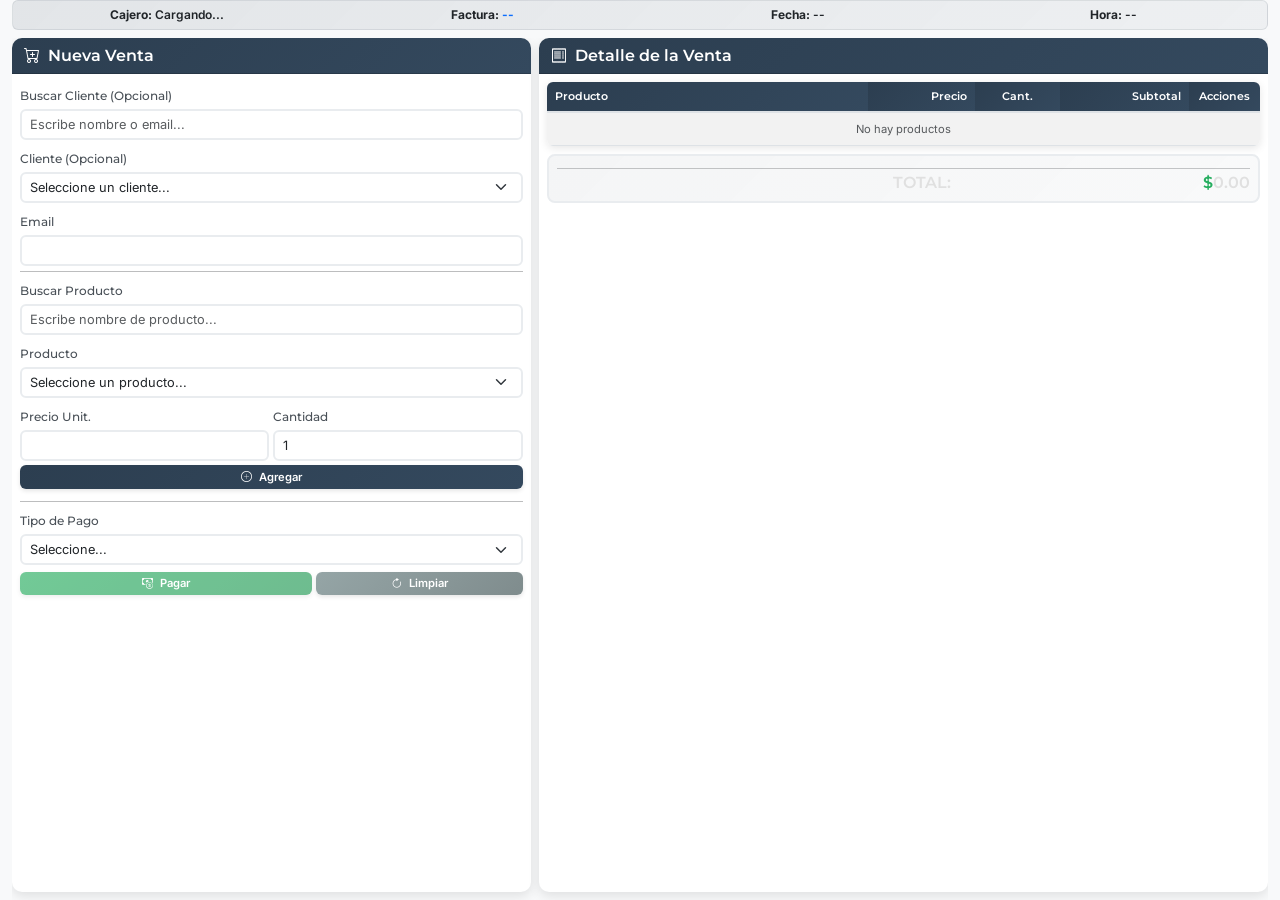
<file: WebAppInventario/WebAppInventario/wwwroot/views/cajero.html>
﻿<!DOCTYPE html>
<html>
<head>
    <meta charset="utf-8" />
    <title>Cajero</title>
    <link href="https://cdn.jsdelivr.net/npm/bootstrap@5.3.8/dist/css/bootstrap.min.css" rel="stylesheet">
    <link href="https://cdn.jsdelivr.net/npm/bootstrap-icons@1.11.3/font/bootstrap-icons.css" rel="stylesheet">

    <!-- === NUEVO: AGREGAR TUS FUENTES === -->
    <link href="https://fonts.googleapis.com/css2?family=Montserrat:wght@400;500;600;700&family=Inter:wght@300;400;500;600&display=swap" rel="stylesheet">

    <style>
        /* === NUEVO: VARIABLES DE COLOR DE TU PALETA === */
        :root {
            --ferreteria-primary: #2C3E50;
            --ferreteria-accent: #E67E22;
            --ferreteria-light: #ECF0F1;
        }

        /* === NUEVO: TIPOGRAFÍA COMO EN TUS OTRAS VISTAS === */
        body {
            font-family: 'Inter', sans-serif;
            background-color: #f8f9fa;
        }

        h1, h2, h3, h4, h5, h6,
        .card-header,
        .modal-title {
            font-family: 'Montserrat', sans-serif;
            font-weight: 600;
        }

        /* === NUEVO: ESTILOS DE BOTONES CON GRADIENTES === */
        .btn {
            font-family: 'Inter', sans-serif;
            font-weight: 500;
            border: none;
            border-radius: 8px;
            transition: all 0.3s ease;
            box-shadow: 0 2px 4px rgba(0,0,0,0.1);
            position: relative;
            overflow: hidden;
            padding: 6px 12px;
        }

            .btn:hover {
                transform: translateY(-2px);
                box-shadow: 0 4px 8px rgba(0,0,0,0.2);
            }

            .btn:active {
                transform: translateY(0);
                box-shadow: 0 1px 2px rgba(0,0,0,0.1);
            }

        /* Botón Primario - Agregar */
        .btn-primary {
            background: linear-gradient(135deg, var(--ferreteria-primary), #34495E);
            border: none;
            font-weight: 600;
        }

            .btn-primary:hover {
                background: linear-gradient(135deg, #34495E, var(--ferreteria-primary));
                box-shadow: 0 4px 12px rgba(44, 62, 80, 0.3);
            }

        /* Botón Success - Pagar */
        .btn-success {
            background: linear-gradient(135deg, #27AE60, #229954);
            border: none;
            font-weight: 600;
        }

            .btn-success:hover {
                background: linear-gradient(135deg, #229954, #27AE60);
                box-shadow: 0 4px 12px rgba(39, 174, 96, 0.3);
            }

        /* Botón Secondary - Limpiar */
        .btn-secondary {
            background: linear-gradient(135deg, #95a5a6, #7f8c8d);
            border: none;
            font-weight: 600;
        }

            .btn-secondary:hover {
                background: linear-gradient(135deg, #7f8c8d, #95a5a6);
                box-shadow: 0 4px 12px rgba(149, 165, 166, 0.3);
            }

        /* Botón Warning - Editar */
        .btn-warning {
            background: linear-gradient(135deg, #E67E22, #D35400);
            color: white;
            border: none;
            font-weight: 600;
        }

            .btn-warning:hover {
                background: linear-gradient(135deg, #D35400, #E67E22);
                color: white;
                box-shadow: 0 4px 12px rgba(230, 126, 34, 0.3);
            }

        /* Botón Danger - Eliminar */
        .btn-danger {
            background: linear-gradient(135deg, #E74C3C, #C0392B);
            border: none;
            font-weight: 600;
        }

            .btn-danger:hover {
                background: linear-gradient(135deg, #C0392B, #E74C3C);
                box-shadow: 0 4px 12px rgba(231, 76, 60, 0.3);
            }

        /* Botón Outline - Para acciones en tabla */
        .btn-outline-warning, .btn-outline-danger {
            border-width: 2px;
            border-radius: 6px;
        }

            .btn-outline-warning:hover {
                background: linear-gradient(135deg, #E67E22, #D35400);
                color: white;
            }

            .btn-outline-danger:hover {
                background: linear-gradient(135deg, #E74C3C, #C0392B);
                color: white;
            }

        /* === NUEVO: Efecto de ripple en los botones === */
        .btn::after {
            content: '';
            position: absolute;
            top: 50%;
            left: 50%;
            width: 5px;
            height: 5px;
            background: rgba(255, 255, 255, 0.5);
            opacity: 0;
            border-radius: 100%;
            transform: scale(1, 1) translate(-50%);
            transform-origin: 50% 50%;
        }

        .btn:focus:not(:active)::after {
            animation: ripple 1s ease-out;
        }

        @keyframes ripple {
            0% {
                transform: scale(0, 0);
                opacity: 0.5;
            }

            100% {
                transform: scale(20, 20);
                opacity: 0;
            }
        }

        /* Iconos dentro de botones */
        .btn i {
            margin-right: 4px;
            transition: transform 0.2s ease;
        }

        .btn:hover i {
            transform: scale(1.1);
        }

        /* === NUEVO: MEJORAR TARJETAS === */
        .card {
            border: none;
            border-radius: 10px;
            box-shadow: 0 4px 12px rgba(0,0,0,0.1);
            transition: all 0.3s ease;
            height: 100%;
            display: flex;
            flex-direction: column;
        }

            .card:hover {
                box-shadow: 0 6px 16px rgba(0,0,0,0.15);
            }

        .card-header {
            background: linear-gradient(135deg, var(--ferreteria-primary), #34495E) !important;
            border-radius: 10px 10px 0 0 !important;
            padding: 8px 12px;
            flex-shrink: 0;
        }


        /* === NUEVO: MEJORAR MODALES === */
        

        #modalEditarProducto .modal-header {
            background: linear-gradient(135deg, #E67E22, #D35400) !important;
        }

        #modalEliminarProducto .modal-header {
            background: linear-gradient(135deg, #E74C3C, #C0392B) !important;
        }

        #modalConfirmacionCompra .modal-header {
            background: linear-gradient(135deg, #27AE60, #229954) !important;
        }

        #modalError .modal-header {
            background: linear-gradient(135deg, #E74C3C, #C0392B) !important;
        }

        #modalError .modal-header .modal-title {
            color: #ffffff !important;
        }

        #modalConfirmarLimpiar .modal-header {
            background: linear-gradient(135deg, #E67E22, #D35400) !important;
        }

        #modalExito .modal-header .modal-title {
            background: linear-gradient(135deg, #27AE60, #229954) !important;
            color: #ffffff !important;
        }

        #modalConfirmacionCompra .modal-header .modal-title {
            color: #ffffff !important;
        }

        #modalEditarProducto .modal-header .modal-title {
            color: #ffffff !important;
        }

        #modalEliminarProducto .modal-header .modal-title {
            color: #ffffff !important;
        }



        /* === NUEVO: MEJORAR FORMULARIOS === */
        .form-control, .form-select {
            border-radius: 6px;
            border: 2px solid #e9ecef;
            transition: all 0.3s ease;
            font-family: 'Inter', sans-serif;
            font-size: 0.8rem;
        }

            .form-control:focus, .form-select:focus {
                border-color: var(--ferreteria-primary);
                box-shadow: 0 0 0 0.2rem rgba(44, 62, 80, 0.25);
            }

        .form-label {
            font-family: 'Montserrat', sans-serif;
            font-weight: 500;
            color: #495057;
            margin-bottom: 4px;
            font-size: 0.75rem;
        }

        /* === NUEVO: MEJORAR TABLAS === */
        .table-container {
            max-height: 180px;
            overflow-y: auto;
            border-radius: 6px;
            box-shadow: 0 2px 8px rgba(0,0,0,0.1);
        }

            .table-container thead th {
                position: sticky;
                top: 0;
                background: linear-gradient(135deg, var(--ferreteria-primary), #34495E);
                color: white;
                z-index: 100;
                border-bottom: 2px solid #dee2e6;
                padding: 6px 8px;
                font-family: 'Montserrat', sans-serif;
                font-weight: 600;
                font-size: 0.7rem;
            }

        .table-hover tbody tr:hover {
            background-color: rgba(44, 62, 80, 0.05);
        }

        /* === NUEVO: MEJORAR INFO BOXES === */
        .modal-producto-info {
            padding: 1rem;
            border-radius: 8px;
            margin-bottom: 1rem;
            background: linear-gradient(135deg, rgba(44, 62, 80, 0.05), rgba(52, 73, 94, 0.03));
            border-left: 4px solid var(--ferreteria-primary);
        }

            .modal-producto-info .producto-nombre {
                font-family: 'Montserrat', sans-serif;
                font-weight: 600;
                color: var(--ferreteria-primary);
            }

        /* === NUEVO: MEJORAR ALERTS === */
        .alert {
            border-radius: 6px;
            border: none;
            font-family: 'Inter', sans-serif;
        }

        .alert-info {
            background: linear-gradient(135deg, rgba(52, 152, 219, 0.1), rgba(41, 128, 185, 0.05));
            border-left: 4px solid #3498db;
        }

        /* === NUEVO: MEJORAR TOTALES BOX === */
        .totales-box {
            padding: 0.5rem;
            border-radius: 8px;
            margin-top: 0.5rem;
            font-size: 0.75rem;
            background: linear-gradient(135deg, rgba(44, 62, 80, 0.05), rgba(52, 73, 94, 0.03));
            border: 2px solid #e9ecef;
        }

            .totales-box span {
                color: #e0e0e0;
            }

            .totales-box h6,
            .totales-box div {
                color: #e0e0e0;
            }

            .totales-box .text-white {
                color: #27ae60 !important;
            }

        /* === ESTILOS EXISTENTES QUE MANTENGO (con mejoras) === */
        html, body {
            height: 100%;
            margin: 0;
            overflow: hidden;
        }

        .container-fluid {
            height: 100vh;
            display: flex;
            flex-direction: column;
        }

        .header-info {
            flex-shrink: 0;
            background: linear-gradient(135deg, rgba(44, 62, 80, 0.1), rgba(52, 73, 94, 0.05));
            padding: 0.3rem 0.5rem;
            border-radius: 6px;
            margin-bottom: 0.5rem;
            font-size: 0.75rem;
            border: 1px solid rgba(44, 62, 80, 0.1);
        }

        .contenido-principal {
            flex: 1;
            overflow: hidden;
        }

        .row-contenido {
            height: 100%;
        }

        .card-body {
            flex: 1;
            padding: 0.5rem !important;
            overflow-y: auto;
        }

        .mb-compact {
            margin-bottom: 0.3rem !important;
        }

        hr.compact {
            margin: 0.3rem 0;
            opacity: 0.3;
        }

        .table-sm {
            font-size: 0.7rem;
        }

        .btn-sm {
            padding: 0.2rem 0.4rem;
            font-size: 0.7rem;
            border-radius: 6px;
        }

        /* Responsive */
        @media (max-width: 768px) {
            .row-contenido {
                flex-direction: column;
            }

            .col-md-5, .col-md-7 {
                height: 50%;
            }
        }
    </style>
</head>
<body>
    <div class="container-fluid">
        <!-- === NUEVO: HEADER INFO MEJORADO === -->
        <div class="header-info">
            <div class="row text-center">
                <div class="col-3"><strong>Cajero:</strong> <span id="cajeroNombre" class="fw-semibold">Cargando...</span></div>
                <div class="col-3"><strong>Factura:</strong> <span id="facturaNumero" class="fw-bold text-primary">--</span></div>
                <div class="col-3"><strong>Fecha:</strong> <span id="fechaActual" class="fw-semibold">--</span></div>
                <div class="col-3"><strong>Hora:</strong> <span id="horaActual" class="fw-semibold">--</span></div>
            </div>
        </div>

        <!-- Contenido Principal -->
        <div class="contenido-principal">
            <div class="row row-contenido g-2">
                <!-- Panel Izquierdo: Formulario -->
                <div class="col-md-5">
                    <!-- === NUEVO: TARJETA MEJORADA === -->
                    <div class="card">
                        <div class="card-header bg-primary text-white">
                            <h6 class="mb-0"><i class="bi bi-cart-plus me-1"></i> Nueva Venta</h6>
                        </div>
                        <div class="card-body">
                            <form id="formAgregarProducto">
                                <!-- Búsqueda de Cliente -->
                                <div class="mb-compact">
                                    <label for="busquedaCliente" class="form-label">Buscar Cliente (Opcional)</label>
                                    <input type="text" id="busquedaCliente" class="form-control form-control-sm" placeholder="Escribe nombre o email...">
                                </div>

                                <!-- Cliente -->
                                <div class="mb-compact">
                                    <label for="cliente" class="form-label">Cliente (Opcional)</label>
                                    <select id="cliente" class="form-select form-select-sm">
                                        <option value="">Seleccione un cliente...</option>
                                    </select>
                                </div>

                                <!-- Email -->
                                <div class="mb-compact">
                                    <label for="email" class="form-label">Email</label>
                                    <input type="email" id="email" class="form-control form-control-sm" readonly>
                                </div>

                                <hr class="compact">

                                <!-- Búsqueda de Producto -->
                                <div class="mb-compact">
                                    <label for="busquedaProducto" class="form-label">Buscar Producto</label>
                                    <input type="text" id="busquedaProducto" class="form-control form-control-sm" placeholder="Escribe nombre de producto..." data-bs-toggle="tooltip" title="Busca productos por nombre">
                                </div>

                                <!-- Producto -->
                                <div class="mb-compact">
                                    <label for="producto" class="form-label">Producto</label>
                                    <select id="producto" class="form-select form-select-sm" required>
                                        <option value="">Seleccione un producto...</option>
                                    </select>
                                </div>

                                <!-- Precio y Cantidad en fila -->
                                <div class="row g-1 mb-compact">
                                    <div class="col-6">
                                        <label for="precio" class="form-label">Precio Unit.</label>
                                        <input type="text" id="precio" class="form-control form-control-sm" readonly>
                                    </div>
                                    <div class="col-6">
                                        <label for="cantidad" class="form-label">Cantidad</label>
                                        <!--<input type="number" id="cantidad" class="form-control form-control-sm" value="1" min="1">-->
                                        <input type="number"
                                               id="cantidad"
                                               class="form-control form-control-sm"
                                               value="1"
                                               min="1"
                                               step="1"
                                               required
                                               onkeydown="if(['e','E','+','-','.'].includes(event.key)) event.preventDefault();"
                                               oninput="validarCantidadMaximaEdicion(this)" />

                                    </div>
                                </div>

                                <!-- === NUEVO: BOTÓN MEJORADO === -->
                                <button id="btnAgregar" class="btn btn-primary btn-sm w-100 mb-2">
                                    <i class="bi bi-plus-circle"></i> Agregar
                                </button>
                            </form>

                            <hr class="compact">

                            <!-- Tipo de Pago -->
                            <div class="mb-compact">
                                <label for="tipoPago" class="form-label">Tipo de Pago</label>
                                <select id="tipoPago" class="form-select form-select-sm">
                                    <option value="">Seleccione...</option>
                                    <option value="efectivo">Efectivo</option>
                                    <option value="tarjeta">Tarjeta</option>
                                </select>
                            </div>

                            <!-- Botones -->
                            <div class="row g-1">
                                <div class="col-7">
                                    <button type="submit" id="btnPagar" class="btn btn-success btn-sm w-100" disabled>
                                        <i class="bi bi-cash-coin"></i> Pagar
                                    </button>
                                </div>
                                <div class="col-5">
                                    <button id="btnLimpiar" class="btn btn-secondary btn-sm w-100">
                                        <i class="bi bi-arrow-clockwise"></i> Limpiar
                                    </button>
                                </div>
                            </div>
                        </div>
                    </div>
                </div>

                <!-- Panel Derecho: Tabla -->
                <div class="col-md-7">
                    <!-- === NUEVO: TARJETA MEJORADA === -->
                    <div class="card">
                        <div class="card-header bg-success text-white">
                            <h6 class="mb-0"><i class="bi bi-receipt me-1"></i> Detalle de la Venta</h6>
                        </div>
                        <div class="card-body">
                            <!-- === NUEVO: TABLA MEJORADA CON SCROLL === -->
                            <div class="table-container">
                                <table class="table table-sm table-striped table-hover mb-0" id="tablaDetalles">
                                    <thead class="table-dark sticky-top">
                                        <tr>
                                            <th width="45%">Producto</th>
                                            <th width="15%" class="text-end">Precio</th>
                                            <th width="12%" class="text-center">Cant.</th>
                                            <th width="18%" class="text-end">Subtotal</th>
                                            <th width="10%" class="text-center">Acciones</th>
                                        </tr>
                                    </thead>
                                    <tbody>
                                        <tr>
                                            <td colspan="5" class="text-center text-muted py-2">No hay productos</td>
                                        </tr>
                                    </tbody>
                                </table>
                            </div>
                            <!-- === NUEVO: TOTALES BOX MEJORADO === -->
                            <div class="totales-box">
                                <hr class="my-1">
                                <div class="row">
                                    <div class="col-7 text-end"><h6 class="mb-0">TOTAL:</h6></div>
                                    <div class="col-5 text-end"><h6 class="mb-0" style="color: #27ae60 !important;">$<span id="totalFactura">0.00</span></h6></div>
                                </div>
                            </div>
                        </div>
                    </div>
                </div>
            </div>
        </div>
    </div>

    <!-- === NUEVO: MODAL DE EDICIÓN MEJORADO === -->
    <div class="modal fade" id="modalEditarProducto" tabindex="-1" aria-labelledby="modalEditarProductoLabel" aria-hidden="true">
        <div class="modal-dialog modal-dialog-centered">
            <div class="modal-content">
                <div class="modal-header bg-warning text-dark">
                    <h5 class="modal-title" id="modalEditarProductoLabel">
                        <i class="bi bi-pencil-square me-2"></i>
                        Editar Cantidad
                    </h5>
                    <button type="button" class="btn-close" data-bs-dismiss="modal" aria-label="Close"></button>
                </div>
                <div class=" text-center modal-body">
                    <div class="modal-producto-info">
                        <div class="producto-nombre" id="editProductoNombre">Nombre del Producto</div>
                        <div class="producto-detalle mt-2">
                            <i class="bi bi-tag me-1"></i>
                            Precio unitario: <strong>$<span id="editProductoPrecio">0.00</span></strong>
                        </div>
                        <div class="producto-detalle">
                            <i class="bi bi-box me-1"></i>
                            Cantidad actual: <strong><span id="editProductoCantidadActual">0</span></strong>
                        </div>
                    </div>

                    <div class="mb-3">
                        <label for="editCantidad" class="form-label fw-bold">Nueva Cantidad</label>
                        <input type="number"
                               id="editCantidad"
                               name="editCantidad"
                               class="form-control form-control-lg text-center"
                               value="1"
                               min="1"
                               step="1"
                               required
                               onkeydown="if(['e','E','+','-','.'].includes(event.key)) event.preventDefault();"
                               oninput="validarCantidadMaximaEdicion(this)" />

                        <small class="text-muted">La cantidad debe ser mayor a 0</small>
                    </div>

                    <div class="alert alert-info mb-0">
                        <i class="bi bi-info-circle me-2"></i>
                        Nuevo subtotal: <strong>$<span id="editNuevoSubtotal">0.00</span></strong>
                    </div>
                </div>
                <div class="modal-footer">
                    <button type="button" class="btn btn-secondary" data-bs-dismiss="modal">
                        <i class="bi bi-x-circle me-1"></i>
                        Cancelar
                    </button>
                    <button type="button" class="btn btn-warning" id="btnConfirmarEdicion">
                        <i class="bi bi-check-circle me-1"></i>
                        Guardar Cambios
                    </button>
                </div>
            </div>
        </div>
    </div>

    <!-- === NUEVO: MODAL DE ELIMINACIÓN MEJORADO === -->
    <div class="modal fade" id="modalEliminarProducto" tabindex="-1" aria-labelledby="modalEliminarProductoLabel" aria-hidden="true">
        <div class="modal-dialog modal-dialog-centered">
            <div class="modal-content">
                <div class="modal-header bg-danger text-white">
                    <h5 class="modal-title" id="modalEliminarProductoLabel">
                        <i class="bi bi-exclamation-triangle-fill me-2"></i>
                        Confirmar Eliminación
                    </h5>
                    <button type="button" class="btn-close btn-close-white" data-bs-dismiss="modal" aria-label="Close"></button>
                </div>
                <div class="modal-body">
                    <div class="text-center py-3">
                        <i class="bi bi-trash3 text-danger" style="font-size: 3rem;"></i>
                        <p class="mt-3 mb-2 fs-5">¿Estás seguro de eliminar este producto?</p>

                        <div class="modal-producto-info mt-3">
                            <div class="producto-nombre" id="delProductoNombre">Nombre del Producto</div>
                            <div class="producto-detalle mt-2">
                                <i class="bi bi-box me-1"></i>
                                Cantidad: <strong><span id="delProductoCantidad">0</span></strong>
                            </div>
                            <div class="producto-detalle">
                                <i class="bi bi-currency-dollar me-1"></i>
                                Subtotal: <strong>$<span id="delProductoSubtotal">0.00</span></strong>
                            </div>
                        </div>

                        <p class="text-muted small mt-3 mb-0">Esta acción no se puede deshacer</p>
                    </div>
                </div>
                <div class="modal-footer">
                    <button type="button" class="btn btn-secondary" data-bs-dismiss="modal">
                        <i class="bi bi-x-circle me-1"></i>
                        Cancelar
                    </button>
                    <button type="button" class="btn btn-danger" id="btnConfirmarEliminacion">
                        <i class="bi bi-trash3 me-1"></i>
                        Sí, Eliminar
                    </button>
                </div>
            </div>
        </div>
    </div>

    <!-- === NUEVO: MODAL DE CONFIRMACIÓN DE COMPRA MEJORADO === -->
    <div class="modal fade" id="modalConfirmacionCompra" tabindex="-1" aria-labelledby="modalConfirmacionCompraLabel" aria-hidden="true">
        <div class="modal-dialog modal-dialog-centered modal-lg">
            <div class="modal-content">
                <div class="modal-header bg-success text-white">
                    <h5 class="modal-title" id="modalConfirmacionCompraLabel">
                        <i class="bi bi-check-circle-fill me-2"></i>
                        Confirmar Compra
                    </h5>
                    <button type="button" class="btn-close btn-close-white" data-bs-dismiss="modal" aria-label="Close"></button>
                </div>
                <div class="modal-body">
                    <div class="row">
                        <div class="col-md-6">
                            <h6><i class="bi bi-info-circle me-1"></i>Información de la Venta</h6>
                            <p><strong>Factura:</strong> <span id="confFacturaNumero">--</span></p>
                            <p><strong>Cliente:</strong> <span id="confCliente">--</span></p>
                            <p><strong>Tipo de Pago:</strong> <span id="confTipoPago">--</span></p>

                        </div>
                        <div class="col-md-6">
                            <br /> <!--Salto de linea solo estetico-->
                            <p><strong>Fecha:</strong> <span id="confFecha">--</span></p>
                            <p><strong>Hora:</strong> <span id="confHora">--</span></p>
                            <!--p><strong>Subtotal:</strong> $<span id="confSubtotal">0.00</span></p>-->
                            <!--<p><strong>IVA (13%):</strong> $<span id="confIva">0.00</span></p>-->
                            <p><strong>Total:</strong> <span class="fs-5 text-success">$<span id="confTotal">0.00</span></span></p>
                        </div>
                    </div>
                    <hr>
                    <h6><i class="bi bi-box me-1"></i>Productos</h6>
                    <div class="table-responsive">
                        <table class="table table-sm">
                            <thead>
                                <tr>
                                    <th>Producto</th>
                                    <th class="text-end">Precio</th>
                                    <th class="text-center">Cant.</th>
                                    <th class="text-end">Subtotal</th>
                                </tr>
                            </thead>
                            <tbody id="confProductosTabla">
                                <!-- Productos se agregarán aquí -->
                            </tbody>
                        </table>
                    </div>
                </div>
                <div class="modal-footer">
                    <button type="button" class="btn btn-secondary" data-bs-dismiss="modal">
                        <i class="bi bi-x-circle me-1"></i>
                        Cancelar
                    </button>
                    <button type="button" class="btn btn-success" id="btnConfirmarCompra">
                        <i class="bi bi-cash-coin me-1"></i>
                        Confirmar Pago
                    </button>
                </div>
            </div>
        </div>
    </div>

    <!-- === NUEVO: MODAL DE ERROR MEJORADO === -->
    <div class="modal fade" id="modalError" tabindex="-1" aria-labelledby="modalErrorLabel" aria-hidden="true">
        <div class="modal-dialog modal-dialog-centered">
            <div class="modal-content">
                <div class="modal-header bg-danger text-white">
                    <h5 class="modal-title" id="modalErrorLabel">
                        <i class="bi bi-exclamation-triangle-fill me-2"></i>
                        Error
                    </h5>
                    <button type="button" class="btn-close btn-close-white" data-bs-dismiss="modal" aria-label="Close"></button>
                </div>
                <div class="modal-body">
                    <p id="errorMensaje" class="mb-0">Ha ocurrido un error.</p>
                </div>
                <div class="modal-footer">
                    <button type="button" class="btn btn-secondary" data-bs-dismiss="modal">Cerrar</button>
                </div>
            </div>
        </div>
    </div>

    <div class="modal fade" id="modalExito" tabindex="-1" aria-labelledby="modalExitoLabel" aria-hidden="true">
        <div class="modal-dialog modal-dialog-centered">
            <div class="modal-content">
                <div class="modal-header bg-success text-white">
                    <h5 class="modal-title" id="modalExitoLabel">
                        <i class="bi bi-check-circle-fill me-2"></i>
                        Éxito
                    </h5>
                    <button type="button" class="btn-close btn-close-white" data-bs-dismiss="modal" aria-label="Close"></button>
                </div>
                <div class="modal-body">
                    <p id="exitoMensaje" class="mb-0">Operación completada con éxito.</p>
                </div>
                <div class="modal-footer">
                    <button type="button" class="btn btn-success" data-bs-dismiss="modal">Aceptar</button>
                </div>
            </div>
        </div>
    </div>

    <!-- === NUEVO: MODAL DE CONFIRMACIÓN DE LIMPIEZA MEJORADO === -->
    <div class="modal fade" id="modalConfirmarLimpiar" tabindex="-1" aria-labelledby="modalConfirmarLimpiarLabel" aria-hidden="true">
        <div class="modal-dialog modal-dialog-centered">
            <div class="modal-content">
                <div class="modal-header bg-warning text-dark">
                    <h5 class="modal-title" id="modalConfirmarLimpiarLabel">
                        <i class="bi bi-exclamation-triangle-fill me-2"></i>
                        Confirmar Limpieza
                    </h5>
                    <button type="button" class="btn-close" data-bs-dismiss="modal" aria-label="Close"></button>
                </div>
                <div class="modal-body">
                    <div class="text-center py-3">
                        <i class="bi bi-arrow-clockwise text-warning" style="font-size: 3rem;"></i>
                        <p class="mt-3 mb-2 fs-5">¿Estás seguro de limpiar toda la venta actual?</p>
                        <p class="text-muted small mt-3 mb-0">Esta acción eliminará todos los productos agregados y no se puede deshacer</p>
                    </div>
                </div>
                <div class="modal-footer">
                    <button type="button" class="btn btn-secondary" data-bs-dismiss="modal">
                        <i class="bi bi-x-circle me-1"></i>
                        Cancelar
                    </button>
                    <button type="button" class="btn btn-warning" id="btnConfirmarLimpiar">
                        <i class="bi bi-arrow-clockwise me-1"></i>
                        Sí, Limpiar
                    </button>
                </div>
            </div>
        </div>
    </div>

    <!-- NOTA: EL JAVASCRIPT SE MANTIENE IGUAL - SOLO CAMBIOS VISUALES -->
    <script>
        (function () {

            // Variables globales
            let detallesVenta = [];
            let numeroFacturaActual = '';
            let debounceCliente, debounceProducto;
            let indexEditar = -1;
            let indexEliminar = -1;

            // Inicializar modales
            let modalEditarProducto, modalEliminarProducto, modalConfirmacionCompra, modalError;
            let modalConfirmarLimpiar;

            // Función de inicialización principal
            function inicializar() {
                inicializarCajero();
                obtenerNumeroFactura();
                cargarClientes();
                cargarProductos();
                actualizarFechaHora();
                configurarEventListeners();
                inicializarModales();

                // Limpiar intervalo previo si existe
                if (window.cajeroInterval) {
                    clearInterval(window.cajeroInterval);
                }
                window.cajeroInterval = setInterval(actualizarFechaHora, 1000);




            }

            function inicializarModales() {
                // Inicializar modales
                modalEditarProducto = new bootstrap.Modal(document.getElementById('modalEditarProducto'));
                modalEliminarProducto = new bootstrap.Modal(document.getElementById('modalEliminarProducto'));
                modalConfirmacionCompra = new bootstrap.Modal(document.getElementById('modalConfirmacionCompra'));
                modalError = new bootstrap.Modal(document.getElementById('modalError'));
                modalConfirmarLimpiar = new bootstrap.Modal(document.getElementById('modalConfirmarLimpiar'));
                modalExito = new bootstrap.Modal(document.getElementById('modalExito'));
            }

            function configurarEventListeners() {
                // Eventos de búsqueda
                $('#busquedaCliente').off('input').on('input', filtrarClientes);
                $('#busquedaProducto').off('input').on('input', filtrarProductos);

                // SOLO mantener el evento submit del formulario
                $('#formAgregarProducto').off('submit').on('submit', function (e) {
                    e.preventDefault();
                    agregarProducto();
                });

                // Eventos de modales
                $('#btnLimpiar').off('click').on('click', mostrarConfirmacionLimpiar);
                $('#btnConfirmarLimpiar').off('click').on('click', confirmarLimpiar);


                $('#editCantidad').off('input').on('input', actualizarNuevoSubtotal);
                $('#btnConfirmarEdicion').off('click').on('click', confirmarEdicion);
                $('#btnConfirmarEliminacion').off('click').on('click', confirmarEliminacion);
                $('#btnConfirmarCompra').off('click').on('click', procesarPago);

                // Eventos de botones principales - ELIMINAR la línea del btnAgregar
                // $('#btnAgregar').off('click').on('click', agregarProducto); // <-- QUITAR ESTA LÍNEA
                $('#btnPagar').off('click').on('click', validarPago);
                //$('#btnLimpiar').off('click').on('click', confirmarLimpiar);

                $('#btnConfirmarLimpiar').off('click').on('click', confirmarLimpiar);
                // Eventos de selects
                $('#cliente').off('change').on('change', cambioCliente);
                $('#producto').off('change').on('change', cambioProducto);
            }

            // Ejecutar inicialización cuando el DOM esté listo
            if (document.readyState === 'loading') {
                document.addEventListener('DOMContentLoaded', inicializar);
            } else {
                inicializar();
            }

            function inicializarCajero() {
                const nombreEmpleado = localStorage.getItem('empleadoNombre') || 'Sin asignar';
                const partes = nombreEmpleado.trim().split(' ');
                const nombreCorto = partes.length >= 2 ? `${partes[0]} ${partes[partes.length - 2]}` : nombreEmpleado;
                $('#cajeroNombre').text(nombreCorto);
            }

            function obtenerNumeroFactura() {
                $.ajax({
                    url: '/api/Facturas/nueva-factura',
                    method: 'GET',
                    success: function (numeroFactura) {
                        numeroFacturaActual = numeroFactura;
                        $('#facturaNumero').text(numeroFactura);
                    },
                    error: function (err) {
                        console.error('Error obteniendo número de factura:', err);
                        mostrarModalError('Error al obtener el número de factura. Intente recargar la página.');
                    }
                });
            }

            function actualizarFechaHora() {
                const ahora = new Date();
                $('#fechaActual').text(ahora.toLocaleDateString('es-SV'));
                $('#horaActual').text(ahora.toLocaleTimeString('es-SV'));
            }

            function cargarClientes() {
                $.ajax({
                    url: '/api/Clientes/buscar?buscar=',
                    method: 'GET',
                    success: function (data) {
                        const clientes = data.map(cliente => ({
                            id: cliente.idCliente,
                            nombre: cliente.nombre,
                            email: cliente.email,
                            direccion: cliente.direccion
                        }));
                        console.log(clientes);
                        actualizarSelectClientes(clientes);
                    },
                    error: function (err) {
                        console.error('Error cargando clientes:', err);
                        mostrarModalError('Error al cargar clientes. Intente nuevamente.');
                    }
                });
            }

            function cargarProductos() {
                $.ajax({
                    url: '/api/Inventario/buscar-cajero?buscar=',
                    method: 'GET',
                    success: function (data) {
                        const productos = data.map(inv => ({
                            id: inv.idInventario,  // ID de inventario
                            nombre: inv.productoNombre,
                            precio: parseFloat(inv.precio),
                            stock: parseInt(inv.cantidad)  // Asumiendo que la API devuelve 'cantidad' como stock
                        }));
                        actualizarSelectProductos(productos);
                    },
                    error: function (err) {
                        console.error('Error cargando productos:', err);
                        mostrarModalError('Error al cargar productos. Intente nuevamente.');
                    }
                });
            }

            function filtrarClientes() {
                clearTimeout(debounceCliente);
                debounceCliente = setTimeout(() => {
                    const busqueda = $('#busquedaCliente').val();
                    $.ajax({
                        url: `/api/Clientes/buscar?buscar=${encodeURIComponent(busqueda)}`,
                        method: 'GET',
                        success: function (data) {
                            const clientes = data.map(cliente => ({
                                id: cliente.idCliente,
                                nombre: cliente.nombre,
                                email: cliente.email,
                                direccion: cliente.direccion
                            }));
                            console.log(clientes);
                            actualizarSelectClientes(clientes);
                        },
                        error: function (err) {
                            console.error('Error filtrando clientes:', err);
                        }
                    });
                }, 300);
            }

            function filtrarProductos() {
                clearTimeout(debounceProducto);
                debounceProducto = setTimeout(() => {
                    const busqueda = $('#busquedaProducto').val();
                    $.ajax({
                        url: `/api/Inventario/buscar-cajero?buscar=${encodeURIComponent(busqueda)}`,
                        method: 'GET',
                        success: function (data) {
                            const productos = data.map(inv => ({
                                id: inv.idInventario,  // ID de inventario
                                nombre: inv.productoNombre,
                                precio: parseFloat(inv.precio),
                                stock: parseInt(inv.cantidad)  // Asumiendo que la API devuelve 'cantidad' como stock
                            }));
                            actualizarSelectProductos(productos);
                        },
                        error: function (err) {
                            console.error('Error filtrando productos:', err);
                        }
                    });
                }, 300);
            }

            function actualizarSelectClientes(clientes) {
                const select = $('#cliente');
                select.empty().append('<option value="">Seleccione un cliente...</option>');
                if (clientes.length === 0) {
                    select.append('<option value="" disabled>No se encontraron resultados</option>');
                } else {
                    clientes.forEach(cliente => {
                        select.append(`
                                                <option value="${cliente.id}"
                                                        data-email="${cliente.email}"
                                                        data-direccion="${cliente.direccion || ''}"> <!-- ← AGREGAR AQUÍ -->
                                                    ${cliente.nombre}
                                                </option>
                                            `);
                    });
                }
            }

            function actualizarSelectProductos(productos) {
                const select = $('#producto');
                select.empty().append('<option value="">Seleccione un producto...</option>');
                if (productos.length === 0) {
                    select.append('<option value="" disabled>No se encontraron resultados</option>');
                } else {
                    productos.forEach(producto => {
                        select.append(`<option value="${producto.id}" data-precio="${producto.precio}" data-stock="${producto.stock}">${producto.nombre}</option>`);
                    });
                }
            }

            function cambioCliente() {
                const email = $('#cliente').find(':selected').data('email') || '';
                $('#email').val(email);
            }

            function cambioProducto() {
                const precioSinIVA = $('#producto').find(':selected').data('precio') || 0;
                const stock = $('#producto').find(':selected').data('stock') || 0;

                // ✅ CALCULAR PRECIO CON IVA PARA MOSTRAR
                const precioConIVA = precioSinIVA * 1.13;


                $('#precio').val(precioConIVA > 0 ? `${precioConIVA.toFixed(2)}` : '');
                // Establecer el max en el input cantidad basado en el stock
                $('#cantidad').attr('max', stock);
                $('#cantidad').val(1);
            }

            function agregarProducto() {
                // Verificar si el formulario pasa las validaciones HTML
                const formulario = document.getElementById('formAgregarProducto');

                if (!formulario.checkValidity()) {
                    // Si no pasa las validaciones, mostrar los mensajes nativos
                    formulario.reportValidity();
                    return; // No agregar el producto
                }

                const productoId = $('#producto').val();
                const productoNombre = $('#producto option:selected').text();
                const precio = parseFloat($('#producto option:selected').data('precio')) || 0;
                const stock = parseInt($('#producto option:selected').data('stock')) || 0;
                const cantidad = parseInt($('#cantidad').val()) || 1;

                if (!productoId) {
                    mostrarModalError('Debe seleccionar un producto');
                    return;
                }

                if (cantidad <= 0) {
                    mostrarModalError('La cantidad debe ser mayor a 0');
                    return;
                }

                // Verificar stock disponible considerando productos ya agregados
                const indiceExistente = detallesVenta.findIndex(d => d.productoId === productoId);
                const cantidadYaAgregada = indiceExistente >= 0 ? detallesVenta[indiceExistente].cantidad : 0;
                const cantidadTotal = cantidadYaAgregada + cantidad;

                if (cantidadTotal > stock) {
                    mostrarModalError(`No hay suficiente stock. Disponible: ${stock}, Intentando agregar: ${cantidad} (Total: ${cantidadTotal})`);
                    return;
                }

                const subtotal = precio * cantidad;

                if (indiceExistente >= 0) {
                    detallesVenta[indiceExistente].cantidad += cantidad;
                    detallesVenta[indiceExistente].subtotal = detallesVenta[indiceExistente].precio * detallesVenta[indiceExistente].cantidad;
                } else {
                    detallesVenta.push({
                        productoId,
                        productoNombre,
                        precio,
                        cantidad,
                        subtotal,
                        stock  // Agregar stock para referencia en edición
                    });
                }

                actualizarTabla();
                limpiarFormularioProducto();
            }


            // Agregar esta función global (junto a validarCantidadMaxima)
            window.validarCantidadMaximaEdicion = function (input) {
                const max = parseInt(input.getAttribute('max'));
                const min = parseInt(input.getAttribute('min'));
                const value = parseInt(input.value) || 0;

                if (value > max) {
                    input.value = max;
                    mostrarModalError(`La cantidad máxima permitida es ${max} unidades`);
                }

                if (value < min) {
                    input.value = "";
                }
            };



            // Agregar esta función global (junto a validarCantidadMaxima)
            window.validarCantidadMaximaEdicion = function (input) {
                const max = parseInt(input.getAttribute('max')) || 500;
                const min = parseInt(input.getAttribute('min')) || 1;
                const value = parseInt(input.value) || 0;

                if (value > max) {
                    input.value = max;
                    mostrarModalError(`La cantidad máxima permitida es ${max} unidades`);
                }

                if (value < min) {
                    input.value = "";
                }
            };


            function limpiarFormularioProducto() {
                $('#producto').val('');
                $('#precio').val('');
                $('#cantidad').val(1);

                // Limpiar estados de validación
                $('#formAgregarProducto').removeClass('was-validated');
                $('.form-control, .form-select').removeClass('is-valid is-invalid');
            }

            function actualizarTabla() {
                const tbody = $('#tablaDetalles tbody');
                tbody.empty();

                if (detallesVenta.length === 0) {
                    tbody.html('<tr><td colspan="5" class="text-center text-muted">No hay productos agregados</td></tr>');
                    $('#btnPagar').prop('disabled', true);
                } else {
                    detallesVenta.forEach((detalle, index) => {
                        // CALCULAR PRECIO Y SUBTOTAL CON IVA PARA MOSTRAR
                        const precioConIVA = detalle.precio * 1.13;
                        const subtotalConIVA = detalle.subtotal * 1.13;

                        tbody.append(`
                                            <tr>
                                                <td>${detalle.productoNombre}</td>
                                                <td class="text-end">$${precioConIVA.toFixed(2)}</td>
                                                <td class="text-center">${detalle.cantidad}</td>
                                                <td class="text-end">$${subtotalConIVA.toFixed(2)}</td>
                                                <td class="text-center">
                                                    <div class="btn-group" role="group">
                                                        <button class="btn btn-outline-warning btn-sm" onclick="abrirModalEditar(${index})">
                                                            <i class="bi bi-pencil-square"></i>
                                                        </button>
                                                        <button class="btn btn-outline-danger btn-sm" onclick="abrirModalEliminar(${index})">
                                                            <i class="bi bi-trash3"></i>
                                                        </button>
                                                    </div>
                                                </td>
                                            </tr>
                                        `);
                    });
                    $('#btnPagar').prop('disabled', false);
                }

                calcularTotales();
            }

            function abrirModalEditar(index) {
                indexEditar = index;
                const detalle = detallesVenta[index];

                $('#editProductoNombre').text(detalle.productoNombre);
                //MOSTRAR PRECIO CON IVA EN EL MODAL
                const precioConIVA = detalle.precio * 1.13;
                $('#editProductoPrecio').text(precioConIVA.toFixed(2));
                $('#editProductoCantidadActual').text(detalle.cantidad);
                $('#editCantidad').val(detalle.cantidad).attr('max', detalle.stock);  // Establecer max basado en stock

                actualizarNuevoSubtotal();
                modalEditarProducto.show();
            }

            function actualizarNuevoSubtotal() {
                const cantidad = parseInt($('#editCantidad').val()) || 0;
                const precio = parseFloat($('#editProductoPrecio').text()) / 1.13 || 0; // Convertir de vuelta a SIN IVA para cálculo
                const nuevoSubtotal = cantidad * precio;
                const nuevoSubtotalConIVA = nuevoSubtotal * 1.13; // ✅ MOSTRAR CON IVA

                $('#editNuevoSubtotal').text(nuevoSubtotalConIVA.toFixed(2));
            }

            function confirmarEdicion() {
                const nuevaCantidad = parseInt($('#editCantidad').val());
                const detalle = detallesVenta[indexEditar];

                // Validar que no esté vacío y sea un número válido
                if (isNaN(nuevaCantidad)) {
                    mostrarModalError('La cantidad debe ser un número válido');
                    $('#editCantidad').val(1);
                    return;
                }

                if (nuevaCantidad <= 0) {
                    mostrarModalError('La cantidad debe ser mayor a 0');
                    return;
                }

                if (nuevaCantidad > detalle.stock) {
                    mostrarModalError(`La cantidad no puede exceder el stock disponible: ${detalle.stock}`);
                    return;
                }

                detallesVenta[indexEditar].cantidad = nuevaCantidad;
                detallesVenta[indexEditar].subtotal = detallesVenta[indexEditar].precio * nuevaCantidad;

                actualizarTabla();
                modalEditarProducto.hide();
            }

            function abrirModalEliminar(index) {
                indexEliminar = index;
                const detalle = detallesVenta[index];

                // CALCULAR SUBTOTAL CON IVA PARA MOSTRAR
                const subtotalConIVA = detalle.subtotal * 1.13;

                $('#delProductoNombre').text(detalle.productoNombre);
                $('#delProductoCantidad').text(detalle.cantidad);
                $('#delProductoSubtotal').text(subtotalConIVA.toFixed(2));

                modalEliminarProducto.show();
            }

            function confirmarEliminacion() {
                detallesVenta.splice(indexEliminar, 1);
                actualizarTabla();
                modalEliminarProducto.hide();
            }

            // Exponer funciones globalmente para los onclick
            window.abrirModalEditar = abrirModalEditar;
            window.abrirModalEliminar = abrirModalEliminar;

            function calcularTotales() {
                const subtotal = detallesVenta.reduce((sum, d) => sum + d.subtotal, 0);
                const iva = subtotal * 0.13;
                const total = subtotal + iva;

                $('#subtotalFactura').text(subtotal.toFixed(2));
                $('#ivaFactura').text(iva.toFixed(2));
                $('#totalFactura').text(total.toFixed(2));
            }

            function validarPago() {
                const tipoPago = $('#tipoPago').val();

                if (!tipoPago) {
                    mostrarModalError('Debe seleccionar un tipo de pago');
                    return;
                }

                if (detallesVenta.length === 0) {
                    mostrarModalError('Debe agregar al menos un producto');
                    return;
                }

                // Llenar modal de confirmación
                llenarModalConfirmacion();
                modalConfirmacionCompra.show();
            }




            function llenarModalConfirmacion() {

                // Determinar nombre del cliente
                let clienteNombre = 'No aplica';
                const clienteOption = $('#cliente option:selected');

                // Verificar que sea una opción válida (no el placeholder)
                if (clienteOption.val() && clienteOption.val() !== "") {
                    clienteNombre = clienteOption.text();
                }

                const tipoPago = $('#tipoPago option:selected').text();
                const ahora = new Date();

                $('#confFacturaNumero').text(numeroFacturaActual);
                $('#confCliente').text(clienteNombre);
                $('#confTipoPago').text(tipoPago);
                $('#confFecha').text(ahora.toLocaleDateString('es-SV'));
                $('#confHora').text(ahora.toLocaleTimeString('es-SV'));

                const subtotal = detallesVenta.reduce((sum, d) => sum + d.subtotal, 0);
                const iva = subtotal * 0.13;
                const total = subtotal + iva;

                $('#confSubtotal').text(subtotal.toFixed(2));  // Subtotal SIN IVA (para desglose)
                $('#confIva').text(iva.toFixed(2));            // IVA separado
                $('#confTotal').text(total.toFixed(2));        // Total CON IVA

                const tbody = $('#confProductosTabla');
                tbody.empty();
                detallesVenta.forEach(detalle => {

                    // CALCULAR PRECIO Y SUBTOTAL CON IVA PARA MOSTRAR
                    const precioConIVA = detalle.precio * 1.13;
                    const subtotalConIVA = detalle.subtotal * 1.13;

                    tbody.append(`
                                        <tr>
                                            <td>${detalle.productoNombre}</td>
                                            <td class="text-end">$${precioConIVA.toFixed(2)}</td>
                                            <td class="text-center">${detalle.cantidad}</td>
                                            <td class="text-end">$${subtotalConIVA.toFixed(2)}</td>
                                        </tr>
                                    `);
                });
            }

            function enviarFacturaFormatoExterno() {
                // Solo enviar si hay un cliente seleccionado
                const clienteId = $('#cliente').val();
                if (!clienteId) {
                    console.log('No se envió factura externa: Cliente no seleccionado');
                    return; // Salir de la función si no hay cliente
                }
                const clienteSeleccionado = $('#cliente option:selected');
                const clienteNombre = clienteSeleccionado.text();
                const clienteEmail = clienteSeleccionado.data('email') || '';
                const clienteDireccion = clienteSeleccionado.data('direccion') || ''; // ← ESTO ESTÁ BIEN

                const subtotal = detallesVenta.reduce((sum, d) => sum + d.subtotal, 0);
                const iva = subtotal * 0.13;
                const total = subtotal + iva;

                const facturaExterna = {
                    "invoiceNumber": numeroFacturaActual,
                    "customer": {
                        "name": clienteNombre.trim(),
                        "email": clienteEmail,
                        "address": clienteDireccion.trim()
                    },
                    "items": detallesVenta.map(detalle => ({
                        "description": detalle.productoNombre,
                        "quantity": detalle.cantidad,
                        "unitPrice": (detalle.precio * 1.13).toFixed(2) // OPCIONAL: CON IVA para mostrar
                    })),
                    "subtotal": subtotal,
                    "taxAmount": iva,
                    "grandTotal": total,
                    "currency": "USD"
                };

                console.log('Enviando factura a sistema externo:', facturaExterna);

                // Enviar a API externa
                $.ajax({
                    url: '/api/Invoicing/send',
                    method: 'POST',
                    contentType: 'application/json',
                    data: JSON.stringify(facturaExterna),
                    success: function (response) {
                        console.log('✅ Factura enviada exitosamente a sistema externo');
                    },
                    error: function (err) {
                        console.warn('⚠️ Factura no se pudo enviar a sistema externo, pero el proceso continúa:', err);
                        // No mostrar error al usuario para no interrumpir el flujo
                    }
                });
            }



            function procesarPago() {
                modalConfirmacionCompra.hide();

                const clienteId = $('#cliente').val();
                const tipoPago = $('#tipoPago').val();

                const subtotal = detallesVenta.reduce((sum, d) => sum + d.subtotal, 0);
                const iva = subtotal * 0.13;
                const total = subtotal + iva;

                const factura = {
                    idFactura: 0,
                    idEmpleado: parseInt(localStorage.getItem('empleadoId')) || 0,
                    idCliente: clienteId ? parseInt(clienteId) : null,
                    numeroFactura: numeroFacturaActual.trim(),
                    subtotal: subtotal,
                    total: total,
                    iva: iva,
                    metodoPago: tipoPago.charAt(0).toUpperCase() + tipoPago.slice(1),
                    fecha: new Date(Date.now() - new Date().getTimezoneOffset() * 60000)
                        .toISOString()
                        .split("T")[0],
                    hora: new Date().toTimeString().split(' ')[0]
                };

                // Enviar factura primero
                $.ajax({
                    url: '/api/Facturas',
                    method: 'POST',
                    contentType: 'application/json',
                    data: JSON.stringify(factura),
                    success: function (responseFactura) {
                        const idFacturaCreada = responseFactura.idFactura;
                        console.log('Factura creada con ID:', idFacturaCreada);

                        // ✅ SOLO ENVIAR A SISTEMA EXTERNO SI HAY CLIENTE
                        if (clienteId) {
                            enviarFacturaFormatoExterno();
                        } else {
                            console.log('📝 Factura guardada localmente (sin cliente)');
                        }

                        // Enviar cada detalle individualmente con el idFactura correcto
                        let detallesEnviados = 0;
                        const totalDetalles = detallesVenta.length;

                        detallesVenta.forEach((detalle, index) => {
                            const detalleFactura = {
                                idFacturaDetalle: 0,
                                idFactura: idFacturaCreada,  // Mismo ID de la factura creada
                                idInventario: parseInt(detalle.productoId),  // Siempre ID de inventario
                                cantidad: detalle.cantidad,
                                precio: detalle.precio,
                                subtotal: detalle.subtotal
                            };

                            $.ajax({
                                url: '/api/FacturasDetalles',
                                method: 'POST',
                                contentType: 'application/json',
                                data: JSON.stringify(detalleFactura),
                                success: function () {
                                    detallesEnviados++;
                                    console.log(`Detalle ${detallesEnviados}/${totalDetalles} enviado`);

                                    // Disminuir inventario
                                    disminuirInventario(detalle.productoId, detalle.cantidad, () => {
                                        if (detallesEnviados === totalDetalles) {
                                            mostrarModalError('Pago procesado exitosamente!\nFactura Nº: ' + numeroFacturaActual, true); // Usar modal para éxito también, o alert
                                            limpiarTodo();
                                        }
                                    });
                                },
                                error: function (err) {
                                    console.error(`Error enviando detalle ${index + 1}:`, err);
                                    mostrarModalError(`Error al procesar detalle del producto: ${detalle.productoNombre}`);
                                }
                            });
                        });
                    },
                    error: function (err) {
                        console.error('Error creando factura:', err);
                        mostrarModalError('Error al procesar la factura. Intente nuevamente.');
                    }
                });
            }

            function disminuirInventario(idInventario, cantidadVendida, callback) {
                $.ajax({
                    url: `/api/Inventario/reducir-stock/${idInventario}?cantidad=${cantidadVendida}`,
                    method: 'PUT',
                    success: function (response) {
                        if (response.mensaje === 'Stock reducido correctamente.') {
                            console.log(`Inventario disminuido para ID ${idInventario} en ${cantidadVendida}. Cantidad restante: ${response.cantidad}`);
                            if (callback) callback();
                        } else {
                            mostrarModalError(`Error al reducir stock: ${response.mensaje}`);
                        }
                    },
                    error: function (err) {
                        console.error(`Error disminuyendo inventario para ID ${idInventario}:`, err);
                        mostrarModalError(`Error al actualizar inventario para el producto con ID ${idInventario}`);
                    }
                });
            }

            function confirmarLimpiar() {
                limpiarTodo();
                modalConfirmarLimpiar.hide();
            }

            function mostrarConfirmacionLimpiar() {
                if (detallesVenta.length === 0) {
                    mostrarModalError('No hay productos para limpiar');  // Usar la función existente
                    return;
                }

                modalConfirmarLimpiar.show();
            }



            function limpiarTodo() {
                detallesVenta = [];
                $('#cliente').val('');
                $('#email').val('');
                $('#tipoPago').val('');
                limpiarFormularioProducto();
                actualizarTabla();
                // Obtener nuevo número de factura
                obtenerNumeroFactura();
            }

            function mostrarModalError(mensaje, esExito = false) {
                $('#errorMensaje').text(mensaje);
                if (esExito) {
                    $('#modalErrorLabel').html('<i class="bi bi-check-circle-fill me-2"></i>Éxito');
                    $('#modalError .modal-header').removeClass('bg-danger').addClass('bg-success');
                } else {
                    $('#modalErrorLabel').html('<i class="bi bi-exclamation-triangle-fill me-2"></i>Error');
                    $('#modalError .modal-header').removeClass('bg-success').addClass('bg-danger');
                }
                modalError.show();
            }
        })();
    </script>
</body>
</html>
</file>
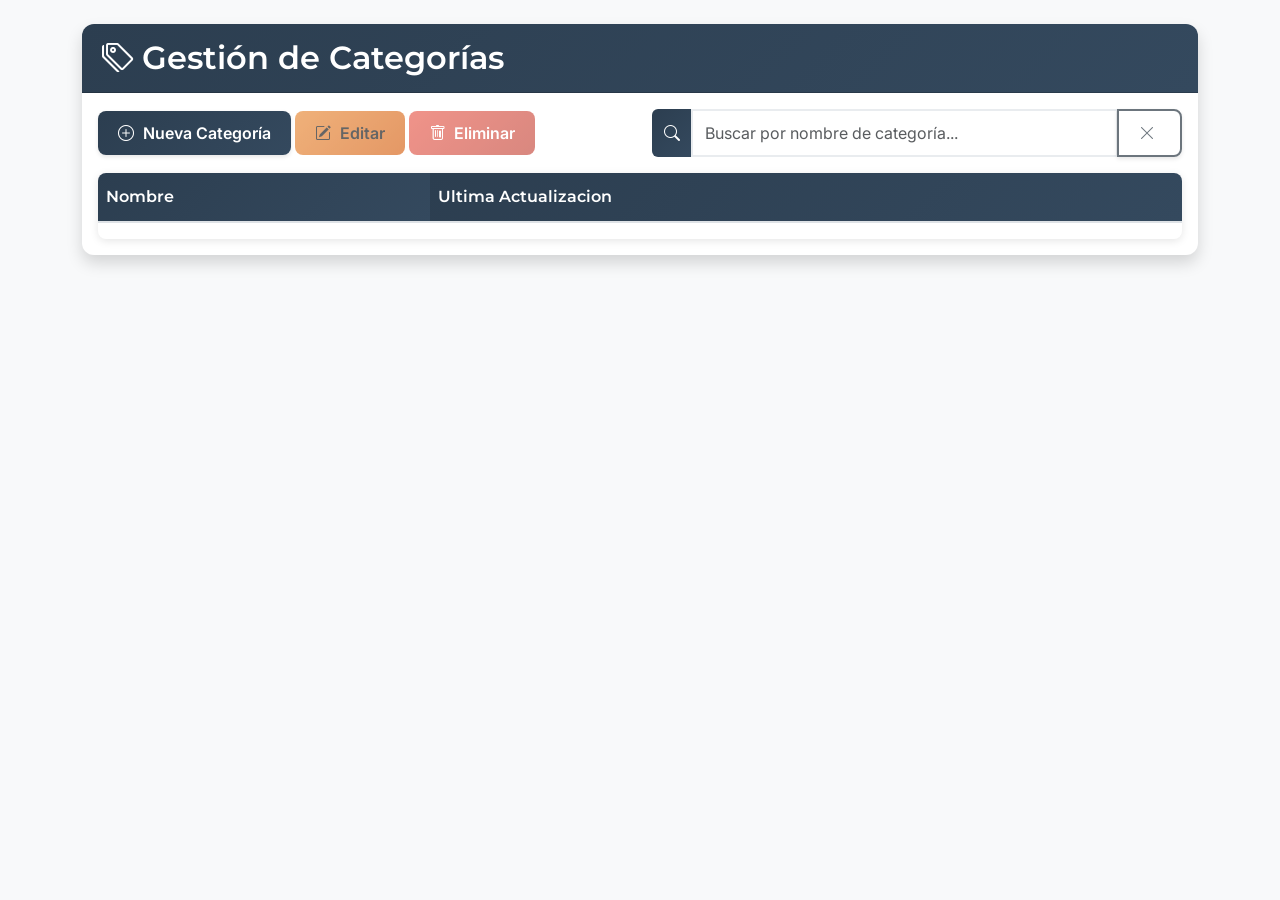
<file: WebAppInventario/WebAppInventario/wwwroot/views/categorias.html>
﻿<!DOCTYPE html>
<html>
<head>
    <meta charset="utf-8" />
    <title>Gestión de Categorías - Ferretería PRO</title>
    <!-- Bootstrap CSS -->
    <link href="https://cdn.jsdelivr.net/npm/bootstrap@5.3.8/dist/css/bootstrap.min.css" rel="stylesheet">
    <!-- Bootstrap Icons -->
    <link href="https://cdn.jsdelivr.net/npm/bootstrap-icons@1.11.3/font/bootstrap-icons.css" rel="stylesheet">
    <!-- Google Fonts -->
    <link href="https://fonts.googleapis.com/css2?family=Montserrat:wght@400;500;600;700&family=Inter:wght@300;400;500;600&display=swap" rel="stylesheet">

    <style>
        :root {
            --ferreteria-primary: #2C3E50;
            --ferreteria-accent: #E67E22;
            --ferreteria-light: #ECF0F1;
        }

        body {
            font-family: 'Inter', sans-serif;
            background-color: #f8f9fa;
        }

        h1, h2, h3, h4, h5, h6,
        .card-header,
        .modal-title {
            font-family: 'Montserrat', sans-serif;
            font-weight: 600;
        }

        /* ========== PERSONALIZACIÓN DE BOTONES ========== */
        .btn {
            font-family: 'Inter', sans-serif;
            font-weight: 500;
            border: none;
            border-radius: 8px;
            transition: all 0.3s ease;
            box-shadow: 0 2px 4px rgba(0,0,0,0.1);
            position: relative;
            overflow: hidden;
            padding: 10px 20px;
        }

            .btn:hover {
                transform: translateY(-2px);
                box-shadow: 0 4px 8px rgba(0,0,0,0.2);
            }

            .btn:active {
                transform: translateY(0);
                box-shadow: 0 1px 2px rgba(0,0,0,0.1);
            }

        /* Botón Primario */
        .btn-primary {
            background: linear-gradient(135deg, var(--ferreteria-primary), #34495E);
            border: none;
            font-weight: 600;
        }

            .btn-primary:hover {
                background: linear-gradient(135deg, #34495E, var(--ferreteria-primary));
                box-shadow: 0 4px 12px rgba(44, 62, 80, 0.3);
            }

        /* Botón Warning */
        .btn-warning {
            background: linear-gradient(135deg, #E67E22, #D35400);
            color: white;
            border: none;
            font-weight: 600;
        }

            .btn-warning:hover {
                background: linear-gradient(135deg, #D35400, #E67E22);
                color: white;
                box-shadow: 0 4px 12px rgba(230, 126, 34, 0.3);
            }

        /* Botón Danger */
        .btn-danger {
            background: linear-gradient(135deg, #E74C3C, #C0392B);
            border: none;
            font-weight: 600;
        }

            .btn-danger:hover {
                background: linear-gradient(135deg, #C0392B, #E74C3C);
                box-shadow: 0 4px 12px rgba(231, 76, 60, 0.3);
            }

        /* Botón Success */
        .btn-success {
            background: linear-gradient(135deg, #27AE60, #229954);
            border: none;
            font-weight: 600;
        }

            .btn-success:hover {
                background: linear-gradient(135deg, #229954, #27AE60);
                box-shadow: 0 4px 12px rgba(39, 174, 96, 0.3);
            }

        /* Botón Secondary */
        .btn-secondary {
            background: linear-gradient(135deg, #95a5a6, #7f8c8d);
            border: none;
            font-weight: 600;
        }

            .btn-secondary:hover {
                background: linear-gradient(135deg, #7f8c8d, #95a5a6);
                box-shadow: 0 4px 12px rgba(149, 165, 166, 0.3);
            }

        /* Botón Outline */
        .btn-outline-secondary {
            border: 2px solid #6c757d;
            color: #6c757d;
            background: transparent;
            font-weight: 500;
        }

            .btn-outline-secondary:hover {
                background: #6c757d;
                color: white;
                border-color: #6c757d;
            }

        /* Efecto de ripple */
        .btn::after {
            content: '';
            position: absolute;
            top: 50%;
            left: 50%;
            width: 5px;
            height: 5px;
            background: rgba(255, 255, 255, 0.5);
            opacity: 0;
            border-radius: 100%;
            transform: scale(1, 1) translate(-50%);
            transform-origin: 50% 50%;
        }

        .btn:focus:not(:active)::after {
            animation: ripple 1s ease-out;
        }

        @keyframes ripple {
            0% {
                transform: scale(0, 0);
                opacity: 0.5;
            }

            100% {
                transform: scale(20, 20);
                opacity: 0;
            }
        }

        /* Iconos dentro de botones */
        .btn i {
            margin-right: 5px;
            transition: transform 0.2s ease;
        }

        .btn:hover i {
            transform: scale(1.1);
        }

        /* Estados deshabilitados */
        .btn:disabled {
            opacity: 0.6;
            transform: none !important;
            box-shadow: none !important;
            cursor: not-allowed;
        }

            .btn:disabled:hover {
                transform: none !important;
                box-shadow: none !important;
            }

        /* ========== ESTILOS PARA LA TABLA ========== */
        .table-scroll {
            max-height: 400px;
            overflow-y: auto;
            border-radius: 8px;
            box-shadow: 0 2px 8px rgba(0,0,0,0.1);
        }

            .table-scroll thead th {
                position: sticky;
                top: 0;
                background: linear-gradient(135deg, var(--ferreteria-primary), #34495E);
                color: white;
                z-index: 100;
                border-bottom: 2px solid #dee2e6;
                padding: 12px 8px;
                font-family: 'Montserrat', sans-serif;
                font-weight: 600;
            }

        .table-hover tbody tr:hover {
            background-color: rgba(44, 62, 80, 0.05);
            transform: scale(1.01);
            transition: all 0.2s ease;
        }

        .table-primary {
            background: linear-gradient(135deg, rgba(44, 62, 80, 0.1), rgba(52, 73, 94, 0.05)) !important;
            border-left: 4px solid var(--ferreteria-primary);
        }

        /* ========== ESTILOS PARA TARJETAS Y MODALES ========== */
        .card {
            border: none;
            border-radius: 12px;
            box-shadow: 0 4px 12px rgba(0,0,0,0.1);
            transition: all 0.3s ease;
        }

            .card:hover {
                box-shadow: 0 6px 16px rgba(0,0,0,0.15);
            }

        .card-header {
            background: linear-gradient(135deg, var(--ferreteria-primary), #34495E) !important;
            border-radius: 12px 12px 0 0 !important;
            padding: 15px 20px;
        }

        /* COLORES DE TARJETAS MODALES */
        #modalEliminarCategoria .modal-header {
            background: linear-gradient(135deg, #E74C3C, #C0392B) !important;
        }

        #modalExito .modal-header {
            background: linear-gradient(135deg, #27AE60, #229954) !important;
        }

        #modalCategoria .modal-header {
            background: linear-gradient(135deg, var(--ferreteria-primary), #34495E) !important;
        }


        /* ========== ESTILOS PARA FORMULARIOS ========== */
        .form-control, .form-select {
            border-radius: 6px;
            border: 2px solid #e9ecef;
            transition: all 0.3s ease;
            font-family: 'Inter', sans-serif;
        }

            .form-control:focus, .form-select:focus {
                border-color: var(--ferreteria-primary);
                box-shadow: 0 0 0 0.2rem rgba(44, 62, 80, 0.25);
            }

        .form-label {
            font-family: 'Montserrat', sans-serif;
            font-weight: 500;
            color: #e9ecef !important;
            margin-bottom: 8px;
        }

        .input-group-text {
            background: linear-gradient(135deg, var(--ferreteria-primary), #34495E);
            border: none;
            color: white;
            font-weight: 500;
        }

        /* ========== BADGES Y ETIQUETAS ========== */
        .badge {
            font-family: 'Inter', sans-serif;
            font-weight: 500;
            border-radius: 6px;
        }

        /* Solo el título del modal de clientes */
        #modalCategoria .modal-header .modal-title {
            color: #ffffff !important;
        }

        /* Solo el título del modal de clientes */
        #modalExito .modal-header .modal-title {
            color: #ffffff !important;
        }

        /* Solo el título del modal de clientes */
        #modalEliminarCategoria .modal-header .modal-title {
            color: #ffffff !important;
        }

        /* Solo el título del modal de clientes */
        #modalError .modal-header .modal-title {
            color: #ffffff !important;
        }
    </style>
</head>
<body>
    <!-- Contenedor principal -->
    <div class="container mt-4">
        <!-- ========== SECCIÓN DE GESTIÓN DE CATEGORÍAS ========== -->
        <div class="card shadow">
            <div class="card-header bg-primary text-white">
                <h2 class="mb-0"><i class="bi bi-tags me-2"></i>Gestión de Categorías</h2>
            </div>
            <div class="card-body">
                <!-- Botones de acción y búsqueda -->
                <div class="row mb-3 align-items-center">
                    <div class="col-md-6">
                        <button id="btnNuevaCategoria" class="btn btn-primary">
                            <i class="bi bi-plus-circle"></i> Nueva Categoría
                        </button>
                        <button id="btnEditarCategoria" class="btn btn-warning" disabled>
                            <i class="bi bi-pencil-square"></i> Editar
                        </button>
                        <button id="btnEliminarCategoria" class="btn btn-danger" disabled>
                            <i class="bi bi-trash"></i> Eliminar
                        </button>
                    </div>
                    <div class="col-md-6">
                        <div class="input-group">
                            <span class="input-group-text">
                                <i class="bi bi-search"></i>
                            </span>
                            <input type="text" class="form-control" id="inputBuscarCategoria" placeholder="Buscar por nombre de categoría...">
                            <button class="btn btn-outline-secondary" type="button" id="btnLimpiarBusquedaCategoria" title="Limpiar búsqueda">
                                <i class="bi bi-x-lg"></i>
                            </button>
                        </div>
                    </div>
                </div>

                <!-- Tabla de categorías -->
                <div class="table-responsive table-scroll">
                    <table class="table table-striped table-hover" id="tablaCategorias">
                        <thead>
                            <tr>
                                <th>Nombre</th>
                                <th>Ultima Actualizacion</th>
                            </tr>
                        </thead>
                        <tbody></tbody>
                    </table>
                </div>
            </div>
        </div>
    </div>

    <!-- ========== MODAL PARA AGREGAR/EDITAR CATEGORÍA ========== -->
    <div class="modal fade" id="modalCategoria" tabindex="-1">
        <div class="modal-dialog">
            <div class="modal-content">
                <div class="modal-header bg-primary text-white">
                    <h5 class="modal-title" id="modalTituloCategoria">
                        <i class="bi bi-tags"></i> Nueva Categoría
                    </h5>
                    <button type="button" class="btn-close btn-close-white" data-bs-dismiss="modal"></button>
                </div>
                <div class="modal-body">
                    <form id="formCategoria">
                        <input type="hidden" id="idCategoria">
                        <div class="mb-3">
                            <label for="nombreCategoria" class="form-label">
                                <i class="bi bi-tag"></i> Nombre de la Categoría
                            </label>
                            <input type="text" class="form-control" id="nombreCategoria" required placeholder="Ingrese el nombre">
                        </div>
                    </form>
                </div>
                <div class="modal-footer">
                    <button type="button" class="btn btn-secondary" data-bs-dismiss="modal">
                        <i class="bi bi-x-circle"></i> Cancelar
                    </button>
                    <button type="button" class="btn btn-primary" id="btnGuardarCategoria">
                        <i class="bi bi-check-circle"></i> Guardar
                    </button>
                </div>
            </div>
        </div>
    </div>

    <!-- ========== MODAL DE CONFIRMACIÓN DE ELIMINACIÓN DE CATEGORÍA ========== -->
    <div class="modal fade" id="modalEliminarCategoria" tabindex="-1">
        <div class="modal-dialog">
            <div class="modal-content">
                <div class="modal-header bg-danger text-white">
                    <h5 class="modal-title"><i class="bi bi-exclamation-triangle me-2"></i>Confirmar Eliminación</h5>
                    <button type="button" class="btn-close btn-close-white" data-bs-dismiss="modal"></button>
                </div>
                <div class="modal-body">
                    <p class="mb-0">¿Desea eliminar la categoría <strong id="nombreCategoriaEliminar"></strong>?</p>
                </div>
                <div class="modal-footer">
                    <button type="button" class="btn btn-secondary" data-bs-dismiss="modal">No</button>
                    <button type="button" class="btn btn-danger" id="btnConfirmarEliminarCategoria">
                        <i class="bi bi-trash"></i> Sí, Eliminar
                    </button>
                </div>
            </div>
        </div>
    </div>

    <!-- ========== MODALES DE ÉXITO Y ERROR ========== -->
    <div class="modal fade" id="modalExito" tabindex="-1">
        <div class="modal-dialog">
            <div class="modal-content">
                <div class="modal-header bg-success text-white">
                    <h5 class="modal-title"><i class="bi bi-check-circle me-2"></i>Éxito</h5>
                    <button type="button" class="btn-close btn-close-white" data-bs-dismiss="modal"></button>
                </div>
                <div class="modal-body">
                    <p class="mb-0" id="mensajeExito"></p>
                </div>
                <div class="modal-footer">
                    <button type="button" class="btn btn-success" data-bs-dismiss="modal">
                        <i class="bi bi-check-lg"></i> Aceptar
                    </button>
                </div>
            </div>
        </div>
    </div>

    <div class="modal fade" id="modalError" tabindex="-1">
        <div class="modal-dialog">
            <div class="modal-content">
                <div class="modal-header bg-danger text-white">
                    <h5 class="modal-title"><i class="bi bi-x-circle me-2"></i>Error</h5>
                    <button type="button" class="btn-close btn-close-white" data-bs-dismiss="modal"></button>
                </div>
                <div class="modal-body">
                    <p class="mb-0" id="mensajeError"></p>
                </div>
                <div class="modal-footer">
                    <button type="button" class="btn btn-danger" data-bs-dismiss="modal">
                        <i class="bi bi-x-lg"></i> Cerrar
                    </button>
                </div>
            </div>
        </div>
    </div>

    <!-- ========== JAVASCRIPT PRINCIPAL ========== -->
    <script>
        (function () {
            // ========== VARIABLES GLOBALES ==========
            let categoriasFiltradas = [];
            let filaSeleccionadaCategoria = null;
            let modoEdicionCategoria = false;
            let modalCategoria;
            let debounceTimerCategoria;

            // ========== FUNCIÓN PARA BUSCAR CATEGORÍAS ==========
            function buscarCategorias(textoBusqueda = '') {

                // MOSTRAR LOADING AL INICIAR BÚSQUEDA
                $('#tablaCategorias tbody').html(`
                    <tr>
                        <td colspan="8" class="text-center text-muted py-4">
                            <div class="spinner-border spinner-border-sm" role="status"></div>
                            <span class="ms-2">Buscando categorias...</span>
                        </td>
                    </tr>
                `);


                clearTimeout(debounceTimerCategoria);
                debounceTimerCategoria = setTimeout(() => {
                    $.ajax({
                        url: `/api/Categorias/buscar?buscar=${encodeURIComponent(textoBusqueda)}`,
                        method: "GET",
                        success: function (data) {
                            categoriasFiltradas = data.map(cat => ({
                                idCategoria: cat.idCategoria,
                                nombre: cat.nombre.trim(),
                                ultimaActualizacion: cat.ultimaActualizacion,
                                estado: cat.estado
                            }));
                            renderTablaCategorias();
                            filaSeleccionadaCategoria = null;
                            $("#btnEditarCategoria, #btnEliminarCategoria").prop("disabled", true);
                        },
                        error: function (err) {
                            console.error("Error buscando categorías:", err);
                            $("#mensajeError").text("Error al buscar categorías. Intente nuevamente.");
                            let modalError = new bootstrap.Modal(document.getElementById('modalError'));
                            modalError.show();
                        }
                    });
                }, 300);
            }

            // ========== FUNCIÓN PARA RENDERIZAR LA TABLA ==========
            function renderTablaCategorias() {
                let tbody = $("#tablaCategorias tbody");
                tbody.empty();

                if (categoriasFiltradas.length === 0) {
                    let mensaje = "No se encontraron categorias con ese criterio de búsqueda";
                    tbody.append(`
                                <tr>
                                    <td colspan="8" class="text-center text-muted py-4">
                                        <i class="bi bi-search display-4 d-block mb-2"></i>
                                        ${mensaje}
                                    </td>
                                </tr>
                            `);
                    return;
                }

                categoriasFiltradas.forEach((cat, i) => {
                    tbody.append(`
                                <tr data-index="${i}">
                                    <td>
                                        <strong>${cat.nombre}</strong>
                                    </td>
                                    <td>
                                        <small class="text-muted">
                                            ${new Date(cat.ultimaActualizacion).toLocaleDateString()}<br>
                                            ${new Date(cat.ultimaActualizacion).toLocaleTimeString()}
                                        </small>
                                    </td>
                                </tr>
                            `);
                });

                $("#tablaCategorias tbody tr").click(function () {
                    if ($(this).find('td').length === 1) return;
                    $("#tablaCategorias tbody tr").removeClass("table-primary");
                    $(this).addClass("table-primary");
                    filaSeleccionadaCategoria = $(this).data("index");
                    $("#btnEditarCategoria, #btnEliminarCategoria").prop("disabled", false);
                });
            }

            // ========== FUNCIÓN PARA ABRIR MODAL NUEVA CATEGORÍA ==========
            function abrirModalNuevaCategoria() {
                modoEdicionCategoria = false;
                $("#formCategoria")[0].reset();
                $("#idCategoria").val("");
                $("#modalTituloCategoria").html('<i class="bi bi-plus-circle"></i> Nueva Categoría');
                $("#btnGuardarCategoria").html('<i class="bi bi-check-circle"></i> Guardar').removeClass("btn-warning").addClass("btn-primary");
                modalCategoria.show();
            }

            // ========== FUNCIÓN PARA ABRIR MODAL EDITAR CATEGORÍA ==========
            function abrirModalEditarCategoria() {
                if (filaSeleccionadaCategoria === null) {
                    $("#mensajeError").text("Seleccione una categoría para editar");
                    let modalError = new bootstrap.Modal(document.getElementById('modalError'));
                    modalError.show();
                    return;
                }
                modoEdicionCategoria = true;
                let cat = categoriasFiltradas[filaSeleccionadaCategoria];
                $("#idCategoria").val(cat.idCategoria);
                $("#nombreCategoria").val(cat.nombre);
                $("#modalTituloCategoria").html('<i class="bi bi-pencil-square"></i> Editar Categoría');
                $("#btnGuardarCategoria").html('<i class="bi bi-check-circle"></i> Guardar Cambios').removeClass("btn-primary").addClass("btn-warning");
                modalCategoria.show();
            }

            // ========== FUNCIÓN PARA GUARDAR CATEGORÍA ==========
            function guardarCategoria() {
                if (!$("#formCategoria")[0].checkValidity()) {
                    $("#formCategoria")[0].reportValidity();
                    return;
                }

                if (modoEdicionCategoria) {
                    // ===== MODO EDICIÓN (PUT) =====
                    let cat = categoriasFiltradas[filaSeleccionadaCategoria];
                    let datos = {
                        idCategoria: cat.idCategoria,
                        nombre: $("#nombreCategoria").val(),
                        ultimaActualizacion: new Date(Date.now() - new Date().getTimezoneOffset() * 60000).toISOString().slice(0, -1),
                        estado: true
                    };

                    $.ajax({
                        url: `/api/Categorias/${datos.idCategoria}`,
                        method: "PUT",
                        contentType: "application/json",
                        data: JSON.stringify(datos),
                        success: function () {
                            modalCategoria.hide();
                            $("#mensajeExito").text("La categoría fue actualizada exitosamente.");
                            let modalExito = new bootstrap.Modal(document.getElementById('modalExito'));
                            modalExito.show();
                            buscarCategorias($("#inputBuscarCategoria").val());
                            filaSeleccionadaCategoria = null;
                            $("#btnEditarCategoria, #btnEliminarCategoria").prop("disabled", true);
                        },
                        error: function (err) {
                            console.error(err);
                            modalCategoria.hide();
                            $("#mensajeError").text("No se pudo actualizar la categoría. Intente nuevamente.");
                            let modalError = new bootstrap.Modal(document.getElementById('modalError'));
                            modalError.show();
                        }
                    });
                } else {
                    // ===== MODO AGREGAR (POST) =====
                    let datos = {
                        idCategoria: 0,
                        nombre: $("#nombreCategoria").val(),
                        ultimaActualizacion: new Date(Date.now() - new Date().getTimezoneOffset() * 60000).toISOString().slice(0, -1),
                        estado: true
                    };

                    $.ajax({
                        url: "/api/Categorias",
                        method: "POST",
                        contentType: "application/json",
                        data: JSON.stringify(datos),
                        success: function () {
                            modalCategoria.hide();
                            $("#mensajeExito").text("La categoría fue agregada exitosamente.");
                            let modalExito = new bootstrap.Modal(document.getElementById('modalExito'));
                            modalExito.show();
                            buscarCategorias($("#inputBuscarCategoria").val());
                        },
                        error: function (err) {
                            console.error(err);
                            modalCategoria.hide();
                            $("#mensajeError").text("No se pudo agregar la categoría. Intente nuevamente.");
                            let modalError = new bootstrap.Modal(document.getElementById('modalError'));
                            modalError.show();
                        }
                    });
                }
            }

            // ========== FUNCIÓN PARA ELIMINAR CATEGORÍA ==========
            function eliminarCategoria() {
                if (filaSeleccionadaCategoria === null) {
                    $("#mensajeError").text("Seleccione una categoría para eliminar");
                    let modalError = new bootstrap.Modal(document.getElementById('modalError'));
                    modalError.show();
                    return;
                }
                let cat = categoriasFiltradas[filaSeleccionadaCategoria];
                $("#nombreCategoriaEliminar").text(cat.nombre);
                let modalEliminar = new bootstrap.Modal(document.getElementById('modalEliminarCategoria'));
                modalEliminar.show();
            }

            // ========== FUNCIÓN PARA CONFIRMAR ELIMINACIÓN ==========
            function confirmarEliminacionCategoria() {
                let cat = categoriasFiltradas[filaSeleccionadaCategoria];
                let modalEliminar = bootstrap.Modal.getInstance(document.getElementById('modalEliminarCategoria'));

                // Cambiar estado a false (eliminación lógica)
                let datos = {
                    idCategoria: cat.idCategoria,
                    nombre: cat.nombre,
                    ultimaActualizacion: cat.ultimaActualizacion,
                    estado: false
                };

                $.ajax({
                    url: `/api/Categorias/${cat.idCategoria}`,
                    method: "PUT",
                    contentType: "application/json",
                    data: JSON.stringify(datos),
                    success: function () {
                        modalEliminar.hide();
                        $("#mensajeExito").text("La categoría fue eliminada exitosamente.");
                        let modalExito = new bootstrap.Modal(document.getElementById('modalExito'));
                        modalExito.show();
                        buscarCategorias($("#inputBuscarCategoria").val());
                        filaSeleccionadaCategoria = null;
                        $("#btnEditarCategoria, #btnEliminarCategoria").prop("disabled", true);
                    },
                    error: function (err) {
                        console.error(err);
                        modalEliminar.hide();
                        $("#mensajeError").text("No se pudo eliminar la categoría. Intente nuevamente.");
                        let modalError = new bootstrap.Modal(document.getElementById('modalError'));
                        modalError.show();
                    }
                });
            }

            // ========== INICIALIZACIÓN ==========
            $(document).ready(function () {
                modalCategoria = new bootstrap.Modal(document.getElementById('modalCategoria'));
                buscarCategorias('');

                // ===== EVENTOS =====
                $("#btnNuevaCategoria").click(abrirModalNuevaCategoria);
                $("#btnEditarCategoria").click(abrirModalEditarCategoria);
                $("#btnEliminarCategoria").click(eliminarCategoria);
                $("#btnGuardarCategoria").click(guardarCategoria);
                $("#btnConfirmarEliminarCategoria").click(confirmarEliminacionCategoria);

                // Búsqueda en tiempo real
                $("#inputBuscarCategoria").on("input", function () {
                    buscarCategorias($(this).val());
                });

                // Limpiar búsqueda
                $("#btnLimpiarBusquedaCategoria").click(function () {
                    $("#inputBuscarCategoria").val("");
                    buscarCategorias("");
                    filaSeleccionadaCategoria = null;
                    $("#btnEditarCategoria, #btnEliminarCategoria").prop("disabled", true);
                });

                // Limpiar formulario al cerrar modal
                $('#modalCategoria').on('hidden.bs.modal', function () {
                    $("#formCategoria")[0].reset();
                });

                // ===== FIX PARA ARIA-HIDDEN WARNING =====
                $('.modal').on('hide.bs.modal', function () {
                    $(this).find('*').blur();
                });

                $('.modal').on('hidden.bs.modal', function () {
                    if (document.activeElement && document.activeElement !== document.body) {
                        document.activeElement.blur();
                    }
                });
            });
        })();
    </script>
</body>
</html>
</file>
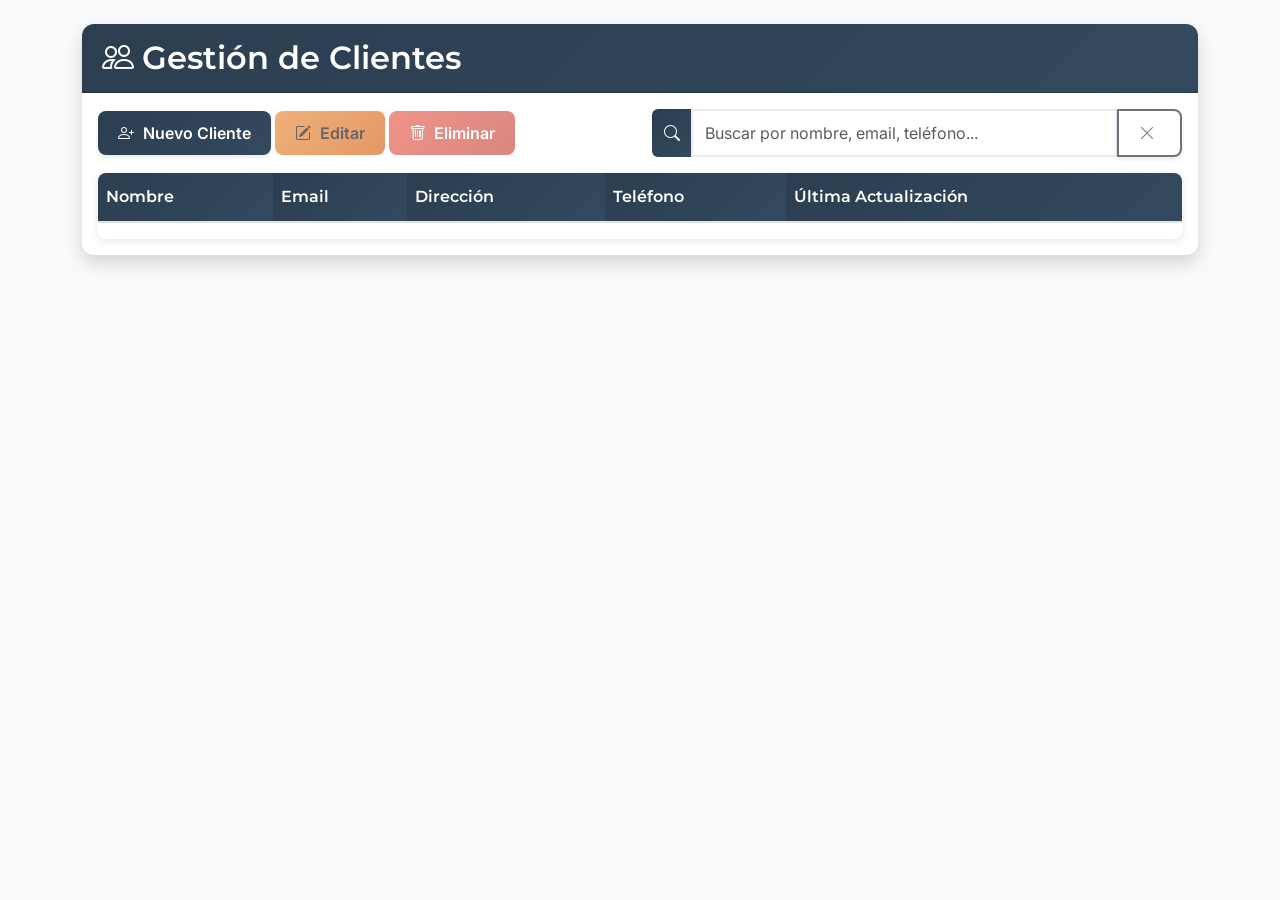
<file: WebAppInventario/WebAppInventario/wwwroot/views/clientes.html>
﻿<!DOCTYPE html>
<html>
<head>
    <meta charset="utf-8" />
    <title>Clientes - Ferretería PRO</title>
    <!-- Bootstrap CSS -->
    <link href="https://cdn.jsdelivr.net/npm/bootstrap@5.3.8/dist/css/bootstrap.min.css" rel="stylesheet">
    <!-- Bootstrap Icons -->
    <link href="https://cdn.jsdelivr.net/npm/bootstrap-icons@1.11.3/font/bootstrap-icons.css" rel="stylesheet">
    <!-- Google Fonts -->
    <link href="https://fonts.googleapis.com/css2?family=Montserrat:wght@400;500;600;700&family=Inter:wght@300;400;500;600&display=swap" rel="stylesheet">

    <style>
        :root {
            --ferreteria-primary: #2C3E50;
            --ferreteria-accent: #E67E22;
            --ferreteria-light: #ECF0F1;
        }

        body {
            font-family: 'Inter', sans-serif;
            background-color: #f8f9fa;
        }

        h1, h2, h3, h4, h5, h6,
        .card-header,
        .modal-title {
            font-family: 'Montserrat', sans-serif;
            font-weight: 600;
        }

        /* ========== PERSONALIZACIÓN DE BOTONES ========== */
        .btn {
            font-family: 'Inter', sans-serif;
            font-weight: 500;
            border: none;
            border-radius: 8px;
            transition: all 0.3s ease;
            box-shadow: 0 2px 4px rgba(0,0,0,0.1);
            position: relative;
            overflow: hidden;
            padding: 10px 20px;
        }

            .btn:hover {
                transform: translateY(-2px);
                box-shadow: 0 4px 8px rgba(0,0,0,0.2);
            }

            .btn:active {
                transform: translateY(0);
                box-shadow: 0 1px 2px rgba(0,0,0,0.1);
            }

        /* Botón Primario - Nuevo Cliente */
        .btn-primary {
            background: linear-gradient(135deg, var(--ferreteria-primary), #34495E);
            border: none;
            font-weight: 600;
        }

            .btn-primary:hover {
                background: linear-gradient(135deg, #34495E, var(--ferreteria-primary));
                box-shadow: 0 4px 12px rgba(44, 62, 80, 0.3);
            }

        /* Botón Warning - Editar */
        .btn-warning {
            background: linear-gradient(135deg, #E67E22, #D35400);
            color: white;
            border: none;
            font-weight: 600;
        }

            .btn-warning:hover {
                background: linear-gradient(135deg, #D35400, #E67E22);
                color: white;
                box-shadow: 0 4px 12px rgba(230, 126, 34, 0.3);
            }

        /* Botón Danger - Eliminar */
        .btn-danger {
            background: linear-gradient(135deg, #E74C3C, #C0392B);
            border: none;
            font-weight: 600;
        }

            .btn-danger:hover {
                background: linear-gradient(135deg, #C0392B, #E74C3C);
                box-shadow: 0 4px 12px rgba(231, 76, 60, 0.3);
            }

        /* Botón Success - Guardar/Éxito */
        .btn-success {
            background: linear-gradient(135deg, #27AE60, #229954);
            border: none;
            font-weight: 600;
        }

            .btn-success:hover {
                background: linear-gradient(135deg, #229954, #27AE60);
                box-shadow: 0 4px 12px rgba(39, 174, 96, 0.3);
            }

        /* Botón Secondary - Cancelar */
        .btn-secondary {
            background: linear-gradient(135deg, #95a5a6, #7f8c8d);
            border: none;
            font-weight: 600;
        }

            .btn-secondary:hover {
                background: linear-gradient(135deg, #7f8c8d, #95a5a6);
                box-shadow: 0 4px 12px rgba(149, 165, 166, 0.3);
            }

        /* Botón Outline - Buscar/Limpiar */
        .btn-outline-secondary {
            border: 2px solid #6c757d;
            color: #6c757d;
            background: transparent;
            font-weight: 500;
        }

            .btn-outline-secondary:hover {
                background: #6c757d;
                color: white;
                border-color: #6c757d;
            }

        /* Efecto de ripple en los botones */
        .btn::after {
            content: '';
            position: absolute;
            top: 50%;
            left: 50%;
            width: 5px;
            height: 5px;
            background: rgba(255, 255, 255, 0.5);
            opacity: 0;
            border-radius: 100%;
            transform: scale(1, 1) translate(-50%);
            transform-origin: 50% 50%;
        }

        .btn:focus:not(:active)::after {
            animation: ripple 1s ease-out;
        }

        @keyframes ripple {
            0% {
                transform: scale(0, 0);
                opacity: 0.5;
            }

            100% {
                transform: scale(20, 20);
                opacity: 0;
            }
        }

        /* Iconos dentro de botones */
        .btn i {
            margin-right: 5px;
            transition: transform 0.2s ease;
        }

        .btn:hover i {
            transform: scale(1.1);
        }

        /* Estados deshabilitados */
        .btn:disabled {
            opacity: 0.6;
            transform: none !important;
            box-shadow: none !important;
            cursor: not-allowed;
        }

            .btn:disabled:hover {
                transform: none !important;
                box-shadow: none !important;
            }

        /* ========== ESTILOS PARA LA TABLA ========== */
        .table-scroll {
            max-height: 500px;
            overflow-y: auto;
            border-radius: 8px;
            box-shadow: 0 2px 8px rgba(0,0,0,0.1);
        }

            .table-scroll thead th {
                position: sticky;
                top: 0;
                background: linear-gradient(135deg, var(--ferreteria-primary), #34495E);
                color: white;
                z-index: 100;
                border-bottom: 2px solid #dee2e6;
                padding: 12px 8px;
                font-family: 'Montserrat', sans-serif;
                font-weight: 600;
            }

        .table-hover tbody tr:hover {
            background-color: rgba(44, 62, 80, 0.05);
            transform: scale(1.01);
            transition: all 0.2s ease;
        }

        .table-primary {
            background: linear-gradient(135deg, rgba(44, 62, 80, 0.1), rgba(52, 73, 94, 0.05)) !important;
            border-left: 4px solid var(--ferreteria-primary);
        }

        /* ========== ESTILOS PARA TARJETAS Y MODALES ========== */
        .card {
            border: none;
            border-radius: 12px;
            box-shadow: 0 4px 12px rgba(0,0,0,0.1);
            transition: all 0.3s ease;
        }

            .card:hover {
                box-shadow: 0 6px 16px rgba(0,0,0,0.15);
            }

        .card-header {
            background: linear-gradient(135deg, var(--ferreteria-primary), #34495E) !important;
            border-radius: 12px 12px 0 0 !important;
            padding: 15px 20px;
        }

        

        .border.rounded {
            border: 2px solid #e9ecef !important;
            transition: all 0.3s ease;
        }

            .border.rounded:hover {
                border-color: var(--ferreteria-primary) !important;
                box-shadow: 0 2px 8px rgba(44, 62, 80, 0.1);
            }

        /* ========== ESTILOS PARA FORMULARIOS ========== */
        .form-control, .form-select {
            border-radius: 6px;
            border: 2px solid #e9ecef;
            transition: all 0.3s ease;
            font-family: 'Inter', sans-serif;
        }

            .form-control:focus, .form-select:focus {
                border-color: var(--ferreteria-primary);
                box-shadow: 0 0 0 0.2rem rgba(44, 62, 80, 0.25);
            }

        .form-label {
            font-family: 'Montserrat', sans-serif;
            font-weight: 500;
            color: #e9ecef !important;
            margin-bottom: 8px;
        }

        .input-group-text {
            background: linear-gradient(135deg, var(--ferreteria-primary), #34495E);
            border: none;
            color: white;
            font-weight: 500;
        }

        /* ========== BADGES Y ETIQUETAS ========== */
        .badge {
            font-family: 'Inter', sans-serif;
            font-weight: 500;
            border-radius: 6px;
        }

        /* ========== ESTADOS DE CLIENTE ========== */
        .cliente-activo {
            background: linear-gradient(135deg, #D1F2EB, #A3E4D7);
            border-left: 4px solid #27AE60;
        }

        .cliente-inactivo {
            background: linear-gradient(135deg, #F8D7DA, #F5B7B1);
            border-left: 4px solid #E74C3C;
        }

        /* PARA MODALES TARJETAS*/

        /* Solo el título del modal de clientes */
        #modalEliminar .modal-header {
            background: linear-gradient(135deg, #E74C3C, #C0392B) !important;
        }
        #modalExito .modal-header {
            background: linear-gradient(135deg, #27AE60, #229954) !important;
        }
        #modalCliente .modal-header {
            background: linear-gradient(135deg, var(--ferreteria-primary), #34495E) !important;
        }



        /* Solo el título del modal de clientes */
        #modalCliente .modal-header .modal-title {
            color: #ffffff !important;
        }

        /* Solo el título del modal de clientes */
        #modalExito .modal-header .modal-title {
            color: #ffffff !important;
        }

        /* Solo el título del modal de clientes */
        #modalEliminar .modal-header .modal-title {

            color: #ffffff !important;
        }

        /* Solo el título del modal de clientes */
        #modalError .modal-header .modal-title {
            color: #ffffff !important;
        }


    </style>
</head>
<body>
    <!-- Contenedor principal -->
    <div class="container mt-4">
        <!-- Tarjeta principal -->
        <div class="card shadow">
            <!-- Encabezado de la tarjeta -->
            <div class="card-header bg-primary text-white">
                <h2 class="mb-0"><i class="bi bi-people me-2"></i>Gestión de Clientes</h2>
            </div>

            <!-- Cuerpo de la tarjeta -->
            <div class="card-body">
                <!-- Botones de acción y búsqueda en una fila -->
                <div class="row mb-3 align-items-center">
                    <!-- Botones CRUD al lado izquierdo -->
                    <div class="col-md-6">
                        <button id="btnNuevo" class="btn btn-primary">
                            <i class="bi bi-person-plus"></i> Nuevo Cliente
                        </button>
                        <button id="btnEditar" class="btn btn-warning" disabled>
                            <i class="bi bi-pencil-square"></i> Editar
                        </button>
                        <button id="btnEliminar" class="btn btn-danger" disabled>
                            <i class="bi bi-trash"></i> Eliminar
                        </button>
                    </div>

                    <!-- Buscador al lado derecho -->
                    <div class="col-md-6">
                        <div class="input-group">
                            <span class="input-group-text">
                                <i class="bi bi-search"></i>
                            </span>
                            <input type="text" class="form-control" id="inputBuscar" placeholder="Buscar por nombre, email, teléfono...">
                            <button class="btn btn-outline-secondary" type="button" id="btnLimpiarBusqueda" title="Limpiar búsqueda">
                                <i class="bi bi-x-lg"></i>
                            </button>
                        </div>
                    </div>
                </div>

                <!-- Tabla de clientes con scroll responsive e interno -->
                <div class="table-responsive table-scroll">
                    <table class="table table-striped table-hover" id="tablaClientes">
                        <thead>
                            <tr>
                                <th>Nombre</th>
                                <th>Email</th>
                                <th>Dirección</th>
                                <th>Teléfono</th>
                                <th>Última Actualización</th>
                            </tr>
                        </thead>
                        <tbody>
                            <!-- Los datos de clientes se cargan dinámicamente aquí -->
                        </tbody>
                    </table>
                </div>
            </div>
        </div>
    </div>

    <!-- ========== MODAL PARA AGREGAR/EDITAR CLIENTE ========== -->
    <div class="modal fade" id="modalCliente" tabindex="-1">
        <div class="modal-dialog modal-lg">
            <div class="modal-content">
                <!-- Encabezado del modal -->
                <div class="modal-header bg-primary text-white">
                    <h5 class="modal-title" id="modalTitulo">
                        <i class="bi bi-person-plus me-2"></i>Nuevo Cliente
                    </h5>
                    <button type="button" class="btn-close btn-close-white" data-bs-dismiss="modal"></button>
                </div>

                <!-- Cuerpo del modal con todo visible -->
                <div class="modal-body">
                    <form id="formCliente">
                        <!-- Campo oculto para el ID del cliente (solo se usa al editar) -->
                        <input type="hidden" id="idCliente">

                        <!-- Sección Información del Cliente -->
                        <div class="border rounded p-3">
                            <h6 class="text-primary mb-3">
                                <i class="bi bi-person me-2"></i> Información del Cliente
                            </h6>

                            <!-- Fila: Nombre y Email -->
                            <div class="row">
                                <div class="col-md-6 mb-3">
                                    <label for="nombre" class="form-label">
                                        <i class="bi bi-person-fill me-1"></i> Nombre del Cliente
                                    </label>
                                    <input type="text" class="form-control" id="nombre" required placeholder="Ingrese el nombre completo">
                                </div>
                                <div class="col-md-6 mb-3">
                                    <label for="email" class="form-label">
                                        <i class="bi bi-envelope me-1"></i> Email
                                    </label>
                                    <input type="email" class="form-control" id="email" required placeholder="ejemplo@gmail.com">
                                </div>
                            </div>

                            <!-- Fila: Dirección y Teléfono -->
                            <div class="row">
                                <div class="col-md-6 mb-3">
                                    <label for="direccion" class="form-label">
                                        <i class="bi bi-geo-alt me-1"></i> Dirección
                                    </label>
                                    <input type="text" class="form-control" id="direccion" required placeholder="Ingrese la dirección completa">
                                </div>
                                <div class="col-md-6 mb-3">
                                    <label for="telefono" class="form-label">
                                        <i class="bi bi-telephone me-1"></i> Teléfono
                                    </label>
                                    <input type="tel" required pattern="\d{4}-\d{4}" class="form-control" id="telefono" placeholder="Formato: XXXX-XXXX">
                                    <div class="form-text">Formato requerido: XXXX-XXXX</div>
                                </div>
                            </div>
                        </div>
                    </form>
                </div>

                <!-- Pie del modal con botones -->
                <div class="modal-footer">
                    <button type="button" class="btn btn-secondary" data-bs-dismiss="modal">
                        <i class="bi bi-x-circle me-1"></i> Cancelar
                    </button>
                    <button type="button" class="btn btn-primary" id="btnGuardar">
                        <i class="bi bi-check-circle me-1"></i> Guardar
                    </button>
                </div>
            </div>
        </div>
    </div>

    <!-- ========== MODAL DE CONFIRMACIÓN DE ELIMINACIÓN ========== -->
    <div class="modal fade" id="modalEliminar" tabindex="-1">
        <div class="modal-dialog">
            <div class="modal-content">
                <div class="modal-header bg-danger text-white">
                    <h5 class="modal-title">
                        <i class="bi bi-exclamation-triangle me-2"></i>Confirmar Eliminación
                    </h5>
                    <button type="button" class="btn-close btn-close-white" data-bs-dismiss="modal"></button>
                </div>
                <div class="modal-body">
                    <div class="text-center py-2">
                        <i class="bi bi-person-x text-danger" style="font-size: 3rem;"></i>
                        <p class="mt-3 mb-2 fs-5">¿Está seguro de eliminar al cliente?</p>
                        <p class="text-muted mb-0">Cliente: <strong id="nombreClienteEliminar" class="text-danger"></strong></p>
                        <small class="text-muted">Esta acción no se puede deshacer</small>
                    </div>
                </div>
                <div class="modal-footer">
                    <button type="button" class="btn btn-secondary" data-bs-dismiss="modal">
                        <i class="bi bi-x-circle me-1"></i> Cancelar
                    </button>
                    <button type="button" class="btn btn-danger" id="btnConfirmarEliminar">
                        <i class="bi bi-trash me-1"></i> Sí, Eliminar
                    </button>
                </div>
            </div>
        </div>
    </div>

    <!-- ========== MODAL DE ÉXITO ========== -->
    <div class="modal fade" id="modalExito" tabindex="-1">
        <div class="modal-dialog">
            <div class="modal-content">
                <div class="modal-header bg-success text-white">
                    <h5 class="modal-title">
                        <i class="bi bi-check-circle me-2"></i>Éxito
                    </h5>
                    <button type="button" class="btn-close btn-close-white" data-bs-dismiss="modal"></button>
                </div>
                <div class="modal-body">
                    <div class="text-center py-2">
                        <i class="bi bi-check2-circle text-success" style="font-size: 3rem;"></i>
                        <p class="mt-3 mb-0 fs-5" id="mensajeExito"></p>
                    </div>
                </div>
                <div class="modal-footer">
                    <button type="button" class="btn btn-success" data-bs-dismiss="modal">
                        <i class="bi bi-check-lg me-1"></i> Aceptar
                    </button>
                </div>
            </div>
        </div>
    </div>

    <!-- ========== MODAL DE ERROR ========== -->
    <div class="modal fade" id="modalError" tabindex="-1">
        <div class="modal-dialog">
            <div class="modal-content">
                <div class="modal-header bg-danger text-white">
                    <h5 class="modal-title">
                        <i class="bi bi-x-circle me-2"></i>Error
                    </h5>
                    <button type="button" class="btn-close btn-close-white" data-bs-dismiss="modal"></button>
                </div>
                <div class="modal-body">
                    <div class="text-center py-2">
                        <i class="bi bi-exclamation-triangle text-danger" style="font-size: 3rem;"></i>
                        <p class="mt-3 mb-0 fs-5" id="mensajeError"></p>
                    </div>
                </div>
                <div class="modal-footer">
                    <button type="button" class="btn btn-danger" data-bs-dismiss="modal">
                        <i class="bi bi-x-lg me-1"></i> Cerrar
                    </button>
                </div>
            </div>
        </div>
    </div>

    <!-- ========== JAVASCRIPT PRINCIPAL ========== -->
    <script>
        // IIFE (Immediately Invoked Function Expression) para encapsular el código
        (function () {
            // ========== VARIABLES GLOBALES ==========
            let clientesFiltrados = [];     // Array para almacenar clientes filtrados desde la API
            let filaSeleccionada = null;    // Índice de la fila seleccionada en la tabla
            let modoEdicion = false;        // Bandera para saber si estamos editando o agregando
            let modalCliente;               // Instancia del modal de cliente
            let debounceTimer;              // Timer para debounce en búsqueda

            // ========== FUNCIÓN PARA BUSCAR CLIENTES DESDE LA API ==========
            function buscarClientes(textoBusqueda = '') {

                // MOSTRAR LOADING AL INICIAR BÚSQUEDA
                $('#tablaClientes tbody').html(`
                    <tr>
                        <td colspan="8" class="text-center text-muted py-4">
                            <div class="spinner-border spinner-border-sm" role="status"></div>
                            <span class="ms-2">Buscando clientes...</span>
                        </td>
                    </tr>
                `);

                // Limpiar timer anterior para debounce
                clearTimeout(debounceTimer);
                // Esperar 300ms antes de hacer la llamada (evita llamadas excesivas)
                debounceTimer = setTimeout(() => {
                    $.ajax({
                        url: `/api/Clientes/buscar?buscar=${encodeURIComponent(textoBusqueda)}`,  // Endpoint de búsqueda
                        method: "GET",
                        success: function (data) {
                            // Mapear los datos recibidos (similar a tu ejemplo)
                            clientesFiltrados = data.map(cli => ({
                                idCliente: cli.idCliente,
                                nombre: cli.nombre.trim(),
                                email: cli.email.trim(),
                                direccion: cli.direccion.trim(),
                                telefono: cli.telefono.trim(),
                                ultimaActualizacion: cli.ultimaActualizacion,
                                estado: cli.estado
                            }));
                            renderTabla(); // Actualizar la tabla con los datos filtrados
                            // Resetear selección al buscar
                            filaSeleccionada = null;
                            $("#btnEditar, #btnEliminar").prop("disabled", true);
                        },
                        error: function (err) {
                            console.error("Error buscando clientes:", err);
                            // Mostrar modal de error
                            $("#mensajeError").text("Error al buscar clientes. Intente nuevamente.");
                            let modalError = new bootstrap.Modal(document.getElementById('modalError'));
                            modalError.show();
                        }
                    });
                }, 300);  // Debounce de 300ms
            }

            // ========== FUNCIÓN PARA RENDERIZAR LA TABLA ==========
            function renderTabla() {
                let tbody = $("#tablaClientes tbody");
                tbody.empty(); // Limpiar el contenido actual de la tabla

                // Si no hay clientes, mostrar mensaje
                if (clientesFiltrados.length === 0) {
                    let mensaje = "No se encontraron clientes con ese criterio de búsqueda";
                    tbody.append(`
                                <tr>
                                    <td colspan="5" class="text-center text-muted py-4">
                                        <i class="bi bi-search display-4 d-block mb-2"></i>
                                        ${mensaje}
                                    </td>
                                </tr>
                            `);
                    return;
                }

                // Recorrer el array de clientes y crear filas
                clientesFiltrados.forEach((cli, i) => {
                    let estadoClass = cli.estado ? 'cliente-activo' : 'cliente-inactivo';

                    tbody.append(`
                                <tr data-index="${i}" class="${estadoClass}">
                                    <td>
                                        <strong>${cli.nombre}</strong>
                                        ${!cli.estado ? '<br><small class="badge bg-danger">Inactivo</small>' : ''}
                                    </td>
                                    <td>
                                         <span class="badge bg-info">
                                            <i class="bi bi-envelope me-1 text-muted"></i>
                                            ${cli.email}
                                         </span>
                                    </td>
                                    <td>
                                        <i class="bi bi-geo-alt me-1 text-muted"></i>
                                        ${cli.direccion}
                                    </td>
                                    <td>
                                        <span class="badge bg-primary">
                                            <i class="bi bi-telephone me-1 text-muted"></i>
                                            ${cli.telefono}
                                        </span>
                                    </td>
                                    <td>
                                        <small class="text-muted">
                                            ${new Date(cli.ultimaActualizacion).toLocaleDateString()}<br>
                                            ${new Date(cli.ultimaActualizacion).toLocaleTimeString()}
                                        </small>
                                    </td>
                                </tr>
                            `);
                });

                // Agregar evento click a cada fila de la tabla
                $("#tablaClientes tbody tr").click(function () {
                    // No hacer nada si es la fila de "no hay clientes"
                    if ($(this).find('td').length === 1) return;

                    // Remover la clase de selección de todas las filas
                    $("#tablaClientes tbody tr").removeClass("table-primary");
                    // Agregar clase de selección a la fila clickeada
                    $(this).addClass("table-primary");
                    // Guardar el índice de la fila seleccionada
                    filaSeleccionada = $(this).data("index");

                    // Habilitar los botones de Editar y Eliminar
                    $("#btnEditar, #btnEliminar").prop("disabled", false);
                });
            }

            // ========== FUNCIÓN PARA LIMPIAR EL FORMULARIO ==========
            function limpiarFormulario() {
                $("#formCliente")[0].reset();  // Reset del formulario HTML
                $("#idCliente").val("");       // Limpiar el ID oculto
            }

            // ========== FUNCIÓN PARA ABRIR MODAL EN MODO "NUEVO" ==========
            function abrirModalNuevo() {
                modoEdicion = false;  // Indicar que estamos agregando
                limpiarFormulario();  // Limpiar el formulario
                // Configurar el título y botón para "Nuevo"
                $("#modalTitulo").html('<i class="bi bi-person-plus me-2"></i> Nuevo Cliente');
                $("#btnGuardar").html('<i class="bi bi-check-circle me-1"></i> Guardar').removeClass("btn-warning").addClass("btn-primary");
                modalCliente.show();  // Mostrar el modal
            }

            // ========== FUNCIÓN PARA ABRIR MODAL EN MODO "EDITAR" ==========
            function abrirModalEditar() {
                // Validar que hay una fila seleccionada
                if (filaSeleccionada === null) {
                    $("#mensajeError").text("Seleccione un cliente para editar");
                    let modalError = new bootstrap.Modal(document.getElementById('modalError'));
                    modalError.show();
                    return;
                }

                modoEdicion = true;  // Indicar que estamos editando
                let cli = clientesFiltrados[filaSeleccionada];  // Obtener datos del cliente filtrado

                // Llenar el formulario con los datos del cliente
                $("#idCliente").val(cli.idCliente);
                $("#nombre").val(cli.nombre);
                $("#email").val(cli.email);
                $("#direccion").val(cli.direccion);
                $("#telefono").val(cli.telefono);

                // Configurar el título y botón para "Editar"
                $("#modalTitulo").html('<i class="bi bi-pencil-square me-2"></i> Editar Cliente');
                $("#btnGuardar").html('<i class="bi bi-check-circle me-1"></i> Guardar Cambios').removeClass("btn-primary").addClass("btn-warning");
                modalCliente.show();  // Mostrar el modal
            }

            // ========== FUNCIÓN PARA GUARDAR CLIENTE (AGREGAR O EDITAR) ==========
            function guardarCliente() {
                // Validar que el formulario esté completo
                if (!$("#formCliente")[0].checkValidity()) {
                    $("#formCliente")[0].reportValidity();
                    return;
                }

                // Recopilar datos del formulario
                let datos = {
                    nombre: $("#nombre").val(),
                    email: $("#email").val(),
                    direccion: $("#direccion").val(),
                    telefono: $("#telefono").val(),
                    ultimaActualizacion: new Date(Date.now() - new Date().getTimezoneOffset() * 60000).toISOString().slice(0, -1),
                    estado: true
                };

                // ===== MODO EDICIÓN (PUT) =====
                if (modoEdicion) {
                    datos.idCliente = Number($("#idCliente").val());
                    $.ajax({
                        url: `/api/Clientes/${datos.idCliente}`,
                        method: "PUT",
                        contentType: "application/json",
                        data: JSON.stringify(datos),
                        success: function () {
                            modalCliente.hide();  // Ocultar modal del formulario
                            // Mostrar modal de éxito
                            $("#mensajeExito").text("El cliente fue actualizado exitosamente.");
                            let modalExito = new bootstrap.Modal(document.getElementById('modalExito'));
                            modalExito.show();
                            // Recargar datos y resetear selección
                            buscarClientes($("#inputBuscar").val());  // Recargar con la búsqueda actual
                            filaSeleccionada = null;
                            $("#btnEditar, #btnEliminar").prop("disabled", true);
                        },
                        error: function (err) {
                            console.error(err);
                            modalCliente.hide();  // Ocultar modal del formulario
                            // Mostrar modal de error
                            $("#mensajeError").text("No se pudo actualizar el cliente. Por favor, intente nuevamente.");
                            let modalError = new bootstrap.Modal(document.getElementById('modalError'));
                            modalError.show();
                        }
                    });
                }
                // ===== MODO AGREGAR (POST) =====
                else {
                    datos.idCliente = 0;  // ID 0 para nuevo registro
                    $.ajax({
                        url: "/api/Clientes",
                        method: "POST",
                        contentType: "application/json",
                        data: JSON.stringify(datos),
                        success: function () {
                            modalCliente.hide();  // Ocultar modal del formulario
                            // Mostrar modal de éxito
                            $("#mensajeExito").text("El cliente fue agregado exitosamente.");
                            let modalExito = new bootstrap.Modal(document.getElementById('modalExito'));
                            modalExito.show();
                            // Recargar datos
                            buscarClientes($("#inputBuscar").val());
                        },
                        error: function (err) {
                            console.error(err);
                            modalCliente.hide();  // Ocultar modal del formulario
                            // Mostrar modal de error
                            $("#mensajeError").text("No se pudo agregar el cliente. Por favor, intente nuevamente.");
                            let modalError = new bootstrap.Modal(document.getElementById('modalError'));
                            modalError.show();
                        }
                    });
                }
            }

            // ========== FUNCIÓN PARA MOSTRAR MODAL DE CONFIRMACIÓN DE ELIMINACIÓN ==========
            function eliminarCliente() {
                // Validar que hay una fila seleccionada
                if (filaSeleccionada === null) {
                    $("#mensajeError").text("Seleccione un cliente para eliminar");
                    let modalError = new bootstrap.Modal(document.getElementById('modalError'));
                    modalError.show();
                    return;
                }

                let cli = clientesFiltrados[filaSeleccionada];

                // Mostrar el nombre del cliente en el modal de confirmación
                $("#nombreClienteEliminar").text(cli.nombre);
                let modalEliminar = new bootstrap.Modal(document.getElementById('modalEliminar'));
                modalEliminar.show();
            }

            // ========== FUNCIÓN PARA CONFIRMAR Y EJECUTAR LA ELIMINACIÓN ==========
            function confirmarEliminacion() {
                let cli = clientesFiltrados[filaSeleccionada];
                let modalEliminar = bootstrap.Modal.getInstance(document.getElementById('modalEliminar'));

                // Llamada DELETE a la API
                $.ajax({
                    url: `/api/Clientes/${cli.idCliente}`,
                    method: "DELETE",
                    success: function () {
                        modalEliminar.hide();  // Ocultar modal de confirmación
                        // Mostrar modal de éxito
                        $("#mensajeExito").text("El cliente fue eliminado exitosamente.");
                        let modalExito = new bootstrap.Modal(document.getElementById('modalExito'));
                        modalExito.show();
                        // Recargar datos y resetear selección
                        buscarClientes($("#inputBuscar").val());  // Recargar con la búsqueda actual
                        filaSeleccionada = null;
                        $("#btnEditar, #btnEliminar").prop("disabled", true);
                    },
                    error: function (err) {
                        console.error(err);
                        modalEliminar.hide();  // Ocultar modal de confirmación
                        // Mostrar modal de error
                        $("#mensajeError").text("No se pudo eliminar el cliente. Por favor, intente nuevamente.");
                        let modalError = new bootstrap.Modal(document.getElementById('modalError'));
                        modalError.show();
                    }
                });
            }

            // ========== INICIALIZACIÓN CUANDO EL DOCUMENTO ESTÁ LISTO ==========
            $(document).ready(function () {
                // Crear instancia del modal de cliente
                modalCliente = new bootstrap.Modal(document.getElementById('modalCliente'));

                // Cargar clientes al iniciar (búsqueda vacía para mostrar todos)
                buscarClientes();

                // ===== ASIGNAR EVENTOS A LOS BOTONES =====
                $("#btnNuevo").click(abrirModalNuevo);                    // Botón "Nuevo Cliente"
                $("#btnEditar").click(abrirModalEditar);                  // Botón "Editar"
                $("#btnEliminar").click(eliminarCliente);               // Botón "Eliminar"
                $("#btnGuardar").click(guardarCliente);                 // Botón "Guardar" en el modal
                $("#btnConfirmarEliminar").click(confirmarEliminacion);   // Botón "Sí, Eliminar"

                // ===== LIMPIAR FORMULARIO AL CERRAR EL MODAL =====
                $('#modalCliente').on('hidden.bs.modal', function () {
                    limpiarFormulario();
                });

                // ===== BÚSQUEDA EN TIEMPO REAL CON DEBOUNCE =====
                $("#inputBuscar").on("input", function () {
                    let textoBusqueda = $(this).val();
                    buscarClientes(textoBusqueda);
                });

                // ===== LIMPIAR BÚSQUEDA =====
                $("#btnLimpiarBusqueda").click(function () {
                    $("#inputBuscar").val("");
                    buscarClientes("");  // Limpiar búsqueda
                    // Resetear selección
                    filaSeleccionada = null;
                    $("#btnEditar, #btnEliminar").prop("disabled", true);
                });

                // ===== FIX PARA ARIA-HIDDEN WARNING =====
                $('.modal').on('hide.bs.modal', function () {
                    $(this).find('*').blur();
                });

                $('.modal').on('hidden.bs.modal', function () {
                    if (document.activeElement && document.activeElement !== document.body) {
                        document.activeElement.blur();
                    }
                });
            });
        })();
    </script>
</body>
</html>
</file>
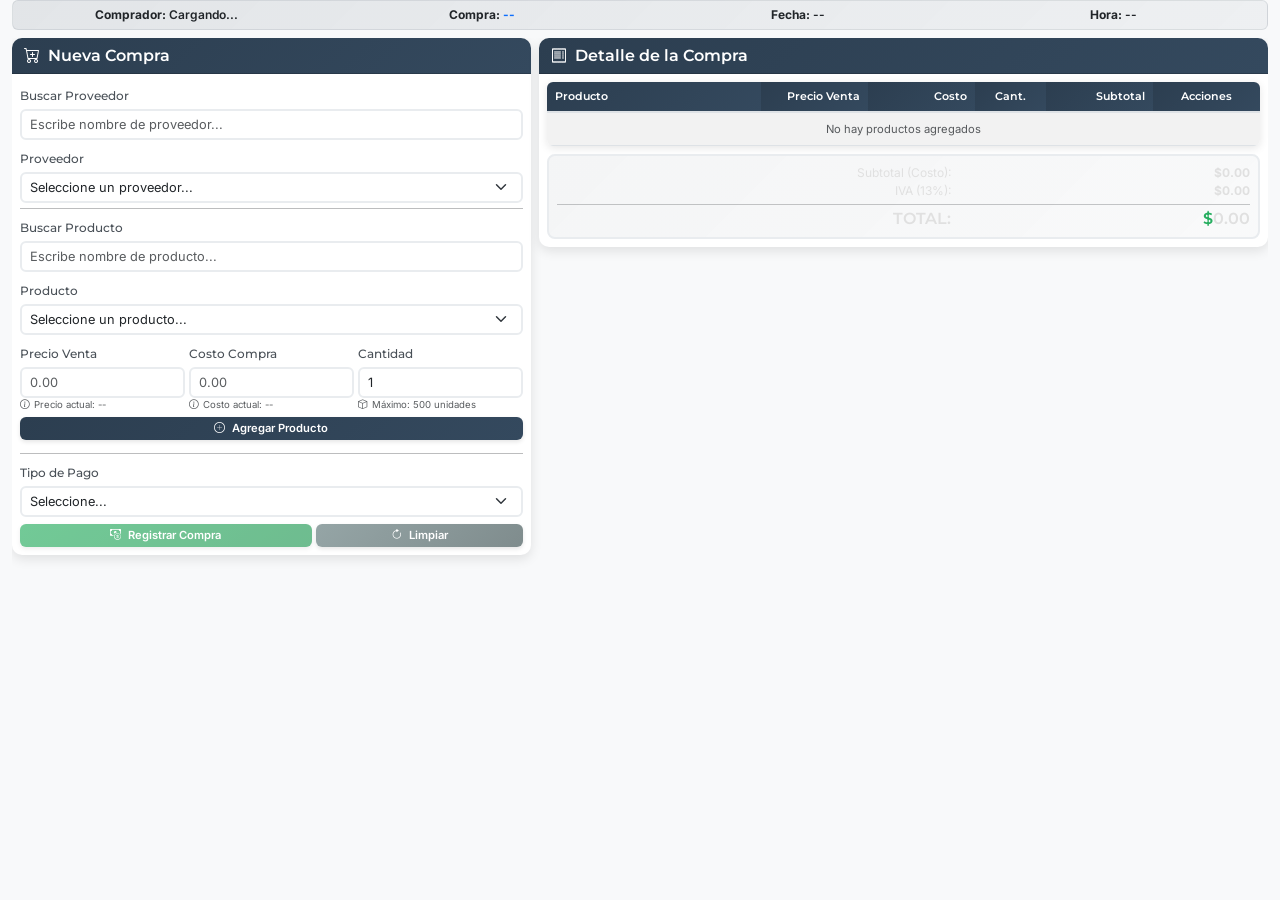
<file: WebAppInventario/WebAppInventario/wwwroot/views/compras.html>
﻿<!DOCTYPE html>
<html>
<head>
    <meta charset="utf-8" />
    <title>Compras a Proveedores</title>
    <link href="https://cdn.jsdelivr.net/npm/bootstrap@5.3.8/dist/css/bootstrap.min.css" rel="stylesheet">
    <link href="https://cdn.jsdelivr.net/npm/bootstrap-icons@1.11.3/font/bootstrap-icons.css" rel="stylesheet">

    <!-- === NUEVO: AGREGAR TUS FUENTES === -->
    <link href="https://fonts.googleapis.com/css2?family=Montserrat:wght@400;500;600;700&family=Inter:wght@300;400;500;600&display=swap" rel="stylesheet">

    <style>
        /* === NUEVO: VARIABLES DE COLOR DE TU PALETA === */
        :root {
            --ferreteria-primary: #2C3E50;
            --ferreteria-accent: #E67E22;
            --ferreteria-light: #ECF0F1;
        }

        /* === NUEVO: TIPOGRAFÍA COMO EN TUS OTRAS VISTAS === */
        body {
            font-family: 'Inter', sans-serif;
            background-color: #f8f9fa;
        }

        h1, h2, h3, h4, h5, h6,
        .card-header,
        .modal-title {
            font-family: 'Montserrat', sans-serif;
            font-weight: 600;
        }

        /* === NUEVO: ESTILOS DE BOTONES CON GRADIENTES === */
        .btn {
            font-family: 'Inter', sans-serif;
            font-weight: 500;
            border: none;
            border-radius: 8px;
            transition: all 0.3s ease;
            box-shadow: 0 2px 4px rgba(0,0,0,0.1);
            position: relative;
            overflow: hidden;
            padding: 6px 12px;
        }

            .btn:hover {
                transform: translateY(-2px);
                box-shadow: 0 4px 8px rgba(0,0,0,0.2);
            }

            .btn:active {
                transform: translateY(0);
                box-shadow: 0 1px 2px rgba(0,0,0,0.1);
            }

        /* Botón Primario */
        .btn-primary {
            background: linear-gradient(135deg, var(--ferreteria-primary), #34495E);
            border: none;
            font-weight: 600;
        }

            .btn-primary:hover {
                background: linear-gradient(135deg, #34495E, var(--ferreteria-primary));
                box-shadow: 0 4px 12px rgba(44, 62, 80, 0.3);
            }

        /* Botón Success */
        .btn-success {
            background: linear-gradient(135deg, #27AE60, #229954);
            border: none;
            font-weight: 600;
        }

            .btn-success:hover {
                background: linear-gradient(135deg, #229954, #27AE60);
                box-shadow: 0 4px 12px rgba(39, 174, 96, 0.3);
            }

        /* Botón Secondary */
        .btn-secondary {
            background: linear-gradient(135deg, #95a5a6, #7f8c8d);
            border: none;
            font-weight: 600;
        }

            .btn-secondary:hover {
                background: linear-gradient(135deg, #7f8c8d, #95a5a6);
                box-shadow: 0 4px 12px rgba(149, 165, 166, 0.3);
            }

        /* Botón Warning */
        .btn-warning {
            background: linear-gradient(135deg, #E67E22, #D35400);
            color: white;
            border: none;
            font-weight: 600;
        }

            .btn-warning:hover {
                background: linear-gradient(135deg, #D35400, #E67E22);
                color: white;
                box-shadow: 0 4px 12px rgba(230, 126, 34, 0.3);
            }

        /* Botón Danger */
        .btn-danger {
            background: linear-gradient(135deg, #E74C3C, #C0392B);
            border: none;
            font-weight: 600;
        }

            .btn-danger:hover {
                background: linear-gradient(135deg, #C0392B, #E74C3C);
                box-shadow: 0 4px 12px rgba(231, 76, 60, 0.3);
            }

        /* Botón Outline - Para acciones secundarias */
        .btn-outline-warning, .btn-outline-danger {
            border-width: 2px;
        }

        /* === NUEVO: Efecto de ripple en los botones === */
        .btn::after {
            content: '';
            position: absolute;
            top: 50%;
            left: 50%;
            width: 5px;
            height: 5px;
            background: rgba(255, 255, 255, 0.5);
            opacity: 0;
            border-radius: 100%;
            transform: scale(1, 1) translate(-50%);
            transform-origin: 50% 50%;
        }

        .btn:focus:not(:active)::after {
            animation: ripple 1s ease-out;
        }

        @keyframes ripple {
            0% {
                transform: scale(0, 0);
                opacity: 0.5;
            }

            100% {
                transform: scale(20, 20);
                opacity: 0;
            }
        }

        /* Iconos dentro de botones */
        .btn i {
            margin-right: 4px;
            transition: transform 0.2s ease;
        }

        .btn:hover i {
            transform: scale(1.1);
        }

        /* === NUEVO: MEJORAR TARJETAS === */
        .card {
            border: none;
            border-radius: 10px;
            box-shadow: 0 4px 12px rgba(0,0,0,0.1);
            transition: all 0.3s ease;
        }

            .card:hover {
                box-shadow: 0 6px 16px rgba(0,0,0,0.15);
            }

        .card-header {
            background: linear-gradient(135deg, var(--ferreteria-primary), #34495E) !important;
            border-radius: 10px 10px 0 0 !important;
            padding: 8px 12px;
        }

        /* === NUEVO: MEJORAR MODALES === */

        /* === MODAL DE CONFIRMACIÓN DE COMPRA === */
        #modalConfirmacionCompra .modal-header {
            background: linear-gradient(135deg, #27AE60, #229954) !important;
        }

        

        #modalEditarCompra .modal-header {
            background: linear-gradient(135deg, #E67E22, #D35400) !important;
        }

        #modalEliminarCompra .modal-header {
            background: linear-gradient(135deg, #E74C3C, #C0392B) !important;
        }
        #modalErrorCompra .modal-header {
            background: linear-gradient(135deg, #E74C3C, #C0392B) !important;
        }

        #modalConfirmarLimpiarCompra .modal-header {
            background: linear-gradient(135deg, #E67E22, #D35400) !important;
        }

        #modalErrorCompra .modal-header .modal-title {
            color: #ffffff !important;
        }

        #modalExito .modal-header .modal-title {
            color: #ffffff !important;
        }

        #modalConfirmacionCompra .modal-header .modal-title {
            color: #ffffff !important;
        }

        #modalEditarCompra .modal-header .modal-title {
            color: #ffffff !important;
        }

        #modalEliminarCompra .modal-header .modal-title {
            color: #ffffff !important;
        }



        /* === NUEVO: MEJORAR FORMULARIOS === */
        .form-control, .form-select {
            border-radius: 6px;
            border: 2px solid #e9ecef;
            transition: all 0.3s ease;
            font-family: 'Inter', sans-serif;
            font-size: 0.8rem;
        }

            .form-control:focus, .form-select:focus {
                border-color: var(--ferreteria-primary);
                box-shadow: 0 0 0 0.2rem rgba(44, 62, 80, 0.25);
            }

        .form-label {
            font-family: 'Montserrat', sans-serif;
            font-weight: 500;
            color: #495057;
            margin-bottom: 4px;
            font-size: 0.75rem;
        }

        .input-group-text {
            background: linear-gradient(135deg, var(--ferreteria-primary), #34495E);
            border: none;
            color: white;
            font-weight: 500;
            font-size: 0.8rem;
        }

        /* === NUEVO: MEJORAR TABLAS === */
        .table-container {
            max-height: 180px;
            overflow-y: auto;
            border-radius: 6px;
            box-shadow: 0 2px 8px rgba(0,0,0,0.1);
        }

            .table-container thead th {
                position: sticky;
                top: 0;
                background: linear-gradient(135deg, var(--ferreteria-primary), #34495E);
                color: white;
                z-index: 100;
                border-bottom: 2px solid #dee2e6;
                padding: 6px 8px;
                font-family: 'Montserrat', sans-serif;
                font-weight: 600;
                font-size: 0.7rem;
            }

        .table-hover tbody tr:hover {
            background-color: rgba(44, 62, 80, 0.05);
        }

        /* === NUEVO: MEJORAR BADGES === */
        .badge {
            font-family: 'Inter', sans-serif;
            font-weight: 500;
            border-radius: 6px;
        }

        /* === NUEVO: MEJORAR INFO BOXES === */
        .modal-producto-info {
            padding: 1rem;
            border-radius: 8px;
            margin-bottom: 1rem;
            background: linear-gradient(135deg, rgba(44, 62, 80, 0.05), rgba(52, 73, 94, 0.03));
            border-left: 4px solid var(--ferreteria-primary);
        }

            .modal-producto-info .producto-nombre {
                font-family: 'Montserrat', sans-serif;
                font-weight: 600;
                color: var(--ferreteria-primary);
            }

        /* === NUEVO: MEJORAR ALERTS === */
        .alert {
            border-radius: 6px;
            border: none;
            font-family: 'Inter', sans-serif;
        }

        .alert-info {
            background: linear-gradient(135deg, rgba(52, 152, 219, 0.1), rgba(41, 128, 185, 0.05));
            border-left: 4px solid #3498db;
        }

        .alert-danger {
            background: linear-gradient(135deg, rgba(231, 76, 60, 0.1), rgba(192, 57, 43, 0.05));
            border-left: 4px solid #e74c3c;
        }

        /* === NUEVO: MEJORAR TOTALES BOX === */
        .totales-box {
            padding: 0.5rem;
            border-radius: 8px;
            margin-top: 0.5rem;
            font-size: 0.75rem;
            background: linear-gradient(135deg, rgba(44, 62, 80, 0.05), rgba(52, 73, 94, 0.03));
            border: 2px solid #e9ecef;
        }

            .totales-box span {
                color: #e0e0e0;
            }

            .totales-box h6,
            .totales-box div {
                color: #e0e0e0;
            }

            .totales-box .text-success {
                color: #27ae60 !important;
            }

        /* === ESTILOS EXISTENTES QUE MANTENGO (con algunas mejoras) === */
        html, body {
            height: 100%;
            margin: 0;
            overflow: hidden;
        }

        .container-fluid {
            height: 100vh;
            display: flex;
            flex-direction: column;
        }

        .header-info {
            flex-shrink: 0;
            background: linear-gradient(135deg, rgba(44, 62, 80, 0.1), rgba(52, 73, 94, 0.05));
            padding: 0.3rem 0.5rem;
            border-radius: 6px;
            margin-bottom: 0.5rem;
            font-size: 0.75rem;
            border: 1px solid rgba(44, 62, 80, 0.1);
        }

        .contenido-principal {
            flex: 1;
            overflow: hidden;
        }

        .row-contenido {
            height: 100%;
        }

        .card-body {
            flex: 1;
            padding: 0.5rem !important;
            overflow-y: auto;
        }

        .mb-compact {
            margin-bottom: 0.3rem !important;
        }

        hr.compact {
            margin: 0.3rem 0;
            opacity: 0.3;
        }

        .table-sm {
            font-size: 0.7rem;
        }

        .btn-sm {
            padding: 0.2rem 0.4rem;
            font-size: 0.7rem;
            border-radius: 6px;
        }

        /* Responsive */
        @media (max-width: 768px) {
            .row-contenido {
                flex-direction: column;
            }

            .col-md-5, .col-md-7 {
                height: 50%;
            }
        }
    </style>
</head>
<body>
    <div class="container-fluid">
        <!-- === NUEVO: HEADER INFO MEJORADO CON ESTILO === -->
        <div class="header-info">
            <div class="row text-center">
                <div class="col-3"><strong>Comprador:</strong> <span id="compradorNombre" class="fw-semibold">Cargando...</span></div>
                <div class="col-3"><strong>Compra:</strong> <span id="compraNumero" class="fw-bold text-primary">--</span></div>
                <div class="col-3"><strong>Fecha:</strong> <span id="fechaActual" class="fw-semibold">--</span></div>
                <div class="col-3"><strong>Hora:</strong> <span id="horaActual" class="fw-semibold">--</span></div>
            </div>
        </div>

        <!-- Contenido Principal -->
        <div class="contenido-principal">
            <div class="row row-contenido g-2">
                <!-- Panel Izquierdo: Formulario -->
                <div class="col-md-5">
                    <!-- === NUEVO: TARJETA MEJORADA === -->
                    <div class="card">
                        <div class="card-header bg-primary text-white">
                            <h6 class="mb-0"><i class="bi bi-cart-plus me-1"></i> Nueva Compra</h6>
                        </div>
                        <div class="card-body">
                            <!-- FORM PARA VALIDACIONES -->
                            <form id="formAgregarProducto">
                                <!-- Búsqueda de Proveedor -->
                                <div class="mb-compact">
                                    <label for="busquedaProveedor" class="form-label">Buscar Proveedor</label>
                                    <input type="text" id="busquedaProveedor" class="form-control form-control-sm" placeholder="Escribe nombre de proveedor...">
                                </div>

                                <!-- Proveedor -->
                                <div class="mb-compact">
                                    <label for="proveedor" class="form-label">Proveedor</label>
                                    <select id="proveedor" class="form-select form-select-sm" required>
                                        <option value="">Seleccione un proveedor...</option>
                                    </select>
                                </div>

                                <hr class="compact">

                                <!-- Búsqueda de Producto -->
                                <div class="mb-compact">
                                    <label for="busquedaProductoCompra" class="form-label">Buscar Producto</label>
                                    <input type="text" id="busquedaProductoCompra" class="form-control form-control-sm" placeholder="Escribe nombre de producto...">
                                </div>

                                <!-- Producto -->
                                <div class="mb-compact">
                                    <label for="productoCompra" class="form-label">Producto</label>
                                    <select id="productoCompra" class="form-select form-select-sm" required>
                                        <option value="">Seleccione un producto...</option>
                                    </select>
                                </div>

                                <!-- Reemplaza la sección de Precio, Costo y Cantidad -->
                                <div class="row g-1 mb-compact">
                                    <div class="col-4">
                                        <label for="precioCompra" class="form-label">Precio Venta</label>
                                        <input type="text"
                                               id="precioCompra"
                                               name="precioCompra"
                                               class="form-control form-control-sm"
                                               placeholder="0.00"
                                               required
                                               inputmode="decimal"
                                               pattern="^[0-9]+(\.[0-9]{2})$"
                                               title="Debe tener formato decimal con dos decimales (ej: 12.99)"
                                               oninput="
                   this.value = this.value
                       .replace(/[^0-9.]/g, '')
                       .replace(/(\..*)\./g, '$1')
                       .replace(/^(\d*)(\.\d{0,2}).*$/, '$1$2');
               "
                                               onblur="
                   if (!/^[0-9]+(\.[0-9]{2})$/.test(this.value)) {
                       const num = parseFloat(this.value);
                       this.value = isNaN(num) ? '' : num.toFixed(2);
                   }
               " />
                                        <!-- ✅ NUEVO: Indicador de precio actual -->
                                        <small class="text-muted d-block" id="infoPrecioActual" style="font-size: 0.6rem;">
                                            <i class="bi bi-info-circle me-1"></i>Precio actual: --
                                        </small>
                                    </div>
                                    <div class="col-4">
                                        <label for="costoCompra" class="form-label">Costo Compra</label>
                                        <input type="text"
                                               id="costoCompra"
                                               name="costoCompra"
                                               class="form-control form-control-sm"
                                               placeholder="0.00"
                                               required
                                               inputmode="decimal"
                                               pattern="^[0-9]+(\.[0-9]{2})$"
                                               title="Debe tener formato decimal con dos decimales (ej: 12.99)"
                                               oninput="
                   this.value = this.value
                       .replace(/[^0-9.]/g, '')
                       .replace(/(\..*)\./g, '$1')
                       .replace(/^(\d*)(\.\d{0,2}).*$/, '$1$2');
               "
                                               onblur="
                   if (!/^[0-9]+(\.[0-9]{2})$/.test(this.value)) {
                       const num = parseFloat(this.value);
                       this.value = isNaN(num) ? '' : num.toFixed(2);
                   }
               " />
                                        <!-- ✅ NUEVO: Indicador de costo actual -->
                                        <small class="text-muted d-block" id="infoCostoActual" style="font-size: 0.6rem;">
                                            <i class="bi bi-info-circle me-1"></i>Costo actual: --
                                        </small>
                                    </div>
                                    <div class="col-4">
                                        <label for="cantidadCompra" class="form-label">Cantidad</label>
                                        <input type="number"
                                               id="cantidadCompra"
                                               name="cantidadCompra"
                                               class="form-control form-control-sm"
                                               value="1"
                                               min="1"
                                               max="500"
                                               step="1"
                                               required
                                               onkeydown="if(['e','E','+','-','.'].includes(event.key)) event.preventDefault();"
                                               oninput="validarCantidadMaxima(this);" />
                                        <small class="text-muted d-block" id="infoStockCompra" style="font-size: 0.6rem;">
                                            <i class="bi bi-box me-1"></i>Máximo: 500 unidades
                                        </small>
                                    </div>
                                </div>

                                <!-- === NUEVO: BOTÓN MEJORADO === -->
                                <button type="submit" id="btnAgregarCompra" class="btn btn-primary btn-sm w-100 mb-2">
                                    <i class="bi bi-plus-circle"></i> Agregar Producto
                                </button>
                            </form>
                            <!-- FIN DEL FORM -->

                            <hr class="compact">

                            <!-- Tipo de Pago (fuera del form anterior) -->
                            <div class="mb-compact">
                                <label for="tipoPagoCompra" class="form-label">Tipo de Pago</label>
                                <select id="tipoPagoCompra" class="form-select form-select-sm" required>
                                    <option value="">Seleccione...</option>
                                    <option value="efectivo">Efectivo</option>
                                    <option value="transferencia">Transferencia</option>
                                </select>
                            </div>

                            <!-- Botones (fuera del form anterior) -->
                            <div class="row g-1">
                                <div class="col-7">
                                    <button id="btnComprar" class="btn btn-success btn-sm w-100" disabled>
                                        <i class="bi bi-cash-coin"></i> Registrar Compra
                                    </button>
                                </div>
                                <div class="col-5">
                                    <button id="btnLimpiarCompra" class="btn btn-secondary btn-sm w-100">
                                        <i class="bi bi-arrow-clockwise"></i> Limpiar
                                    </button>
                                </div>
                            </div>
                        </div>
                    </div>
                </div>

                <!-- Panel Derecho: Tabla -->
                <div class="col-md-7">
                    <!-- === NUEVO: TARJETA MEJORADA === -->
                    <div class="card">
                        <div class="card-header bg-success text-white">
                            <h6 class="mb-0"><i class="bi bi-receipt me-1"></i> Detalle de la Compra</h6>
                        </div>
                        <div class="card-body">
                            <!-- === NUEVO: TABLA MEJORADA CON SCROLL === -->
                            <div class="table-container">
                                <table class="table table-sm table-striped table-hover mb-0" id="tablaDetallesCompra">
                                    <thead class="table-dark sticky-top">
                                        <tr>
                                            <th width="30%">Producto</th>
                                            <th width="15%" class="text-end">Precio Venta</th>
                                            <th width="15%" class="text-end">Costo</th>
                                            <th width="10%" class="text-center">Cant.</th>
                                            <th width="15%" class="text-end">Subtotal</th>
                                            <th width="15%" class="text-center">Acciones</th>
                                        </tr>
                                    </thead>
                                    <tbody>
                                        <tr>
                                            <td colspan="6" class="text-center text-muted py-2">No hay productos agregados</td>
                                        </tr>
                                    </tbody>
                                </table>
                            </div>
                            <!-- === NUEVO: TOTALES BOX MEJORADO === -->
                            <div class="totales-box">
                                <div class="row">
                                    <div class="col-7 text-end">Subtotal (Costo):</div>
                                    <div class="col-5 text-end fw-bold">$<span id="subtotalCompra">0.00</span></div>
                                </div>
                                <div class="row">
                                    <div class="col-7 text-end">IVA (13%):</div>
                                    <div class="col-5 text-end fw-bold">$<span id="ivaCompra">0.00</span></div>
                                </div>
                                <hr class="my-1">
                                <div class="row">
                                    <div class="col-7 text-end"><h6 class="mb-0">TOTAL:</h6></div>
                                    <div class="col-5 text-end"><h6 class="mb-0 text-success">$<span id="totalCompra">0.00</span></h6></div>
                                </div>
                            </div>
                        </div>
                    </div>
                </div>
            </div>
        </div>
    </div>

    <!-- === NUEVO: MODAL DE EDICIÓN MEJORADO === -->
    <div class="modal fade" id="modalEditarCompra" tabindex="-1">
        <div class="modal-dialog modal-dialog-centered modal-lg">
            <div class="modal-content">
                <div class="modal-header bg-warning text-dark">
                    <h5 class="modal-title">
                        <i class="bi bi-pencil-square me-2"></i>
                        Editar Producto en Compra
                    </h5>
                    <button type="button" class="btn-close" data-bs-dismiss="modal"></button>
                </div>
                <div class="modal-body">
                    <!-- Información del producto -->
                    <div class="modal-producto-info">
                        <div class="producto-nombre" id="editProductoCompraNombre">Nombre del Producto</div>

                        <div class="row mt-3">
                            <div class="col-md-4">
                                <div class="producto-detalle">
                                    <i class="bi bi-tag me-1"></i>
                                    Precio nuevo:
                                </div>
                                <strong class="text-primary fs-5">$<span id="editProductoCompraPrecio">0.00</span></strong>
                                <!-- ✅ NUEVO: Precio anterior -->
                                <div class="text-muted small">
                                    <i class="bi bi-arrow-clockwise me-1"></i>
                                    Anterior: $<span id="editProductoCompraPrecioAnterior">0.00</span>
                                </div>
                            </div>

                            <div class="col-md-4">
                                <div class="producto-detalle">
                                    <i class="bi bi-currency-dollar me-1"></i>
                                    Costo nuevo:
                                </div>
                                <strong class="text-success fs-5">$<span id="editProductoCompraCosto">0.00</span></strong>
                                <!-- ✅ NUEVO: Costo anterior -->
                                <div class="text-muted small">
                                    <i class="bi bi-arrow-clockwise me-1"></i>
                                    Anterior: $<span id="editProductoCompraCostoAnterior">0.00</span>
                                </div>
                            </div>

                            <div class="col-md-4">
                                <div class="producto-detalle">
                                    <i class="bi bi-box me-1"></i>
                                    Stock actual:
                                </div>
                                <strong class="text-info fs-5"><span id="editProductoStockActual">0</span></strong>
                                <div class="text-muted small">unidades</div>
                            </div>
                        </div>
                    </div>

                    <div class="mb-3 mt-3">
                        <label for="editCantidadCompra" class="form-label fw-bold">Nueva Cantidad</label>
                        <input type="number"
                               id="editCantidadCompra"
                               class="form-control form-control-lg text-center"
                               value="1"
                               min="1"
                               max="500"
                               step="1"
                               required
                               onkeydown="if(['e','E','+','-','.'].includes(event.key)) event.preventDefault();"
                               oninput="validarCantidadMaximaEdicion(this);" />
                        <small class="text-muted d-block text-center" id="infoStockEdicionCompra">
                            Máximo: 500 unidades
                        </small>
                    </div>

                    <div class="alert alert-info mb-0">
                        <i class="bi bi-info-circle me-2"></i>
                        Nuevo subtotal: <strong>$<span id="editNuevoSubtotalCompra">0.00</span></strong>
                    </div>
                </div>
                <div class="modal-footer">
                    <button type="button" class="btn btn-secondary" data-bs-dismiss="modal">
                        <i class="bi bi-x-circle me-1"></i>
                        Cancelar
                    </button>
                    <button type="button" class="btn btn-warning" id="btnConfirmarEdicionCompra">
                        <i class="bi bi-check-circle me-1"></i>
                        Guardar Cambios
                    </button>
                </div>
            </div>
        </div>
    </div>

    <!-- === NUEVO: MODAL DE ELIMINACIÓN MEJORADO === -->
    <div class="modal fade" id="modalEliminarCompra" tabindex="-1" aria-labelledby="modalEliminarCompraLabel" aria-hidden="true">
        <div class="modal-dialog modal-dialog-centered">
            <div class="modal-content">
                <div class="modal-header bg-danger text-white">
                    <h5 class="modal-title" id="modalEliminarCompraLabel">
                        <i class="bi bi-exclamation-triangle-fill me-2"></i>
                        Confirmar Eliminación
                    </h5>
                    <button type="button" class="btn-close btn-close-white" data-bs-dismiss="modal" aria-label="Close"></button>
                </div>
                <div class="modal-body">
                    <div class="text-center py-3">
                        <i class="bi bi-trash3 text-danger" style="font-size: 3rem;"></i>
                        <p class="mt-3 mb-2 fs-5">¿Estás seguro de eliminar este producto de la compra?</p>

                        <div class="modal-producto-info mt-3">
                            <div class="producto-nombre" id="delProductoCompraNombre">Nombre del Producto</div>
                            <div class="producto-detalle mt-2">
                                <i class="bi bi-box me-1"></i>
                                Cantidad: <strong><span id="delProductoCompraCantidad">0</span></strong>
                            </div>
                            <div class="producto-detalle">
                                <i class="bi bi-currency-dollar me-1"></i>
                                Subtotal: <strong>$<span id="delProductoCompraSubtotal">0.00</span></strong>
                            </div>
                        </div>

                        <p class="text-muted small mt-3 mb-0">Esta acción no se puede deshacer</p>
                    </div>
                </div>
                <div class="modal-footer">
                    <button type="button" class="btn btn-secondary" data-bs-dismiss="modal">
                        <i class="bi bi-x-circle me-1"></i>
                        Cancelar
                    </button>
                    <button type="button" class="btn btn-danger" id="btnConfirmarEliminacionCompra">
                        <i class="bi bi-trash3 me-1"></i>
                        Sí, Eliminar
                    </button>
                </div>
            </div>
        </div>
    </div>


    <!-- === MODAL DE CONFIRMACIÓN DE COMPRA MEJORADO === -->
    <div class="modal fade" id="modalConfirmacionCompra" tabindex="-1" aria-labelledby="modalConfirmacionCompraLabel" aria-hidden="true">
        <div class="modal-dialog modal-dialog-centered modal-lg">
            <div class="modal-content">
                <div class="modal-header bg-success text-white">
                    <h5 class="modal-title" id="modalConfirmacionCompraLabel">
                        <i class="bi bi-check-circle-fill me-2"></i>
                        Confirmar Compra
                    </h5>
                    <button type="button" class="btn-close btn-close-white" data-bs-dismiss="modal" aria-label="Close"></button>
                </div>
                <div class="modal-body">
                    <div class="row">
                        <div class="col-md-6">
                            <h6><i class="bi bi-info-circle me-1"></i> Información de la Compra</h6>
                            <p><strong>Compra Nº:</strong> <span id="confCompraNumero">--</span></p>
                            <p><strong>Proveedor:</strong> <span id="confProveedor">--</span></p>
                            <p><strong>Tipo de Pago:</strong> <span id="confTipoPago">--</span></p>
                        </div>
                        <div class="col-md-6">
                            <br>
                            <p><strong>Fecha:</strong> <span id="confFecha">--</span></p>
                            <p><strong>Hora:</strong> <span id="confHora">--</span></p>
                            <p><strong>Subtotal:</strong> $<span id="confSubtotal">0.00</span></p>
                            <p><strong>IVA (13%):</strong> $<span id="confIva">0.00</span></p>
                            <p><strong>Total:</strong> <span class="fs-5 text-success">$<span id="confTotal">0.00</span></span></p>
                        </div>
                    </div>
                    <hr>
                    <h6><i class="bi bi-box me-1"></i> Productos</h6>
                    <div class="table-responsive" style="max-height: 200px; overflow-y: auto;">
                        <table class="table table-sm table-striped">
                            <thead>
                                <tr>
                                    <th>Producto</th>
                                    <th class="text-end">Costo</th>
                                    <th class="text-center">Cant.</th>
                                    <th class="text-end">Subtotal</th>
                                </tr>
                            </thead>
                            <tbody id="confProductosTabla">
                                <!-- Productos se agregarán aquí -->
                            </tbody>
                        </table>
                    </div>
                </div>
                <div class="modal-footer">
                    <button type="button" class="btn btn-secondary" data-bs-dismiss="modal">
                        <i class="bi bi-x-circle me-1"></i>
                        Cancelar
                    </button>
                    <button type="button" class="btn btn-success" id="btnConfirmarProcesarCompra">
                        <i class="bi bi-check-circle me-1"></i>
                        Confirmar Compra
                    </button>
                </div>
            </div>
        </div>
    </div>


    <!-- === NUEVO: MODAL DE CONFIRMACIÓN DE LIMPIEZA MEJORADO === -->
    <div class="modal fade" id="modalConfirmarLimpiarCompra" tabindex="-1" aria-labelledby="modalConfirmarLimpiarCompraLabel" aria-hidden="true">
        <div class="modal-dialog modal-dialog-centered">
            <div class="modal-content">
                <div class="modal-header bg-warning text-dark">
                    <h5 class="modal-title" id="modalConfirmarLimpiarCompraLabel">
                        <i class="bi bi-exclamation-triangle-fill me-2"></i>
                        Confirmar Limpieza
                    </h5>
                    <button type="button" class="btn-close" data-bs-dismiss="modal" aria-label="Close"></button>
                </div>
                <div class="modal-body">
                    <div class="text-center py-3">
                        <i class="bi bi-arrow-clockwise text-warning" style="font-size: 3rem;"></i>
                        <p class="mt-3 mb-2 fs-5">¿Estás seguro de limpiar toda la compra actual?</p>
                        <p class="text-muted small mt-3 mb-0">Esta acción eliminará todos los productos agregados y no se puede deshacer</p>
                    </div>
                </div>
                <div class="modal-footer">
                    <button type="button" class="btn btn-secondary" data-bs-dismiss="modal">
                        <i class="bi bi-x-circle me-1"></i>
                        Cancelar
                    </button>
                    <button type="button" class="btn btn-warning" id="btnConfirmarLimpiarCompra">
                        <i class="bi bi-arrow-clockwise me-1"></i>
                        Sí, Limpiar
                    </button>
                </div>
            </div>
        </div>
    </div>

    <!-- === NUEVO: MODAL DE ERROR MEJORADO === -->
    <div class="modal fade" id="modalErrorCompra" tabindex="-1" aria-labelledby="modalErrorCompraLabel" aria-hidden="true">
        <div class="modal-dialog modal-dialog-centered">
            <div class="modal-content">
                <div class="modal-header bg-danger text-white">
                    <h5 class="modal-title" id="modalErrorCompraLabel">
                        <i class="bi bi-exclamation-triangle-fill me-2"></i>
                        Error
                    </h5>
                    <button type="button" class="btn-close btn-close-white" data-bs-dismiss="modal" aria-label="Close"></button>
                </div>
                <div class="modal-body">
                    <p id="errorMensajeCompra" class="mb-0">Ha ocurrido un error.</p>
                </div>
                <div class="modal-footer">
                    <button type="button" class="btn btn-secondary" data-bs-dismiss="modal">Cerrar</button>
                </div>
            </div>
        </div>
    </div>

    <div class="modal fade" id="modalExito" tabindex="-1">
        <div class="modal-dialog">
            <div class="modal-content">
                <div class="modal-header bg-success text-white">
                    <h5 class="modal-title"><i class="bi bi-check-circle me-2"></i>Éxito</h5>
                    <button type="button" class="btn-close btn-close-white" data-bs-dismiss="modal"></button>
                </div>
                <div class="modal-body">
                    <p class="mb-0" id="mensajeExito"></p>
                </div>
                <div class="modal-footer">
                    <button type="button" class="btn btn-success" data-bs-dismiss="modal">
                        <i class="bi bi-check-lg"></i> Aceptar
                    </button>
                </div>
            </div>
        </div>
    </div>

    <!-- NOTA: EL JAVASCRIPT SE MANTIENE IGUAL - SOLO CAMBIOS VISUALES -->
    <script>
        (function () {
            // Variables globales
            let detallesCompra = [];
            let numeroCompraActual = '';
            let debounceProveedor, debounceProductoCompra;
            let productoEditandoCompra = null;
            let productoEliminandoCompra = null;
            let proveedorSeleccionado = null; // Nueva variable para controlar el proveedor

            // Inicializar modales
            let modalErrorCompra;
            let modalEditarCompra;
            let modalEliminarCompra;
            let modalConfirmarLimpiarCompra;
            let modalConfirmacionCompra; // NUEVA VARIABLE

            // Función de inicialización principal
            function inicializarCompra() {
                inicializarComprador();
                obtenerNumeroCompra();
                cargarProveedores();
                cargarProductosCompra();
                actualizarFechaHoraCompra();
                inicializarModales();
                configurarEventListeners();

                // Limpiar intervalo previo si existe
                if (window.compraInterval) {
                    clearInterval(window.compraInterval);
                }
                window.compraInterval = setInterval(actualizarFechaHoraCompra, 1000);
            }

            // Función para inicializar modales
            function inicializarModales() {
                modalErrorCompra = new bootstrap.Modal(document.getElementById('modalErrorCompra'));
                modalEditarCompra = new bootstrap.Modal(document.getElementById('modalEditarCompra'));
                modalEliminarCompra = new bootstrap.Modal(document.getElementById('modalEliminarCompra'));
                modalConfirmacionCompra = new bootstrap.Modal(document.getElementById('modalConfirmacionCompra'));
                modalConfirmarLimpiarCompra = new bootstrap.Modal(document.getElementById('modalConfirmarLimpiarCompra'));
            }

            // Función para configurar event listeners
            function configurarEventListeners() {
                // Eventos de búsqueda
                $('#busquedaProveedor').off('input').on('input', filtrarProveedores);
                $('#busquedaProductoCompra').off('input').on('input', filtrarProductosCompra);

                // CAMBIO: Usar el evento submit del formulario en lugar del click del botón
                $('#formAgregarProducto').off('submit').on('submit', function (e) {
                    e.preventDefault(); // Prevenir envío normal del form
                    agregarProductoCompra();
                });

                // Los demás eventos se mantienen igual
                // CAMBIO: Modificar el evento del botón comprar
                $('#btnComprar').off('click').on('click', mostrarConfirmacionCompra); // Cambiado de validarCompra a mostrarConfirmacionCompra
                $('#btnLimpiarCompra').off('click').on('click', mostrarConfirmacionLimpiarCompra);
                $('#productoCompra').off('change').on('change', cambioProductoCompra);
                $('#proveedor').off('change').on('change', cambioProveedor);
                // NUEVO: Evento para confirmar la compra desde el modal
                $('#btnConfirmarProcesarCompra').off('click').on('click', validarCompra); // Llama a la función original validarCompra
                $('#btnConfirmarEdicionCompra').off('click').on('click', confirmarEdicionCompra);
                $('#btnConfirmarEliminacionCompra').off('click').on('click', confirmarEliminacionCompra);
                $('#btnConfirmarLimpiarCompra').off('click').on('click', confirmarLimpiarCompra);
                $('#editCantidadCompra').off('input').on('input', actualizarSubtotalEdicionCompra);
            }

            // Ejecutar inicialización cuando el DOM esté listo
            if (document.readyState === 'loading') {
                document.addEventListener('DOMContentLoaded', inicializarCompra);
            } else {
                inicializarCompra();
            }

            function inicializarComprador() {
                const nombreEmpleado = localStorage.getItem('empleadoNombre') || 'Sin asignar';
                const partes = nombreEmpleado.trim().split(' ');
                const nombreCorto = partes.length >= 2 ? `${partes[0]} ${partes[partes.length - 2]}` : nombreEmpleado;
                $('#compradorNombre').text(nombreCorto);
            }

            function obtenerNumeroCompra() {
                $.ajax({
                    url: '/api/Compras/nueva-compra',
                    method: 'GET',
                    success: function (numeroCompra) {
                        numeroCompraActual = numeroCompra;
                        $('#compraNumero').text(numeroCompra);
                    },
                    error: function (err) {
                        console.error('Error obteniendo número de compra:', err);
                        mostrarModalErrorCompra('Error al obtener el número de compra. Intente recargar la página.');
                    }
                });
            }

            function actualizarFechaHoraCompra() {
                const ahora = new Date();
                $('#fechaActual').text(ahora.toLocaleDateString('es-SV'));
                $('#horaActual').text(ahora.toLocaleTimeString('es-SV'));
            }

            function cargarProveedores() {
                $.ajax({
                    url: '/api/Proveedores/buscar?buscar=',
                    method: 'GET',
                    success: function (data) {
                        const proveedores = data.map(prov => ({
                            id: prov.idProveedor,
                            nombre: prov.nombre
                        }));
                        actualizarSelectProveedores(proveedores);
                    },
                    error: function (err) {
                        console.error('Error cargando proveedores:', err);
                        mostrarModalErrorCompra('Error al cargar proveedores. Intente nuevamente.');
                    }
                });
            }

            function cargarProductosCompra() {
                // No cargar productos al inicio, solo cuando se seleccione proveedor
                const productoSelect = $('#productoCompra');
                productoSelect.empty().append('<option value="">Seleccione un producto...</option>')
                    .append('<option value="" disabled>Seleccione un proveedor primero</option>');
            }

            // Función para manejar el cambio de proveedor
            function cambioProveedor() {
                const proveedorId = $('#proveedor').val();
                const busquedaContainer = $('#busquedaProductoContainer');
                const busquedaInput = $('#busquedaProductoCompra');
                const productoSelect = $('#productoCompra');

                // Si ya hay productos en la compra y se intenta cambiar de proveedor
                if (detallesCompra.length > 0 && proveedorId && proveedorId != proveedorSeleccionado) {
                    mostrarConfirmacionCambioProveedor(proveedorId);
                    return;
                }

                if (proveedorId) {
                    // Habilitar búsqueda y mostrar container
                    busquedaContainer.show();
                    busquedaInput.prop('disabled', false);

                    // Guardar el proveedor seleccionado
                    proveedorSeleccionado = proveedorId;

                    // Cargar productos del proveedor seleccionado
                    cargarProductosPorProveedor(proveedorId, '');

                    // Limpiar formulario de producto
                    productoSelect.val('');
                    $('#precioCompra').val('');
                    $('#costoCompra').val('');
                } else {
                    // Deshabilitar búsqueda y ocultar container
                    busquedaContainer.hide();
                    busquedaInput.prop('disabled', true);
                    busquedaInput.val('');

                    // Limpiar proveedor seleccionado
                    proveedorSeleccionado = null;

                    // Limpiar productos
                    productoSelect.empty().append('<option value="">Seleccione un producto...</option>')
                        .append('<option value="" disabled>Seleccione un proveedor primero</option>');
                    $('#precioCompra').val('');
                    $('#costoCompra').val('');
                }
            }

            // Función para mostrar confirmación de cambio de proveedor
            function mostrarConfirmacionCambioProveedor(nuevoProveedorId) {
                const nuevoProveedorNombre = $('#proveedor option:selected').text();

                // Crear modal de confirmación dinámico
                const modalHTML = `
                            <div class="modal fade" id="modalCambioProveedor" tabindex="-1">
                                <div class="modal-dialog modal-dialog-centered">
                                    <div class="modal-content">
                                        <div class="modal-header bg-warning text-dark">
                                            <h5 class="modal-title">
                                                <i class="bi bi-exclamation-triangle-fill me-2"></i>
                                                Cambiar Proveedor
                                            </h5>
                                            <button type="button" class="btn-close" data-bs-dismiss="modal"></button>
                                        </div>
                                        <div class="modal-body">
                                            <div class="text-center py-3">
                                                <i class="bi bi-arrow-left-right text-warning" style="font-size: 3rem;"></i>
                                                <p class="mt-3 mb-2 fs-5">¿Cambiar de proveedor?</p>
                                                <p class="text-muted">
                                                    Ya tienes productos agregados de otro proveedor.
                                                    Si cambias a <strong>${nuevoProveedorNombre}</strong>,
                                                    se limpiarán todos los productos actuales.
                                                </p>
                                            </div>
                                        </div>
                                        <div class="modal-footer">
                                            <button type="button" class="btn btn-secondary" data-bs-dismiss="modal">
                                                <i class="bi bi-x-circle me-1"></i>
                                                Cancelar
                                            </button>
                                            <button type="button" class="btn btn-warning" id="btnConfirmarCambioProveedor">
                                                <i class="bi bi-check-circle me-1"></i>
                                                Sí, Cambiar Proveedor
                                            </button>
                                        </div>
                                    </div>
                                </div>
                            </div>
                        `;

                // Remover modal anterior si existe
                $('#modalCambioProveedor').remove();

                // Agregar nuevo modal
                $('body').append(modalHTML);

                // Mostrar modal y configurar evento
                const modalCambioProveedor = new bootstrap.Modal(document.getElementById('modalCambioProveedor'));
                modalCambioProveedor.show();

                // Configurar evento del botón de confirmación
                $('#btnConfirmarCambioProveedor').off('click').on('click', function () {
                    // Limpiar productos actuales
                    detallesCompra = [];
                    actualizarTablaCompra();

                    // Actualizar proveedor seleccionado
                    proveedorSeleccionado = nuevoProveedorId;

                    // Habilitar búsqueda
                    $('#busquedaProductoContainer').show();
                    $('#busquedaProductoCompra').prop('disabled', false);

                    // Cargar productos del nuevo proveedor
                    cargarProductosPorProveedor(nuevoProveedorId, '');

                    // Cerrar modal
                    modalCambioProveedor.hide();
                });

                // Restaurar el select al proveedor anterior cuando se cancela
                $('#modalCambioProveedor').on('hidden.bs.modal', function () {
                    $('#proveedor').val(proveedorSeleccionado);
                });
            }

            // Función para cargar productos por proveedor
            function cargarProductosPorProveedor(idProveedor, buscar = '') {
                $.ajax({
                    url: `/api/Inventario/compra-proveedor?idProveedor=${idProveedor}&buscar=${encodeURIComponent(buscar)}`,
                    method: 'GET',
                    success: function (data) {
                        const productos = data.map(prod => ({
                            id: prod.idInventario,
                            nombre: prod.productoNombre,
                            precioVenta: parseFloat(prod.precio),
                            precioActual: parseFloat(prod.precio), // Guardar precio actual
                            costoActual: parseFloat(prod.costo), // Guardar costo actual
                            cantidadActual: parseInt(prod.cantidad)
                        }));
                        actualizarSelectProductosCompra(productos);
                        console.log(productos);
                    },
                    error: function (err) {
                        console.error('Error cargando productos del proveedor:', err);
                        mostrarModalErrorCompra('Error al cargar productos del proveedor');
                    }
                });
            }

            function filtrarProveedores() {
                clearTimeout(debounceProveedor);
                debounceProveedor = setTimeout(() => {
                    const busqueda = $('#busquedaProveedor').val();
                    $.ajax({
                        url: `/api/Proveedores/buscar?buscar=${encodeURIComponent(busqueda)}`,
                        method: 'GET',
                        success: function (data) {
                            const proveedores = data.map(prov => ({
                                id: prov.idProveedor,
                                nombre: prov.nombre
                            }));
                            actualizarSelectProveedores(proveedores);
                        },
                        error: function (err) {
                            console.error('Error filtrando proveedores:', err);
                        }
                    });
                }, 300);
            }

            // Función para filtrar productos (cuando se escribe en la búsqueda)
            function filtrarProductosCompra() {
                const proveedorId = $('#proveedor').val();
                const busqueda = $('#busquedaProductoCompra').val();

                if (!proveedorId) return;

                clearTimeout(debounceProductoCompra);
                debounceProductoCompra = setTimeout(() => {
                    cargarProductosPorProveedor(proveedorId, busqueda);
                }, 300);
            }

            function actualizarSelectProveedores(proveedores) {
                const select = $('#proveedor');
                select.empty().append('<option value="">Seleccione un proveedor...</option>');
                if (proveedores.length === 0) {
                    select.append('<option value="" disabled>No se encontraron resultados</option>');
                } else {
                    proveedores.forEach(prov => {
                        select.append(`<option value="${prov.id}">${prov.nombre}</option>`);
                    });
                }
            }

            function actualizarSelectProductosCompra(productos) {
                const select = $('#productoCompra');
                select.empty().append('<option value="">Seleccione un producto...</option>');
                if (productos.length === 0) {
                    select.append('<option value="" disabled>No se encontraron resultados</option>');
                } else {
                    productos.forEach(prod => {
                        select.append(`<option value="${prod.id}"
                                    data-precio="${prod.precioVenta}"
                                    data-precio-actual="${prod.precioActual}"
                                    data-costo-actual="${prod.costoActual}"
                                    data-cantidad-actual="${prod.cantidadActual}">${prod.nombre}</option>`);
                    });
                }
            }
            // Agregar esta función global (fuera del scope principal)
            window.validarCantidadMaxima = function (input) {
                const max = parseInt(input.getAttribute('max')) || 500;
                const value = parseInt(input.value) || 0;

                if (value > max) {
                    input.value = max;
                    mostrarModalErrorCompra(`La cantidad máxima permitida es ${max} unidades`);
                }

                if (value < 1) {
                    input.value = "";
                }
            };

            function cambioProductoCompra() {
                const productoSeleccionado = $('#productoCompra option:selected');
                const precioVenta = productoSeleccionado.data('precio') || 0;
                const costoActual = productoSeleccionado.data('costo-actual') || 0;
                const cantidadActual = parseInt(productoSeleccionado.data('cantidad-actual')) || 0;

                // Calcular máximo: stock actual + 500
                const maximoPermitido = -cantidadActual + 500;

                // Actualizar el input de cantidad
                const inputCantidad = $('#cantidadCompra');
                inputCantidad.attr('max', maximoPermitido);
                inputCantidad.val(1); // Resetear a 1

                // ✅ NUEVO: Actualizar información de precio actual
                if (precioVenta > 0) {
                    $('#infoPrecioActual').html(`
                            <i class="bi bi-info-circle me-1"></i>Precio actual: <strong class="text-primary">$${precioVenta.toFixed(2)}</strong>
                        `);
                } else {
                    $('#infoPrecioActual').html(`
                            <i class="bi bi-info-circle me-1"></i>Precio actual: <span class="text-muted">Sin precio</span>
                        `);
                }

                // NUEVO: Actualizar información de costo actual
                if (costoActual > 0) {
                    $('#infoCostoActual').html(`
                            <i class="bi bi-info-circle me-1"></i>Costo actual: <strong class="text-success">$${costoActual.toFixed(2)}</strong>
                        `);
                } else {
                    $('#infoCostoActual').html(`
                            <i class="bi bi-info-circle me-1"></i>Costo actual: <span class="text-muted">Sin costo</span>
                        `);
                }

                // NUEVO: Actualizar información de stock
                $('#infoStockCompra').html(`
                        <i class="bi bi-box me-1"></i>Stock actual: <strong>${cantidadActual}</strong> | Máximo: <strong class="text-warning">${maximoPermitido}</strong>
                    `);

                // Limpiar los campos de entrada
                $('#precioCompra').val('');
                $('#costoCompra').val('');


            }

            function agregarProductoCompra() {
                // Verificar si el formulario pasa las validaciones HTML
                const formulario = document.getElementById('formAgregarProducto');

                if (!formulario.checkValidity()) {
                    // Si no pasa las validaciones, mostrar los mensajes nativos
                    formulario.reportValidity();
                    return; // No agregar el producto
                }

                // Solo continuar si las validaciones HTML pasaron
                const productoId = $('#productoCompra').val();
                const productoNombre = $('#productoCompra option:selected').text();
                const precioVenta = parseFloat($('#precioCompra').val()) || 0;
                const costo = parseFloat($('#costoCompra').val()) || 0;
                const cantidad = parseInt($('#cantidadCompra').val()) || 1;


                //Obtener cantidad actual y validar máximo
                const cantidadActual = parseInt($('#productoCompra').find(':selected').data('cantidad-actual')) || 0;
                const maximoPermitido = 500 - cantidadActual;

                if (cantidad > maximoPermitido) {
                    mostrarModalErrorCompra(`La cantidad máxima permitida es ${maximoPermitido} unidades (Stock: 500 -${cantidadActual})`);
                    return;
                }


                // Obtener precios y costos actuales del producto
                const precioActual = parseFloat($('#productoCompra').find(':selected').data('precio-actual')) || 0;
                const costoActual = parseFloat($('#productoCompra').find(':selected').data('costo-actual')) || 0;

                // Validaciones adicionales (por si acaso)
                if (!productoId) {
                    mostrarModalErrorCompra('Debe seleccionar un producto');
                    return;
                }

                if (costo <= 0) {
                    mostrarModalErrorCompra('El costo debe ser mayor a 0');
                    return;
                }

                if (cantidad <= 0) {
                    mostrarModalErrorCompra('La cantidad debe ser mayor a 0');
                    return;
                }

                const subtotal = costo * cantidad;

                // Verificar si el producto ya existe en la compra
                const indiceExistente = detallesCompra.findIndex(d => d.productoId === productoId);
                if (indiceExistente >= 0) {
                    // Si existe, actualizar cantidad y subtotal
                    detallesCompra[indiceExistente].cantidad += cantidad;
                    detallesCompra[indiceExistente].subtotal = detallesCompra[indiceExistente].costo * detallesCompra[indiceExistente].cantidad;
                } else {
                    // Si no existe, agregar nuevo con precios y costos anteriores
                    detallesCompra.push({
                        productoId,
                        productoNombre,
                        precioVenta,
                        costo,
                        cantidad,
                        subtotal,
                        precioAnterior: precioActual, // Guardar precio anterior
                        costoAnterior: costoActual,   // Guardar costo anterior
                        cantidadActual: cantidadActual // ✅ Guardar para referencia futura
                    });
                }

                actualizarTablaCompra();
                limpiarFormularioProductoCompra();
            }

            function limpiarFormularioProductoCompra() {
                $('#productoCompra').val('');
                $('#precioCompra').val('');
                $('#costoCompra').val('');
                $('#cantidadCompra').val(1);
                $('#costoCompra').attr('placeholder', '0.00');

                //NUEVO: Resetear los indicadores
                $('#infoPrecioActual').html('<i class="bi bi-info-circle me-1"></i>Precio actual: --');
                $('#infoCostoActual').html('<i class="bi bi-info-circle me-1"></i>Costo actual: --');
                $('#infoStockCompra').html('<i class="bi bi-box me-1"></i>Máximo: 500 unidades');

                // Limpiar estados de validación
                $('#formAgregarProducto').removeClass('was-validated');
                $('.form-control, .form-select').removeClass('is-valid is-invalid');
            }

            function actualizarTablaCompra() {
                const tbody = $('#tablaDetallesCompra tbody');
                tbody.empty();

                if (detallesCompra.length === 0) {
                    tbody.html('<tr><td colspan="6" class="text-center text-muted py-2">No hay productos agregados</td></tr>');
                    $('#btnComprar').prop('disabled', true);
                } else {
                    detallesCompra.forEach((detalle, index) => {
                        tbody.append(`
                                    <tr>
                                        <td>${detalle.productoNombre}</td>
                                        <td class="text-end">$${detalle.precioVenta.toFixed(2)}</td>
                                        <td class="text-end">$${detalle.costo.toFixed(2)}</td>
                                        <td class="text-center">${detalle.cantidad}</td>
                                        <td class="text-end">$${detalle.subtotal.toFixed(2)}</td>
                                        <td class="text-center">
                                            <div class="btn-group" role="group">
                                                <button class="btn btn-outline-warning btn-sm editar-producto-compra" data-index="${index}">
                                                    <i class="bi bi-pencil-square"></i>
                                                </button>
                                                <button class="btn btn-outline-danger btn-sm eliminar-producto-compra" data-index="${index}">
                                                    <i class="bi bi-trash3"></i>
                                                </button>
                                            </div>
                                        </td>
                                    </tr>
                                `);
                    });
                    $('#btnComprar').prop('disabled', false);

                    // Agregar event listeners a los botones de editar y eliminar
                    $('.editar-producto-compra').off('click').on('click', function () {
                        const index = parseInt($(this).data('index'));
                        mostrarModalEdicionCompra(index);
                    });

                    $('.eliminar-producto-compra').off('click').on('click', function () {
                        const index = parseInt($(this).data('index'));
                        mostrarModalEliminacionCompra(index);
                    });
                }

                calcularTotalesCompra();
            }

            function mostrarModalEdicionCompra(index) {
                productoEditandoCompra = index;
                const producto = detallesCompra[index];

                // ✅ Usar la cantidad guardada en el objeto (más confiable)
                const cantidadActual = producto.cantidadActual || 0;
                const maximoPermitido = 500 - cantidadActual;

                $('#editProductoCompraNombre').text(producto.productoNombre);
                $('#editProductoCompraPrecio').text(producto.precioVenta.toFixed(2));
                $('#editProductoCompraCosto').text(producto.costo.toFixed(2));
                $('#editProductoStockActual').text(cantidadActual);
                // ✅ NUEVO: Mostrar precio nuevo y anterior
                $('#editProductoCompraPrecio').text(producto.precioVenta.toFixed(2));
                $('#editProductoCompraPrecioAnterior').text(producto.precioAnterior.toFixed(2));

                // ✅ NUEVO: Mostrar costo nuevo y anterior
                $('#editProductoCompraCosto').text(producto.costo.toFixed(2));
                $('#editProductoCompraCostoAnterior').text(producto.costoAnterior.toFixed(2));


                const inputCantidad = $('#editCantidadCompra');
                inputCantidad.val(producto.cantidad);
                inputCantidad.attr('min', 1);
                inputCantidad.attr('max', maximoPermitido);

                $('#infoStockEdicionCompra').text(
                    `Stock actual: ${cantidadActual} | Máximo permitido: ${maximoPermitido} unidades`
                );

                actualizarSubtotalEdicionCompra();
                modalEditarCompra.show();
            }

            function mostrarConfirmacionCompra() {
                const proveedorId = $('#proveedor').val();
                const tipoPago = $('#tipoPagoCompra').val();
                const proveedorNombre = $('#proveedor option:selected').text();

                // Validaciones básicas
                if (!proveedorId) {
                    mostrarModalErrorCompra('Debe seleccionar un proveedor');
                    return;
                }

                if (!tipoPago) {
                    mostrarModalErrorCompra('Debe seleccionar un tipo de pago');
                    return;
                }

                if (detallesCompra.length === 0) {
                    mostrarModalErrorCompra('Debe agregar al menos un producto');
                    return;
                }

                // Calcular totales
                const subtotal = detallesCompra.reduce((sum, d) => sum + d.subtotal, 0);
                const iva = subtotal * 0.13;
                const total = subtotal + iva;

                // Actualizar información en el modal
                $('#confCompraNumero').text(numeroCompraActual);
                $('#confProveedor').text(proveedorNombre);
                $('#confTipoPago').text(tipoPago.charAt(0).toUpperCase() + tipoPago.slice(1));

                const ahora = new Date();
                $('#confFecha').text(ahora.toLocaleDateString('es-SV'));
                $('#confHora').text(ahora.toLocaleTimeString('es-SV'));

                $('#confSubtotal').text(subtotal.toFixed(2));
                $('#confIva').text(iva.toFixed(2));
                $('#confTotal').text(total.toFixed(2));

                // Llenar tabla de productos
                const productosTabla = $('#confProductosTabla');
                productosTabla.empty();

                detallesCompra.forEach(detalle => {
                    productosTabla.append(`
            <tr>
                <td>${detalle.productoNombre}</td>
                <td class="text-end">$${detalle.costo.toFixed(2)}</td>
                <td class="text-center">${detalle.cantidad}</td>
                <td class="text-end">$${detalle.subtotal.toFixed(2)}</td>
            </tr>
        `);
                });

                // Mostrar el modal
                modalConfirmacionCompra.show();
            }


            // Agregar esta función global (junto a validarCantidadMaxima)
            window.validarCantidadMaximaEdicion = function (input) {
                const max = parseInt(input.getAttribute('max')) || 500;
                const min = parseInt(input.getAttribute('min')) || 1;
                const value = parseInt(input.value) || 0;

                if (value > max) {
                    input.value = max;
                    mostrarModalErrorCompra(`La cantidad máxima permitida es ${max} unidades`);
                }

                if (value < min) {
                    input.value = "";
                }

                // Actualizar el subtotal automáticamente
                actualizarSubtotalEdicionCompra();
            };

            function actualizarSubtotalEdicionCompra() {
                const cantidad = parseInt($('#editCantidadCompra').val()) || 0;
                const costo = parseFloat($('#editProductoCompraCosto').text());
                const nuevoSubtotal = cantidad * costo;

                $('#editNuevoSubtotalCompra').text(nuevoSubtotal.toFixed(2));
            }

            function confirmarEdicionCompra() {
                if (productoEditandoCompra === null) return;

                const nuevaCantidad = parseInt($('#editCantidadCompra').val());
                const maximoPermitido = parseInt($('#editCantidadCompra').attr('max')) || 500;

                // Validaciones
                if (isNaN(nuevaCantidad) || nuevaCantidad < 1) {
                    mostrarModalErrorCompra('La cantidad debe ser mayor a 0');
                    return;
                }

                // ✅ Validar que no exceda el máximo
                if (nuevaCantidad > maximoPermitido) {
                    mostrarModalErrorCompra(`La cantidad máxima permitida es ${maximoPermitido} unidades`);
                    return;
                }

                // Actualizar cantidad y subtotal
                detallesCompra[productoEditandoCompra].cantidad = nuevaCantidad;
                detallesCompra[productoEditandoCompra].subtotal = nuevaCantidad * detallesCompra[productoEditandoCompra].costo;

                // Actualizar la tabla y los totales
                actualizarTablaCompra();

                // Cerrar modal
                modalEditarCompra.hide();
                productoEditandoCompra = null;
            }

            function mostrarModalEliminacionCompra(index) {
                productoEliminandoCompra = index;
                const producto = detallesCompra[index];

                $('#delProductoCompraNombre').text(producto.productoNombre);
                $('#delProductoCompraCantidad').text(producto.cantidad);
                $('#delProductoCompraSubtotal').text(producto.subtotal.toFixed(2));

                modalEliminarCompra.show();
            }

            function confirmarEliminacionCompra() {
                if (productoEliminandoCompra === null) return;

                // Eliminar producto del detalle
                detallesCompra.splice(productoEliminandoCompra, 1);

                // Actualizar la tabla y los totales
                actualizarTablaCompra();

                // Cerrar modal
                modalEliminarCompra.hide();
                productoEliminandoCompra = null;
            }

            function calcularTotalesCompra() {
                const subtotal = detallesCompra.reduce((sum, d) => sum + d.subtotal, 0);
                const iva = subtotal * 0.13;
                const total = subtotal + iva;

                $('#subtotalCompra').text(subtotal.toFixed(2));
                $('#ivaCompra').text(iva.toFixed(2));
                $('#totalCompra').text(total.toFixed(2));
            }

            function validarCompra() {
                const proveedorId = $('#proveedor').val();
                const tipoPago = $('#tipoPagoCompra').val();

                modalConfirmacionCompra.hide();

                if (!proveedorId) {
                    mostrarModalErrorCompra('Debe seleccionar un proveedor');
                    return;
                }

                if (!tipoPago) {
                    mostrarModalErrorCompra('Debe seleccionar un tipo de pago');
                    return;
                }

                if (detallesCompra.length === 0) {
                    mostrarModalErrorCompra('Debe agregar al menos un producto');
                    return;
                }

                procesarCompra();
            }

            function procesarCompra() {
                const proveedorId = $('#proveedor').val();
                const tipoPago = $('#tipoPagoCompra').val();

                const subtotal = detallesCompra.reduce((sum, d) => sum + d.subtotal, 0);
                console.log('Subtotal calculado:', subtotal); // ← CORREGIDO
                const iva = subtotal * 0.13;
                const total = subtotal + iva;

                console.log('Totales - Subtotal:', subtotal, 'IVA:', iva, 'Total:', total); // ← PARA DEBUG

                // Crear objeto de compra
                const compra = {
                    idCompra: 0,
                    idEmpleado: parseInt(localStorage.getItem('empleadoId')) || 0,
                    idProveedor: parseInt(proveedorId),
                    numeroCompra: numeroCompraActual.trim(),
                    fechaCompra: `${new Date().getFullYear()}-${String(new Date().getMonth() + 1).padStart(2, '0')}-${String(new Date().getDate()).padStart(2, '0')}`,
                    horaCompra: new Date().toTimeString().split(' ')[0],
                    metodoPago: tipoPago.charAt(0).toUpperCase() + tipoPago.slice(1),
                    cantidad: detallesCompra.reduce((sum, d) => sum + d.cantidad, 0), // Suma total de cantidades
                    total: total,
                    subtotal: subtotal,
                    iva: iva,
                    estado: "Activo",
                    motivoAnulacion: null,
                    fechaAnulacion: null,
                    idEmpleadoAnulacion: null
                };

                // Enviar compra primero
                $.ajax({
                    url: '/api/Compras',
                    method: 'POST',
                    contentType: 'application/json',
                    data: JSON.stringify(compra),
                    success: function (responseCompra) {
                        const idCompraCreada = responseCompra.idCompra;
                        console.log('Compra creada con ID:', idCompraCreada);

                        // Enviar cada detalle individualmente
                        let detallesEnviados = 0;
                        const totalDetalles = detallesCompra.length;

                        detallesCompra.forEach((detalle, index) => {
                            const detalleCompra = {
                                idCompraDetalle: 0,
                                idCompra: idCompraCreada,
                                idInventario: parseInt(detalle.productoId),
                                cantidad: detalle.cantidad,
                                precio: detalle.precioVenta,        // Nuevo precio
                                costo: detalle.costo,               // Nuevo costo
                                subtotal: detalle.subtotal,
                                costoAnterior: detalle.costoAnterior, // Costo anterior
                                precioAnterior: detalle.precioAnterior // Precio anterior
                            };

                            $.ajax({
                                url: '/api/ComprasDetalles',
                                method: 'POST',
                                contentType: 'application/json',
                                data: JSON.stringify(detalleCompra),
                                success: function () {
                                    detallesEnviados++;
                                    console.log(`Detalle ${detallesEnviados}/${totalDetalles} enviado`);
                                    // ACTUALIZAR INVENTARIO (stock, precio y costo)
                                    actualizarInventarioCompra(
                                        detalle.productoId,
                                        detalle.cantidad,
                                        detalle.precioVenta,
                                        detalle.costo,
                                        () => {
                                            if (detallesEnviados === totalDetalles) {
                                                mostrarModalErrorCompra('Compra registrada exitosamente!\nCompra Nº: ' + numeroCompraActual, true);
                                                limpiarTodoCompra();
                                            }
                                        }
                                    );
                                },
                                error: function (err) {
                                    console.error(`Error enviando detalle ${index + 1}:`, err);
                                    mostrarModalErrorCompra(`Error al procesar detalle del producto: ${detalle.productoNombre}`);
                                }
                            });
                        });
                    },
                    error: function (err) {
                        console.error('Error creando compra:', err);
                        mostrarModalErrorCompra('Error al procesar la compra. Intente nuevamente.');
                    }
                });
            }

            function actualizarInventarioCompra(idInventario, cantidadComprada, nuevoPrecioVenta, nuevoCosto, callback) {
                // Construir URL con parámetros opcionales
                let url = `/api/Inventario/aumentar-stock/${idInventario}?cantidad=${cantidadComprada}`;

                // Solo agregar precio si es mayor a 0
                if (nuevoPrecioVenta > 0) {
                    url += `&nuevoPrecio=${nuevoPrecioVenta}`;
                }

                // Solo agregar costo si es mayor a 0
                if (nuevoCosto > 0) {
                    url += `&nuevoCosto=${nuevoCosto}`;
                }

                console.log(`Actualizando inventario: ${url}`);

                $.ajax({
                    url: url,
                    method: 'PUT',
                    success: function (response) {
                        console.log(`Inventario actualizado para ID ${idInventario}:`, response);
                        if (callback) callback();
                    },
                    error: function (err) {
                        console.error(`Error actualizando inventario para ID ${idInventario}:`, err);
                        // Mostrar error pero continuar con el callback para no bloquear el proceso
                        if (err.responseJSON && err.responseJSON.mensaje) {
                            mostrarModalErrorCompra(`Error al actualizar inventario: ${err.responseJSON.mensaje}`);
                        } else {
                            mostrarModalErrorCompra(`Error al actualizar inventario para el producto con ID ${idInventario}`);
                        }
                        if (callback) callback(); // Continuar de todos modos
                    }
                });
            }

            function mostrarConfirmacionLimpiarCompra() {
                if (detallesCompra.length === 0) {
                    mostrarModalErrorCompra('No hay productos para limpiar');
                    return;
                }

                modalConfirmarLimpiarCompra.show();
            }

            function confirmarLimpiarCompra() {
                limpiarTodoCompra();
                modalConfirmarLimpiarCompra.hide();
            }

            function limpiarTodoCompra() {
                detallesCompra = [];
                proveedorSeleccionado = null;
                $('#proveedor').val('');
                $('#tipoPagoCompra').val('');
                $('#busquedaProductoContainer').hide();
                $('#busquedaProductoCompra').prop('disabled', true).val('');
                limpiarFormularioProductoCompra();
                actualizarTablaCompra();
                // Obtener nuevo número de compra
                obtenerNumeroCompra();
            }

            function mostrarModalErrorCompra(mensaje, esExito = false) {
                $('#errorMensajeCompra').text(mensaje);
                if (esExito) {
                    $('#modalErrorCompraLabel').html('<i class="bi bi-check-circle-fill me-2"></i>Éxito');
                    $('#modalErrorCompra .modal-header').removeClass('bg-danger').addClass('bg-success');
                } else {
                    $('#modalErrorCompraLabel').html('<i class="bi bi-exclamation-triangle-fill me-2"></i>Error');
                    $('#modalErrorCompra .modal-header').removeClass('bg-success').addClass('bg-danger');
                }
                modalErrorCompra.show();
            }
        })();
    </script>
</body>
</html>
</file>
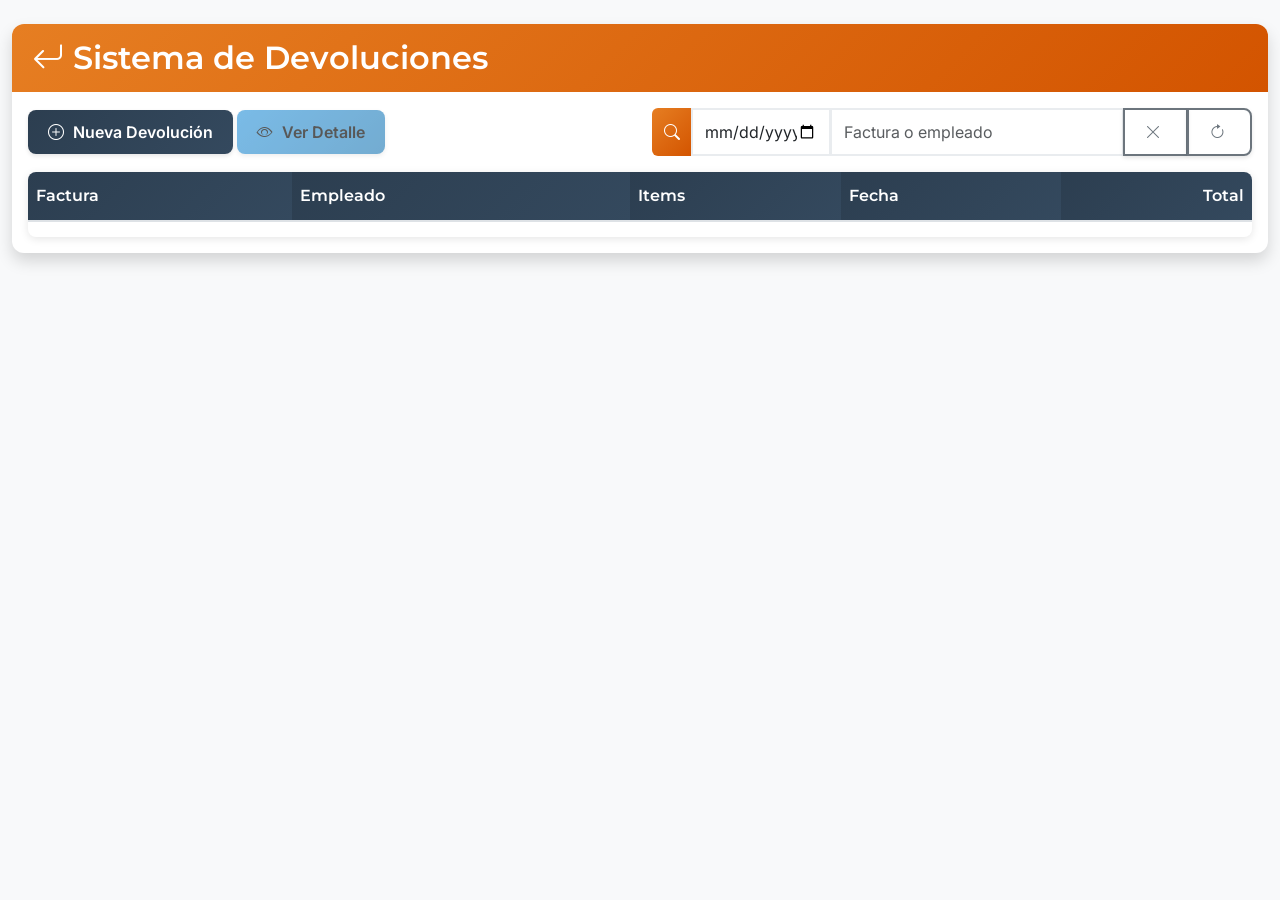
<file: WebAppInventario/WebAppInventario/wwwroot/views/devoluciones.html>
﻿<!DOCTYPE html>
<html lang="es">
<head>
    <meta charset="UTF-8">
    <meta name="viewport" content="width=device-width, initial-scale=1.0">
    <title>Sistema de Devoluciones</title>
    <link href="https://cdn.jsdelivr.net/npm/bootstrap@5.3.8/dist/css/bootstrap.min.css" rel="stylesheet">
    <link href="https://cdn.jsdelivr.net/npm/bootstrap-icons@1.11.3/font/bootstrap-icons.css" rel="stylesheet">
    <link href="https://fonts.googleapis.com/css2?family=Montserrat:wght@400;500;600;700&family=Inter:wght@300;400;500;600&display=swap" rel="stylesheet">
    <style>
        .table-scroll {
            max-height: 400px;
            overflow-y: auto;
        }

            .table-scroll thead th {
                position: sticky;
                top: 0;
                z-index: 100;
                background-color: #212529;
                color: white;
            }

        .table tbody tr.row-seleccionada {
            background-color: #d1ecf1 !important;
            border: 2px solid #0d6efd; /* Opcional: borde azul para mayor visibilidad */
        }

        .producto-seleccionado {
            border-left: 4px solid #0d6efd;
        }

        /* ========== NUEVOS ESTILOS - SISTEMA CONSISTENTE ========== */
        :root {
            --ferreteria-primary: #2C3E50;
            --ferreteria-accent: #E67E22;
            --ferreteria-light: #ECF0F1;
        }

        body {
            font-family: 'Inter', sans-serif;
            background-color: #f8f9fa;
        }

        h1, h2, h3, h4, h5, h6,
        .card-header,
        .modal-title {
            font-family: 'Montserrat', sans-serif;
            font-weight: 600;
        }

        /* ========== BOTONES MEJORADOS ========== */
        .btn {
            font-family: 'Inter', sans-serif;
            font-weight: 500;
            border: none;
            border-radius: 8px;
            transition: all 0.3s ease;
            box-shadow: 0 2px 4px rgba(0,0,0,0.1);
            position: relative;
            overflow: hidden;
            padding: 10px 20px;
        }

            .btn:hover {
                transform: translateY(-2px);
                box-shadow: 0 4px 8px rgba(0,0,0,0.2);
            }

            .btn:active {
                transform: translateY(0);
                box-shadow: 0 1px 2px rgba(0,0,0,0.1);
            }

        /* Botón Primario */
        .btn-primary {
            background: linear-gradient(135deg, var(--ferreteria-primary), #34495E);
            border: none;
            font-weight: 600;
        }

            .btn-primary:hover {
                background: linear-gradient(135deg, #34495E, var(--ferreteria-primary));
                box-shadow: 0 4px 12px rgba(44, 62, 80, 0.3);
            }

        /* Botón Warning - Para el header de devoluciones */
        .btn-warning {
            background: linear-gradient(135deg, #E67E22, #D35400);
            color: white;
            border: none;
            font-weight: 600;
        }

            .btn-warning:hover {
                background: linear-gradient(135deg, #D35400, #E67E22);
                color: white;
                box-shadow: 0 4px 12px rgba(230, 126, 34, 0.3);
            }

        /* Botón Success */
        .btn-success {
            background: linear-gradient(135deg, #27AE60, #229954);
            border: none;
            font-weight: 600;
        }

            .btn-success:hover {
                background: linear-gradient(135deg, #229954, #27AE60);
                box-shadow: 0 4px 12px rgba(39, 174, 96, 0.3);
            }

        /* Botón Danger */
        .btn-danger {
            background: linear-gradient(135deg, #E74C3C, #C0392B);
            border: none;
            font-weight: 600;
        }

            .btn-danger:hover {
                background: linear-gradient(135deg, #C0392B, #E74C3C);
                box-shadow: 0 4px 12px rgba(231, 76, 60, 0.3);
            }

        /* Botón Info */
        .btn-info {
            background: linear-gradient(135deg, #3498DB, #2980B9);
            border: none;
            font-weight: 600;
            color: white;
        }

            .btn-info:hover {
                background: linear-gradient(135deg, #2980B9, #3498DB);
                color: white;
                box-shadow: 0 4px 12px rgba(52, 152, 219, 0.3);
            }

        /* Botón Outline - Buscar/Limpiar */
        .btn-outline-secondary {
            border: 2px solid #6c757d;
            color: #6c757d;
            background: transparent;
            font-weight: 500;
        }

            .btn-outline-secondary:hover {
                background: #6c757d;
                color: white;
                border-color: #6c757d;
            }

        /* ========== EFECTO RIPPLE EN BOTONES ========== */
        .btn::after {
            content: '';
            position: absolute;
            top: 50%;
            left: 50%;
            width: 5px;
            height: 5px;
            background: rgba(255, 255, 255, 0.5);
            opacity: 0;
            border-radius: 100%;
            transform: scale(1, 1) translate(-50%);
            transform-origin: 50% 50%;
        }

        .btn:focus:not(:active)::after {
            animation: ripple 1s ease-out;
        }

        @keyframes ripple {
            0% {
                transform: scale(0, 0);
                opacity: 0.5;
            }

            100% {
                transform: scale(20, 20);
                opacity: 0;
            }
        }

        /* ========== ICONOS DENTRO DE BOTONES ========== */
        .btn i {
            margin-right: 5px;
            transition: transform 0.2s ease;
        }

        .btn:hover i {
            transform: scale(1.1);
        }

        /* ========== TARJETAS Y MODALES MEJORADOS ========== */
        .card {
            border: none;
            border-radius: 12px;
            box-shadow: 0 4px 12px rgba(0,0,0,0.1);
            transition: all 0.3s ease;
        }

            .card:hover {
                box-shadow: 0 6px 16px rgba(0,0,0,0.15);
            }

        .card-header {
            background: linear-gradient(135deg, var(--ferreteria-primary), #34495E) !important;
            border-radius: 12px 12px 0 0 !important;
            padding: 15px 20px;
            border: none;
        }

            /* Header especial para devoluciones (manteniendo el amarillo) */
            .card-header.bg-warning {
                background: linear-gradient(135deg, #E67E22, #D35400) !important;
                color: white !important;
            }

        /* Header especial para modal de información */
        .modal-header.bg-info {
            background: linear-gradient(135deg, #3498DB, #2980B9) !important;
            color: white !important;
        }
        .modal-header.bg-info .modal-title {
            color: white !important;
        }

        #modalNueva .modal-header {
            background: linear-gradient(135deg, var(--ferreteria-primary), #34495E) !important;
        }



        #modalConfirmacion .modal-header {
            background: linear-gradient(135deg, #E67E22, #D35400) !important;
        }

        #modalExito .modal-header {
            background: linear-gradient(135deg, #27AE60, #229954) !important;
        }


        #modalNueva .modal-header .modal-title {
            color: #ffffff !important;
        }

        #modalExito .modal-header .modal-title {
            color: #ffffff !important;
        }

        #modalError .modal-header .modal-title {
            color: #ffffff !important;
        }
        
        #modalConfirmacion .modal-header .modal-title {
            color: #ffffff !important;
        }


        /* ========== TABLAS MEJORADAS ========== */
        .table-scroll {
            max-height: 500px;
            overflow-y: auto;
            border-radius: 8px;
            box-shadow: 0 2px 8px rgba(0,0,0,0.1);
        }

            .table-scroll thead th {
                position: sticky;
                top: 0;
                background: linear-gradient(135deg, var(--ferreteria-primary), #34495E) !important;
                color: white;
                z-index: 100;
                border-bottom: 2px solid #dee2e6;
                padding: 12px 8px;
                font-family: 'Montserrat', sans-serif;
                font-weight: 600;
            }

        .table-hover tbody tr:hover {
            background-color: rgba(44, 62, 80, 0.05);
            transform: scale(1.01);
            transition: all 0.2s ease;
        }

        .table-primary {
            background: linear-gradient(135deg, rgba(44, 62, 80, 0.1), rgba(52, 73, 94, 0.05)) !important;
            border-left: 4px solid var(--ferreteria-primary);
        }

        /* ========== FORMULARIOS MEJORADOS ========== */
        .form-control, .form-select {
            border-radius: 6px;
            border: 2px solid #e9ecef;
            transition: all 0.3s ease;
            font-family: 'Inter', sans-serif;
        }

            .form-control:focus, .form-select:focus {
                border-color: var(--ferreteria-primary);
                box-shadow: 0 0 0 0.2rem rgba(44, 62, 80, 0.25);
            }

        .form-label {
            font-family: 'Montserrat', sans-serif;
            font-weight: 500;
            color: var(--ferreteria-primary);
            margin-bottom: 8px;
        }

        .input-group-text {
            background: linear-gradient(135deg, var(--ferreteria-primary), #34495E);
            border: none;
            color: white;
            font-weight: 500;
        }

            /* Input group especial para devoluciones */
            .input-group-text.bg-warning {
                background: linear-gradient(135deg, #E67E22, #D35400) !important;
                color: white !important;
            }

        /* ========== BADGES MEJORADOS ========== */
        .badge {
            font-family: 'Inter', sans-serif;
            font-weight: 500;
            border-radius: 6px;
            padding: 6px 10px;
        }

        /* ========== ALERTS MEJORADOS ========== */
        .alert {
            border-radius: 8px;
            border: none;
            font-family: 'Inter', sans-serif;
        }

        .alert-success {
            background: linear-gradient(135deg, #27AE60, #229954);
            color: white;
        }

        .alert-warning {
            background: linear-gradient(135deg, #E67E22, #D35400);
            color: white;
        }

        .alert-danger {
            background: linear-gradient(135deg, #E74C3C, #C0392B);
            color: white;
        }

        .alert-info {
            background: linear-gradient(135deg, #3498DB, #2980B9);
            color: white;
        }

        /* ========== ESTADOS ESPECIALES PARA DEVOLUCIONES ========== */
        .producto-seleccionado {
            border-left: 4px solid #27AE60;
            background: linear-gradient(135deg, #D1F2EB, #A3E4D7);
        }
    </style>
</head>
<body>
    <div class="container-fluid mt-4">
        <div class="card shadow">
            <div class="card-header bg-warning text-dark">
                <h2 class="mb-0"><i class="bi bi-arrow-return-left"></i> Sistema de Devoluciones</h2>
            </div>
            <div class="card-body">
                <div class="row mb-3 align-items-center">
                    <div class="col-md-6">
                        <button id="btnNueva" class="btn btn-primary">
                            <i class="bi bi-plus-circle"></i> Nueva Devolución
                        </button>
                        <button id="btnVerDetalle" class="btn btn-info" disabled>
                            <i class="bi bi-eye"></i> Ver Detalle
                        </button>
                    </div>
                    <div class="col-md-6">
                        <div class="input-group">
                            <span class="input-group-text bg-warning text-dark">
                                <i class="bi bi-search"></i>
                            </span>

                            <!-- AGREGAR ESTO: Input para fecha -->
                            <input type="date" class="form-control" id="inputFecha" style="max-width: 140px;" max="<?php echo date('Y-m-d'); ?>">

                            <input type="text" class="form-control" id="inputBuscar" placeholder="Factura o empleado">
                            <button class="btn btn-outline-secondary" type="button" id="btnLimpiarBusq">
                                <i class="bi bi-x-lg"></i>
                            </button>
                            <button class="btn btn-outline-secondary" type="button" id="btnRefrescar" title="Refrescar datos">
                                <i class="bi bi-arrow-clockwise"></i>
                            </button>
                        </div>
                    </div>
                </div>

                <div class="table-responsive table-scroll">
                    <table class="table table-striped table-hover" id="tablaDevoluciones">
                        <thead class="table-dark">
                            <tr>
                                <th>Factura</th>
                                <th>Empleado</th>
                                <th>Items</th>
                                <th>Fecha</th>
                                <th class="text-end">Total</th>
                            </tr>
                        </thead>
                        <tbody>
                            <tr>
                            </tr>
                        </tbody>
                    </table>
                </div>
            </div>
        </div>
    </div>

    <!-- MODAL: Nueva Devolución -->
    <div class="modal fade" id="modalNueva" tabindex="-1" data-bs-backdrop="static">
        <div class="modal-dialog modal-xl">
            <div class="modal-content">
                <div class="modal-header bg-warning text-dark">
                    <h5 class="modal-title">
                        <i class="bi bi-arrow-return-left"></i> Nueva Devolución
                    </h5>
                    <button type="button" class="btn-close" data-bs-dismiss="modal" onclick="cerrarModalNueva()"></button>
                </div>
                <div class="modal-body">
                    <div id="alertContainer"></div>

                    <!-- Búsqueda de Factura -->
                    <div class="card mb-4">
                        <div class="card-header bg-dark">
                            <h6 class="mb-0"><i class="bi bi-search"></i> Buscar Factura</h6>
                        </div>
                        <div class="card-body">
                            <div class="row g-3">
                                <div class="col-md-8">
                                    <label class="form-label fw-bold">Número de Factura:</label>
                                    <div class="input-group">
                                        <input type="text" id="buscarFactura" class="form-control" placeholder="Ej: FAC000001">
                                        <button class="btn btn-primary" type="button" onclick="buscarFactura()">
                                            <i class="bi bi-search"></i> Buscar
                                        </button>
                                    </div>
                                </div>
                                <div class="col-md-4">
                                    <label class="form-label">&nbsp;</label>
                                    <button class="btn btn-outline-secondary w-100" type="button" onclick="limpiarBusqueda()">
                                        <i class="bi bi-arrow-clockwise"></i> Limpiar
                                    </button>
                                </div>
                            </div>
                        </div>
                    </div>

                    <!-- Información de Factura -->
                    <div id="infoFactura" class="card mb-4 d-none">
                        <div class="card-header bg-info text-white">
                            <h6 class="mb-0"><i class="bi bi-file-text"></i> Información de la Factura</h6>
                        </div>
                        <div class="card-body">
                            <div class="row">
                                <div class="col-md-3">
                                    <strong>Factura:</strong><br>
                                    <span id="facturaNumero" class="fw-bold fs-5 text-primary">-</span>
                                </div>
                                <div class="col-md-3">
                                    <strong>Cliente:</strong><br>
                                    <span id="clienteNombre" class="fw-bold">-</span>
                                </div>
                                <div class="col-md-3">
                                    <strong>Fecha:</strong><br>
                                    <span id="fechaFactura" class="fw-bold">-</span>
                                </div>
                                <div class="col-md-3">
                                    <strong>Total:</strong><br>
                                    <span id="totalFactura" class="fw-bold text-success">-</span>
                                </div>
                            </div>
                        </div>
                    </div>

                    <!-- Productos -->
                    <div id="seleccionProducto" class="card mb-4 d-none">
                        <div class="card-header bg-primary text-white">
                            <h6 class="mb-0"><i class="bi bi-cart-check"></i> Productos de la Factura</h6>
                        </div>
                        <div class="card-body">
                            <div class="table-responsive">
                                <table class="table table-bordered table-hover">
                                    <thead class="table-dark">
                                        <tr>
                                            <th>Producto</th>
                                            <th class="text-end">Precio</th>
                                            <th class="text-center">Vendido</th>
                                            <th class="text-center">Devuelto</th>
                                            <th class="text-center">Disponible</th>
                                            <th class="text-center">Acción</th>
                                        </tr>
                                    </thead>
                                    <tbody id="tbodyProductos"></tbody>
                                </table>
                            </div>
                        </div>
                    </div>

                    <!-- Producto Seleccionado -->
                    <div id="productoSeleccionado" class="card mb-4 d-none">
                        <div class="card-header bg-info text-white">
                            <h6 class="mb-0"><i class="bi bi-check-circle"></i> Producto Seleccionado</h6>
                        </div>
                        <div class="card-body producto-seleccionado">
                            <div class="row align-items-center">
                                <div class="col-md-5 text-dark">
                                    <strong>Producto:</strong><br>
                                    <span id="productoNombre" class="fw-bold fs-5">-</span>
                                </div>
                                <div class="col-md-2 text-dark">
                                    <strong>Precio:</strong><br>
                                    <span id="productoPrecio" class="fw-bold">-</span>
                                </div>
                                <div class="col-md-3 text-dark">
                                    <label class="form-label fw-bold">Cantidad a Devolver:</label>
                                    <input type="number" id="cantidadDevolver" class="form-control" min="1" value="1" onchange="validarCantidad()">
                                    <small class="text-dark" id="maxCantidad">Máximo: 0</small>
                                </div>
                                <div class="col-md-2 text-dark">
                                    <button class="btn btn-outline-danger btn-sm mt-3" onclick="deseleccionarProducto()">
                                        <i class="bi bi-x-circle"></i> Cambiar
                                    </button>
                                </div>
                            </div>
                        </div>
                    </div>

                    <!-- Detalles de Devolución -->
                    <div id="formDevolucion" class="card d-none">
                        <div class="card-header bg-secondary">
                            <h6 class="mb-0"><i class="bi bi-pencil-square"></i> Detalles de la Devolución</h6>
                        </div>
                        <div class="card-body">
                            <div class="row g-3">
                                <div class="col-md-6">
                                    <label class="form-label fw-bold">Motivo:</label>
                                    <select id="motivoDevolucion" class="form-select" onchange="cambiarMotivo()">
                                        <option value="">Seleccione...</option>
                                        <option value="Producto defectuoso">Producto defectuoso</option>
                                        <option value="Producto dañado">Producto dañado</option>
                                        <option value="Error en pedido">Error en pedido</option>
                                        <option value="Cambio de opinión">Cambio de opinión</option>
                                        <option value="No satisface necesidades">No satisface necesidades</option>
                                        <option value="Otro">Otro</option>
                                    </select>
                                </div>
                                <div class="col-md-6">
                                    <label class="form-label fw-bold">Reintegrar al Inventario:</label>
                                    <div class="form-check form-switch mt-2">
                                        <input class="form-check-input" type="checkbox" id="reintegrarInventario" checked onchange="actualizarEstadoReintegro()">
                                        <label class="form-check-label fw-bold">
                                            <span id="estadoReintegro" class="text-success">Sí reintegrar</span>
                                        </label>
                                    </div>
                                    <small class="text-muted" id="textoReintegro">El producto será devuelto al inventario</small>
                                </div>
                                <div class="col-12">
                                    <label class="form-label fw-bold">Descripción (Opcional):</label>
                                    <textarea id="descripcionDevolucion" class="form-control" rows="3" placeholder="Describa opcionalmente el motivo de devlolucion."></textarea>
                                </div>
                            </div>

                            <div class="alert alert-info mt-3">
                                <h6 class="alert-heading">Resumen:</h6>
                                <div class="row">
                                    <div class="col-md-4"><strong>Producto:</strong> <span id="resumenProducto">-</span></div>
                                    <div class="col-md-2"><strong>Cantidad:</strong> <span id="resumenCantidad">0</span></div>
                                    <div class="col-md-3"><strong>Valor:</strong> $<span id="resumenValor">0.00</span></div>
                                    <div class="col-md-3"><strong>Inventario:</strong> <span id="resumenInventario" class="badge bg-success">Sí</span></div>
                                </div>
                            </div>
                        </div>
                    </div>
                </div>
                <div class="modal-footer">
                    <button type="button" class="btn btn-secondary" data-bs-dismiss="modal" onclick="cerrarModalNueva()">
                        <i class="bi bi-x-circle"></i> Cancelar
                    </button>
                    <button type="button" class="btn btn-success" id="btnConfirmar" onclick="confirmarDevolucion()" disabled>
                        <i class="bi bi-check-circle"></i> Procesar Devolución
                    </button>
                </div>
            </div>
        </div>
    </div>

    <!-- MODAL: Detalle -->
    <div class="modal fade" id="modalDetalle" tabindex="-1">
        <div class="modal-dialog modal-lg">
            <div class="modal-content">
                <div class="modal-header bg-info text-white">
                    <h5 class="modal-title">
                        <i class="bi bi-info-circle"></i> Detalle de Devolución <span id="detalleNumero"></span>
                    </h5>
                    <button type="button" class="btn-close btn-close-white" data-bs-dismiss="modal"></button>
                </div>
                <div class="modal-body">
                    <div class="row mb-3">
                        <div class="col-md-6">
                            <p><strong>Factura:</strong> <span id="detalleFactura" class="badge bg-primary"></span></p>
                            <p><strong>Cliente:</strong> <span id="detalleCliente"></span></p>
                            <p><strong>Fecha:</strong> <span id="detalleFecha"></span></p>
                        </div>
                        <div class="col-md-6">
                            <p><strong>Empleado:</strong> <span id="detalleEmpleado"></span></p>
                            <p><strong>Total Items:</strong> <span id="detalleCantidadTotal" class="badge bg-secondary"></span></p>
                            <p><strong>Total:</strong> <span id="detalleTotal" class="fw-bold text-primary fs-5"></span></p>
                        </div>
                    </div>
                    <hr>
                    <h6>Productos Devueltos:</h6>
                    <div class="table-responsive">
                        <table class="table table-sm table-bordered table-hover">
                            <thead class="table-dark">
                                <tr>
                                    <th>Producto</th>
                                    <th class="text-center">Cantidad</th>
                                    <th>Motivo</th>
                                    <th>Descripción</th>
                                    <th class="text-center">Inventario</th>
                                    <th class="text-end">Subtotal</th>
                                </tr>
                            </thead>
                            <tbody id="tbodyDetalles"></tbody>
                        </table>
                    </div>
                </div>
                <div class="modal-footer">
                    <button type="button" class="btn btn-secondary" data-bs-dismiss="modal">Cerrar</button>
                </div>
            </div>
        </div>
    </div>

    <!-- MODAL: Confirmación -->
    <div class="modal fade" id="modalConfirmacion" tabindex="-1">
        <div class="modal-dialog">
            <div class="modal-content">
                <div class="modal-header bg-warning text-dark">
                    <h5 class="modal-title"><i class="bi bi-question-circle"></i> Confirmar Devolución</h5>
                    <button type="button" class="btn-close" data-bs-dismiss="modal"></button>
                </div>
                <div class="modal-body">
                    <p class="mb-3">¿Está seguro de que desea procesar la siguiente devolución?</p>
                    <div class="alert alert-info">
                        <strong>Producto:</strong> <span id="confirmProducto">-</span><br>
                        <strong>Cantidad:</strong> <span id="confirmCantidad">-</span><br>
                        <strong>Total (incluye IVA):</strong> $<span id="confirmTotal">-</span>
                    </div>
                </div>
                <div class="modal-footer">
                    <button type="button" class="btn btn-secondary" data-bs-dismiss="modal">Cancelar</button>
                    <button type="button" class="btn btn-success" id="btnConfirmarFinal" onclick="procesarDevolucionFinal()">
                        <i class="bi bi-check-circle"></i> Confirmar
                    </button>
                </div>
            </div>
        </div>
    </div>

    <!-- MODAL: Éxito -->
    <div class="modal fade" id="modalExito" tabindex="-1">
        <div class="modal-dialog">
            <div class="modal-content">
                <div class="modal-header bg-success text-white">
                    <h5 class="modal-title"><i class="bi bi-check-circle"></i> Éxito</h5>
                    <button type="button" class="btn-close btn-close-white" data-bs-dismiss="modal"></button>
                </div>
                <div class="modal-body text-center py-4">
                    <i class="bi bi-check-circle text-success" style="font-size: 4rem;"></i>
                    <h4 class="mt-3 text-success">¡Devolución Procesada!</h4>
                    <div id="mensajeExito" class="mt-3"></div>
                </div>
                <div class="modal-footer">
                    <button type="button" class="btn btn-success" data-bs-dismiss="modal">Aceptar</button>
                </div>
            </div>
        </div>
    </div>

    <!-- MODAL: Error -->
    <div class="modal fade" id="modalError" tabindex="-1">
        <div class="modal-dialog">
            <div class="modal-content">
                <div class="modal-header bg-danger text-white">
                    <h5 class="modal-title"><i class="bi bi-exclamation-triangle"></i> Error</h5>
                    <button type="button" class="btn-close btn-close-white" data-bs-dismiss="modal"></button>
                </div>
                <div class="modal-body">
                    <p id="mensajeError" class="mb-0"></p>
                </div>
                <div class="modal-footer">
                    <button type="button" class="btn btn-danger" data-bs-dismiss="modal">Cerrar</button>
                </div>
            </div>
        </div>
    </div>


    <script>
        // Variables globales (cambiadas a 'var' para evitar redeclaraciones al recargar)
        var facturaActual = null;
        var productoSeleccionado = null;
        var todasDevoluciones = [];
        var devolucionSeleccionada = null;
        var modalNueva, modalDetalle, modalExito, modalError, modalConfirmacion;
        var debounceTimer;              // Timer para debounce en búsqueda

        // Inicializar
        $(document).ready(function () {
            // Resetear variables para evitar conflictos al recargar actualizar
            facturaActual = null;
            productoSeleccionado = null;
            todasDevoluciones = [];
            devolucionSeleccionada = null;

            inicializarModales();
            filtrarDevoluciones();
            configurarEventos();
        });

        function inicializarModales() {
            modalNueva = new bootstrap.Modal(document.getElementById('modalNueva'));
            modalDetalle = new bootstrap.Modal(document.getElementById('modalDetalle'));
            modalExito = new bootstrap.Modal(document.getElementById('modalExito'));
            modalError = new bootstrap.Modal(document.getElementById('modalError'));
            modalConfirmacion = new bootstrap.Modal(document.getElementById('modalConfirmacion'));  // ← AGREGAR
        }

        function configurarEventos() {
            $('#btnNueva').click(() => modalNueva.show());
            $('#btnVerDetalle').click(verDetalle);
            $('#inputBuscar').on('keyup', filtrarDevoluciones);

            // ESTABLECER FECHA MÁXIMA COMO HOY
            const hoy = new Date(Date.now() - new Date().getTimezoneOffset() * 60000)
                .toISOString()
                .split('T')[0];
            $('#inputFecha').attr('max', hoy);

            $('#inputFecha').on('change', filtrarDevoluciones);
            $('#btnLimpiarBusq').click(() => {
                // Solo limpia el input de búsqueda, mantiene la fecha
                $('#inputBuscar').val('');

                // Obtener la fecha actual (si hay alguna seleccionada)
                const fechaActual = $('#inputFecha').val();

                // Volver a filtrar manteniendo la fecha
                filtrarDevoluciones();
            });
            $('#buscarFactura').on('keypress', (e) => { if (e.which === 13) buscarFactura(); });
            $('#motivoDevolucion, #descripcionDevolucion, #cantidadDevolver').on('input change', () => {
                validarFormulario();
                actualizarResumen();
            });

            $('#btnRefrescar').click(function () {
                $('#inputBuscar').val('');
                $('#inputFecha').val('');
                filtrarDevoluciones(); // Limpiar filtros y recargar
            });
        }

        function cargarDevoluciones() {
            $.ajax({
                url: '/api/Devoluciones/buscar-devoluciones',
                method: 'GET',
                success: function (devoluciones) {
                    todasDevoluciones = devoluciones;
                    actualizarTabla(devoluciones);
                },
                error: function (err) {
                    console.error('Error:', err);
                    mostrarError('Error al cargar devoluciones');
                }
            });
        }




        // TABLA DE VISTA AL INICIO
        function actualizarTabla(devoluciones) {
            const tbody = $('#tablaDevoluciones tbody');
            tbody.empty();

            if (devoluciones.length === 0) {
                let mensaje = "No se encontraron empleados con ese criterio de búsqueda";
                tbody.append(`
                            <tr>
                                <td colspan="8" class="text-center text-muted py-4">
                                    <i class="bi bi-search display-4 d-block mb-2"></i>
                                    ${mensaje}
                                </td>
                            </tr>
                        `);
                return;
            }

            devoluciones.forEach(dev => {
                const tr = $(`
                <tr style="cursor: pointer;" data-id="${dev.idDevolucion}" onclick="seleccionarDevolucion(${dev.idDevolucion})">
                    <td><span class="badge bg-primary">${dev.numeroFactura || 'N/A'}</span></td>
                    <td>${dev.nombre || 'Empleado'}</td>
                    <td class="text-center"><span class="badge bg-secondary">${dev.cantidad || 0}</span></td>
                    <td>${new Date(dev.fechaDevolucion + 'T00:00:00').toLocaleDateString('es-SV')}</td>
                    <td class="text-end fw-bold text-primary">$${(dev.totalDevolucion || 0).toFixed(2)}</td>
                </tr>
            `);
                tbody.append(tr);
            });
        }

        function buscarFactura() {

            deseleccionarProducto();

            const numeroFactura = $('#buscarFactura').val().trim();
            if (!numeroFactura) {
                mostrarAlerta('Ingrese un número de factura', 'warning');
                return;
            }

            mostrarAlerta('Buscando factura...', 'info');

            $.ajax({
                url: `/api/Facturas/buscar-para-devolucion?numeroFactura=${encodeURIComponent(numeroFactura)}`,
                method: 'GET',
                success: function (factura) {
                    facturaActual = factura;
                    mostrarInfoFactura(factura);
                    cargarProductosFactura(factura.idFactura);
                    mostrarAlerta('Factura encontrada', 'success');
                },
                error: function (err) {
                    console.error('Error:', err);
                    mostrarAlerta('Factura no encontrada', 'danger');
                    facturaActual = null;
                }
            });
        }

        function mostrarInfoFactura(factura) {
            $('#infoFactura').removeClass('d-none');
            $('#facturaNumero').text(factura.numeroFactura);
            $('#clienteNombre').text(factura.clienteNombre || 'Cliente General');
            $('#fechaFactura').text(new Date(factura.fecha).toLocaleDateString('es-SV'));
            $('#totalFactura').text('$' + (factura.total || 0).toFixed(2));
        }

        function cargarProductosFactura(idFactura) {
            $.ajax({
                url: `/api/FacturasDetalles/por-idFactura/${idFactura}`,
                method: 'GET',
                success: function (detalles) {
                    $.ajax({
                        url: `/api/DevolucionesDetalles/por-factura/${idFactura}`,
                        method: 'GET',
                        success: function (devoluciones) {
                            mostrarProductos(detalles, devoluciones);
                        },
                        error: function () {
                            mostrarProductos(detalles, []);
                        }
                    });
                },
                error: function (err) {
                    console.error('Error:', err);
                    mostrarError('Error al cargar productos');
                }
            });
        }

        function mostrarProductos(detalles, devoluciones) {
            $('#seleccionProducto').removeClass('d-none');
            const tbody = $('#tbodyProductos');
            tbody.empty();

            let hayDisponibles = false;

            detalles.forEach(detalle => {
                const devuelto = devoluciones
                    .filter(d => d.idFacturaDetalle === detalle.idFacturaDetalle)
                    .reduce((sum, d) => sum + (d.cantidadDevuelta || 0), 0);

                const disponible = (detalle.cantidad || 0) - devuelto;
                const puedeDevolver = disponible > 0;

                if (puedeDevolver) hayDisponibles = true;

                const tr = `
                                    <tr>
                                        <td>
                                            <strong>${detalle.productoNombre || 'Producto'}</strong>
                                            ${!puedeDevolver ? '<br><small class="text-danger">Sin disponibilidad</small>' : ''}
                                        </td>
                                        <td class="text-end">$${(detalle.precio || 0).toFixed(2)}</td>
                                        <td class="text-center"><span class="badge bg-primary">${detalle.cantidad || 0}</span></td>
                                        <td class="text-center"><span class="badge bg-warning">${devuelto}</span></td>
                                        <td class="text-center">
                                            <span class="badge ${puedeDevolver ? 'bg-success' : 'bg-danger'}">${disponible}</span>
                                        </td>
                                        <td class="text-center">
                                            ${puedeDevolver
                        ? `<button class="btn btn-sm btn-primary" onclick='seleccionarProducto(${JSON.stringify(detalle)}, ${disponible})'>
                                                        <i class="bi bi-check-lg"></i> Seleccionar
                                                    </button>`
                        : '<span class= "text-danger">Ya devueltos</span>'}
                                        </td>
                                    </tr>
                                `;
                tbody.append(tr);
            });

            if (!hayDisponibles) {
                mostrarAlerta('Esta factura no tiene productos disponibles para devolver', 'warning');
            }
        }

        function seleccionarProducto(detalle, disponible) {
            productoSeleccionado = { ...detalle, maxCantidad: disponible };

            $('#productoSeleccionado').removeClass('d-none');
            $('#formDevolucion').removeClass('d-none');
            $('#productoNombre').text(detalle.productoNombre || 'Producto');
            $('#productoPrecio').text('$' + (detalle.precio || 0).toFixed(2));
            $('#cantidadDevolver').attr('max', disponible).val(1);
            $('#maxCantidad').text('Máximo: ' + disponible);

            actualizarResumen();
            validarFormulario();
        }

        function deseleccionarProducto() {
            productoSeleccionado = null;
            $('#productoSeleccionado').addClass('d-none');
            $('#formDevolucion').addClass('d-none');
            $('#btnConfirmar').prop('disabled', true);
        }

        function validarCantidad() {
            const cantidad = parseInt($('#cantidadDevolver').val()) || 0;
            const max = productoSeleccionado?.maxCantidad || 0;

            if (cantidad > max) {
                $('#cantidadDevolver').val(max);
                mostrarAlerta(`No puede devolver más de ${max} unidades`, 'warning');
            }
            if (cantidad <= 0) $('#cantidadDevolver').val(1);

            actualizarResumen();
            validarFormulario();
        }

        function cambiarMotivo() {
            const motivo = $('#motivoDevolucion').val();
            if (motivo === 'Producto defectuoso' || motivo === 'Producto dañado') {
                $('#reintegrarInventario').prop('checked', false);
            } else {
                $('#reintegrarInventario').prop('checked', true);
            }
            actualizarEstadoReintegro();
            validarFormulario();
        }

        function actualizarEstadoReintegro() {
            const reintegrar = $('#reintegrarInventario').is(':checked');
            $('#estadoReintegro')
                .removeClass('text-success text-danger')
                .addClass(reintegrar ? 'text-success' : 'text-danger')
                .text(reintegrar ? 'Sí reintegrar' : 'No reintegrar');
            $('#textoReintegro').text(reintegrar
                ? 'El producto será devuelto al inventario'
                : 'El producto NO será reintegrado');
            actualizarResumen();
        }

        function actualizarResumen() {
            if (!productoSeleccionado) return;

            const cantidad = parseInt($('#cantidadDevolver').val()) || 1;
            const valor = cantidad * (productoSeleccionado.precio || 0);
            const reintegrar = $('#reintegrarInventario').is(':checked');

            $('#resumenProducto').text(productoSeleccionado.productoNombre || 'Producto');
            $('#resumenCantidad').text(cantidad);
            $('#resumenValor').text(valor.toFixed(2));
            $('#resumenInventario')
                .removeClass('bg-success bg-danger')
                .addClass(reintegrar ? 'bg-success' : 'bg-danger')
                .text(reintegrar ? 'Sí' : 'No');
        }

        function validarFormulario() {
            const motivo = $('#motivoDevolucion').val();
            const descripcion = $('#descripcionDevolucion').val().trim();
            const cantidad = parseInt($('#cantidadDevolver').val()) || 0;

            const valido = productoSeleccionado && motivo && cantidad > 0;
            $('#btnConfirmar').prop('disabled', !valido);
        }
        function confirmarDevolucion() {
            if (!productoSeleccionado || !facturaActual) {
                mostrarError('Datos incompletos');
                return;
            }

            const motivoBase = $('#motivoDevolucion').val();
            const descripcion = $('#descripcionDevolucion').val().trim();
            const cantidad = parseInt($('#cantidadDevolver').val()) || 0;
            const reintegrar = $('#reintegrarInventario').is(':checked');
            const subtotal = cantidad * productoSeleccionado.precio;
            const iva = subtotal * 0.13;
            const totalConIva = subtotal + iva;

            // CAMBIO: En lugar de confirm(), mostrar modal
            $('#confirmProducto').text(productoSeleccionado.productoNombre);
            $('#confirmCantidad').text(cantidad);
            $('#confirmMotivo').text(motivoBase);
            $('#confirmTotal').text(totalConIva.toFixed(2));

            modalConfirmacion.show();
        }
        function procesarDevolucionFinal() {
            if (!productoSeleccionado || !facturaActual) {
                mostrarError('Datos incompletos');
                return;
            }

            // Cerrar modal de confirmación
            modalConfirmacion.hide();

            const motivoBase = $('#motivoDevolucion').val();
            const descripcion = $('#descripcionDevolucion').val().trim();
            const cantidad = parseInt($('#cantidadDevolver').val()) || 0;
            const reintegrar = $('#reintegrarInventario').is(':checked');
            const subtotal = cantidad * productoSeleccionado.precio;
            const iva = subtotal * 0.13;
            const totalConIva = subtotal + iva;

            $('#btnConfirmar').prop('disabled', true).html('<span class="spinner-border spinner-border-sm"></span> Procesando...');

            const devolucionData = {
                idFactura: facturaActual.idFactura,
                idEmpleado: parseInt(localStorage.getItem('empleadoId')) || 1,
                cantidad: cantidad,
                fechaDevolucion: new Date(Date.now() - new Date().getTimezoneOffset() * 60000)
                    .toISOString()
                    .split("T")[0],
                horaDevolucion: new Date().toTimeString().split(' ')[0],
                totalDevolucion: totalConIva
            };

            $.ajax({
                url: '/api/Devoluciones',
                method: 'POST',
                contentType: 'application/json',
                data: JSON.stringify(devolucionData),
                success: function (devolucionCreada) {
                    const detalleData = {
                        idDevolucion: devolucionCreada.idDevolucion,
                        idFacturaDetalle: productoSeleccionado.idFacturaDetalle,
                        idInventario: productoSeleccionado.idInventario,
                        cantidadDevuelta: cantidad,
                        precioUnitario: productoSeleccionado.precio,
                        subtotal: subtotal,
                        motivo: motivoBase,
                        descripcion: descripcion,
                        reintegrarInventario: reintegrar
                    };

                    $.ajax({
                        url: '/api/DevolucionesDetalles',
                        method: 'POST',
                        contentType: 'application/json',
                        data: JSON.stringify(detalleData),
                        success: function (detalleCreado) {
                            if (reintegrar) {
                                actualizarInventario(productoSeleccionado.idInventario, cantidad, function () {
                                    finalizarDevolucion(devolucionCreada.idDevolucion, totalConIva, cantidad);
                                });
                            } else {
                                finalizarDevolucion(devolucionCreada.idDevolucion, totalConIva, cantidad);
                            }
                        },
                        error: function (err) {
                            console.error('Error:', err);
                            mostrarError('Error al procesar el detalle de la devolución');
                            $('#btnConfirmar').prop('disabled', false).html('<i class="bi bi-check-circle"></i> Procesar Devolución');
                        }
                    });
                },
                error: function (err) {
                    console.error('Error:', err);
                    mostrarError('Error al procesar la devolución');
                    $('#btnConfirmar').prop('disabled', false).html('<i class="bi bi-check-circle"></i> Procesar Devolución');
                }
            });
        }


        function actualizarInventario(idInventario, cantidadDevuelta, onSuccess) {
            $.ajax({
                url: `/api/Inventario/aumentar-stock/${idInventario}?cantidad=${cantidadDevuelta}`,
                method: 'PUT',
                success: function () {
                    if (onSuccess) onSuccess();
                },
                error: function (err) {
                    console.error('Error:', err);
                    mostrarAlerta('Devolución procesada pero hubo un error al actualizar el inventario', 'warning');
                    if (onSuccess) onSuccess();
                }
            });
        }

        function finalizarDevolucion(idDevolucion, total, cantidadItems) {
            $('#mensajeExito').html(`
                                <div class="alert alert-success">
                                    <p class="mb-2"><strong>Cantidad:</strong> ${cantidadItems} items</p>
                                    <p class="mb-0"><strong>Total:</strong> ${total.toFixed(2)}</p>
                                </div>
                            `);
            modalExito.show();

            setTimeout(() => {
                modalNueva.hide();
                filtrarDevoluciones()
                limpiarFormulario();
            }, 2000);
        }

        function seleccionarDevolucion(idDevolucion) {
            devolucionSeleccionada = todasDevoluciones.find(d => d.idDevolucion === idDevolucion);
            $('#btnVerDetalle').prop('disabled', false);
            // Remover clase de todas las filas
            $('#tablaDevoluciones tbody tr').removeClass('table-primary');
            $(`#tablaDevoluciones tbody tr[data-id="${idDevolucion}"]`).addClass('table-primary');
        }


        function verDetalle() {
            if (!devolucionSeleccionada) return;

            $('#btnVerDetalle').prop('disabled', true).html('<span class="spinner-border spinner-border-sm"></span> Cargando...');

            $.ajax({
                url: `/api/DevolucionesDetalles/por-devolucion/${devolucionSeleccionada.idDevolucion}`,
                method: 'GET',
                success: function (detalles) {
                    // Cliente: primero de devolucionSeleccionada, si no del detalle
                    const clienteNombre = (devolucionSeleccionada.clienteNombre ||
                        detalles[0]?.clienteNombre ||
                        'Cliente General').trim();
                    // Empleado: puede ser "nombre" o "empleadoNombre"
                    const empleadoNombre = (devolucionSeleccionada.nombre ||
                        detalles[0]?.empleadoNombre ||
                        'N/A').trim();
                    //$('#detalleNumero').text(String(devolucionSeleccionada.idDevolucion).padStart(3, '0'));
                    $('#detalleFactura').text(devolucionSeleccionada.numeroFactura || 'N/A');
                    $('#detalleCliente').text(clienteNombre);
                    $('#detalleFecha').text(new Date(devolucionSeleccionada.fechaDevolucion + 'T00:00:00').toLocaleDateString('es-SV') + ' ' + (devolucionSeleccionada.horaDevolucion || ''));
                    $('#detalleTotal').text((devolucionSeleccionada.totalDevolucion || 0).toFixed(2));
                    $('#detalleEmpleado').text(empleadoNombre);

                    const cantidadTotal = detalles.reduce((sum, d) => sum + (d.cantidadDevuelta || 0), 0);
                    $('#detalleCantidadTotal').text(cantidadTotal);

                    const tbody = $('#tbodyDetalles');
                    tbody.empty();

                    if (detalles && detalles.length > 0) {
                        detalles.forEach(detalle => {
                            const badgeInventario = detalle.reintegrarInventario
                                ? '<span class="badge bg-success">Sí</span>'
                                : '<span class="badge bg-danger">No</span>';

                            const tr = `
                                        <tr>
                                            <td><strong>${detalle.productoNombre || 'N/A'}</strong></td>
                                            <td class="text-center"><span class="badge bg-secondary">${detalle.cantidadDevuelta || 0}</span></td>
                                            <td><span class="badge bg-warning text-dark">${detalle.motivo}</span></td>
                                            <td><small>${detalle.descripcion.trim() || 'Sin Descripcion'}</small></td>
                                            <td class="text-center">${badgeInventario}</td>
                                            <td class="text-end fw-bold">${(detalle.subtotal || 0).toFixed(2)}</td>
                                        </tr>
                                    `;
                            tbody.append(tr);
                        });
                    } else {
                        tbody.html('<tr><td colspan="6" class="text-center text-muted">Sin detalles disponibles</td></tr>');
                    }

                    modalDetalle.show();
                    $('#btnVerDetalle').prop('disabled', false).html('<i class="bi bi-eye"></i> Ver Detalle');
                },
                error: function (err) {
                    console.error('Error:', err);
                    mostrarError('Error al cargar detalles de la devolución');
                    $('#btnVerDetalle').prop('disabled', false).html('<i class="bi bi-eye"></i> Ver Detalle');
                }
            });
        }

        function filtrarDevoluciones() {
            const busqueda = $('#inputBuscar').val().trim();
            const fecha = $('#inputFecha').val();

            // MOSTRAR LOADING AL INICIAR BÚSQUEDA
            $('#tablaDevoluciones tbody').html(`
                    <tr>
                        <td colspan="6" class="text-center text-muted py-4">
                            <div class="spinner-border spinner-border-sm" role="status"></div>
                            <span class="ms-2">Buscando devoluciones...</span>
                        </td>
                    </tr>
                `);

            $('#btnVerDetalle').prop('disabled', true);

            // Limpiar timer anterior para debounce
            clearTimeout(debounceTimer);
            // Esperar 300ms antes de hacer la llamada (evita llamadas excesivas)
            debounceTimer = setTimeout(() => {
                // Construir URL para el filtro anidado (siempre usar este endpoint)
                let url = '/api/Devoluciones/filtrar-anidado?';
                const params = [];

                if (busqueda) {
                    params.push(`buscar=${encodeURIComponent(busqueda)}`);
                }

                if (fecha) {

                    const hoy = new Date().toISOString().split('T')[0];
                    if (fecha > hoy) {
                        $("#mensajeError").text("No se pueden buscar facturas de fechas futuras.");
                        let modalError = new bootstrap.Modal(document.getElementById('modalError'));
                        modalError.show();
                        $("#inputFecha").val(""); // Limpiar fecha inválida
                    }

                    params.push(`fecha=${encodeURIComponent(fecha)}`);

                }

                // Si no hay filtros, el endpoint devolverá todas las devoluciones
                url += params.length > 0 ? params.join('&') : 'buscar=&fecha=';

                $.ajax({
                    url: url,
                    method: 'GET',
                    success: function (devolucionesFiltradas) {
                        todasDevoluciones = devolucionesFiltradas; // Mantener referencia global

                        // Verificar si hay resultados
                        if (devolucionesFiltradas.length === 0) {
                            const tbody = $('#tablaDevoluciones tbody');
                            let mensaje = "No se encontraron devoluciones con ese criterio de búsqueda";
                            tbody.html(`
                                <tr>
                                    <td colspan="6" class="text-center text-muted py-4">
                                        <i class="bi bi-search display-4 d-block mb-2"></i>
                                    ${mensaje}
                                </tr>
                            `);
                        } else {
                            actualizarTabla(devolucionesFiltradas);
                        }
                    },
                    error: function (err) {
                        console.error('Error en búsqueda:', err);

                        const tbody = $('#tablaDevoluciones tbody');
                        tbody.html(`
                            <tr>
                                <td colspan="6" class="text-center text-muted py-4">
                                    <i class="bi bi-exclamation-triangle fs-1 d-block mb-2"></i>
                                    No se pudieron cargar los resultados
                                </td>
                            </tr>
                        `);
                    }
                });
            }, 300);  // Debounce de 300ms
        }

        function limpiarBusqueda() {
            $('#buscarFactura').val('');
            $('#infoFactura').addClass('d-none');
            $('#seleccionProducto').addClass('d-none');
            $('#productoSeleccionado').addClass('d-none');
            $('#formDevolucion').addClass('d-none');
            $('#alertContainer').empty();
            facturaActual = null;
            productoSeleccionado = null;
            $('#btnConfirmar').prop('disabled', true);
        }

        function cerrarModalNueva() {
            limpiarFormulario();
        }

        function limpiarFormulario() {
            limpiarBusqueda();
            $('#motivoDevolucion').val('');
            $('#descripcionDevolucion').val('');
            $('#cantidadDevolver').val(1);
            $('#reintegrarInventario').prop('checked', true);
            actualizarEstadoReintegro();
            $('#btnConfirmar').prop('disabled', true).html('<i class="bi bi-check-circle"></i> Procesar Devolución');
        }

        function mostrarAlerta(mensaje, tipo) {
            const alertClass = tipo === 'success' ? 'alert-success' :
                tipo === 'warning' ? 'alert-warning' :
                    tipo === 'info' ? 'alert-info' : 'alert-danger';

            const icon = tipo === 'success' ? 'bi-check-circle' :
                tipo === 'warning' ? 'bi-exclamation-triangle' :
                    tipo === 'info' ? 'bi-info-circle' : 'bi-exclamation-circle';

            const alerta = $(`
                            <div class="alert ${alertClass} alert-dismissible fade show" role="alert">
                                <i class="bi ${icon} me-2"></i>
                                ${mensaje}
                                <button type="button" class="btn-close" data-bs-dismiss="alert"></button>
                            </div>
                        `);

            $('#alertContainer').html(alerta);

            if (tipo !== 'info') {
                setTimeout(() => {
                    alerta.alert('close');
                }, 5000);
            }
        }

        function mostrarError(mensaje) {
            $('#mensajeError').text(mensaje);
            modalError.show();
        }

        // Exponer funciones globalmente
        window.seleccionarDevolucion = seleccionarDevolucion;
        window.seleccionarProducto = seleccionarProducto;
        window.deseleccionarProducto = deseleccionarProducto;
        window.validarCantidad = validarCantidad;
        window.cambiarMotivo = cambiarMotivo;
        window.actualizarEstadoReintegro = actualizarEstadoReintegro;
        window.confirmarDevolucion = confirmarDevolucion;
        window.procesarDevolucionFinal = procesarDevolucionFinal;  // ← AGREGAR
        window.buscarFactura = buscarFactura;
        window.limpiarBusqueda = limpiarBusqueda;
        window.cerrarModalNueva = cerrarModalNueva;
    </script>

</body>
</html>
</file>
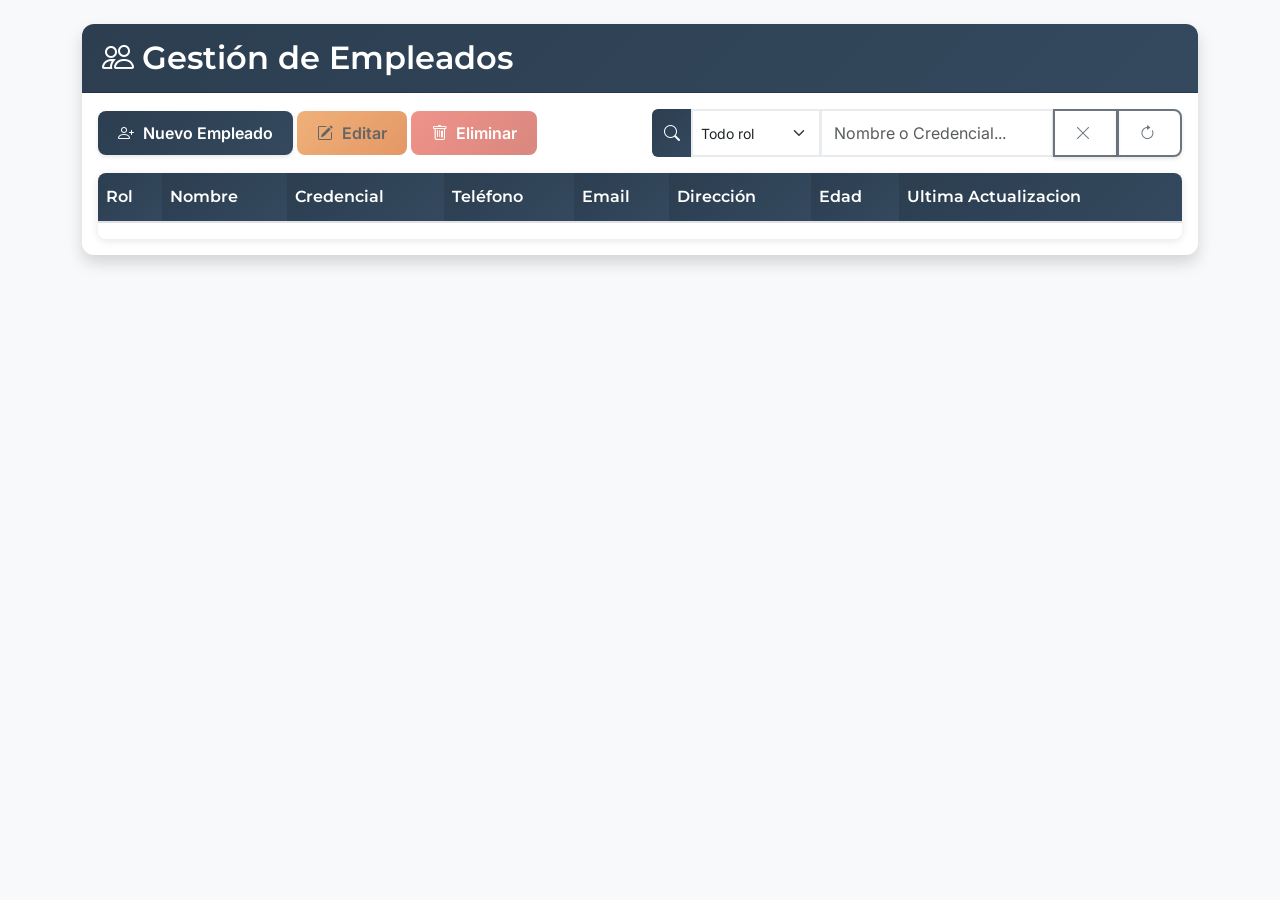
<file: WebAppInventario/WebAppInventario/wwwroot/views/empleados.html>
﻿<!DOCTYPE html>
<html>
<head>
    <meta charset="utf-8" />
    <title>Empleados</title>
    <!-- Bootstrap CSS -->
    <link href="https://cdn.jsdelivr.net/npm/bootstrap@5.3.8/dist/css/bootstrap.min.css" rel="stylesheet">
    <!-- Bootstrap Icons -->
    <link href="https://cdn.jsdelivr.net/npm/bootstrap-icons@1.11.3/font/bootstrap-icons.css" rel="stylesheet">
    <!-- Google Fonts -->
    <link href="https://fonts.googleapis.com/css2?family=Montserrat:wght@400;500;600;700&family=Inter:wght@300;400;500;600&display=swap" rel="stylesheet">


    <style>
        :root {
            --ferreteria-primary: #2C3E50;
            --ferreteria-accent: #E67E22;
            --ferreteria-light: #ECF0F1;
        }

        body {
            font-family: 'Inter', sans-serif;
            background-color: #f8f9fa;
        }



        h1, h2, h3, h4, h5, h6,
        .card-header,
        .modal-title {
            font-family: 'Montserrat', sans-serif;
            font-weight: 600;
        }

        /* ========== PERSONALIZACIÓN DE BOTONES ========== */
        .btn {
            font-family: 'Inter', sans-serif;
            font-weight: 500;
            border: none;
            border-radius: 8px;
            transition: all 0.3s ease;
            box-shadow: 0 2px 4px rgba(0,0,0,0.1);
            position: relative;
            overflow: hidden;
            padding: 10px 20px;
        }

            .btn:hover {
                transform: translateY(-2px);
                box-shadow: 0 4px 8px rgba(0,0,0,0.2);
            }

            .btn:active {
                transform: translateY(0);
                box-shadow: 0 1px 2px rgba(0,0,0,0.1);
            }

        /* Botón Primario - Nuevo Empleado */
        .btn-primary {
            background: linear-gradient(135deg, var(--ferreteria-primary), #34495E);
            border: none;
            font-weight: 600;
        }

            .btn-primary:hover {
                background: linear-gradient(135deg, #34495E, var(--ferreteria-primary));
                box-shadow: 0 4px 12px rgba(44, 62, 80, 0.3);
            }

        /* Botón Warning - Editar */
        .btn-warning {
            background: linear-gradient(135deg, #E67E22, #D35400);
            color: white;
            border: none;
            font-weight: 600;
        }

            .btn-warning:hover {
                background: linear-gradient(135deg, #D35400, #E67E22);
                color: white;
                box-shadow: 0 4px 12px rgba(230, 126, 34, 0.3);
            }

        /* Botón Danger - Eliminar */
        .btn-danger {
            background: linear-gradient(135deg, #E74C3C, #C0392B);
            border: none;
            font-weight: 600;
        }

            .btn-danger:hover {
                background: linear-gradient(135deg, #C0392B, #E74C3C);
                box-shadow: 0 4px 12px rgba(231, 76, 60, 0.3);
            }

        /* Botón Success - Guardar/Éxito */
        .btn-success {
            background: linear-gradient(135deg, #27AE60, #229954);
            border: none;
            font-weight: 600;
        }

            .btn-success:hover {
                background: linear-gradient(135deg, #229954, #27AE60);
                box-shadow: 0 4px 12px rgba(39, 174, 96, 0.3);
            }

        /* Botón Secondary - Cancelar */
        .btn-secondary {
            background: linear-gradient(135deg, #95a5a6, #7f8c8d);
            border: none;
            font-weight: 600;
        }

            .btn-secondary:hover {
                background: linear-gradient(135deg, #7f8c8d, #95a5a6);
                box-shadow: 0 4px 12px rgba(149, 165, 166, 0.3);
            }

        /* Botón Outline - Buscar/Limpiar */
        .btn-outline-secondary {
            border: 2px solid #6c757d;
            color: #6c757d;
            background: transparent;
            font-weight: 500;
        }

            .btn-outline-secondary:hover {
                background: #6c757d;
                color: white;
                border-color: #6c757d;
            }

        /* Efecto de ripple en los botones */
        .btn::after {
            content: '';
            position: absolute;
            top: 50%;
            left: 50%;
            width: 5px;
            height: 5px;
            background: rgba(255, 255, 255, 0.5);
            opacity: 0;
            border-radius: 100%;
            transform: scale(1, 1) translate(-50%);
            transform-origin: 50% 50%;
        }

        .btn:focus:not(:active)::after {
            animation: ripple 1s ease-out;
        }

        @keyframes ripple {
            0% {
                transform: scale(0, 0);
                opacity: 0.5;
            }

            100% {
                transform: scale(20, 20);
                opacity: 0;
            }
        }

        /* Iconos dentro de botones */
        .btn i {
            margin-right: 5px;
            transition: transform 0.2s ease;
        }

        .btn:hover i {
            transform: scale(1.1);
        }

        /* Estados deshabilitados */
        .btn:disabled {
            opacity: 0.6;
            transform: none !important;
            box-shadow: none !important;
            cursor: not-allowed;
        }

            .btn:disabled:hover {
                transform: none !important;
                box-shadow: none !important;
            }

        /* ========== ESTILOS PARA LA TABLA ========== */
        .table-scroll {
            max-height: 500px;
            overflow-y: auto;
            border-radius: 8px;
            box-shadow: 0 2px 8px rgba(0,0,0,0.1);
        }

            .table-scroll thead th {
                position: sticky;
                top: 0;
                background: linear-gradient(135deg, var(--ferreteria-primary), #34495E);
                color: white;
                z-index: 100;
                border-bottom: 2px solid #dee2e6;
                padding: 12px 8px;
                font-family: 'Montserrat', sans-serif;
                font-weight: 600;
            }

        .table-hover tbody tr:hover {
            background-color: rgba(44, 62, 80, 0.05);
            transform: scale(1.01);
            transition: all 0.2s ease;
        }

        .table-primary {
            background: linear-gradient(135deg, rgba(44, 62, 80, 0.1), rgba(52, 73, 94, 0.05)) !important;
            border-left: 4px solid var(--ferreteria-primary);
        }

        /* ========== ESTILOS PARA TARJETAS Y MODALES ========== */
        .card {
            border: none;
            border-radius: 12px;
            box-shadow: 0 4px 12px rgba(0,0,0,0.1);
            transition: all 0.3s ease;
        }

            .card:hover {
                box-shadow: 0 6px 16px rgba(0,0,0,0.15);
            }

        .card-header {
            background: linear-gradient(135deg, var(--ferreteria-primary), #34495E) !important;
            border-radius: 12px 12px 0 0 !important;
            padding: 15px 20px;
        }

        /* COLORES DE TARJETAS MODALES */
        #modalEliminar .modal-header {
            background: linear-gradient(135deg, #E74C3C, #C0392B) !important;
        }

        #modalExito .modal-header {
            background: linear-gradient(135deg, #27AE60, #229954) !important;
        }

        #modalEmpleado .modal-header {
            background: linear-gradient(135deg, var(--ferreteria-primary), #34495E) !important;
        }


       

        .border.rounded {
            border: 2px solid #e9ecef !important;
            transition: all 0.3s ease;
        }

            .border.rounded:hover {
                border-color: var(--ferreteria-primary) !important;
                box-shadow: 0 2px 8px rgba(44, 62, 80, 0.1);
            }

        /* ========== ESTILOS PARA FORMULARIOS ========== */
        .form-control, .form-select {
            border-radius: 6px;
            border: 2px solid #e9ecef;
            transition: all 0.3s ease;
            font-family: 'Inter', sans-serif;
        }

            .form-control:focus, .form-select:focus {
                border-color: var(--ferreteria-primary);
                box-shadow: 0 0 0 0.2rem rgba(44, 62, 80, 0.25);
            }

        .form-label {
            font-family: 'Montserrat', sans-serif;
            font-weight: 500;
            color: #e9ecef !important;
            margin-bottom: 8px;
        }

        .input-group-text {
            background: linear-gradient(135deg, var(--ferreteria-primary), #34495E);
            border: none;
            color: white;
            font-weight: 500;
        }

        /* ========== BADGES Y ETIQUETAS ========== */
        .badge {
            font-family: 'Inter', sans-serif;
            font-weight: 500;
            border-radius: 6px;
        }

        /* ========== ESTADOS DE EMPLEADO ========== */
        .empleado-activo {
            background: linear-gradient(135deg, #D1F2EB, #A3E4D7);
            border-left: 4px solid #27AE60;
        }

        .empleado-inactivo {
            background: linear-gradient(135deg, #F8D7DA, #F5B7B1);
            border-left: 4px solid #E74C3C;
        }

        /* ========== BADGES DE ROL ========== */
        .badge-admin {
            background: linear-gradient(135deg, #E74C3C, #C0392B);
        }

        .badge-bodega {
            background: linear-gradient(135deg, #3498DB, #2980B9);
        }

        .badge-cajero {
            background: linear-gradient(135deg, #27AE60, #229954);
        }

        /* Solo el título del modal de clientes */
        #modalEmpleado .modal-header .modal-title {
            color: #ffffff !important;
        }

        /* Solo el título del modal de clientes */
        #modalExito .modal-header .modal-title {
            color: #ffffff !important;
        }

        /* Solo el título del modal de clientes */
        #modalEliminar .modal-header .modal-title {
            color: #ffffff !important;
        }

        /* Solo el título del modal de clientes */
        #modalError .modal-header .modal-title {
            color: #ffffff !important;
        }
    </style>

</head>
<body>
    <!-- Contenedor principal -->
    <div class="container mt-4">
        <!-- Tarjeta principal -->
        <div class="card shadow">
            <!-- Encabezado de la tarjeta -->
            <div class="card-header bg-primary text-white">
                <h2 class="mb-0"><i class="bi bi-people me-2"></i>Gestión de Empleados</h2>
            </div>

            <!-- Cuerpo de la tarjeta -->
            <div class="card-body">
                <!-- Botones de acción y búsqueda en una fila -->
                <div class="row mb-3 align-items-center">
                    <!-- Botones CRUD al lado izquierdo -->
                    <div class="col-md-6">
                        <button id="btnNuevo" class="btn btn-primary">
                            <i class="bi bi-person-plus"></i> Nuevo Empleado
                        </button>
                        <button id="btnEditar" class="btn btn-warning" disabled>
                            <i class="bi bi-pencil-square"></i> Editar
                        </button>
                        <button id="btnEliminar" class="btn btn-danger" disabled>
                            <i class="bi bi-trash"></i> Eliminar
                        </button>
                    </div>

                    <!-- Buscador al lado derecho -->
                    <div class="col-md-6">
                        <div class="input-group">
                            <span class="input-group-text bg-primary text-white">
                                <i class="bi bi-search"></i>
                            </span>

                            <!-- Filtro por Rol (compacto) -->
                            <select id="cboRol"
                                    class="form-select  form-select-sm"
                                    style="max-width: 130px;">
                                <option value="">Todo rol</option>
                                <option value="1">Admin</option>
                                <option value="2">Bodega</option>
                                <option value="3">Cajero</option>
                            </select>

                            <!-- Input más ancho -->
                            <input type="text"
                                   class="form-control"
                                   id="inputBuscar"
                                   style="flex-grow: 1;"
                                   placeholder="Nombre o Credencial...">

                            <button class="btn btn-outline-secondary" type="button" id="btnLimpiarBusqueda" title="Limpiar búsqueda">
                                <i class="bi bi-x-lg"></i>
                            </button>

                            <button class="btn btn-outline-secondary" type="button" id="btnRefrescar" title="Refrescar datos">
                                <i class="bi bi-arrow-clockwise"></i>
                            </button>
                        </div>
                    </div>

                </div>

                <!-- Tabla de empleados con scroll responsive -->
                <div class="table-responsive table-scroll">
                    <table class="table table-striped table-hover" id="tablaEmpleados">
                        <thead class="table-dark">
                            <tr>
                                <th>Rol</th>
                                <th>Nombre</th>
                                <th>Credencial</th>
                                <th>Teléfono</th>
                                <th>Email</th>
                                <th>Dirección</th>
                                <th>Edad</th>
                                <th>Ultima Actualizacion</th>
                            </tr>
                        </thead>
                        <tbody>
                            <!-- Los datos de empleados se cargan dinámicamente aquí -->
                        </tbody>
                    </table>
                </div>
            </div>
        </div>
    </div>
    <!-- ========== MODAL PARA AGREGAR/EDITAR EMPLEADO ========== -->
    <div class="modal fade" id="modalEmpleado" tabindex="-1">
        <div class="modal-dialog modal-lg">
            <div class="modal-content">
                <!-- Encabezado del modal -->
                <div class="modal-header bg-primary text-white">
                    <h5 class="modal-title" id="modalTitulo">
                        <i class="bi bi-person-badge me-2"></i>Nuevo Empleado
                    </h5>
                    <button type="button" class="btn-close btn-close-white" data-bs-dismiss="modal"></button>
                </div>

                <!-- Cuerpo del modal con todo visible -->
                <div class="modal-body">
                    <form id="formEmpleado">
                        <!-- Campo oculto para el ID del empleado (solo se usa al editar) -->
                        <input type="hidden" id="idEmpleado">

                        <!-- Sección Información del Empleado -->
                        <div class="border rounded p-3">
                            <h6 class="text-primary mb-3">
                                <i class="bi bi-person me-2"></i> Información del Empleado
                            </h6>

                            <!-- Primera fila: Rol y Nombre -->
                            <div class="row">
                                <div class="col-md-6 mb-3">
                                    <label for="rol" class="form-label">
                                        <i class="bi bi-shield-check me-1"></i> Rol
                                    </label>
                                    <select id="rol" class="form-select" required>
                                        <option value="">Seleccione un rol</option>
                                        <option value="1">Administrador</option>
                                        <option value="2">Bodega</option>
                                        <option value="3">Cajero</option>
                                    </select>
                                </div>
                                <div class="col-md-6 mb-3">
                                    <label for="nombre" class="form-label">
                                        <i class="bi bi-person-fill me-1"></i> Nombre Completo
                                    </label>
                                    <input type="text" class="form-control" id="nombre" required placeholder="Ingrese el nombre completo">
                                </div>
                            </div>

                            <!-- Segunda fila: Credencial y Contraseña -->
                            <div class="row">
                                <div class="col-md-6 mb-3">
                                    <label for="credencial" class="form-label">
                                        <i class="bi bi-key me-1"></i> Credencial
                                    </label>
                                    <input type="text" class="form-control" id="credencial" required readonly>
                                </div>
                                <div class="col-md-6 mb-3">
                                    <label for="contrasena" class="form-label">
                                        <i class="bi bi-lock me-1"></i> Contraseña
                                    </label>
                                    <div class="input-group">
                                        <input type="password" class="form-control" id="contrasena"
                                               minlength="8" required pattern="^(?=.*[a-z])(?=.*[A-Z])(?=.*\d)(?=.*[@$!%*?&amp;#]).{8,}$"
                                               title="Debe tener al menos 8 caracteres, incluyendo mayúscula, minúscula, número y símbolo (@$!%*?&#)"
                                               placeholder="Ingrese la contraseña">
                                        <button class="btn btn-outline-secondary" type="button" id="btnTogglePassword">
                                            <i class="bi bi-eye" id="iconoPassword"></i>
                                        </button>
                                    </div>
                                    <div class="form-text">
                                        <i class="bi bi-info-circle me-1"></i>
                                        Mínimo 8 caracteres con mayúscula, minúscula, número y símbolo
                                    </div>
                                </div>
                            </div>

                            <!-- Tercera fila: Teléfono y Email -->
                            <div class="row">
                                <div class="col-md-6 mb-3">
                                    <label for="telefono" class="form-label">
                                        <i class="bi bi-telephone me-1"></i> Teléfono
                                    </label>
                                    <input type="tel" class="form-control" id="telefono" required pattern="\d{4}-\d{4}" placeholder="Formato: XXXX-XXXX">
                                    <div class="form-text">Formato requerido: XXXX-XXXX</div>
                                </div>
                                <div class="col-md-6 mb-3">
                                    <label for="email" class="form-label">
                                        <i class="bi bi-envelope me-1"></i> Email
                                    </label>
                                    <input type="email" class="form-control" id="email" required placeholder="ejemplo@gmail.com">
                                </div>
                            </div>

                            <!-- Cuarta fila: Dirección y Fecha de Nacimiento -->
                            <div class="row">
                                <div class="col-md-8 mb-3">
                                    <label for="direccion" class="form-label">
                                        <i class="bi bi-geo-alt me-1"></i> Dirección
                                    </label>
                                    <input type="text" class="form-control" id="direccion" required placeholder="Ingrese la dirección completa">
                                </div>
                                <div class="col-md-4 mb-3">
                                    <label for="fechaNacimiento" class="form-label">
                                        <i class="bi bi-calendar-event me-1"></i> Fecha Nacimiento
                                    </label>
                                    <input type="date" class="form-control" id="fechaNacimiento" required>
                                    <div class="form-text">Debe ser mayor de edad</div>
                                </div>
                            </div>
                        </div>
                    </form>
                </div>

                <!-- Pie del modal con botones -->
                <div class="modal-footer">
                    <button type="button" class="btn btn-secondary" data-bs-dismiss="modal">
                        <i class="bi bi-x-circle me-1"></i> Cancelar
                    </button>
                    <button type="button" class="btn btn-primary" id="btnGuardar">
                        <i class="bi bi-check-circle me-1"></i> Guardar
                    </button>
                </div>
            </div>
        </div>
    </div>

    <!-- ========== MODAL DE CONFIRMACIÓN DE ELIMINACIÓN ========== -->
    <div class="modal fade" id="modalEliminar" tabindex="-1">
        <div class="modal-dialog">
            <div class="modal-content">
                <div class="modal-header bg-danger text-white">
                    <h5 class="modal-title">
                        <i class="bi bi-exclamation-triangle me-2"></i>Confirmar Eliminación
                    </h5>
                    <button type="button" class="btn-close btn-close-white" data-bs-dismiss="modal"></button>
                </div>
                <div class="modal-body">
                    <div class="text-center py-2">
                        <i class="bi bi-person-x text-danger" style="font-size: 3rem;"></i>
                        <p class="mt-3 mb-2 fs-5">¿Está seguro de eliminar al empleado?</p>
                        <p class="text-muted mb-0">Empleado: <strong id="nombreEmpleadoEliminar" class="text-danger"></strong></p>
                        <small class="text-muted">Esta acción no se puede deshacer</small>
                    </div>
                </div>
                <div class="modal-footer">
                    <button type="button" class="btn btn-secondary" data-bs-dismiss="modal">
                        <i class="bi bi-x-circle me-1"></i> Cancelar
                    </button>
                    <button type="button" class="btn btn-danger" id="btnConfirmarEliminar">
                        <i class="bi bi-trash me-1"></i> Sí, Eliminar
                    </button>
                </div>
            </div>
        </div>
    </div>

    <!-- ========== MODAL DE ÉXITO ========== -->
    <div class="modal fade" id="modalExito" tabindex="-1">
        <div class="modal-dialog">
            <div class="modal-content">
                <div class="modal-header bg-success text-white">
                    <h5 class="modal-title">
                        <i class="bi bi-check-circle me-2"></i>Éxito
                    </h5>
                    <button type="button" class="btn-close btn-close-white" data-bs-dismiss="modal"></button>
                </div>
                <div class="modal-body">
                    <div class="text-center py-2">
                        <i class="bi bi-check2-circle text-success" style="font-size: 3rem;"></i>
                        <p class="mt-3 mb-0 fs-5" id="mensajeExito"></p>
                    </div>
                </div>
                <div class="modal-footer">
                    <button type="button" class="btn btn-success" data-bs-dismiss="modal">
                        <i class="bi bi-check-lg me-1"></i> Aceptar
                    </button>
                </div>
            </div>
        </div>
    </div>

    <!-- ========== MODAL DE ERROR ========== -->
    <div class="modal fade" id="modalError" tabindex="-1">
        <div class="modal-dialog">
            <div class="modal-content">
                <div class="modal-header bg-danger text-white">
                    <h5 class="modal-title">
                        <i class="bi bi-x-circle me-2"></i>Error
                    </h5>
                    <button type="button" class="btn-close btn-close-white" data-bs-dismiss="modal"></button>
                </div>
                <div class="modal-body">
                    <div class="text-center py-2">
                        <i class="bi bi-exclamation-triangle text-danger" style="font-size: 3rem;"></i>
                        <p class="mt-3 mb-0 fs-5" id="mensajeError"></p>
                    </div>
                </div>
                <div class="modal-footer">
                    <button type="button" class="btn btn-danger" data-bs-dismiss="modal">
                        <i class="bi bi-x-lg me-1"></i> Cerrar
                    </button>
                </div>
            </div>
        </div>
    </div>


    <!-- ========== MODAL DE CONFIRMACIÓN DE ELIMINACIÓN ========== -->
    <div class="modal fade" id="modalEliminar" tabindex="-1">
        <div class="modal-dialog">
            <div class="modal-content">
                <div class="modal-header bg-danger text-white">
                    <h5 class="modal-title">Confirmar Eliminación</h5>
                    <button type="button" class="btn-close btn-close-white" data-bs-dismiss="modal"></button>
                </div>
                <div class="modal-body">
                    <!-- Mensaje de confirmación con nombre del empleado -->
                    <p class="mb-0">¿Desea eliminar al empleado <strong id="nombreEmpleadoEliminar"></strong>?</p>
                </div>
                <div class="modal-footer">
                    <button type="button" class="btn btn-secondary" data-bs-dismiss="modal">No</button>
                    <button type="button" class="btn btn-danger" id="btnConfirmarEliminar">Sí, Eliminar</button>
                </div>
            </div>
        </div>
    </div>

    <!-- ========== MODAL DE ÉXITO ========== -->
    <div class="modal fade" id="modalExito" tabindex="-1">
        <div class="modal-dialog">
            <div class="modal-content">
                <div class="modal-header bg-success text-white">
                    <h5 class="modal-title">Éxito</h5>
                    <button type="button" class="btn-close btn-close-white" data-bs-dismiss="modal"></button>
                </div>
                <div class="modal-body">
                    <!-- Mensaje dinámico de éxito (se cambia desde JavaScript) -->
                    <p class="mb-0" id="mensajeExito"></p>
                </div>
                <div class="modal-footer">
                    <button type="button" class="btn btn-success" data-bs-dismiss="modal">Aceptar</button>
                </div>
            </div>
        </div>
    </div>

    <!-- ========== MODAL DE ERROR ========== -->
    <div class="modal fade" id="modalError" tabindex="-1">
        <div class="modal-dialog">
            <div class="modal-content">
                <div class="modal-header bg-danger text-white">
                    <h5 class="modal-title">Error</h5>
                    <button type="button" class="btn-close btn-close-white" data-bs-dismiss="modal"></button>
                </div>
                <div class="modal-body">
                    <!-- Mensaje dinámico de error (se cambia desde JavaScript) -->
                    <p class="mb-0" id="mensajeError"></p>
                </div>
                <div class="modal-footer">
                    <button type="button" class="btn btn-danger" data-bs-dismiss="modal">Cerrar</button>
                </div>
            </div>
        </div>
    </div>

    <!-- ========== JAVASCRIPT PRINCIPAL ========== -->
    <script>
        // IIFE (Immediately Invoked Function Expression) para encapsular el código
        (function () {
            // ========== VARIABLES GLOBALES ==========
            let empleadosFiltrados = [];     // Array para almacenar empleados filtrados desde la API
            let filaSeleccionada = null;     // Índice de la fila seleccionada en la tabla
            let modoEdicion = false;         // Bandera para saber si estamos editando o agregando
            let modalEmpleado;               // Instancia del modal de empleado
            let debounceTimer;               // Timer para debounce en búsqueda

            // ========== FUNCIÓN PARA CALCULAR LA FECHA MÁXIMA (MAYOR DE EDAD) ==========
            function calcularFechaMaxima() {
                let hoy = new Date();
                let fechaMax = new Date(hoy.getFullYear() - 18, hoy.getMonth(), hoy.getDate());
                return fechaMax.toISOString().split('T')[0]; // Formato YYYY-MM-DD
            }

            // ========== FUNCIÓN PARA BUSCAR EMPLEADOS DESDE LA API ==========
            // ========== FUNCIÓN PARA BUSCAR EMPLEADOS DESDE LA API CON FILTRO ANIDADO ==========
            function buscarEmpleados(textoBusqueda = '', idRol = '') {
                // MOSTRAR LOADING AL INICIAR BÚSQUEDA
                $('#tablaEmpleados tbody').html(`
            <tr>
                <td colspan="8" class="text-center text-muted py-4">
                    <div class="spinner-border spinner-border-sm" role="status"></div>
                    <span class="ms-2">Buscando empleados...</span>
                </td>
            </tr>
        `);

                // Limpiar timer anterior para debounce
                clearTimeout(debounceTimer);

                // Esperar 300ms antes de hacer la llamada (evita llamadas excesivas)
                debounceTimer = setTimeout(() => {
                    // Construir URL con parámetros opcionales para el filtro anidado
                    let url = '/api/Empleados/filtrar-anidado?';
                    const params = [];

                    if (textoBusqueda) {
                        params.push(`buscar=${encodeURIComponent(textoBusqueda)}`);
                    }

                    if (idRol) {
                        params.push(`idRol=${encodeURIComponent(idRol)}`);
                    }

                    // Si no hay filtros, el endpoint devolverá todos los empleados
                    url += params.length > 0 ? params.join('&') : 'buscar=&idRol=';

                    $.ajax({
                        url: url,
                        method: "GET",
                        success: function (data) {
                            // Mapear los datos recibidos al formato que usamos
                            empleadosFiltrados = data.map(emp => ({
                                idEmpleado: emp.idEmpleado,
                                idRol: emp.idRol,
                                rolNombre: emp.rol.trim(),
                                nombre: emp.nombre.trim(),
                                credencial: emp.credencial.trim(),
                                contrasena: emp.contraseña.trim(),
                                telefono: emp.telefono.trim(),
                                email: emp.email.trim(),
                                direccion: emp.direccion.trim(),
                                fechaNacimiento: emp.fechaNacimiento,
                                ultimaActualizacion: emp.ultimaActualizacion,
                            }));
                            renderTabla(); // Actualizar la tabla con los datos filtrados
                            // Resetear selección al buscar
                            filaSeleccionada = null;
                            $("#btnEditar, #btnEliminar").prop("disabled", true);
                        },
                        error: function (err) {
                            console.error("Error buscando empleados:", err);
                            // Mostrar modal de error
                            $("#mensajeError").text("Error al buscar empleados. Intente nuevamente.");
                            let modalError = new bootstrap.Modal(document.getElementById('modalError'));
                            modalError.show();
                        }
                    });
                }, 300);  // Debounce de 300ms
            }
            // ========== FUNCIÓN PARA RENDERIZAR LA TABLA ==========
            // ========== FUNCIÓN PARA RENDERIZAR LA TABLA ==========
            function renderTabla() {
                let tbody = $("#tablaEmpleados tbody");
                tbody.empty(); // Limpiar el contenido actual de la tabla

                // Si no hay empleados, mostrar mensaje
                if (empleadosFiltrados.length === 0) {
                    let mensaje = "No se encontraron empleados con ese criterio de búsqueda";
                    tbody.append(`
                    <tr>
                        <td colspan="8" class="text-center text-muted py-4">
                            <i class="bi bi-search display-4 d-block mb-2"></i>
                            ${mensaje}
                        </td>
                    </tr>
                `);
                    return;
                }

                // ======== FUNCION PARA CALCULAR EDAD DE EMPELADO ===========
                function calcularEdad(fechaNacimiento) {
                    const hoy = new Date();
                    const nacimiento = new Date(fechaNacimiento);
                    let edad = hoy.getFullYear() - nacimiento.getFullYear();
                    const mes = hoy.getMonth() - nacimiento.getMonth();

                    // Si aún no ha cumplido años este año, resta 1
                    if (mes < 0 || (mes === 0 && hoy.getDate() < nacimiento.getDate())) {
                        edad--;
                    }

                    return edad;
                }

                // Recorrer el array de empleados y crear filas
                empleadosFiltrados.forEach((emp, i) => {
                    // Determinar clase de badge según el rol
                    let badgeClass = '';
                    switch (emp.idRol) {
                        case 1: badgeClass = 'badge-admin'; break;
                        case 2: badgeClass = 'badge-bodega'; break;
                        case 3: badgeClass = 'badge-cajero'; break;
                        default: badgeClass = 'bg-secondary';
                    }

                    tbody.append(`
                    <tr data-index="${i}">
                        <td>
                            <span class="badge ${badgeClass}">${emp.rolNombre}</span>
                        </td>
                        <td>
                            <strong>${emp.nombre}</strong>
                        </td>
                        <td>
                            <span class="badge bg-primary">${emp.credencial}</span>
                        </td>
                        <td>
                            <i class="bi bi-telephone me-1 text-muted"></i>
                            ${emp.telefono}
                        </td>
                        <td>
                            <i class="bi bi-envelope me-1 text-muted"></i>
                            ${emp.email}
                        </td>
                        <td>
                            <i class="bi bi-geo-alt me-1 text-muted"></i>
                            ${emp.direccion}
                        </td>
                        <td>
                            <span class="badge bg-info">${calcularEdad(emp.fechaNacimiento)} años</span>
                        </td>
                        <td>
                            <small class="text-muted">
                                ${new Date(emp.ultimaActualizacion).toLocaleDateString()}<br>
                                ${new Date(emp.ultimaActualizacion).toLocaleTimeString()}
                            </small>
                        </td>
                    </tr>
                `);
                });

                // Agregar evento click a cada fila de la tabla
                $("#tablaEmpleados tbody tr").click(function () {
                    // No hacer nada si es la fila de "no hay empleados"
                    if ($(this).find('td').length === 1) return;

                    // Remover la clase de selección de todas las filas
                    $("#tablaEmpleados tbody tr").removeClass("table-primary");
                    // Agregar clase de selección a la fila clickeada
                    $(this).addClass("table-primary");
                    // Guardar el índice de la fila seleccionada
                    filaSeleccionada = $(this).data("index");

                    // Habilitar los botones de Editar y Eliminar
                    $("#btnEditar, #btnEliminar").prop("disabled", false);
                });
            }

            // ========== FUNCIÓN PARA CARGAR EMPLEADOS DESDE LA API (PARA INICIALIZACIÓN) ==========
            function cargarEmpleados() {
                buscarEmpleados('', '');   // Inicializar búsqueda vacía (mostrar todos)
            }

            // ========== FUNCIÓN PARA LIMPIAR EL FORMULARIO ==========
            function limpiarFormulario() {
                $("#formEmpleado")[0].reset();  // Reset del formulario HTML
                $("#idEmpleado").val("");       // Limpiar el ID oculto
                // Resetear el toggle de contraseña a estado inicial (oculto)
                $("#contrasena").attr("type", "password");
                $("#iconoPassword").removeClass("bi-eye-slash").addClass("bi-eye");
            }

            // ========== FUNCIÓN PARA ABRIR MODAL EN MODO "NUEVO" ==========
            function abrirModalNuevo() {
                modoEdicion = false;  // Indicar que estamos agregando
                limpiarFormulario();  // Limpiar el formulario
                // Configurar la fecha máxima para mayor de edad
                $("#fechaNacimiento").attr("max", calcularFechaMaxima());
                // Obtener nueva credencial desde la API
                $.ajax({
                    url: "/api/Empleados/nueva-credencial",
                    method: "GET",
                    success: function (data) {
                        $("#credencial").val(data);  // data es directamente el string de la credencial, por ej. "USR000010"
                    },
                    error: function (err) {
                        console.error("Error obteniendo nueva credencial:", err);
                        $("#mensajeError").text("Error al generar credencial. Intente nuevamente.");
                        let modalError = new bootstrap.Modal(document.getElementById('modalError'));
                        modalError.show();
                    }
                });
                // Configurar el título y botón para "Nuevo"
                $("#modalTitulo").html('<i class="bi bi-person-plus me-2"></i> Nuevo Empleado');
                $("#btnGuardar").html('<i class="bi bi-check-circle me-1"></i> Guardar').removeClass("btn-warning").addClass("btn-primary");
                
                modalEmpleado.show();  // Mostrar el modal
            }

            // ========== FUNCIÓN PARA ABRIR MODAL EN MODO "EDITAR" ==========
            function abrirModalEditar() {
                // Validar que hay una fila seleccionada
                if (filaSeleccionada === null) {
                    alert("Seleccione un empleado para editar");
                    return;
                }

                modoEdicion = true;  // Indicar que estamos editando
                let emp = empleadosFiltrados[filaSeleccionada];  // Obtener datos del empleado filtrado

                // Llenar el formulario con los datos del empleado
                $("#idEmpleado").val(emp.idEmpleado);
                $("#rol").val(emp.idRol);
                $("#nombre").val(emp.nombre);
                $("#credencial").val(emp.credencial);
                $("#contrasena").val(emp.contrasena);
                $("#telefono").val(emp.telefono);
                $("#email").val(emp.email);
                $("#direccion").val(emp.direccion);
                $("#fechaNacimiento").val(emp.fechaNacimiento);
                // Configurar la fecha máxima para mayor de edad
                $("#fechaNacimiento").attr("max", calcularFechaMaxima());

                // Configurar el título y botón para "Nuevo"
                $("#modalTitulo").html('<i class="bi bi-person-plus me-2"></i> Nuevo Empleado');
                $("#btnGuardar").html('<i class="bi bi-check-circle me-1"></i> Guardar').removeClass("btn-warning").addClass("btn-primary");
                modalEmpleado.show();  // Mostrar el modal
            }

            // ========== FUNCIÓN PARA GUARDAR EMPLEADO (AGREGAR O EDITAR) ==========
            function guardarEmpleado() {
                // Validar que el formulario esté completo
                if (!$("#formEmpleado")[0].checkValidity()) {
                    $("#formEmpleado")[0].reportValidity();
                    return;
                }

                // Recopilar datos del formulario
                let datos = {
                    idRol: Number($("#rol").val()),
                    nombre: $("#nombre").val(),
                    credencial: $("#credencial").val(),
                    contraseña: $("#contrasena").val(),
                    telefono: $("#telefono").val(),
                    email: $("#email").val(),
                    direccion: $("#direccion").val(),
                    fechaNacimiento: $("#fechaNacimiento").val(),
                    estado: true,
                    ultimaActualizacion: new Date(Date.now() - new Date().getTimezoneOffset() * 60000).toISOString().slice(0, -1)
                };

                // ===== MODO EDICIÓN (PUT) =====
                if (modoEdicion) {
                    datos.idEmpleado = Number($("#idEmpleado").val());
                    $.ajax({
                        url: `/api/Empleados/${datos.idEmpleado}`,
                        method: "PUT",
                        contentType: "application/json",
                        data: JSON.stringify(datos),
                        success: function () {
                            modalEmpleado.hide();  // Ocultar modal del formulario
                            // Mostrar modal de éxito
                            $("#mensajeExito").text("El empleado fue actualizado exitosamente.");
                            let modalExito = new bootstrap.Modal(document.getElementById('modalExito'));
                            modalExito.show();
                            // Recargar datos y resetear selección
                            buscarEmpleados($("#inputBuscar").val());  // Recargar con la búsqueda actual
                            filaSeleccionada = null;
                            $("#btnEditar, #btnEliminar").prop("disabled", true);
                        },
                        error: function (err) {
                            console.error(err);
                            modalEmpleado.hide();  // Ocultar modal del formulario
                            // Mostrar modal de error
                            $("#mensajeError").text("No se pudo actualizar el empleado. Por favor, intente nuevamente.");
                            let modalError = new bootstrap.Modal(document.getElementById('modalError'));
                            modalError.show();
                        }
                    });
                }
                // ===== MODO AGREGAR (POST) =====
                else {
                    $.ajax({
                        url: "/api/Empleados",
                        method: "POST",
                        contentType: "application/json",
                        data: JSON.stringify(datos),
                        success: function () {
                            modalEmpleado.hide();  // Ocultar modal del formulario
                            // Mostrar modal de éxito
                            $("#mensajeExito").text("El empleado fue agregado exitosamente.");
                            let modalExito = new bootstrap.Modal(document.getElementById('modalExito'));
                            modalExito.show();
                            // Recargar datos
                            buscarEmpleados($("#inputBuscar").val());  // Recargar con la búsqueda actual
                        },
                        error: function (err) {
                            console.error(err);
                            modalEmpleado.hide();  // Ocultar modal del formulario
                            // Mostrar modal de error
                            $("#mensajeError").text("No se pudo agregar el empleado. Por favor, intente nuevamente.");
                            let modalError = new bootstrap.Modal(document.getElementById('modalError'));
                            modalError.show();
                        }
                    });
                }
            }

            // ========== FUNCIÓN PARA MOSTRAR MODAL DE CONFIRMACIÓN DE ELIMINACIÓN ==========
            function eliminarEmpleado() {
                // Validar que hay una fila seleccionada
                if (filaSeleccionada === null) {
                    alert("Seleccione un empleado para eliminar");
                    return;
                }

                let emp = empleadosFiltrados[filaSeleccionada];

                // Mostrar el nombre del empleado en el modal de confirmación
                $("#nombreEmpleadoEliminar").text(emp.nombre);
                let modalEliminar = new bootstrap.Modal(document.getElementById('modalEliminar'));
                modalEliminar.show();
            }

            // ========== FUNCIÓN PARA CONFIRMAR Y EJECUTAR LA ELIMINACIÓN ==========
            function confirmarEliminacion() {
                let emp = empleadosFiltrados[filaSeleccionada];
                let modalEliminar = bootstrap.Modal.getInstance(document.getElementById('modalEliminar'));

                // Llamada DELETE a la API
                $.ajax({
                    url: `/api/Empleados/${emp.idEmpleado}`,
                    method: "DELETE",
                    success: function () {
                        modalEliminar.hide();  // Ocultar modal de confirmación
                        // Mostrar modal de éxito
                        $("#mensajeExito").text("El empleado fue eliminado exitosamente.");
                        let modalExito = new bootstrap.Modal(document.getElementById('modalExito'));
                        modalExito.show();
                        // Recargar datos y resetear selección
                        buscarEmpleados($("#inputBuscar").val());  // Recargar con la búsqueda actual
                        filaSeleccionada = null;
                        $("#btnEditar, #btnEliminar").prop("disabled", true);
                    },
                    error: function (err) {
                        console.error(err);
                        modalEliminar.hide();  // Ocultar modal de confirmación
                        // Mostrar modal de error
                        $("#mensajeError").text("No se pudo eliminar el empleado. Por favor, intente nuevamente.");
                        let modalError = new bootstrap.Modal(document.getElementById('modalError'));
                        modalError.show();
                    }
                });
            }

            // ========== INICIALIZACIÓN CUANDO EL DOCUMENTO ESTÁ LISTO ==========
            $(document).ready(function () {
                // Crear instancia del modal de empleado
                modalEmpleado = new bootstrap.Modal(document.getElementById('modalEmpleado'));

                // Cargar empleados al iniciar
                cargarEmpleados();

                // ===== ASIGNAR EVENTOS A LOS BOTONES =====
                $("#btnNuevo").click(abrirModalNuevo);                    // Botón "Nuevo Empleado"
                $("#btnEditar").click(abrirModalEditar);                  // Botón "Editar"
                $("#btnEliminar").click(eliminarEmpleado);                // Botón "Eliminar"
                $("#btnGuardar").click(guardarEmpleado);                  // Botón "Guardar" en el modal
                $("#btnConfirmarEliminar").click(confirmarEliminacion);   // Botón "Sí, Eliminar"

                // ===== TOGGLE PARA MOSTRAR/OCULTAR CONTRASEÑA =====
                $("#btnTogglePassword").click(function () {
                    let input = $("#contrasena");
                    let icono = $("#iconoPassword");

                    // Cambiar tipo de input entre password y text
                    if (input.attr("type") === "password") {
                        input.attr("type", "text");    // Mostrar contraseña
                        icono.removeClass("bi-eye").addClass("bi-eye-slash");  // Cambiar a ojo tachado
                    } else {
                        input.attr("type", "password"); // Ocultar contraseña
                        icono.removeClass("bi-eye-slash").addClass("bi-eye");  // Cambiar a ojo normal
                    }
                });

                // ===== FILTRO POR ROL =====
                $("#cboRol").on("change", function () {
                    const textoBusqueda = $("#inputBuscar").val();
                    const idRol = $(this).val();
                    buscarEmpleados(textoBusqueda, idRol);
                });

                // ===== LIMPIAR FORMULARIO AL CERRAR EL MODAL =====
                $('#modalEmpleado').on('hidden.bs.modal', function () {
                    limpiarFormulario();
                });

                // ===== BÚSQUEDA EN TIEMPO REAL CON DEBOUNCE =====
                $("#inputBuscar").on("input", function () {
                    const textoBusqueda = $(this).val();
                    const idRol = $("#cboRol").val();
                    buscarEmpleados(textoBusqueda, idRol);
                });

                $("#btnLimpiarBusqueda").click(function () {
                    $("#inputBuscar").val("");
                    // Mantener el rol seleccionado y volver a buscar
                    const idRol = $("#cboRol").val();
                    buscarEmpleados("", idRol);
                    // Resetear selección
                    filaSeleccionada = null;
                    $("#btnEditar, #btnEliminar").prop("disabled", true);
                });

                $("#btnRefrescar").click(function () {
                    $("#inputBuscar").val("");
                    $("#cboRol").val(""); // Limpiar también el filtro de rol
                    buscarEmpleados("", ""); // Recargar todos los empleados
                    filaSeleccionada = null;
                    $("#btnEditar, #btnEliminar").prop("disabled", true);
                });


                // ===== FIX PARA ARIA-HIDDEN WARNING =====
                $('.modal').on('hide.bs.modal', function () {
                    $(this).find('*').blur();
                });

                $('.modal').on('hidden.bs.modal', function () {
                    if (document.activeElement && document.activeElement !== document.body) {
                        document.activeElement.blur();
                    }
                });
            });
        })();
    </script>
</body>
</html>
</file>
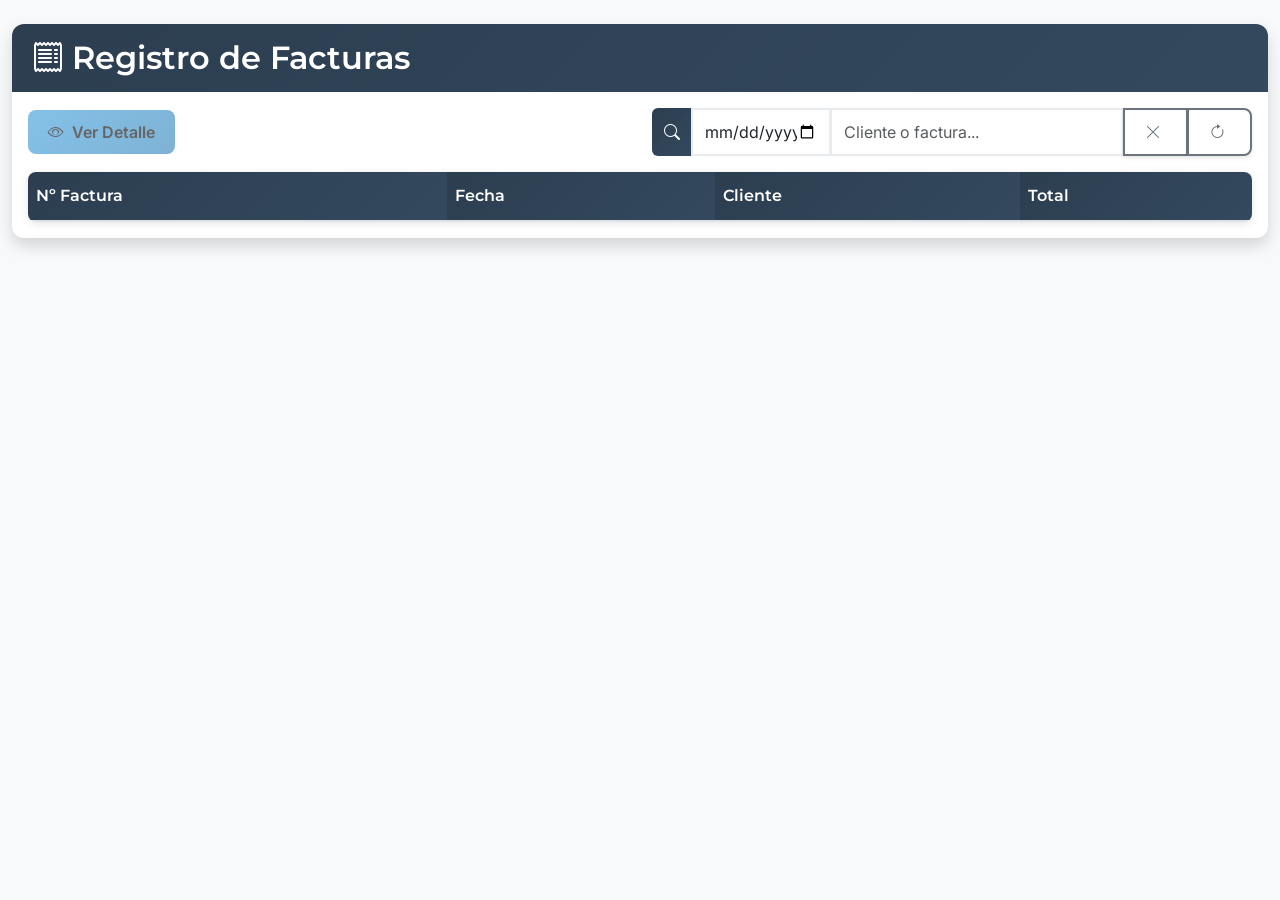
<file: WebAppInventario/WebAppInventario/wwwroot/views/facturas.html>
﻿<!DOCTYPE html>
<html lang="es">
<head>
    <meta charset="UTF-8">
    <meta name="viewport" content="width=device-width, initial-scale=1.0">
    <title>Apartado de Facturas</title>
    <!-- Bootstrap CSS -->
    <link href="https://cdn.jsdelivr.net/npm/bootstrap@5.3.8/dist/css/bootstrap.min.css" rel="stylesheet">
    <link href="https://cdn.jsdelivr.net/npm/bootstrap-icons@1.11.3/font/bootstrap-icons.css" rel="stylesheet">
    <link href="https://fonts.googleapis.com/css2?family=Montserrat:wght@400;500;600;700&family=Inter:wght@300;400;500;600&display=swap" rel="stylesheet">
    <style>
        .table-scroll {
            max-height: 400px; /* Altura máxima de la tabla (ajusta según necesites, ej. 500px para más filas) */
            overflow-y: auto; /* Scroll vertical interno */
        }
            /* Encabezados fijos */
            .table-scroll thead th {
                position: sticky;
                top: 0;
                z-index: 100;
                border-bottom: 2px solid #dee2e6;
            }

            /* Asegurar que las celdas tengan buen contraste */
            .table-scroll thead th {
                color: white;
                padding: 12px 8px;
            }

        /* ========== NUEVOS ESTILOS - SISTEMA CONSISTENTE ========== */
        :root {
            --ferreteria-primary: #2C3E50;
            --ferreteria-accent: #E67E22; /* Cambiado a azul en lugar de naranja */
            --ferreteria-light: #ECF0F1;
        }

        body {
            font-family: 'Inter', sans-serif;
            background-color: #f8f9fa;
        }

        h1, h2, h3, h4, h5, h6,
        .card-header,
        .modal-title {
            font-family: 'Montserrat', sans-serif;
            font-weight: 600;
        }

        /* ========== BOTONES MEJORADOS ========== */
        .btn {
            font-family: 'Inter', sans-serif;
            font-weight: 500;
            border: none;
            border-radius: 8px;
            transition: all 0.3s ease;
            box-shadow: 0 2px 4px rgba(0,0,0,0.1);
            position: relative;
            overflow: hidden;
            padding: 10px 20px;
        }

            .btn:hover {
                transform: translateY(-2px);
                box-shadow: 0 4px 8px rgba(0,0,0,0.2);
            }

            .btn:active {
                transform: translateY(0);
                box-shadow: 0 1px 2px rgba(0,0,0,0.1);
            }

        /* Botón Primario - Azul */
        .btn-primary {
            background: linear-gradient(135deg, var(--ferreteria-primary), #34495E);
            border: none;
            font-weight: 600;
        }

            .btn-primary:hover {
                background: linear-gradient(135deg, #34495E, var(--ferreteria-primary));
                box-shadow: 0 4px 12px rgba(44, 62, 80, 0.3);
            }

        /* Botón Info - Para ver detalles */
        .btn-info {
            background: linear-gradient(135deg, #3498DB, #2980B9);
            border: none;
            font-weight: 600;
            color: white;
        }

            .btn-info:hover {
                background: linear-gradient(135deg, #2980B9, #3498DB);
                color: white;
                box-shadow: 0 4px 12px rgba(52, 152, 219, 0.3);
            }

        /* Botón Outline - Buscar/Limpiar */
        .btn-outline-secondary {
            border: 2px solid #6c757d;
            color: #6c757d;
            background: transparent;
            font-weight: 500;
        }

            .btn-outline-secondary:hover {
                background: #6c757d;
                color: white;
                border-color: #6c757d;
            }

        /* ========== EFECTO RIPPLE EN BOTONES ========== */
        .btn::after {
            content: '';
            position: absolute;
            top: 50%;
            left: 50%;
            width: 5px;
            height: 5px;
            background: rgba(255, 255, 255, 0.5);
            opacity: 0;
            border-radius: 100%;
            transform: scale(1, 1) translate(-50%);
            transform-origin: 50% 50%;
        }

        .btn:focus:not(:active)::after {
            animation: ripple 1s ease-out;
        }

        @keyframes ripple {
            0% {
                transform: scale(0, 0);
                opacity: 0.5;
            }

            100% {
                transform: scale(20, 20);
                opacity: 0;
            }
        }

        /* ========== ICONOS DENTRO DE BOTONES ========== */
        .btn i {
            margin-right: 5px;
            transition: transform 0.2s ease;
        }

        .btn:hover i {
            transform: scale(1.1);
        }

        /* Estados deshabilitados */
        .btn:disabled {
            opacity: 0.6;
            transform: none !important;
            box-shadow: none !important;
            cursor: not-allowed;
        }

            .btn:disabled:hover {
                transform: none !important;
                box-shadow: none !important;
            }

        /* ========== TARJETAS Y MODALES MEJORADOS ========== */
        .card {
            border: none;
            border-radius: 12px;
            box-shadow: 0 4px 12px rgba(0,0,0,0.1);
            transition: all 0.3s ease;
        }

            .card:hover {
                box-shadow: 0 6px 16px rgba(0,0,0,0.15);
            }

        .card-header {
            background: linear-gradient(135deg, var(--ferreteria-primary), #34495E) !important;
            border-radius: 12px 12px 0 0 !important;
            padding: 15px 20px;
            border: none;
        }

        .modal-header {
            background: linear-gradient(135deg, var(--ferreteria-primary), #34495E) !important;
        }

            /* Header especial para modal de información */
            .modal-header.bg-info {
                background: linear-gradient(135deg, #3498DB, #2980B9) !important;
                color: white !important;
            }

            .modal-header.bg-info .modal-title {
                color: white !important;
            }

            /* Header especial para modal de error */
            .modal-header.bg-danger {
                background: linear-gradient(135deg, #E74C3C, #C0392B) !important;
                color: white !important;
            }

        /* ========== TABLAS MEJORADAS ========== */
        .table-scroll {
            max-height: 500px;
            overflow-y: auto;
            border-radius: 8px;
            box-shadow: 0 2px 8px rgba(0,0,0,0.1);
        }

            .table-scroll thead th {
                position: sticky;
                top: 0;
                background: linear-gradient(135deg, var(--ferreteria-primary), #34495E) !important;
                color: white;
                z-index: 100;
                border-bottom: 2px solid #dee2e6;
                padding: 12px 8px;
                font-family: 'Montserrat', sans-serif;
                font-weight: 600;
            }

        .table-hover tbody tr:hover {
            background-color: rgba(44, 62, 80, 0.05);
            transform: scale(1.01);
            transition: all 0.2s ease;
        }

        .table-primary {
            background: linear-gradient(135deg, rgba(44, 62, 80, 0.1), rgba(52, 73, 94, 0.05)) !important;
            border-left: 4px solid var(--ferreteria-primary);
        }

        /* ========== FORMULARIOS MEJORADOS ========== */
        .form-control, .form-select {
            border-radius: 6px;
            border: 2px solid #e9ecef;
            transition: all 0.3s ease;
            font-family: 'Inter', sans-serif;
        }

            .form-control:focus, .form-select:focus {
                border-color: var(--ferreteria-primary);
                box-shadow: 0 0 0 0.2rem rgba(44, 62, 80, 0.25);
            }

        .form-label {
            font-family: 'Montserrat', sans-serif;
            font-weight: 500;
            color: var(--ferreteria-primary);
            margin-bottom: 8px;
        }

        .input-group-text {
            background: linear-gradient(135deg, var(--ferreteria-primary), #34495E);
            border: none;
            color: white;
            font-weight: 500;
        }

        /* ========== BADGES MEJORADOS ========== */
        .badge {
            font-family: 'Inter', sans-serif;
            font-weight: 500;
            border-radius: 6px;
            padding: 6px 10px;
        }

            .badge.bg-primary {
                background: linear-gradient(135deg, #3498DB, #2980B9) !important;
            }

        /* ========== ALERTS MEJORADOS ========== */
        .alert {
            border-radius: 8px;
            border: none;
            font-family: 'Inter', sans-serif;
        }

        .alert-info {
            background: linear-gradient(135deg, #3498DB, #2980B9);
            color: white;
        }

        .alert-danger {
            background: linear-gradient(135deg, #E74C3C, #C0392B);
            color: white;
        }
    </style>
</head>
<body>
    <!-- Contenedor principal -->
    <div class="container-fluid mt-4">
        <!-- Tarjeta principal -->
        <div class="card shadow">
            <!-- Encabezado de la tarjeta -->
            <div class="card-header bg-primary text-white d-flex justify-content-between align-items-center">
                <h2 class="mb-0">
                    <i class="bi bi-receipt me-2"></i>Registro de Facturas
                </h2>
            </div>

            <!-- Cuerpo de la tarjeta -->
            <div class="card-body">
                <!-- Botones de acción y búsqueda en una fila -->
                <div class="row mb-3 align-items-center">
                    <!-- Botones de acción al lado izquierdo -->
                    <div class="col-md-6">
                        <button id="btnVerDetalleFact" class="btn btn-info btn-action" disabled>
                            <i class="bi bi-eye me-1"></i> Ver Detalle
                        </button>
                    </div>

                    <!-- Buscador al lado derecho -->
                    <div class="col-md-6">
                        <div class="input-group">
                            <span class="input-group-text bg-primary text-white">
                                <i class="bi bi-search"></i>
                            </span>
                            <!-- AGREGAR ESTO: Input para fecha -->
                            <input type="date" class="form-control" id="filtroFecha" style="max-width: 140px;" max="<?php echo date('Y-m-d'); ?>">


                            <input type="text" class="form-control" id="inputBuscarFact" placeholder="Cliente o factura...">
                            <button class="btn btn-outline-secondary" type="button" id="btnLimpiarBusquedaFact" title="Limpiar búsqueda">
                                <i class="bi bi-x-lg"></i>
                            </button>
                            <button class="btn btn-outline-secondary" type="button" id="btnRefrescar" title="Refrescar datos">
                                <i class="bi bi-arrow-clockwise"></i>
                            </button>
                        </div>
                    </div>
                </div>

                <!-- Tabla de facturas con scroll responsive -->
                <div class="table-responsive table-scroll">
                    <table class="table table-striped table-hover mb-0" id="tablaFacturas">
                        <thead class="table-dark">
                            <tr>
                                <th>Nº Factura</th>
                                <th>Fecha</th>
                                <th>Cliente</th>
                                <th>Total</th>
                            </tr>
                        </thead>
                        <tbody>
                            <!-- Los datos de facturas se cargan dinámicamente aquí -->
                        </tbody>
                    </table>
                </div>
            </div>
        </div>
    </div>

    <!-- ========== MODAL PARA VER DETALLE DE FACTURA ========== -->
    <div class="modal fade" id="modalDetalleFactura" tabindex="-1">
        <div class="modal-dialog modal-lg">
            <div class="modal-content">
                <!-- Encabezado del modal -->
                <div class="modal-header bg-info text-white">
                    <h5 class="modal-title">
                        <i class="bi bi-receipt me-2"></i> Detalle de Factura #<span id="numeroFacturaDetalle"></span>
                    </h5>
                    <button type="button" class="btn-close btn-close-white" data-bs-dismiss="modal"></button>
                </div>

                <!-- Cuerpo del modal -->
                <div class="modal-body">
                    <!-- Información general de la factura -->
                    <div class="row mb-4">
                        <div class="col-md-6">
                            <p><strong>Cliente:</strong> <span id="detalleCliente"></span></p>
                            <p><strong>Fecha:</strong> <span id="detalleFecha"></span></p>
                            <p><strong>Cajero:</strong> <span id="detalleCajero"></span></p>
                            <p><strong>Método de Pago:</strong> <span id="detalleMetodoPago"></span></p>
                        </div>
                        <div class="col-md-6 text-end">
                            <p><strong>Subtotal:</strong> <span id="detalleSubtotal"></span></p>
                            <p><strong>IVA:</strong> <span id="detalleIVA"></span></p>
                            <p><strong>Total:</strong> <span id="detalleTotal" class="fs-4 text-primary"></span></p>
                        </div>
                    </div>

                    <hr>

                    <!-- Tabla de productos -->
                    <div class="table-responsive">
                        <table class="table table-striped table-hover" id="tablaDetalleProductos">
                            <thead class="table-dark">
                                <tr>
                                    <th>Producto</th>
                                    <th>Precio Unit.</th>
                                    <th>Cantidad</th>
                                    <th>Subtotal</th>
                                </tr>
                            </thead>
                            <tbody>
                                <!-- Los productos se cargan dinámicamente aquí -->
                            </tbody>
                        </table>
                    </div>
                </div>

                <!-- Pie del modal -->
                <div class="modal-footer">
                    <button type="button" class="btn btn-secondary" data-bs-dismiss="modal">
                        <i class="bi bi-x-circle me-1"></i> Cerrar
                    </button>
                </div>
            </div>
        </div>
    </div>

    <!-- ========== MODAL DE ERROR ========== -->
    <div class="modal fade" id="modalErrorFact" tabindex="-1">
        <div class="modal-dialog">
            <div class="modal-content">
                <div class="modal-header bg-danger text-white">
                    <h5 class="modal-title">
                        <i class="bi bi-exclamation-triangle me-2"></i>Error
                    </h5>
                    <button type="button" class="btn-close btn-close-white" data-bs-dismiss="modal"></button>
                </div>
                <div class="modal-body">
                    <p class="mb-0" id="mensajeErrorFact"></p>
                </div>
                <div class="modal-footer">
                    <button type="button" class="btn btn-danger" data-bs-dismiss="modal">
                        <i class="bi bi-x-circle me-1"></i> Cerrar
                    </button>
                </div>
            </div>
        </div>
    </div>

    <!-- ========== JAVASCRIPT PRINCIPAL ========== -->
    <script>
        // Verificar si ya existe el módulo de facturas cargado
        if (typeof window.moduloFacturas !== 'undefined') {
            window.moduloFacturas.destruir();
        }

        window.moduloFacturas = (function () {
            // ========== VARIABLES GLOBALES ==========
            let facturasFiltradas = [];
            let filaSeleccionada = null;
            let modalDetalleFactura;
            let debounceTimer;

            // ========== FUNCIÓN PARA BUSCAR FACTURAS DESDE LA API CON FILTRO ANIDADO ==========
            // ========== FUNCIÓN PARA BUSCAR FACTURAS DESDE LA API CON FILTRO ANIDADO ==========
            function buscarFacturas(textoBusqueda = '', fechaFiltro = '') {

                // MOSTRAR LOADING AL INICIAR BÚSQUEDA
                $('#tablaFacturas tbody').html(`
            <tr>
                <td colspan="6" class="text-center text-muted py-4">
                    <div class="spinner-border spinner-border-sm" role="status"></div>
                    <span class="ms-2">Buscando facturas...</span>
                </td>
            </tr>
        `);

                clearTimeout(debounceTimer);
                debounceTimer = setTimeout(() => {



                    // Construir URL con parámetros opcionales
                    let url = '/api/Facturas/filtrar-anidado?';
                    const params = [];

                    if (textoBusqueda) {
                        params.push(`buscar=${encodeURIComponent(textoBusqueda)}`);
                    }

                    if (fechaFiltro) {
                        // VALIDAR FECHA FUTURA
                        if (fechaFiltro) {
                            const hoy = new Date().toISOString().split('T')[0];
                            if (fechaFiltro > hoy) {
                                $("#mensajeErrorFact").text("No se pueden buscar facturas de fechas futuras.");
                                let modalError = new bootstrap.Modal(document.getElementById('modalErrorFact'));
                                modalError.show();
                                $("#filtroFecha").val(""); // Limpiar fecha inválida
                                fechaFiltro = "";
                            }
                        }
                        params.push(`fecha=${encodeURIComponent(fechaFiltro)}`);
                    }

                    url += params.join('&');

                    $.ajax({
                        url: url,
                        method: "GET",
                        success: function (data) {
                            facturasFiltradas = data.map(fact => ({
                                idFactura: fact.idFactura,
                                numeroFactura: fact.numeroFactura.trim(),
                                fecha: fact.fecha,
                                hora: fact.hora,
                                clienteNombre: fact.clienteNombre.trim(),
                                cajeroNombre: fact.cajeroNombre.trim(),
                                metodoPago: fact.metodoPago.trim(),
                                iva: fact.iva,
                                total: fact.total
                            }));
                            renderTabla();
                            filaSeleccionada = null;
                            $("#btnVerDetalleFact").prop("disabled", true);
                        },
                        error: function (err) {
                            console.error("Error buscando facturas:", err);
                            $("#mensajeErrorFact").text("Error al buscar facturas. Intente nuevamente.");
                            let modalError = new bootstrap.Modal(document.getElementById('modalErrorFact'));
                            modalError.show();
                        }
                    });
                }, 300);
            }

            // ======== FUNCION PARA FORMATEAR LA FECHA ======


            // ========== FUNCIÓN PARA RENDERIZAR LA TABLA ==========
            function renderTabla() {
                let tbody = $("#tablaFacturas tbody");
                tbody.empty();

                if (facturasFiltradas.length === 0) {
                    let mensaje = "No se encontraron facturas con ese criterio de búsqueda";
                    tbody.append(`
                            <tr>
                                <td colspan="4" class="text-center text-muted">
                                 <i class="bi bi-search display-4 d-block mb-2"></i>
                                 ${mensaje}
                                </td>
                            </tr>
                        `);
                    return;
                }

                facturasFiltradas.forEach((fact, i) => {
                    let fechaHora = `${new Date(fact.fecha + 'T00:00:00').toLocaleDateString('es-SV')} ${fact.hora}`;
                    let fecha = fact.hora;
                    tbody.append(`
                            <tr data-index="${i}">
                                <td>
                                 <span class="badge bg-primary">
                                ${fact.numeroFactura}
                                 </span>
                                </td>
                                <td>
                                    <small class="text-muted">
                                     ${new Date(fact.fecha + 'T00:00:00').toLocaleDateString('es-SV')}<br>
                                     ${(fact.hora)}
                                    </small>
                                </td>
                                <td><strong>${fact.clienteNombre}</strong>
                                </td>
                                <td class="text-end fw-bold text-primary">$${fact.total.toFixed(2)}</td>
                            </tr>
                        `);
                });

                $("#tablaFacturas tbody tr").click(function () {
                    if ($(this).find('td').length === 1) return;
                    $("#tablaFacturas tbody tr").removeClass("table-primary");
                    $(this).addClass("table-primary");
                    filaSeleccionada = $(this).data("index");

                    // Habilitar botón ver detalle
                    $("#btnVerDetalleFact").prop("disabled", false);
                });
            }

            // ========== FUNCIÓN PARA VER DETALLE DE FACTURA ==========
            function verDetalleFactura() {
                if (filaSeleccionada === null) {
                    alert("Seleccione una factura para ver el detalle");
                    return;
                }

                let facturaActual = facturasFiltradas[filaSeleccionada];

                // Cargar detalle desde la API
                $.ajax({
                    url: `/api/FacturasDetalles/por-idFactura/${facturaActual.idFactura}`,
                    method: "GET",
                    success: function (data) {
                        // Llenar información general
                        $("#numeroFacturaDetalle").text(facturaActual.numeroFactura);
                        $("#detalleCliente").text(facturaActual.clienteNombre);
                        $("#detalleCajero").text(facturaActual.cajeroNombre);
                        $("#detalleMetodoPago").text(facturaActual.metodoPago);

                        let fechaHora = `${new Date(facturaActual.fecha + 'T00:00:00').toLocaleDateString('es-SV')} ${facturaActual.hora}`;
                        $("#detalleFecha").text(fechaHora);
                        $("#detalleSubtotal").text(`$${(facturaActual.total - facturaActual.iva).toFixed(2)}`);
                        $("#detalleIVA").text(`$${facturaActual.iva.toFixed(2)}`);
                        $("#detalleTotal").text(`$${facturaActual.total.toFixed(2)}`);

                        // Llenar tabla de productos
                        let tbodyProductos = $("#tablaDetalleProductos tbody");
                        tbodyProductos.empty();

                        data.forEach(det => {
                            tbodyProductos.append(`
                                    <tr>
                                        <td>${det.productoNombre.trim()}</td>
                                        <td>$${det.precio.toFixed(2)}</td>
                                        <td>${det.cantidad}</td>
                                        <td>$${det.subtotal.toFixed(2)}</td>
                                    </tr>
                                `);
                        });

                        modalDetalleFactura.show();
                    },
                    error: function (err) {
                        console.error("Error cargando detalle:", err);
                        $("#mensajeErrorFact").text("Error al cargar el detalle de la factura.");
                        let modalError = new bootstrap.Modal(document.getElementById('modalErrorFact'));
                        modalError.show();
                    }
                });
            }

            // ========== INICIALIZACIÓN ==========
            function inicializar() {
                modalDetalleFactura = new bootstrap.Modal(document.getElementById('modalDetalleFactura'));

                // ESTABLECER FECHA MÁXIMA COMO HOY
                const hoy = new Date(Date.now() - new Date().getTimezoneOffset() * 60000)
                    .toISOString()
                    .split('T')[0];

                $("#filtroFecha").attr('max', hoy);

                buscarFacturas();

                $("#btnVerDetalleFact").click(verDetalleFactura);

                $("#inputBuscarFact").on("input", function () {
                    const textoBusqueda = $(this).val();
                    const fechaFiltro = $("#filtroFecha").val();
                    buscarFacturas(textoBusqueda, fechaFiltro);
                });

                // Evento para el filtro de fecha
                $("#filtroFecha").on("change", function () {
                    const textoBusqueda = $("#inputBuscarFact").val();
                    const fechaFiltro = $(this).val();
                    buscarFacturas(textoBusqueda, fechaFiltro);
                });

                // Botón Limpiar Búsqueda - Solo limpia el input de texto
                $("#btnLimpiarBusquedaFact").click(function () {
                    $("#inputBuscarFact").val("");
                    const fechaFiltro = $("#filtroFecha").val();
                    buscarFacturas("", fechaFiltro);
                    filaSeleccionada = null;
                    $("#btnVerDetalleFact").prop("disabled", true);
                });

                // Botón Refrescar - Limpia TODOS los filtros
                $("#btnRefrescar").click(function () {
                    $("#inputBuscarFact").val("");
                    $("#filtroFecha").val("");
                    buscarFacturas("", "");
                    filaSeleccionada = null;
                    $("#btnVerDetalleFact").prop("disabled", true);
                });
            }

            // ========== FUNCIÓN PARA DESTRUIR EL MÓDULO ==========
            function destruir() {
                clearTimeout(debounceTimer);
                $("#btnVerDetalleFact, #btnLimpiarBusquedaFact").off('click');
                $("#inputBuscarFact").off('input');
                $("#tablaFacturas tbody tr").off('click');

                if (modalDetalleFactura) {
                    modalDetalleFactura.hide();
                }
            }

            inicializar();

            return {
                destruir: destruir
            };
        })();

    </script>
</body>
</html>
</file>
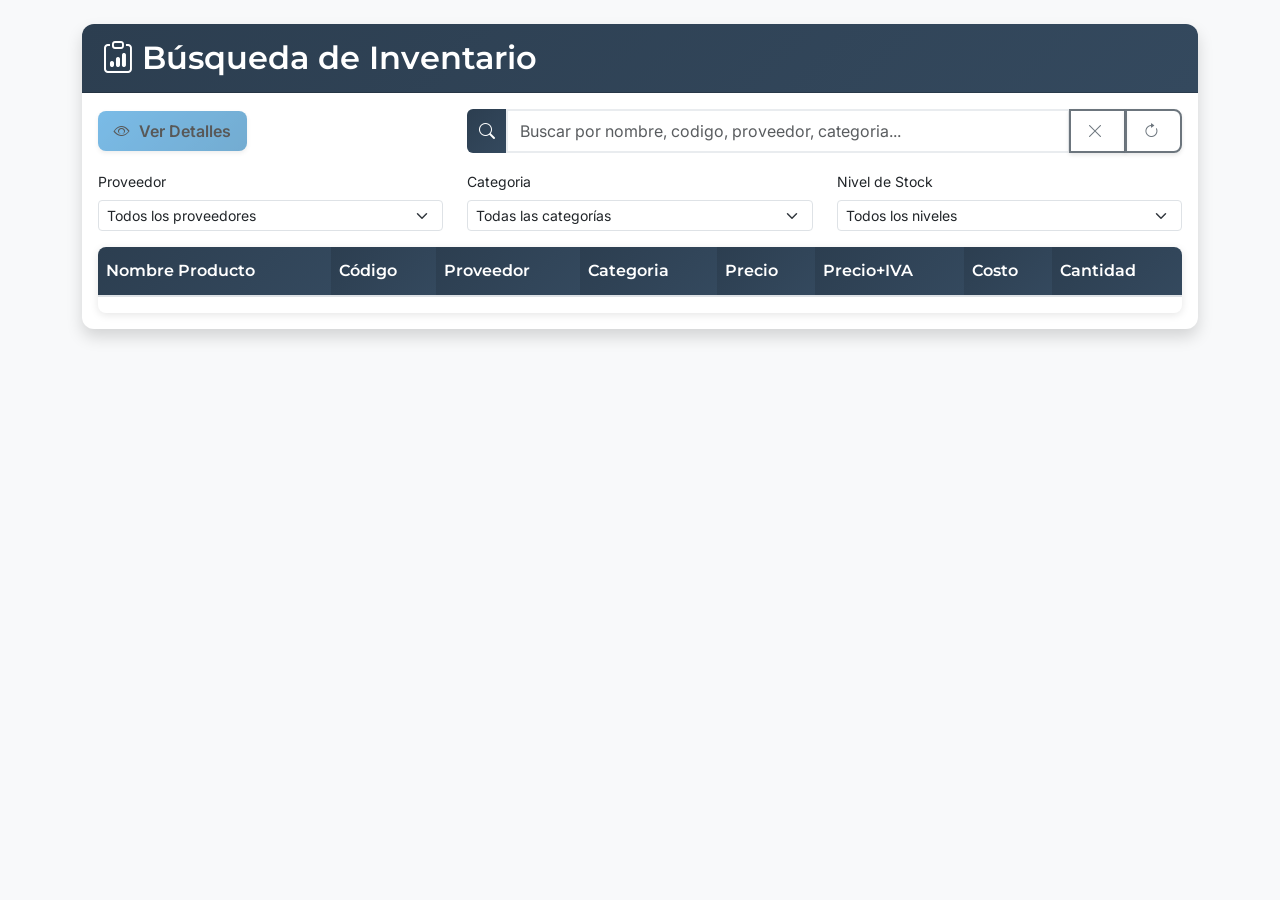
<file: WebAppInventario/WebAppInventario/wwwroot/views/inventario.html>
﻿<!DOCTYPE html>
<html>
<head>
    <meta charset="utf-8" />
    <title>Búsqueda de Inventario</title>
    <!-- Bootstrap CSS -->
    <link href="https://cdn.jsdelivr.net/npm/bootstrap@5.3.8/dist/css/bootstrap.min.css" rel="stylesheet">
    <!-- Bootstrap Icons -->
    <link href="https://cdn.jsdelivr.net/npm/bootstrap-icons@1.11.3/font/bootstrap-icons.css" rel="stylesheet">

    <!-- Google Fonts -->
    <link href="https://fonts.googleapis.com/css2?family=Montserrat:wght@400;500;600;700&family=Inter:wght@300;400;500;600&display=swap" rel="stylesheet">


    <!-- Estilos personalizados para scroll interno en la tabla -->
    <style>
        :root {
            --ferreteria-primary: #2C3E50;
            --ferreteria-accent: #E67E22;
            --ferreteria-light: #ECF0F1;
        }

        body {
            font-family: 'Inter', sans-serif;
            background-color: #f8f9fa;
        }

        h1, h2, h3, h4, h5, h6,
        .card-header,
        .modal-title {
            font-family: 'Montserrat', sans-serif;
            font-weight: 600;
        }

        /* ========== PERSONALIZACIÓN DE BOTONES ========== */
        .btn {
            font-family: 'Inter', sans-serif;
            font-weight: 500;
            border: none;
            border-radius: 8px;
            transition: all 0.3s ease;
            box-shadow: 0 2px 4px rgba(0,0,0,0.1);
            position: relative;
            overflow: hidden;
            padding: 8px 16px;
        }

        /* Botón Info - Para ver detalles */
        .btn-info {
            background: linear-gradient(135deg, #3498DB, #2980B9);
            border: none;
            font-weight: 600;
            color: white;
        }

            .btn-info:hover {
                background: linear-gradient(135deg, #2980B9, #3498DB);
                color: white;
                box-shadow: 0 4px 12px rgba(52, 152, 219, 0.3);
            }

            .btn:hover {
                transform: translateY(-2px);
                box-shadow: 0 4px 8px rgba(0,0,0,0.2);
            }

            .btn:active {
                transform: translateY(0);
                box-shadow: 0 1px 2px rgba(0,0,0,0.1);
            }

        /* Botón Outline - Buscar/Limpiar */
        .btn-outline-secondary {
            border: 2px solid #6c757d;
            color: #6c757d;
            background: transparent;
            font-weight: 500;
        }

            .btn-outline-secondary:hover {
                background: #6c757d;
                color: white;
                border-color: #6c757d;
            }

        /* Efecto de ripple en los botones */
        .btn::after {
            content: '';
            position: absolute;
            top: 50%;
            left: 50%;
            width: 5px;
            height: 5px;
            background: rgba(255, 255, 255, 0.5);
            opacity: 0;
            border-radius: 100%;
            transform: scale(1, 1) translate(-50%);
            transform-origin: 50% 50%;
        }

        .btn:focus:not(:active)::after {
            animation: ripple 1s ease-out;
        }

        @keyframes ripple {
            0% {
                transform: scale(0, 0);
                opacity: 0.5;
            }

            100% {
                transform: scale(20, 20);
                opacity: 0;
            }
        }

        /* Iconos dentro de botones */
        .btn i {
            margin-right: 5px;
            transition: transform 0.2s ease;
        }

        .btn:hover i {
            transform: scale(1.1);
        }

        /* ========== ESTILOS PARA LA TABLA ========== */
        .table-scroll {
            max-height: 500px;
            overflow-y: auto;
            border-radius: 8px;
            box-shadow: 0 2px 8px rgba(0,0,0,0.1);
        }

            .table-scroll thead th {
                position: sticky;
                top: 0;
                background: linear-gradient(135deg, var(--ferreteria-primary), #34495E);
                color: white;
                z-index: 100;
                border-bottom: 2px solid #dee2e6;
                padding: 12px 8px;
                font-family: 'Montserrat', sans-serif;
                font-weight: 600;
            }

        .table-hover tbody tr:hover {
            background-color: rgba(44, 62, 80, 0.05);
            transform: scale(1.01);
            transition: all 0.2s ease;
        }

        /* ========== ESTILOS PARA TARJETAS ========== */
        .card {
            border: none;
            border-radius: 12px;
            box-shadow: 0 4px 12px rgba(0,0,0,0.1);
            transition: all 0.3s ease;
        }

            .card:hover {
                box-shadow: 0 6px 16px rgba(0,0,0,0.15);
            }

        .card-header {
            background: linear-gradient(135deg, var(--ferreteria-primary), #34495E) !important;
            border-radius: 12px 12px 0 0 !important;
            padding: 15px 20px;
        }

        /* Header especial para modal de información */
        .modal-header.bg-info {
            background: linear-gradient(135deg, #3498DB, #2980B9) !important;
            color: white !important;
        }

        .modal-header.bg-info .modal-title{
            color: white !important;
        }

        /* ========== ESTILOS PARA FORMULARIOS ========== */
        .form-control {
            border-radius: 6px;
            border: 2px solid #e9ecef;
            transition: all 0.3s ease;
            font-family: 'Inter', sans-serif;
        }

            .form-control:focus {
                border-color: var(--ferreteria-primary);
                box-shadow: 0 0 0 0.2rem rgba(44, 62, 80, 0.25);
            }

        .input-group-text {
            background: linear-gradient(135deg, var(--ferreteria-primary), #34495E);
            border: none;
            color: white;
            font-weight: 500;
        }

        /* ========== BADGES Y ETIQUETAS ========== */
        .badge {
            font-family: 'Inter', sans-serif;
            font-weight: 500;
            border-radius: 6px;
        }

        /* ========== ESTADOS DE INVENTARIO ========== */
        .stock-bajo {
            background: linear-gradient(135deg, #FFF3CD, #FFEAA7);
            border-left: 4px solid #F39C12;
        }

        .stock-critico {
            background: linear-gradient(135deg, #F8D7DA, #F5B7B1);
            border-left: 4px solid #E74C3C;
        }

        .stock-optimo {
            background: linear-gradient(135deg, #D1F2EB, #A3E4D7);
            border-left: 4px solid #27AE60;
        }
    </style>
</head>
<body>
    <!-- Contenedor principal -->
    <div class="container mt-4">
        <!-- Tarjeta principal -->
        <div class="card shadow">
            <!-- Encabezado de la tarjeta -->
            <div class="card-header bg-primary text-white">
                <h2 class="mb-0"><i class="bi bi-clipboard-data me-2"></i>Búsqueda de Inventario</h2>
            </div>

            <!-- Cuerpo de la tarjeta -->
            <div class="card-body">
                <!-- Buscador y Botón Ver Detalle en la misma fila -->
                <div class="row mb-3 align-items-center">

                    <!-- Botón Ver Detalle -->
                    <div class="col-md-4">
                        <button id="btnVerDetalle" class="btn btn-info btn-action" disabled>
                            <i class="bi bi-eye"></i> Ver Detalles
                        </button>
                    </div>

                    <!-- Buscador -->
                    <div class="col-md-8">
                        <div class="input-group">
                            <span class="input-group-text bg-primary text-white">
                                <i class="bi bi-search"></i>
                            </span>
                            <input type="text" class="form-control" id="inputBuscar" placeholder="Buscar por nombre, codigo, proveedor, categoria...">
                            <button class="btn btn-outline-secondary" type="button" id="btnLimpiarBusqueda" title="Limpiar búsqueda">
                                <i class="bi bi-x-lg"></i>
                            </button>
                            <button class="btn btn-outline-secondary" type="button" id="btnRefrescar" title="Refrescar datos">
                                <i class="bi bi-arrow-clockwise"></i>
                            </button>
                        </div>
                    </div>
                </div>

                <!-- Filtros compactos -->
                <div class="row mb-3">
                    <div class="col-md-4">
                        <label class="form-label small">Proveedor</label>
                        <select class="form-select form-select-sm" id="filtroProveedor">
                            <option value="">Todos los proveedores</option>
                        </select>
                    </div>
                    <div class="col-md-4">
                        <label class="form-label small">Categoria</label>
                        <select class="form-select form-select-sm" id="filtroCategoria">
                            <option value="">Todas las categorías</option>
                        </select>
                    </div>
                    <div class="col-md-4">
                        <label class="form-label small">Nivel de Stock</label>
                        <select class="form-select form-select-sm" id="filtroStock">
                            <option value="">Todos los niveles</option>
                            <option value="minimo">Mínimo</option>
                            <option value="moderado">Moderado</option>
                            <option value="normal">Normal</option>
                            <option value="maximo">Máximo</option>
                        </select>
                    </div>
                </div>

                <!-- Tabla de inventario con scroll responsive e interno -->
                <div class="table-responsive table-scroll">
                    <table class="table table-striped table-hover" id="tablaInventario">
                        <thead class="table-dark">
                            <tr>
                                <th>Nombre Producto</th>
                                <th>Código</th>
                                <th>Proveedor</th>
                                <th>Categoria</th>
                                <th>Precio</th>
                                <th>Precio+IVA</th>
                                <th>Costo</th>
                                <th>Cantidad</th>
                            </tr>
                        </thead>
                        <tbody>
                            <!-- Los datos de inventario se cargan dinámicamente aquí -->
                        </tbody>
                    </table>
                </div>
            </div>
        </div>
    </div>

    <!-- ========== MODAL DE DETALLE DEL PRODUCTO ========== -->
    <div class="modal fade" id="modalProducto" tabindex="-1">
        <div class="modal-dialog modal-lg">
            <div class="modal-content">
                <!-- Encabezado del modal -->
                <div class="modal-header bg-info text-white">
                    <h5 class="modal-title" id="modalTitulo">
                        <i class="bi bi-box-seam"></i> Detalle del Producto
                    </h5>
                    <button type="button" class="btn-close btn-close-white" data-bs-dismiss="modal"></button>
                </div>

                <!-- Cuerpo del modal con todo visible -->
                <div class="modal-body">
                    <form id="formProducto">
                        <!-- Campos ocultos -->
                        <input type="hidden" id="idProducto">
                        <input type="hidden" id="idInventario">

                        <!-- Sección Producto -->
                        <div class="border rounded p-3 mb-4">
                            <h6 class="text-primary mb-3">
                                <i class="bi bi-tag"></i> Información del Producto
                            </h6>

                            <!-- Fila: Proveedor y Categoría -->
                            <div class="row">
                                <div class="col-md-6 mb-3">
                                    <label for="idProveedor" class="form-label">
                                        <i class="bi bi-truck"></i> Proveedor
                                    </label>
                                    <select id="idProveedor" class="form-select" disabled>
                                        <option value="">Seleccione un proveedor</option>
                                    </select>
                                </div>
                                <div class="col-md-6 mb-3">
                                    <label for="idCategoria" class="form-label">
                                        <i class="bi bi-tags"></i> Categoría
                                    </label>
                                    <select id="idCategoria" class="form-select" disabled>
                                        <option value="">Seleccione una categoría</option>
                                    </select>
                                </div>
                            </div>

                            <!-- Fila: Código y Nombre Producto -->
                            <div class="row">
                                <div class="col-md-6 mb-3">
                                    <label for="codigo" class="form-label">
                                        <i class="bi bi-upc"></i> Código
                                    </label>
                                    <input type="text" class="form-control" id="codigo" readonly>
                                </div>
                                <div class="col-md-6 mb-3">
                                    <label for="nombreProducto" class="form-label">
                                        <i class="bi bi-box"></i> Nombre Producto
                                    </label>
                                    <input type="text" class="form-control" id="nombreProducto" readonly>
                                </div>
                            </div>

                            <!-- Descripción -->
                            <div class="mb-3">
                                <label for="descripcion" class="form-label">
                                    <i class="bi bi-textarea"></i> Descripción
                                </label>
                                <textarea class="form-control" id="descripcion" rows="3" readonly></textarea>
                            </div>

                            <!-- Fila: Fechas -->
                            <div class="row">
                                <div class="col-md-6 mb-3">
                                    <label for="fechaProd" class="form-label">
                                        <i class="bi bi-calendar"></i> Fecha de Producción
                                    </label>
                                    <input type="date" class="form-control" id="fechaProd" readonly>
                                </div>
                                <div class="col-md-6 mb-3">
                                    <label for="fechaVenc" class="form-label">
                                        <i class="bi bi-calendar-x"></i> Fecha de Vencimiento
                                    </label>
                                    <input type="date" class="form-control" id="fechaVenc" readonly>
                                </div>
                            </div>
                        </div>

                        <!-- Sección Inventario -->
                        <div class="border rounded p-3">
                            <h6 class="text-success mb-3">
                                <i class="bi bi-clipboard-data"></i> Información del Inventario
                            </h6>

                            <!-- Fila: Precio y Costo -->
                            <div class="row">
                                <div class="col-md-6 mb-3">
                                    <label for="precio" class="form-label">
                                        <i class="bi bi-cash"></i> Precio
                                    </label>
                                    <input type="number" class="form-control" id="precio" readonly>
                                </div>
                                <div class="col-md-6 mb-3">
                                    <label for="costo" class="form-label">
                                        <i class="bi bi-calculator"></i> Costo
                                    </label>
                                    <input type="number" class="form-control" id="costo" readonly>
                                </div>
                            </div>

                            <!-- Fila: Cantidad y Ubicación -->
                            <div class="row">
                                <div class="col-md-6 mb-3">
                                    <label for="cantidad" class="form-label">
                                        <i class="bi bi-hash"></i> Cantidad
                                    </label>
                                    <input type="number" class="form-control" id="cantidad" readonly>
                                </div>
                                <div class="col-md-6 mb-3">
                                    <label for="ubicacion" class="form-label">
                                        <i class="bi bi-geo-alt"></i> Ubicación
                                    </label>
                                    <input type="text" class="form-control" id="ubicacion" readonly>
                                </div>
                            </div>

                            <!-- Última Actualización -->
                            <div class="row">
                                <div class="col-md-6 mb-3">
                                    <label for="precioConIVA" class="form-label">
                                        <i class="bi bi-cash-stack"></i> Precio con IVA
                                    </label>
                                    <input type="text" class="form-control" id="precioConIVA" readonly>
                                </div>
                                <div class="col-md-6 mb-3">
                                    <label for="ultimaActualizacion" class="form-label">
                                        <i class="bi bi-clock"></i> Última Actualización
                                    </label>
                                    <input type="text" class="form-control" id="ultimaActualizacion" readonly>
                                </div>
                            </div>
                        </div>
                    </form>
                </div>

                <!-- Pie del modal -->
                <div class="modal-footer">
                    <button type="button" class="btn btn-secondary" data-bs-dismiss="modal">Cerrar</button>
                </div>
            </div>
        </div>
    </div>

    <!-- ========== MODAL DE ERROR ========== -->
    <div class="modal fade" id="modalError" tabindex="-1">
        <div class="modal-dialog">
            <div class="modal-content">
                <div class="modal-header bg-danger text-white">
                    <h5 class="modal-title"><i class="bi bi-x-circle me-2"></i>Error</h5>
                    <button type="button" class="btn-close btn-close-white" data-bs-dismiss="modal"></button>
                </div>
                <div class="modal-body">
                    <p class="mb-0" id="mensajeError"></p>
                </div>
                <div class="modal-footer">
                    <button type="button" class="btn btn-danger" data-bs-dismiss="modal">
                        <i class="bi bi-x-lg"></i> Cerrar
                    </button>
                </div>
            </div>
        </div>
    </div>

    <!-- ========== JAVASCRIPT ACTUALIZADO ========== -->
    <script>
        (function () {
            // ========== VARIABLES GLOBALES ==========
            let inventariosFiltrados = [];
            let debounceTimer;
            let proveedores = [];
            let categorias = [];
            let productoSeleccionado = null;

            // ========== FUNCIÓN PARA BUSCAR INVENTARIOS CON FILTROS ==========
            function buscarInventarios(textoBusqueda = '', categoriaId = '', proveedorId = '', stock = '') {
                // MOSTRAR LOADING AL INICIAR BÚSQUEDA
                $('#tablaInventario tbody').html(`
                        <tr>
                            <td colspan="8" class="text-center text-muted py-4">
                                <div class="spinner-border spinner-border-sm" role="status"></div>
                                <span class="ms-2">Buscando productos en inventario...</span>
                            </td>
                        </tr>
                    `);

                clearTimeout(debounceTimer);

                debounceTimer = setTimeout(() => {
                    // Construir URL con parámetros
                    let params = new URLSearchParams();



                    if (textoBusqueda) params.append('buscar', textoBusqueda);
                    if (categoriaId) params.append('categoriaId', categoriaId);
                    if (proveedorId) params.append('proveedorId', proveedorId);
                    if (stock) params.append('stock', stock);

                    const url = `/api/Inventario/filtrar-anidado?${params.toString()}`;



                    $.ajax({
                        url: url,
                        method: "GET",
                        success: function (data) {
                            inventariosFiltrados = data.map(inv => ({
                                idInventario: inv.idInventario,
                                idProducto: inv.idProducto,
                                idProveedor: inv.idProveedor || '',
                                idCategoria: inv.idCategoria || '',
                                precio: Number(inv.precio),
                                costo: Number(inv.costo),
                                cantidad: Number(inv.cantidad),
                                ubicacion: inv.ubicacion.trim(),
                                ultimaActualizacion: inv.ultimaActualizacion,
                                productoCodigo: inv.productoCodigo.trim(),
                                productoNombre: inv.productoNombre.trim(),
                                productoDescripcion: inv.productoDescripcion.trim(),
                                productoFechaProd: inv.productoFechaProd,
                                productoFechaVenc: inv.productoFechaVenc,
                                productocategoria: inv.productocategoria.trim(),
                                productoproveedor: inv.productoproveedor.trim()
                            }));
                            renderTabla();
                            // Deshabilitar botón Ver Detalle al cargar nuevos datos
                            $("#btnVerDetalle").prop('disabled', true);
                            productoSeleccionado = null;
                        },
                        error: function (err) {
                            console.error("Error buscando inventarios:", err);
                            $("#mensajeError").text("Error al buscar productos. Intente nuevamente.");
                            let modalError = new bootstrap.Modal(document.getElementById('modalError'));
                            modalError.show();
                        }
                    });
                }, 300);
            }


            // ========== FUNCIÓN PARA REFRESCAR DATOS ==========
            function refrescarDatos() {
                // Limpiar TODOS los filtros y búsqueda
                $("#inputBuscar").val("");
                $("#filtroProveedor").val("");
                $("#filtroCategoria").val("");
                $("#filtroStock").val("");

                // Deshabilitar botón Ver Detalle
                $("#btnVerDetalle").prop('disabled', true);
                productoSeleccionado = null;

                // Realizar búsqueda vacía para cargar todos los datos
                buscarInventarios('', '', '', '');


            }


            // ========== FUNCIÓN PARA CARGAR FILTROS ==========
            function cargarFiltros() {
                // Cargar proveedores (ejemplo - ajusta según tu API)
                $.ajax({
                    url: '/api/Proveedores', // Ajusta esta URL
                    method: "GET",
                    success: function (data) {
                        proveedores = data;
                        let selectProveedor = $("#filtroProveedor");
                        let selectProveedorModal = $("#idProveedor");

                        selectProveedor.empty().append('<option value="">Todos los proveedores</option>');
                        selectProveedorModal.empty().append('<option value="">Seleccione un proveedor</option>');

                        data.forEach(prov => {
                            selectProveedor.append(`<option value="${prov.idProveedor}">${prov.nombre}</option>`);
                            selectProveedorModal.append(`<option value="${prov.idProveedor}">${prov.nombre}</option>`);
                        });
                    },
                    error: function (err) {
                        console.error("Error cargando proveedores:", err);
                    }
                });

                // Cargar categorías (ejemplo - ajusta según tu API)
                $.ajax({
                    url: '/api/Categorias', // Ajusta esta URL
                    method: "GET",
                    success: function (data) {
                        categorias = data;
                        let selectCategoria = $("#filtroCategoria");
                        let selectCategoriaModal = $("#idCategoria");

                        selectCategoria.empty().append('<option value="">Todas las categorías</option>');
                        selectCategoriaModal.empty().append('<option value="">Seleccione una categoría</option>');

                        data.forEach(cat => {
                            selectCategoria.append(`<option value="${cat.idCategoria}">${cat.nombre}</option>`);
                            selectCategoriaModal.append(`<option value="${cat.idCategoria}">${cat.nombre}</option>`);
                        });
                    },
                    error: function (err) {
                        console.error("Error cargando categorías:", err);
                    }
                });
            }
            // ========== FUNCIÓN PARA RENDERIZAR LA TABLA ==========
            function renderTabla() {
                let tbody = $("#tablaInventario tbody");
                tbody.empty();

                if (inventariosFiltrados.length === 0) {
                    let mensaje = "No se encuentra en el inventario con ese criterio de búsqueda";
                    tbody.append(`
                            <tr>
                                <td colspan="8" class="text-center text-muted">
                                 <i class="bi bi-search display-4 d-block mb-2"></i>
                                    ${mensaje}
                                </td>
                            </tr>
                        `);
                    return;
                }

                // Limpiar selección
                productoSeleccionado = null;
                $("#btnVerDetalle").prop('disabled', true);

                // Renderizar filas
                inventariosFiltrados.forEach((inv, index) => {
                    // Determinar clase de stock según cantidad
                    let stockClass = '';
                    if (inv.cantidad <= 20) {
                        stockClass = 'stock-critico';
                    } else if (inv.cantidad <= 100) {
                        stockClass = 'stock-bajo';
                    } else {
                        stockClass = 'stock-optimo';
                    }

                    tbody.append(`
                                        <tr data-index="${index}" class="${stockClass}">
                                            <td>
                                                <strong>${inv.productoNombre}</strong>
                                            </td>
                                            <td>
                                                <span class="badge bg-primary">${inv.productoCodigo}</span>
                                            </td>
                                            <td>${inv.productoproveedor}</td>
                                            <td>
                                                <span class="badge bg-secondary">${inv.productocategoria}</span>
                                            </td>
                                            <td>
                                                <strong class="text-success">$${inv.precio.toFixed(2)}</strong>
                                            </td>
                                            <td>
                                                <strong class="text-primary">$${(inv.precio * 1.13).toFixed(2)}</strong>
                                                <br>
                                                <small class="text-muted">con IVA</small>
                                            </td>
                                            <td class="text-muted">$${inv.costo.toFixed(2)}</td>
                                            <td>
                                                <span class="badge ${inv.cantidad <= 20 ? 'bg-danger' : inv.cantidad <= 100 ? 'bg-warning' : 'bg-success'}">
                                                    ${inv.cantidad} unidades
                                                </span>
                                            </td>
                                        </tr>
                                        `);

                });

                // Evento de clic para selección (igual que facturas)
                $("#tablaInventario tbody tr").click(function () {
                    // Ignitar fila de "no resultados"
                    if ($(this).find('td').length === 1) return;

                    // Remover selección anterior
                    $("#tablaInventario tbody tr").removeClass("table-primary");

                    // Aplicar selección actual
                    $(this).addClass("table-primary");

                    // Obtener producto seleccionado
                    const index = $(this).data("index");
                    productoSeleccionado = inventariosFiltrados[index];

                    // Habilitar botón de detalle
                    $("#btnVerDetalle").prop('disabled', false);
                });

                // Doble clic para abrir detalle directamente
                $("#tablaInventario tbody tr").dblclick(function () {
                    if ($(this).find('td').length === 1) return;

                    const index = $(this).data("index");
                    productoSeleccionado = inventariosFiltrados[index];
                    mostrarDetalleProducto();
                });
            }

            // ========== FUNCIÓN PARA MOSTRAR DETALLE DEL PRODUCTO ==========
            // ========== FUNCIÓN PARA MOSTRAR DETALLE DEL PRODUCTO ==========
            function mostrarDetalleProducto() {
                if (!productoSeleccionado) {
                    $("#mensajeError").text("Por favor, seleccione un producto primero.");
                    let modalError = new bootstrap.Modal(document.getElementById('modalError'));
                    modalError.show();
                    return;
                }

                const producto = productoSeleccionado;

                // Llenar el modal con los datos del producto
                $("#idProducto").val(producto.idProducto);
                $("#idInventario").val(producto.idInventario);
                $("#idProveedor").val(producto.idProveedor);
                $("#idCategoria").val(producto.idCategoria);
                $("#codigo").val(producto.productoCodigo);
                $("#nombreProducto").val(producto.productoNombre);
                $("#descripcion").val(producto.productoDescripcion || "Sin descripcion");
                $("#fechaProd").val(producto.productoFechaProd ? producto.productoFechaProd.split('T')[0] : 'No aplica');
                $("#fechaVenc").val(producto.productoFechaVenc ? producto.productoFechaVenc.split('T')[0] : 'No aplica');
                $("#precio").val(producto.precio.toFixed(2));
                $("#costo").val(producto.costo.toFixed(2));
                $("#cantidad").val(producto.cantidad);
                $("#ubicacion").val(producto.ubicacion);
                $("#precioConIVA").val((producto.precio * 1.13).toFixed(2));
                $("#ultimaActualizacion").val(new Date(producto.ultimaActualizacion).toLocaleString());

                // Actualizar título del modal
                $("#modalTitulo").html(`<i class="bi bi-box-seam"></i> ${producto.productoNombre}`);

                // Mostrar el modal
                let modalProducto = new bootstrap.Modal(document.getElementById('modalProducto'));
                modalProducto.show();
            }

            // ========== FUNCIÓN PARA REALIZAR BÚSQUEDA CON FILTROS ==========
            function realizarBusqueda() {
                const textoBusqueda = $("#inputBuscar").val();
                const categoriaId = $("#filtroCategoria").val();
                const proveedorId = $("#filtroProveedor").val();
                const stock = $("#filtroStock").val();

                buscarInventarios(textoBusqueda, categoriaId, proveedorId, stock);
            }

            // ========== INICIALIZACIÓN ==========
            $(document).ready(function () {
                // Cargar datos iniciales y filtros
                buscarInventarios('');
                cargarFiltros();

                // ===== EVENTOS DE BÚSQUEDA =====
                $("#inputBuscar").on("input", function () {
                    realizarBusqueda();
                });

                // ===== EVENTOS DE FILTROS =====
                $("#filtroProveedor, #filtroCategoria, #filtroStock").on("change", function () {
                    realizarBusqueda();
                });

                // ===== LIMPIAR BÚSQUEDA =====
                $("#btnLimpiarBusqueda").click(function () {
                    $("#inputBuscar").val("");
                    realizarBusqueda();
                });

                // ===== BOTÓN REFRESCAR =====
                $("#btnRefrescar").click(function () {
                    refrescarDatos();
                });

                // ===== BOTÓN VER DETALLE =====
                $("#btnVerDetalle").click(function () {
                    mostrarDetalleProducto();
                });

                // Doble clic en fila también abre el detalle
                $(document).on("dblclick", ".fila-producto", function () {
                    $(this).addClass("table-active");
                    const productId = $(this).data('id');
                    productoSeleccionado = inventariosFiltrados.find(inv => inv.idProducto === productId);
                    $("#btnVerDetalle").prop('disabled', false);
                    mostrarDetalleProducto();
                });
            });
        })();
    </script>
</body>
</html>
</file>
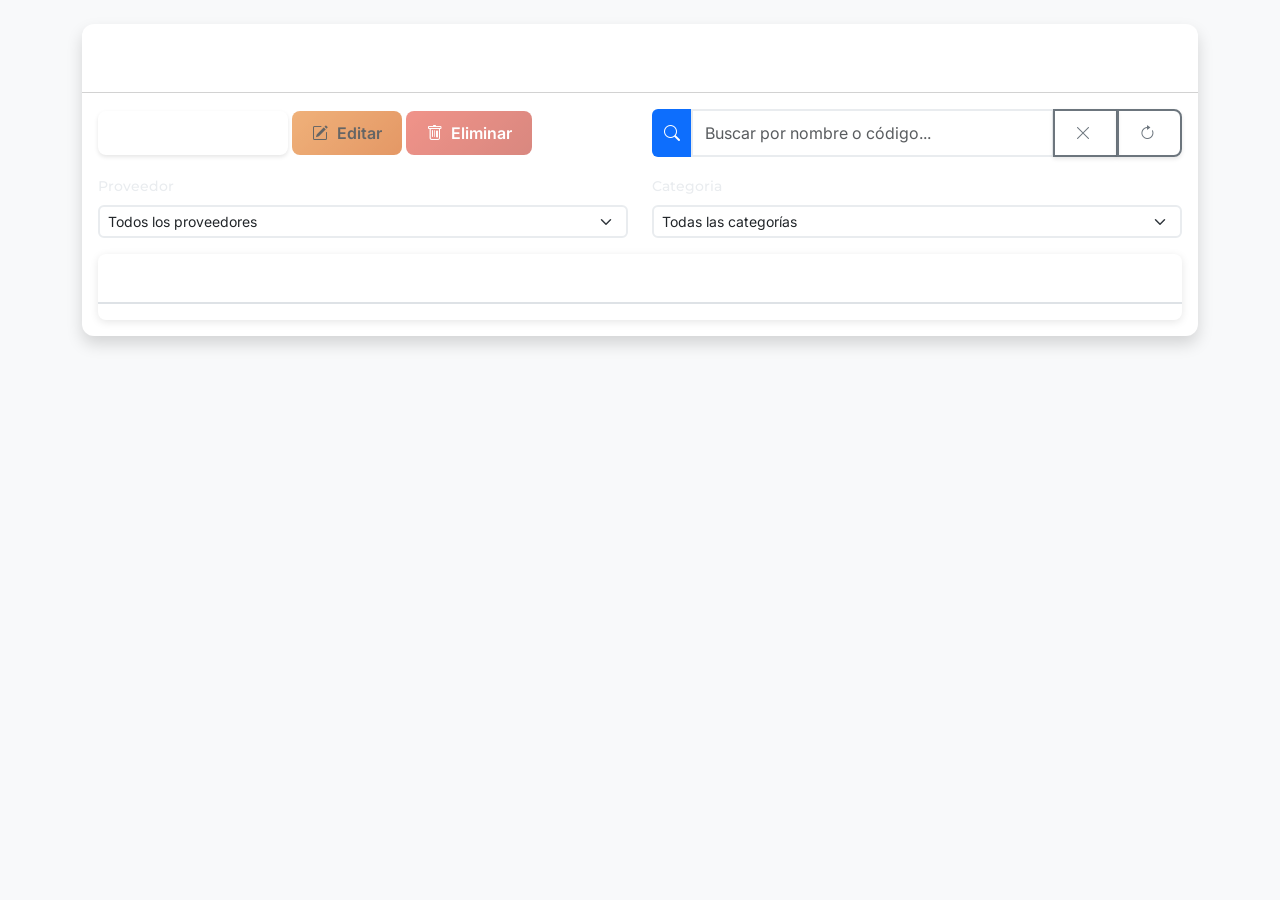
<file: WebAppInventario/WebAppInventario/wwwroot/views/productos.html>
﻿<!DOCTYPE html>
<html>
<head>
    <meta charset="utf-8" />
    <title>Productos</title>
    <!-- Bootstrap CSS -->
    <link href="https://cdn.jsdelivr.net/npm/bootstrap@5.3.8/dist/css/bootstrap.min.css" rel="stylesheet">
    <!-- Bootstrap Icons -->
    <link href="https://cdn.jsdelivr.net/npm/bootstrap-icons@1.11.3/font/bootstrap-icons.css" rel="stylesheet">
    <!-- Google Fonts -->
    <link href="https://fonts.googleapis.com/css2?family=Montserrat:wght@400;500;600;700&family=Inter:wght@300;400;500;600&display=swap" rel="stylesheet">

    <style>


        body {
            font-family: 'Inter', sans-serif;
            background-color: #f8f9fa;
        }

        h1, h2, h3, h4, h5, h6,
        .card-header,
        .modal-title {
            font-family: 'Montserrat', sans-serif;
            font-weight: 600;
        }

        /* ========== PERSONALIZACIÓN DE BOTONES ========== */
        .btn {
            font-family: 'Inter', sans-serif;
            font-weight: 500;
            border: none;
            border-radius: 8px;
            transition: all 0.3s ease;
            box-shadow: 0 2px 4px rgba(0,0,0,0.1);
            position: relative;
            overflow: hidden;
            padding: 10px 20px;
        }

            .btn:hover {
                transform: translateY(-2px);
                box-shadow: 0 4px 8px rgba(0,0,0,0.2);
            }

            .btn:active {
                transform: translateY(0);
                box-shadow: 0 1px 2px rgba(0,0,0,0.1);
            }

        /* Botón Primario - Nuevo Producto */
        .btn-primary {
            background: linear-gradient(135deg, var(--ferreteria-primary), #34495E);
            border: none;
            font-weight: 600;
        }

            .btn-primary:hover {
                background: linear-gradient(135deg, #34495E, var(--ferreteria-primary));
                box-shadow: 0 4px 12px rgba(44, 62, 80, 0.3);
            }

        /* Botón Warning - Editar */
        .btn-warning {
            background: linear-gradient(135deg, #E67E22, #D35400);
            color: white;
            border: none;
            font-weight: 600;
        }

            .btn-warning:hover {
                background: linear-gradient(135deg, #D35400, #E67E22);
                color: white;
                box-shadow: 0 4px 12px rgba(230, 126, 34, 0.3);
            }

        /* Botón Danger - Eliminar */
        .btn-danger {
            background: linear-gradient(135deg, #E74C3C, #C0392B);
            border: none;
            font-weight: 600;
        }

            .btn-danger:hover {
                background: linear-gradient(135deg, #C0392B, #E74C3C);
                box-shadow: 0 4px 12px rgba(231, 76, 60, 0.3);
            }

        /* Botón Success - Guardar/Éxito */
        .btn-success {
            background: linear-gradient(135deg, #27AE60, #229954);
            border: none;
            font-weight: 600;
        }

            .btn-success:hover {
                background: linear-gradient(135deg, #229954, #27AE60);
                box-shadow: 0 4px 12px rgba(39, 174, 96, 0.3);
            }

        /* Botón Secondary - Cancelar */
        .btn-secondary {
            background: linear-gradient(135deg, #95a5a6, #7f8c8d);
            border: none;
            font-weight: 600;
        }

            .btn-secondary:hover {
                background: linear-gradient(135deg, #7f8c8d, #95a5a6);
                box-shadow: 0 4px 12px rgba(149, 165, 166, 0.3);
            }

        /* Botón Outline - Buscar/Limpiar */
        .btn-outline-secondary {
            border: 2px solid #6c757d;
            color: #6c757d;
            background: transparent;
            font-weight: 500;
        }

            .btn-outline-secondary:hover {
                background: #6c757d;
                color: white;
                border-color: #6c757d;
            }

        /* Efecto de ripple en los botones */
        .btn::after {
            content: '';
            position: absolute;
            top: 50%;
            left: 50%;
            width: 5px;
            height: 5px;
            background: rgba(255, 255, 255, 0.5);
            opacity: 0;
            border-radius: 100%;
            transform: scale(1, 1) translate(-50%);
            transform-origin: 50% 50%;
        }

        .btn:focus:not(:active)::after {
            animation: ripple 1s ease-out;
        }

        @keyframes ripple {
            0% {
                transform: scale(0, 0);
                opacity: 0.5;
            }

            100% {
                transform: scale(20, 20);
                opacity: 0;
            }
        }

        /* Iconos dentro de botones */
        .btn i {
            margin-right: 5px;
            transition: transform 0.2s ease;
        }

        .btn:hover i {
            transform: scale(1.1);
        }

        /* Estados deshabilitados */
        .btn:disabled {
            opacity: 0.6;
            transform: none !important;
            box-shadow: none !important;
            cursor: not-allowed;
        }

            .btn:disabled:hover {
                transform: none !important;
                box-shadow: none !important;
            }

        /* ========== ESTILOS PARA LA TABLA ========== */
        .table-scroll {
            max-height: 500px;
            overflow-y: auto;
            border-radius: 8px;
            box-shadow: 0 2px 8px rgba(0,0,0,0.1);
        }

            .table-scroll thead th {
                position: sticky;
                top: 0;
                background: var(--ferreteria-primary);
                color: white;
                z-index: 100;
                border-bottom: 2px solid #dee2e6;
                padding: 12px 8px;
                font-family: 'Montserrat', sans-serif;
                font-weight: 600;
            }

        .table-hover tbody tr:hover {
            background-color: rgba(44, 62, 80, 0.05);
            transform: scale(1.01);
            transition: all 0.2s ease;
        }

        .table-primary {
            background: linear-gradient(135deg, rgba(44, 62, 80, 0.1), rgba(52, 73, 94, 0.05)) !important;
            border-left: 4px solid var(--ferreteria-primary);
        }

        /* ========== ESTILOS PARA TARJETAS Y MODALES ========== */
        .card {
            border: none;
            border-radius: 12px;
            box-shadow: 0 4px 12px rgba(0,0,0,0.1);
            transition: all 0.3s ease;
        }

            .card:hover {
                box-shadow: 0 6px 16px rgba(0,0,0,0.15);
            }

        .card-header {
            background: linear-gradient(135deg, var(--ferreteria-primary), #34495E) !important;
            border-radius: 12px 12px 0 0 !important;
            padding: 15px 20px;
        }

        /* COLORES DE TARJETAS MODALES */
        #modalEliminar .modal-header {
            background: linear-gradient(135deg, #E74C3C, #C0392B) !important;
        }

        #modalExito .modal-header {
            background: linear-gradient(135deg, #27AE60, #229954) !important;
        }

        #modalProducto .modal-header {
            background: linear-gradient(135deg, var(--ferreteria-primary), #34495E) !important;
        }

        .border.rounded {
            border: 2px solid #e9ecef !important;
            transition: all 0.3s ease;
        }

            .border.rounded:hover {
                border-color: var(--ferreteria-primary) !important;
                box-shadow: 0 2px 8px rgba(44, 62, 80, 0.1);
            }

        /* ========== ESTILOS PARA FORMULARIOS ========== */
        .form-control, .form-select {
            border-radius: 6px;
            border: 2px solid #e9ecef;
            transition: all 0.3s ease;
            font-family: 'Inter', sans-serif;
        }

            .form-control:focus, .form-select:focus {
                border-color: var(--ferreteria-primary);
                box-shadow: 0 0 0 0.2rem rgba(44, 62, 80, 0.25);
            }

        .form-label {
            font-family: 'Montserrat', sans-serif;
            font-weight: 500;
            color: #e9ecef !important;
            margin-bottom: 8px;
        }

        .input-group-text {
            background: linear-gradient(135deg, var(--ferreteria-primary), #34495E);
            border: none;
            color: white;
            font-weight: 500;
        }

        /* ========== BADGES Y ETIQUETAS ========== */
        .badge {
            font-family: 'Inter', sans-serif;
            font-weight: 500;
            border-radius: 6px;
        }

        /* Solo el título del modal de productos */
        #modalProducto .modal-title {
            color: #ffffff !important;
        }

        /* Solo el título del modal de clientes */
        #modalExito .modal-header .modal-title {
            color: #ffffff !important;
        }

        /* Solo el título del modal de clientes */
        #modalEliminar .modal-header .modal-title {
            color: #ffffff !important;
        }

        /* Solo el título del modal de clientes */
        #modalError .modal-header .modal-title {
            color: #ffffff !important;
        }
    </style>

</head>
<body>
    <!-- Contenedor principal -->
    <div class="container mt-4">
        <!-- Tarjeta principal -->
        <div class="card shadow">
            <!-- Encabezado de la tarjeta -->
            <div class="card-header bg-primary text-white">
                <h2 class="mb-0"><i class="bi bi-box-seam me-2"></i>Gestión de Productos</h2>
            </div>

            <!-- Cuerpo de la tarjeta -->
            <div class="card-body">
                <!-- Botones de acción y búsqueda en una fila -->
                <div class="row mb-3 align-items-center">
                    <!-- Botones CRUD al lado izquierdo -->
                    <div class="col-md-6">
                        <button id="btnNuevo" class="btn btn-primary">
                            <i class="bi bi-plus-circle"></i> Nuevo Producto
                        </button>
                        <button id="btnEditar" class="btn btn-warning" disabled>
                            <i class="bi bi-pencil-square"></i> Editar
                        </button>
                        <button id="btnEliminar" class="btn btn-danger" disabled>
                            <i class="bi bi-trash"></i> Eliminar
                        </button>
                    </div>

                    <!-- Buscador al lado derecho -->
                    <div class="col-md-6">
                        <div class="input-group">
                            <span class="input-group-text bg-primary text-white">
                                <i class="bi bi-search"></i>
                            </span>
                            <input type="text" class="form-control" id="inputBuscar" placeholder="Buscar por nombre o código...">
                            <button class="btn btn-outline-secondary" type="button" id="btnLimpiarBusqueda" title="Limpiar búsqueda">
                                <i class="bi bi-x-lg"></i>
                            </button>
                            <button class="btn btn-outline-secondary" type="button" id="btnRefrescar" title="Refrescar datos">
                                <i class="bi bi-arrow-clockwise"></i>
                            </button>
                        </div>
                    </div>
                </div>

                <!-- Filtros compactos -->
                <div class="row mb-3">
                    <div class="col-md-6">
                        <label class="form-label small">Proveedor</label>
                        <select class="form-select form-select-sm" id="filtroProveedor">
                            <option value="">Todos los proveedores</option>
                        </select>
                    </div>
                    <div class="col-md-6">
                        <label class="form-label small">Categoria</label>
                        <select class="form-select form-select-sm" id="filtroCategoria">
                            <option value="">Todas las categorías</option>
                        </select>
                    </div>
                </div>
                <!-- Tabla de productos con scroll responsive e interno -->
                <div class="table-responsive table-scroll">
                    <table class="table table-striped table-hover" id="tablaProductos">
                        <thead class="table-dark">
                            <tr>
                                <th>Producto</th>
                                <th>Código</th>
                                <th>Proveedor</th>
                                <th>Categoría</th>
                                <th>Descripcion</th>
                                <th>Fecha Producción</th>
                                <th>Fecha Vencimiento</th>
                            </tr>
                        </thead>
                        <tbody>
                            <!-- Los datos de productos se cargan dinámicamente aquí -->
                        </tbody>
                    </table>
                </div>
            </div>
        </div>
    </div>

    <!-- ========== MODAL PARA AGREGAR/EDITAR PRODUCTO ========== -->
    <div class="modal fade" id="modalProducto" tabindex="-1">
        <div class="modal-dialog modal-lg">
            <!-- Cambié a modal-xl para que quepa todo -->
            <div class="modal-content">
                <!-- Encabezado del modal -->
                <div class="modal-header bg-primary text-white">
                    <h5 class="modal-title" id="modalTitulo">
                        <i class="bi bi-box-seam"></i> Nuevo Producto
                    </h5>
                    <button type="button" class="btn-close btn-close-white" data-bs-dismiss="modal"></button>
                </div>

                <!-- Cuerpo del modal con todo visible -->
                <div class="modal-body">
                    <form id="formProducto">
                        <!-- Campos ocultos -->
                        <input type="hidden" id="idProducto">
                        <input type="hidden" id="idInventario">  <!-- Agregado para inventario -->
                        <!-- Sección Producto -->
                        <div class="border rounded p-3 mb-4">
                            <h6 class="text-primary mb-3">
                                <i class="bi bi-tag"></i> Información del Producto
                            </h6>

                            <!-- Fila: Proveedor y Categoría -->
                            <div class="row">
                                <div class="col-md-6 mb-3">
                                    <label for="idProveedor" class="form-label">
                                        <i class="bi bi-truck"></i> Proveedor
                                    </label>
                                    <select id="idProveedor" class="form-select" required>
                                        <option value="">Seleccione un proveedor</option>
                                    </select>
                                </div>
                                <div class="col-md-6 mb-3">
                                    <label for="idCategoria" class="form-label">
                                        <i class="bi bi-tags"></i> Categoría
                                    </label>
                                    <select id="idCategoria" class="form-select" required>
                                        <option value="">Seleccione una categoría</option>
                                    </select>
                                </div>
                            </div>

                            <!-- Fila: Código y Nombre Producto -->
                            <div class="row">
                                <div class="col-md-6 mb-3">
                                    <label for="codigo" class="form-label">
                                        <i class="bi bi-upc"></i> Código
                                    </label>
                                    <input type="text" class="form-control" id="codigo" required readonly>
                                </div>
                                <div class="col-md-6 mb-3">
                                    <label for="nombreProducto" class="form-label">
                                        <i class="bi bi-box"></i> Nombre Producto
                                    </label>
                                    <input type="text" class="form-control" id="nombreProducto" required placeholder="Ingrese el nombre">
                                </div>
                            </div>

                            <!-- Descripción -->
                            <div class="mb-3">
                                <label for="descripcion" class="form-label">
                                    <i class="bi bi-textarea"></i> Descripción
                                </label>
                                <textarea class="form-control" id="descripcion" rows="3" placeholder="Ingrese la descripcion, es opcional"></textarea>
                            </div>

                            <!-- Fila: Fechas -->
                            <div class="row">
                                <div class="col-md-6 mb-3">
                                    <label for="fechaProd" class="form-label">
                                        <i class="bi bi-calendar"></i> Fecha de Producción
                                    </label>
                                    <input type="date" class="form-control" id="fechaProd">
                                </div>
                                <div class="col-md-6 mb-3">
                                    <label for="fechaVenc" class="form-label">
                                        <i class="bi bi-calendar-x"></i> Fecha de Vencimiento
                                    </label>
                                    <input type="date" class="form-control" id="fechaVenc">
                                </div>
                            </div>
                        </div>

                        <!-- Sección Inventario (solo visible en modo Nuevo) -->
                        <div class="border rounded p-3 d-none" id="seccionInventario">
                            <!-- Oculta por defecto -->
                            <h6 class="text-success mb-3">
                                <i class="bi bi-clipboard-data"></i> Información del Inventario
                            </h6>

                            <!-- Fila: Precio y Costo -->
                            <div class="row">
                                <div class="col-md-6 mb-3">
                                    <label for="precio" class="form-label">
                                        <i class="bi bi-cash"></i> Precio
                                    </label>
                                    <input type="number" min="0" step="0.01" class="form-control" id="precio" required placeholder="Ingrese el precio">
                                </div>
                                <div class="col-md-6 mb-3">
                                    <label for="costo" class="form-label">
                                        <i class="bi bi-calculator"></i> Costo
                                    </label>
                                    <input type="number" min="0" step="0.01" class="form-control" id="costo" required placeholder="Ingrese el costo">
                                </div>
                            </div>

                            <!-- Fila: Cantidad y Ubicación -->
                            <div class="row">
                                <div class="col-md-6 mb-3">
                                    <label for="cantidad" class="form-label">
                                        <i class="bi bi-hash"></i> Cantidad
                                    </label>
                                    <input type="number" min="0" class="form-control" id="cantidad" required placeholder="Ingrese la cantidad">
                                </div>
                                <div class="col-md-6 mb-3">
                                    <label for="ubicacion" class="form-label">
                                        <i class="bi bi-geo-alt"></i> Ubicación
                                    </label>
                                    <input type="text" class="form-control" id="ubicacion" required placeholder="Ingrese su ubicacion">
                                </div>
                            </div>
                        </div>
                    </form>
                </div>

                <!-- Pie del modal con botones -->
                <div class="modal-footer">
                    <button type="button" class="btn btn-secondary" data-bs-dismiss="modal">
                        <i class="bi bi-x-circle"></i> Cancelar
                    </button>
                    <button type="button" class="btn btn-primary" id="btnGuardar">
                        <i class="bi bi-check-circle"></i> Guardar
                    </button>
                </div>
            </div>
        </div>
    </div>


    <!-- ========== MODAL DE CONFIRMACIÓN DE ELIMINACIÓN ========== -->
    <div class="modal fade" id="modalEliminar" tabindex="-1">
        <div class="modal-dialog">
            <div class="modal-content">
                <div class="modal-header bg-danger text-white">
                    <h5 class="modal-title"><i class="bi bi-exclamation-triangle me-2"></i>Confirmar Eliminación</h5>
                    <button type="button" class="btn-close btn-close-white" data-bs-dismiss="modal"></button>
                </div>
                <div class="modal-body">
                    <!-- Mensaje de confirmación con nombre del producto -->
                    <p class="mb-0">¿Desea eliminar el producto <strong id="nombreProductoEliminar"></strong>?</p>
                </div>
                <div class="modal-footer">
                    <button type="button" class="btn btn-secondary" data-bs-dismiss="modal">No</button>
                    <button type="button" class="btn btn-danger" id="btnConfirmarEliminar">Sí, Eliminar</button>
                </div>
            </div>
        </div>
    </div>

    <!-- ========== MODAL DE ÉXITO ========== -->
    <div class="modal fade" id="modalExito" tabindex="-1">
        <div class="modal-dialog">
            <div class="modal-content">
                <div class="modal-header bg-success text-white">
                    <h5 class="modal-title">
                        <i class="bi bi-check-circle me-2"></i>Exito
                    </h5>
                    <button type="button" class="btn-close btn-close-white" data-bs-dismiss="modal"></button>
                </div>
                <div class="modal-body">
                    <!-- Mensaje dinámico de éxito (se cambia desde JavaScript) -->
                    <p class="mb-0" id="mensajeExito"></p>
                </div>
                <div class="modal-footer">
                    <button type="button" class="btn btn-success" data-bs-dismiss="modal">Aceptar</button>
                </div>
            </div>
        </div>
    </div>

    <!-- ========== MODAL DE ERROR ========== -->
    <div class="modal fade" id="modalError" tabindex="-1">
        <div class="modal-dialog">
            <div class="modal-content">
                <div class="modal-header bg-danger text-white">
                    <h5 class="modal-title">Error</h5>
                    <button type="button" class="btn-close btn-close-white" data-bs-dismiss="modal"></button>
                </div>
                <div class="modal-body">
                    <!-- Mensaje dinámico de error (se cambia desde JavaScript) -->
                    <p class="mb-0" id="mensajeError"></p>
                </div>
                <div class="modal-footer">
                    <button type="button" class="btn btn-danger" data-bs-dismiss="modal">Cerrar</button>
                </div>
            </div>
        </div>
    </div>

    <!-- ========== JAVASCRIPT PRINCIPAL ========== -->
    <script>
        (function () {
            // ========== VARIABLES GLOBALES ==========
            let productosFiltrados = [];     // Array para almacenar productos filtrados desde la API
            let proveedores = [];              // Array para proveedores
            let categorias = [];               // Array para categorías
            let filaSeleccionada = null;       // Índice de la fila seleccionada en la tabla
            let modoEdicion = false;           // Bandera para saber si estamos editando o agregando
            let modalProducto;                 // Instancia del modal de producto
            let debounceTimer;                 // Timer para debounce en búsqueda

            

            // ========== FUNCIÓN PARA RENDERIZAR LA TABLA ==========
            function renderTabla() {
                        let tbody = $("#tablaProductos tbody");
                        tbody.empty(); // Limpiar el contenido actual de la tabla

                        // Si no hay productos, mostrar mensaje
                        if (productosFiltrados.length === 0) {
                            let mensaje = "No se encontraron productos con ese criterio de búsqueda";
                            tbody.append(`
                                                        <tr>
                                                            <td colspan="7" class="text-center text-muted">
                                                             <i class="bi bi-search display-4 d-block mb-2"></i>
                                                                ${mensaje}
                                                            </td>
                                                        </tr>
                                                    `);
                            return;
                        }

                        // Recorrer el array de productos y crear filas
                        productosFiltrados.forEach((prod, i) => {
                            tbody.append(`
                                                        <tr data-index="${i}">
                                                            <td>${prod.nombre}</td>
                                                             <td><span class="badge bg-primary">${prod.codigo}</span></td>
                                                            <td>${prod.proveedorNombre}</td>
                                                            <td>${prod.categoriaNombre}</td>
                                                            <td>${prod.descripcion || "Sin descripcion"}</td>
                                                            <td>${prod.fechaProd ? new Date(prod.fechaProd).toLocaleDateString() : 'No aplica'}</td>
                                                            <td>${prod.fechaVenc ? new Date(prod.fechaVenc).toLocaleDateString() : 'No aplica'}</td>
                                                        </tr>
                                                    `);
                        });

                        // Agregar evento click a cada fila de la tabla
                        $("#tablaProductos tbody tr").click(function () {
                            // No hacer nada si es la fila de "no hay productos"
                            if ($(this).find('td').length === 1) return;

                            // Remover la clase de selección de todas las filas
                            $("#tablaProductos tbody tr").removeClass("table-primary");
                            // Agregar clase de selección a la fila clickeada
                            $(this).addClass("table-primary");
                            // Guardar el índice de la fila seleccionada
                            filaSeleccionada = $(this).data("index");

                            // Habilitar los botones de Editar y Eliminar
                            $("#btnEditar, #btnEliminar").prop("disabled", false);
                        }); 
            }

            // ========== FUNCIÓN PARA CARGAR PROVEEDORES ==========
            function cargarProveedores() {
                $.ajax({
                    url: "/api/Proveedores",
                    method: "GET",
                    success: function (data) {
                        proveedores = data;

                        // Combo del modal
                        let selectModal = $("#idProveedor");
                        selectModal.empty();
                        selectModal.append('<option value="">Seleccione un proveedor</option>');

                        // Combo del filtro
                        let selectFiltro = $("#filtroProveedor");
                        selectFiltro.empty();
                        selectFiltro.append('<option value="">Todos los proveedores</option>');

                        data.forEach(prov => {
                            selectModal.append(`<option value="${prov.idProveedor}">${prov.nombre.trim()}</option>`);
                            selectFiltro.append(`<option value="${prov.idProveedor}">${prov.nombre.trim()}</option>`);
                        });
                    },
                    error: function (err) {
                        console.error("Error cargando proveedores:", err);
                    }
                });
            }

            // ========== FUNCIÓN PARA CARGAR CATEGORÍAS ==========
            function cargarCategorias() {
                $.ajax({
                    url: "/api/Categorias",
                    method: "GET",
                    success: function (data) {
                        categorias = data;

                        // Combo del modal
                        let selectModal = $("#idCategoria");
                        selectModal.empty();
                        selectModal.append('<option value="">Seleccione una categoría</option>');

                        // Combo del filtro
                        let selectFiltro = $("#filtroCategoria");
                        selectFiltro.empty();
                        selectFiltro.append('<option value="">Todas las categorías</option>');

                        data.forEach(cat => {
                            selectModal.append(`<option value="${cat.idCategoria}">${cat.nombre.trim()}</option>`);
                            selectFiltro.append(`<option value="${cat.idCategoria}">${cat.nombre.trim()}</option>`);
                        });
                    },
                    error: function (err) {
                        console.error("Error cargando categorías:", err);
                    }
                });
            }

            // ========== FUNCIÓN PARA CARGAR PRODUCTOS DESDE LA API (PARA INICIALIZACIÓN) ==========
            function cargarProductos() {
                filtrarProductos();  // En lugar de buscarProductos('')
            }


            function filtrarProductos() {

                // Mostrar loading
                $('#tablaProductos tbody').html(`
    <tr>
        <td colspan="8" class="text-center text-muted py-4">
            <div class="spinner-border spinner-border-sm" role="status"></div>
            <span class="ms-2">Buscando productos...</span>
        </td>
    </tr>
`);

                clearTimeout(debounceTimer);

                debounceTimer = setTimeout(() => {

                const proveedorId = $('#filtroProveedor').val();
                const categoriaId = $('#filtroCategoria').val();
                const busqueda = $('#inputBuscar').val();

                // Construir URL con parámetros
                let url = '/api/Productos/filtrar-anidado?';
                let parametros = [];

                if (categoriaId) parametros.push(`categoriaId=${categoriaId}`);
                if (proveedorId) parametros.push(`proveedorId=${proveedorId}`);
                if (busqueda) parametros.push(`buscar=${encodeURIComponent(busqueda)}`);

                url += parametros.join('&');

               

                $.ajax({
                    url: url,
                    method: "GET",
                    success: function (data) {
                        productosFiltrados = data.map(prod => ({
                            idProducto: prod.idProducto,
                            idProveedor: prod.idProveedor || 0,
                            idCategoria: prod.idCategoria || 0,
                            codigo: prod.codigo ? prod.codigo.trim() : '',
                            nombre: prod.nombre ? prod.nombre.trim() : '',
                            descripcion: prod.descripcion ? prod.descripcion.trim() : '',
                            fechaProd: prod.fechaProd,
                            fechaVenc: prod.fechaVenc,
                            estado: prod.estado,
                            proveedorNombre: prod.proveedor ? prod.proveedor.trim() : '',
                            categoriaNombre: prod.categoria ? prod.categoria.trim() : ''
                        }));
                        renderTabla();
                        filaSeleccionada = null;
                        $("#btnEditar, #btnEliminar").prop("disabled", true);
                    },
                    error: function (err) {
                        console.error("Error filtrando productos:", err);
                        $("#mensajeError").text("Error al buscar productos. Intente nuevamente.");
                        let modalError = new bootstrap.Modal(document.getElementById('modalError'));
                        modalError.show();
                    }
                });

                }, 300);
            }


            // ========== FUNCIÓN PARA LIMPIAR EL FORMULARIO ==========
            function limpiarFormulario() {
                $("#formProducto")[0].reset();  // Reset del formulario HTML
                $("#idProducto").val("");       // Limpiar el ID oculto
                $("#idInventario").val("");     // Limpiar el ID de inventario
            }

            function limpiarSoloBusqueda() {
                $('#inputBuscar').val('');
                filtrarProductos();
            }

            function refrescarTodo() {
                // Limpiar todos los filtros
                $('#filtroProveedor').val('');
                $('#filtroCategoria').val('');
                $('#inputBuscar').val('');

                // Recargar datos sin filtros
                filtrarProductos();

                // Resetear selección
                filaSeleccionada = null;
                $("#btnEditar, #btnEliminar").prop("disabled", true);
                $("#tablaProductos tbody tr").removeClass("table-primary");
            }

            // ========== FUNCIÓN PARA ABRIR MODAL EN MODO "NUEVO" ==========
            function abrirModalNuevo() {
                modoEdicion = false;  // Indicar que estamos agregando
                limpiarFormulario();  // Limpiar el formulario
                // Obtener nuevo código desde la API
                $.ajax({
                    url: "/api/Productos/nuevo-Codigo",
                    method: "GET",
                    success: function (data) {
                        $("#codigo").val(data);  // data es directamente el string del código, ej. "PRD000009"
                    },
                    error: function (err) {
                        console.error("Error obteniendo nuevo código:", err);
                        $("#mensajeError").text("Error al generar código. Intente nuevamente.");
                        let modalError = new bootstrap.Modal(document.getElementById('modalError'));
                        modalError.show();
                    }
                });
                // Mostrar sección de inventario y hacer campos requeridos
                $("#seccionInventario").removeClass("d-none");
                $("#precio, #costo, #cantidad, #ubicacion").prop("required", true);
                // Configurar el título y botón para "Nuevo"
                $("#modalTitulo").html('<i class="bi bi-plus-circle"></i> Nuevo Producto');
$("#btnGuardar").html('<i class="bi bi-check-circle"></i> Guardar').removeClass("btn-warning").addClass("btn-primary");
                modalProducto.show();  // Mostrar el modal
            }

            // ========== FUNCIÓN PARA ABRIR MODAL EN MODO "EDITAR" ==========
            function abrirModalEditar() {
                // Validar que hay una fila seleccionada
                if (filaSeleccionada === null) {
                    alert("Seleccione un producto para editar");
                    return;
                }

                modoEdicion = true;  // Indicar que estamos editando
                let prod = productosFiltrados[filaSeleccionada];  // Obtener datos del producto filtrado

                // Llenar el formulario con los datos del producto
                $("#idProducto").val(prod.idProducto);
                $("#idProveedor").val(prod.idProveedor);
                $("#idCategoria").val(prod.idCategoria);
                $("#codigo").val(prod.codigo);
                $("#nombreProducto").val(prod.nombre);
                $("#descripcion").val(prod.descripcion);
                $("#fechaProd").val(prod.fechaProd);
                $("#fechaVenc").val(prod.fechaVenc);

                // Ocultar sección de inventario y quitar required
                $("#seccionInventario").addClass("d-none");
                $("#precio, #costo, #cantidad, #ubicacion").prop("required", false);

                // Configurar el título y botón para "Editar"
                $("#modalTitulo").html('<i class="bi bi-pencil-square"></i> Editar Producto');
                $("#btnGuardar").html('<i class="bi bi-check-circle"></i> Guardar Cambios').removeClass("btn-primary").addClass("btn-warning");
                modalProducto.show();  // Mostrar el modal
            }

            // ========== FUNCIÓN PARA GUARDAR PRODUCTO (AGREGAR O EDITAR) ==========
            function guardarProducto() {
                // Validar que el formulario esté completo
                if (!$("#formProducto")[0].checkValidity()) {
                    $("#formProducto")[0].reportValidity();
                    return;
                }

                // Recopilar datos del formulario
                let datosProducto = {
                    idProducto: 0,  // Se ajusta en modo edición
                    idProveedor: Number($("#idProveedor").val()),
                    idCategoria: Number($("#idCategoria").val()),
                    codigo: $("#codigo").val(),
                    nombre: $("#nombreProducto").val(),
                    descripcion: $("#descripcion").val(),
                    estado: true,
                    fechaProd: $("#fechaProd").val() || null,
                    fechaVenc: $("#fechaVenc").val() || null
                };

                // ===== MODO EDICIÓN (PUT) =====
                if (modoEdicion) {
                    datosProducto.idProducto = Number($("#idProducto").val());
                    $.ajax({
                        url: `/api/Productos/${datosProducto.idProducto}`,
                        method: "PUT",
                        contentType: "application/json",
                        data: JSON.stringify(datosProducto),
                        success: function () {
                            modalProducto.hide();  // Ocultar modal del formulario
                            // Mostrar modal de éxito
                            $("#mensajeExito").text("El producto fue actualizado exitosamente.");
                            let modalExito = new bootstrap.Modal(document.getElementById('modalExito'));
                            modalExito.show();
                            // Recargar datos y resetear selección
                            filtrarProductos();  // Recargar con la búsqueda actual
                            filaSeleccionada = null;
                            $("#btnEditar, #btnEliminar").prop("disabled", true);
                        },
                        error: function (err) {
                            console.error(err);
                            modalProducto.hide();  // Ocultar modal del formulario
                            // Mostrar modal de error
                            $("#mensajeError").text("No se pudo actualizar el producto. Por favor, intente nuevamente.");
                            let modalError = new bootstrap.Modal(document.getElementById('modalError'));
                            modalError.show();
                        }
                    });
                }
                // ===== MODO AGREGAR (POST) =====
                else {
                    // Crear producto primero
                    $.ajax({
                        url: "/api/Productos",
                        method: "POST",
                        contentType: "application/json",
                        data: JSON.stringify(datosProducto),
                        success: function (productoCreado) {
                            let idProductoNuevo = productoCreado.idProducto;
                            // Recopilar datos de inventario
                            let datosInventario = {
                                idInventario: 0,
                                idProducto: idProductoNuevo,
                                precio: Number($("#precio").val()),
                                costo: Number($("#costo").val()),
                                cantidad: Number($("#cantidad").val()),
                                ubicacion: $("#ubicacion").val(),
                                ultimaActualizacion: new Date(Date.now() - new Date().getTimezoneOffset() * 60000).toISOString().slice(0, -1),
                            };
                            // Crear inventario
                            $.ajax({
                                url: "/api/Inventario",
                                method: "POST",
                                contentType: "application/json",
                                data: JSON.stringify(datosInventario),
                                success: function () {
                                    modalProducto.hide();  // Ocultar modal del formulario
                                    // Mostrar modal de éxito
                                    $("#mensajeExito").text("El producto y su inventario fueron agregados exitosamente.");
                                    let modalExito = new bootstrap.Modal(document.getElementById('modalExito'));
                                    modalExito.show();
                                    // Recargar datos
                                    filtrarProductos(); // Recargar con la búsqueda actual
                                },
                                error: function (err) {
                                    console.error(err);
                                    modalProducto.hide();  // Ocultar modal del formulario
                                    // Mostrar modal de error
                                    $("#mensajeError").text("Producto creado, pero error al agregar inventario. Verifique manualmente.");
                                    let modalError = new bootstrap.Modal(document.getElementById('modalError'));
                                    modalError.show();
                                }
                            });
                        },
                        error: function (err) {
                            console.error(err);
                            modalProducto.hide();  // Ocultar modal del formulario
                            // Mostrar modal de error
                            $("#mensajeError").text("No se pudo agregar el producto. Por favor, intente nuevamente.");
                            let modalError = new bootstrap.Modal(document.getElementById('modalError'));
                            modalError.show();
                        }
                    });
                }
            }

            // ========== FUNCIÓN PARA MOSTRAR MODAL DE CONFIRMACIÓN DE ELIMINACIÓN ==========
            function eliminarProducto() {
                // Validar que hay una fila seleccionada
                if (filaSeleccionada === null) {
                    alert("Seleccione un producto para eliminar");
                    return;
                }

                let prod = productosFiltrados[filaSeleccionada];

                // Mostrar el nombre del producto en el modal de confirmación
                $("#nombreProductoEliminar").text(prod.nombre);
                let modalEliminar = new bootstrap.Modal(document.getElementById('modalEliminar'));
                modalEliminar.show();
            }

            // ========== FUNCIÓN PARA CONFIRMAR Y EJECUTAR LA ELIMINACIÓN ==========
            function confirmarEliminacion() {
                let prod = productosFiltrados[filaSeleccionada];
                let modalEliminar = bootstrap.Modal.getInstance(document.getElementById('modalEliminar'));

                // Soft Delete: actualizar estado del producto a false
                $.ajax({
                    url: `/api/Productos/${prod.idProducto}`,
                    method: "DELETE",  // Usar DELLETE para soft delete
                    contentType: "application/json",
                    data: JSON.stringify({ estado: false }),
                    success: function () {
                        modalEliminar.hide();  // Ocultar modal de confirmación
                        // Mostrar modal de éxito
                        $("#mensajeExito").text("El producto fue eliminado exitosamente.");
                        let modalExito = new bootstrap.Modal(document.getElementById('modalExito'));
                        modalExito.show();
                        // Recargar datos y resetear selección
                        filtrarProductos();  // Recargar con la búsqueda actual
                        filaSeleccionada = null;
                        $("#btnEditar, #btnEliminar").prop("disabled", true);
                    },
                    error: function (err) {
                        console.error(err);
                        modalEliminar.hide();  // Ocultar modal de confirmación
                        // Mostrar modal de error
                        $("#mensajeError").text("No se pudo eliminar el producto. Por favor, intente nuevamente.");
                        let modalError = new bootstrap.Modal(document.getElementById('modalError'));
                        modalError.show();
                    }
                });
            }

            // ========== INICIALIZACIÓN CUANDO EL DOCUMENTO ESTÁ LISTO ==========
            $(document).ready(function () {
                // Crear instancia del modal de producto
                modalProducto = new bootstrap.Modal(document.getElementById('modalProducto'));

                // Cargar datos iniciales
                cargarProveedores();
                cargarCategorias();
                cargarProductos();

                // ===== ASIGNAR EVENTOS A LOS BOTONES =====
                $("#btnNuevo").click(abrirModalNuevo);                    // Botón "Nuevo Producto"
                $("#btnEditar").click(abrirModalEditar);                  // Botón "Editar"
                $("#btnEliminar").click(eliminarProducto);                // Botón "Eliminar"
                $("#btnGuardar").click(guardarProducto);                  // Botón "Guardar" en el modal
                $("#btnConfirmarEliminar").click(confirmarEliminacion);    // Botón "Sí, Eliminar"

                // ===== LIMPIAR FORMULARIO AL CERRAR EL MODAL =====
                $('#modalProducto').on('hidden.bs.modal', function () {
                    limpiarFormulario();
                });

                $("#inputBuscar").on("input", function () {
                    filtrarProductos();
                });
                // CON estos nuevos:
                $("#filtroProveedor, #filtroCategoria").on("change", function () {
                   filtrarProductos()
                });

                $("#btnLimpiarBusqueda").click(limpiarSoloBusqueda);
                $("#btnRefrescar").click(refrescarTodo);
            });
        })();
    </script>
</body>
</html>
</file>
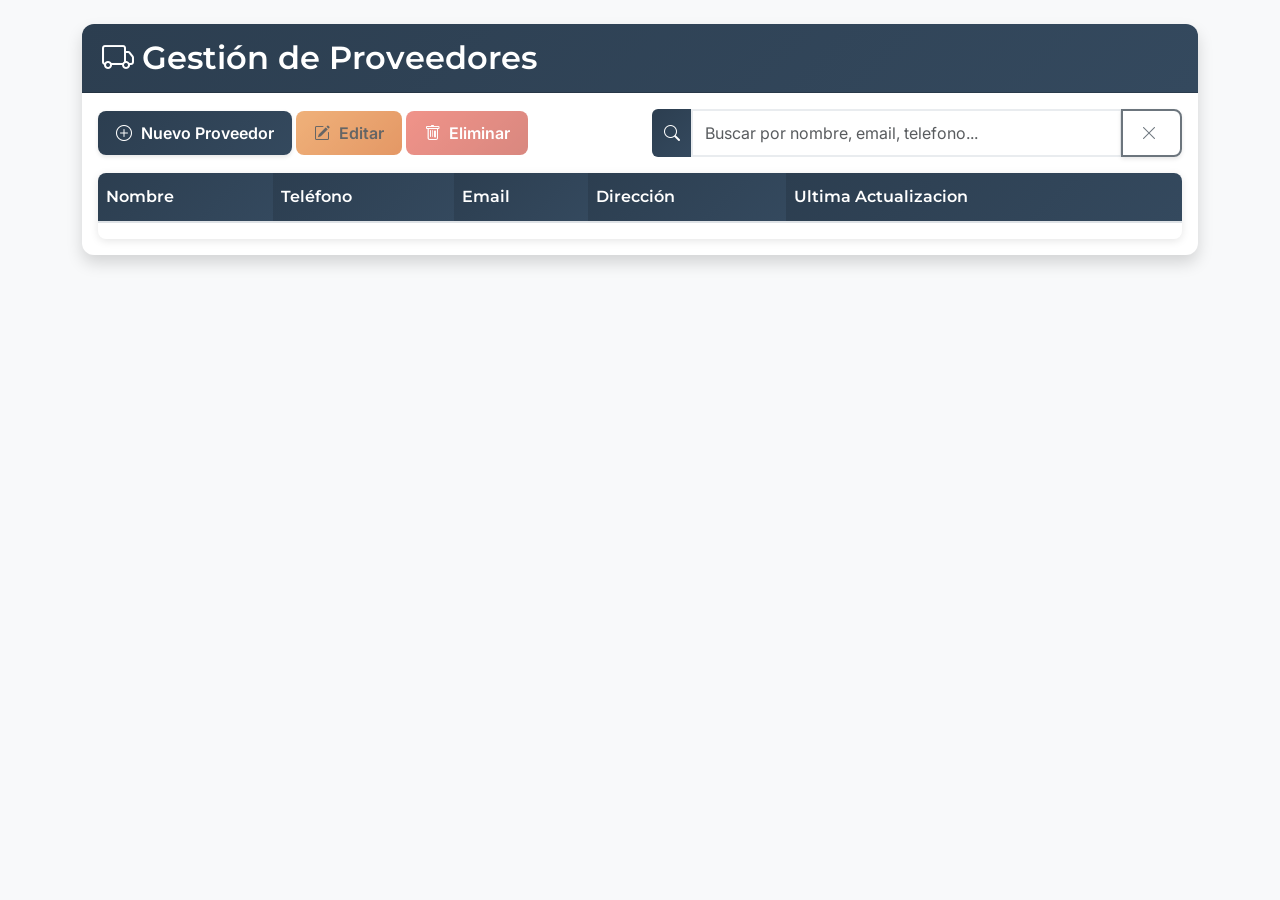
<file: WebAppInventario/WebAppInventario/wwwroot/views/proveedores.html>
﻿<!DOCTYPE html>
<html>
<head>
    <meta charset="utf-8" />
    <title>Proveedores - Ferretería PRO</title>
    <!-- Bootstrap CSS -->
    <link href="https://cdn.jsdelivr.net/npm/bootstrap@5.3.8/dist/css/bootstrap.min.css" rel="stylesheet">
    <!-- Bootstrap Icons -->
    <link href="https://cdn.jsdelivr.net/npm/bootstrap-icons@1.11.3/font/bootstrap-icons.css" rel="stylesheet">
    <!-- Google Fonts -->
    <link href="https://fonts.googleapis.com/css2?family=Montserrat:wght@400;500;600;700&family=Inter:wght@300;400;500;600&display=swap" rel="stylesheet">

    <style>
        :root {
            --ferreteria-primary: #2C3E50;
            --ferreteria-accent: #E67E22;
            --ferreteria-light: #ECF0F1;
        }

        body {
            font-family: 'Inter', sans-serif;
            background-color: #f8f9fa;
        }

        h1, h2, h3, h4, h5, h6,
        .card-header,
        .modal-title {
            font-family: 'Montserrat', sans-serif;
            font-weight: 600;
        }

        /* ========== PERSONALIZACIÓN DE BOTONES ========== */
        .btn {
            font-family: 'Inter', sans-serif;
            font-weight: 500;
            border: none;
            border-radius: 8px;
            transition: all 0.3s ease;
            box-shadow: 0 2px 4px rgba(0,0,0,0.1);
            position: relative;
            overflow: hidden;
            padding: 10px 18px; /*ARREGLADO ANTES 10px 20px*/
        }

            .btn:hover {
                transform: translateY(-2px);
                box-shadow: 0 4px 8px rgba(0,0,0,0.2);
            }

            .btn:active {
                transform: translateY(0);
                box-shadow: 0 1px 2px rgba(0,0,0,0.1);
            }

        /* Botón Primario - Nuevo Proveedor */
        .btn-primary {
            background: linear-gradient(135deg, var(--ferreteria-primary), #34495E);
            border: none;
            font-weight: 600;
        }

            .btn-primary:hover {
                background: linear-gradient(135deg, #34495E, var(--ferreteria-primary));
                box-shadow: 0 4px 12px rgba(44, 62, 80, 0.3);
            }

        /* Botón Warning - Editar */
        .btn-warning {
            background: linear-gradient(135deg, #E67E22, #D35400);
            color: white;
            border: none;
            font-weight: 600;
        }

            .btn-warning:hover {
                background: linear-gradient(135deg, #D35400, #E67E22);
                color: white;
                box-shadow: 0 4px 12px rgba(230, 126, 34, 0.3);
            }

        /* Botón Danger - Eliminar */
        .btn-danger {
            background: linear-gradient(135deg, #E74C3C, #C0392B);
            border: none;
            font-weight: 600;
        }

            .btn-danger:hover {
                background: linear-gradient(135deg, #C0392B, #E74C3C);
                box-shadow: 0 4px 12px rgba(231, 76, 60, 0.3);
            }

        /* Botón Success - Guardar/Éxito */
        .btn-success {
            background: linear-gradient(135deg, #27AE60, #229954);
            border: none;
            font-weight: 600;
        }

            .btn-success:hover {
                background: linear-gradient(135deg, #229954, #27AE60);
                box-shadow: 0 4px 12px rgba(39, 174, 96, 0.3);
            }

        /* Botón Secondary - Cancelar */
        .btn-secondary {
            background: linear-gradient(135deg, #95a5a6, #7f8c8d);
            border: none;
            font-weight: 600;
        }

            .btn-secondary:hover {
                background: linear-gradient(135deg, #7f8c8d, #95a5a6);
                box-shadow: 0 4px 12px rgba(149, 165, 166, 0.3);
            }

        /* Botón Outline - Buscar/Limpiar */
        .btn-outline-secondary {
            border: 2px solid #6c757d;
            color: #6c757d;
            background: transparent;
            font-weight: 500;
        }

            .btn-outline-secondary:hover {
                background: #6c757d;
                color: white;
                border-color: #6c757d;
            }

        /* Efecto de ripple en los botones */
        .btn::after {
            content: '';
            position: absolute;
            top: 50%;
            left: 50%;
            width: 5px;
            height: 5px;
            background: rgba(255, 255, 255, 0.5);
            opacity: 0;
            border-radius: 100%;
            transform: scale(1, 1) translate(-50%);
            transform-origin: 50% 50%;
        }

        .btn:focus:not(:active)::after {
            animation: ripple 1s ease-out;
        }

        @keyframes ripple {
            0% {
                transform: scale(0, 0);
                opacity: 0.5;
            }

            100% {
                transform: scale(20, 20);
                opacity: 0;
            }
        }

        /* Iconos dentro de botones */
        .btn i {
            margin-right: 5px;
            transition: transform 0.2s ease;
        }

        .btn:hover i {
            transform: scale(1.1);
        }

        /* Estados deshabilitados */
        .btn:disabled {
            opacity: 0.6;
            transform: none !important;
            box-shadow: none !important;
            cursor: not-allowed;
        }

            .btn:disabled:hover {
                transform: none !important;
                box-shadow: none !important;
            }

        /* ========== ESTILOS PARA LA TABLA ========== */
        .table-scroll {
            max-height: 400px;
            overflow-y: auto;
            border-radius: 8px;
            box-shadow: 0 2px 8px rgba(0,0,0,0.1);
        }

            .table-scroll thead th {
                position: sticky;
                top: 0;
                background: linear-gradient(135deg, var(--ferreteria-primary), #34495E);
                color: white;
                z-index: 100;
                border-bottom: 2px solid #dee2e6;
                padding: 12px 8px;
                font-family: 'Montserrat', sans-serif;
                font-weight: 600;
            }

        .table-hover tbody tr:hover {
            background-color: rgba(44, 62, 80, 0.05);
            transform: scale(1.01);
            transition: all 0.2s ease;
        }

        .table-primary {
            background: linear-gradient(135deg, rgba(44, 62, 80, 0.1), rgba(52, 73, 94, 0.05)) !important;
            border-left: 4px solid var(--ferreteria-primary);
        }

        /* ========== ESTILOS PARA TARJETAS Y MODALES ========== */
        .card {
            border: none;
            border-radius: 12px;
            box-shadow: 0 4px 12px rgba(0,0,0,0.1);
            transition: all 0.3s ease;
        }

            .card:hover {
                box-shadow: 0 6px 16px rgba(0,0,0,0.15);
            }

        .card-header {
            background: linear-gradient(135deg, var(--ferreteria-primary), #34495E) !important;
            border-radius: 12px 12px 0 0 !important;
            padding: 15px 20px;
        }

        /* COLORES DE TARJETAS MODALES */
        #modalEliminar .modal-header {
            background: linear-gradient(135deg, #E74C3C, #C0392B) !important;
        }

        #modalExito .modal-header {
            background: linear-gradient(135deg, #27AE60, #229954) !important;
        }

        #modalProveedor .modal-header {
            background: linear-gradient(135deg, var(--ferreteria-primary), #34495E) !important;
        }

        .border.rounded {
            border: 2px solid #e9ecef !important;
            transition: all 0.3s ease;
        }

            .border.rounded:hover {
                border-color: var(--ferreteria-primary) !important;
                box-shadow: 0 2px 8px rgba(44, 62, 80, 0.1);
            }

        /* ========== ESTILOS PARA FORMULARIOS ========== */
        .form-control, .form-select {
            border-radius: 6px;
            border: 2px solid #e9ecef;
            transition: all 0.3s ease;
            font-family: 'Inter', sans-serif;
        }

            .form-control:focus, .form-select:focus {
                border-color: var(--ferreteria-primary);
                box-shadow: 0 0 0 0.2rem rgba(44, 62, 80, 0.25);
            }

        .form-label {
            font-family: 'Montserrat', sans-serif;
            font-weight: 500;
            color: #e9ecef !important;
            margin-bottom: 8px;
        }

        .input-group-text {
            background: linear-gradient(135deg, var(--ferreteria-primary), #34495E);
            border: none;
            color: white;
            font-weight: 500;
        }

        /* ========== BADGES Y ETIQUETAS ========== */
        .badge {
            font-family: 'Inter', sans-serif;
            font-weight: 500;
            border-radius: 6px;
        }

        /* Solo el título del modal de clientes */
        #modalProveedor .modal-header .modal-title {
            color: #ffffff !important;
        }

        /* Solo el título del modal de clientes */
        #modalExito .modal-header .modal-title {
            color: #ffffff !important;
        }

        /* Solo el título del modal de clientes */
        #modalEliminar .modal-header .modal-title {
            color: #ffffff !important;
        }

        /* Solo el título del modal de clientes */
        #modalError .modal-header .modal-title {
            color: #ffffff !important;
        }
    </style>
</head>
<body>
    <!-- Contenedor principal -->
    <div class="container mt-4">
        <!-- Tarjeta principal -->
        <div class="card shadow">
            <!-- Encabezado de la tarjeta -->
            <div class="card-header bg-primary text-white">
                <h2 class="mb-0"><i class="bi bi-truck me-2"></i>Gestión de Proveedores</h2>
            </div>

            <!-- Cuerpo de la tarjeta -->
            <div class="card-body">
                <!-- Botones de acción y búsqueda en una fila -->
                <div class="row mb-3 align-items-center">
                    <!-- Botones CRUD al lado izquierdo -->
                    <div class="col-md-6">
                        <button id="btnNuevo" class="btn btn-primary">
                            <i class="bi bi-plus-circle"></i> Nuevo Proveedor
                        </button>
                        <button id="btnEditar" class="btn btn-warning" disabled>
                            <i class="bi bi-pencil-square"></i> Editar
                        </button>
                        <button id="btnEliminar" class="btn btn-danger" disabled>
                            <i class="bi bi-trash"></i> Eliminar
                        </button>
                    </div>

                    <!-- Buscador al lado derecho -->
                    <div class="col-md-6">
                        <div class="input-group">
                            <span class="input-group-text">
                                <i class="bi bi-search"></i>
                            </span>
                            <input type="text" class="form-control" id="inputBuscar" placeholder="Buscar por nombre, email, telefono...">
                            <button class="btn btn-outline-secondary" type="button" id="btnLimpiarBusqueda" title="Limpiar búsqueda">
                                <i class="bi bi-x-lg"></i>
                            </button>
                        </div>
                    </div>
                </div>

                <!-- Tabla de proveedores con scroll responsive e interno -->
                <div class="table-responsive table-scroll">
                    <!-- Agrega 'table-scroll' para scroll interno -->
                    <table class="table table-striped table-hover" id="tablaProveedores">
                        <thead>
                            <tr>
                                <th>Nombre</th>
                                <th>Teléfono</th>
                                <th>Email</th>
                                <th>Dirección</th>
                                <th>Ultima Actualizacion</th>
                            </tr>
                        </thead>
                        <tbody>
                            <!-- Los datos de proveedores se cargan dinámicamente aquí -->
                        </tbody>
                    </table>
                </div>
            </div>
        </div>
    </div>

    <!-- ========== MODAL PARA AGREGAR/EDITAR PROVEEDOR ========== -->
    <div class="modal fade" id="modalProveedor" tabindex="-1">
        <div class="modal-dialog modal-lg">
            <div class="modal-content">
                <!-- Encabezado del modal -->
                <div class="modal-header bg-primary text-white">
                    <h5 class="modal-title" id="modalTitulo">
                        <i class="bi bi-building"></i> Nuevo Proveedor
                    </h5>
                    <button type="button" class="btn-close btn-close-white" data-bs-dismiss="modal"></button>
                </div>

                <!-- Cuerpo del modal con todo visible -->
                <div class="modal-body">
                    <form id="formProveedor">
                        <!-- Campo oculto para el ID del proveedor (solo se usa al editar) -->
                        <input type="hidden" id="idProveedor">

                        <!-- Sección Información del Proveedor -->
                        <div class="border rounded p-3">
                            <h6 class="text-primary mb-3">
                                <i class="bi bi-shop"></i> Información del Proveedor
                            </h6>

                            <!-- Fila: Nombre y Teléfono -->
                            <div class="row">
                                <div class="col-md-6 mb-3">
                                    <label for="nombre" class="form-label">
                                        <i class="bi bi-building"></i> Nombre del Proveedor
                                    </label>
                                    <input type="text" class="form-control" id="nombre" required placeholder="Ingrese el nombre">
                                </div>
                                <div class="col-md-6 mb-3">
                                    <label for="telefono" class="form-label">
                                        <i class="bi bi-telephone"></i> Teléfono
                                    </label>
                                    <input type="tel" class="form-control" id="telefono" required pattern="\d{4}-\d{4}" placeholder="Ingrese en este formato XXXX-XXXX">
                                </div>
                            </div>

                            <!-- Fila: Email y Dirección -->
                            <div class="row">
                                <div class="col-md-6 mb-3">
                                    <label for="email" class="form-label">
                                        <i class="bi bi-envelope"></i> Email
                                    </label>
                                    <input type="email" class="form-control" id="email" required placeholder="Ejemplo@gmail.com">
                                </div>
                                <div class="col-md-6 mb-3">
                                    <label for="direccion" class="form-label">
                                        <i class="bi bi-geo-alt"></i> Dirección
                                    </label>
                                    <input type="text" class="form-control" id="direccion" required placeholder="Ingrese la direccion">
                                </div>
                            </div>
                        </div>
                    </form>
                </div>

                <!-- Pie del modal con botones -->
                <div class="modal-footer">
                    <button type="button" class="btn btn-secondary" data-bs-dismiss="modal">
                        <i class="bi bi-x-circle"></i> Cancelar
                    </button>
                    <button type="button" class="btn btn-primary" id="btnGuardar">
                        <i class="bi bi-check-circle"></i> Guardar
                    </button>
                </div>
            </div>
        </div>
    </div>

    <!-- ========== MODAL DE CONFIRMACIÓN DE ELIMINACIÓN ========== -->
    <div class="modal fade" id="modalEliminar" tabindex="-1">
        <div class="modal-dialog">
            <div class="modal-content">
                <div class="modal-header bg-danger text-white">
                    <h5 class="modal-title"><i class="bi bi-exclamation-triangle me-2"></i>Confirmar Eliminación</h5>
                    <button type="button" class="btn-close btn-close-white" data-bs-dismiss="modal"></button>
                </div>
                <div class="modal-body">
                    <!-- Mensaje de confirmación con nombre del proveedor -->
                    <p class="mb-0">¿Desea eliminar al proveedor <strong id="nombreProveedorEliminar"></strong>?</p>
                </div>
                <div class="modal-footer">
                    <button type="button" class="btn btn-secondary" data-bs-dismiss="modal">No</button>
                    <button type="button" class="btn btn-danger" id="btnConfirmarEliminar">
                        <i class="bi bi-trash"></i> Sí, Eliminar
                    </button>
                </div>
            </div>
        </div>
    </div>

    <!-- ========== MODAL DE ÉXITO ========== -->
    <div class="modal fade" id="modalExito" tabindex="-1">
        <div class="modal-dialog">
            <div class="modal-content">
                <div class="modal-header bg-success text-white">
                    <h5 class="modal-title"><i class="bi bi-check-circle me-2"></i>Éxito</h5>
                    <button type="button" class="btn-close btn-close-white" data-bs-dismiss="modal"></button>
                </div>
                <div class="modal-body">
                    <!-- Mensaje dinámico de éxito (se cambia desde JavaScript) -->
                    <p class="mb-0" id="mensajeExito"></p>
                </div>
                <div class="modal-footer">
                    <button type="button" class="btn btn-success" data-bs-dismiss="modal">
                        <i class="bi bi-check-lg"></i> Aceptar
                    </button>
                </div>
            </div>
        </div>
    </div>

    <!-- ========== MODAL DE ERROR ========== -->
    <div class="modal fade" id="modalError" tabindex="-1">
        <div class="modal-dialog">
            <div class="modal-content">
                <div class="modal-header bg-danger text-white">
                    <h5 class="modal-title"><i class="bi bi-x-circle me-2"></i>Error</h5>
                    <button type="button" class="btn-close btn-close-white" data-bs-dismiss="modal"></button>
                </div>
                <div class="modal-body">
                    <!-- Mensaje dinámico de error (se cambia desde JavaScript) -->
                    <p class="mb-0" id="mensajeError"></p>
                </div>
                <div class="modal-footer">
                    <button type="button" class="btn btn-danger" data-bs-dismiss="modal">
                        <i class="bi bi-x-lg"></i> Cerrar
                    </button>
                </div>
            </div>
        </div>
    </div>



    <!-- ========== JAVASCRIPT PRINCIPAL ========== -->
    <script>
        // IIFE (Immediately Invoked Function Expression) para encapsular el código
        (function () {
            // ========== VARIABLES GLOBALES ==========
            let proveedoresFiltrados = [];   // Array para almacenar proveedores filtrados desde la API
            let filaSeleccionada = null;     // Índice de la fila seleccionada en la tabla
            let modoEdicion = false;         // Bandera para saber si estamos editando o agregando
            let modalProveedor;              // Instancia del modal de proveedor
            let debounceTimer;               // Timer para debounce en búsqueda

            // ========== FUNCIÓN PARA BUSCAR PROVEEDORES DESDE LA API ==========
            function buscarProveedores(textoBusqueda = '') {
                // MOSTRAR LOADING AL INICIAR BÚSQUEDA
                $('#tablaProveedores tbody').html(`
                    <tr>
                        <td colspan="8" class="text-center text-muted py-4">
                            <div class="spinner-border spinner-border-sm" role="status"></div>
                            <span class="ms-2">Buscando proveedores...</span>
                        </td>
                    </tr>
                `);



                // Limpiar timer anterior para debounce
                clearTimeout(debounceTimer);
                // Esperar 300ms antes de hacer la llamada (evita llamadas excesivas)
                debounceTimer = setTimeout(() => {
                    $.ajax({
                        url: `/api/Proveedores/buscar?buscar=${encodeURIComponent(textoBusqueda)}`,  // Endpoint de búsqueda
                        method: "GET",
                        success: function (data) {
                            // Mapear los datos recibidos al formato que usamos
                            proveedoresFiltrados = data.map(prov => ({
                                idProveedor: prov.idProveedor,
                                nombre: prov.nombre.trim(),
                                telefono: prov.telefono.trim(),
                                email: prov.email.trim(),
                                direccion: prov.direccion.trim(),
                                ultimaActualizacion: prov.ultimaActualizacion,
                                estado: prov.estado
                            }));
                            renderTabla(); // Actualizar la tabla con los datos filtrados
                            // Resetear selección al buscar
                            filaSeleccionada = null;
                            $("#btnEditar, #btnEliminar").prop("disabled", true);
                        },
                        error: function (err) {
                            console.error("Error buscando proveedores:", err);
                            // Mostrar modal de error
                            $("#mensajeError").text("Error al buscar proveedores. Intente nuevamente.");
                            let modalError = new bootstrap.Modal(document.getElementById('modalError'));
                            modalError.show();
                        }
                    });
                }, 300);  // Debounce de 300ms
            }

            // ========== FUNCIÓN PARA RENDERIZAR LA TABLA ==========
            function renderTabla() {
                let tbody = $("#tablaProveedores tbody");
                tbody.empty(); // Limpiar el contenido actual de la tabla

                // Si no hay proveedores, mostrar mensaje
                if (proveedoresFiltrados.length === 0) {
                    let mensaje = "No se encontraron proveedores con ese criterio de búsqueda";
                    tbody.append(`
                                <tr>
                                    <td colspan="5" class="text-center text-muted py-4">
                                        <i class="bi bi-search display-4 d-block mb-2"></i>
                                        ${mensaje}
                                    </td>
                                </tr>
                            `);
                    return;
                }

                // Recorrer el array de proveedores y crear filas
                proveedoresFiltrados.forEach((prov, i) => {
                    tbody.append(`
                                <tr data-index="${i}">
                                    <td>
                                        <strong>${prov.nombre}</strong>
                                    </td>
                                    <td>
                                        <span class="badge bg-primary">
                                            <i class="bi bi-telephone"></i> ${prov.telefono}
                                        </span>
                                    </td>
                                    <td>
                                        <span class="badge bg-info">
                                            <i class="bi bi-envelope"></i> ${prov.email}
                                        </span>
                                    </td>
                                    <td>${prov.direccion}</td>
                                    <td>
                                        <small class="text-muted">
                                            ${new Date(prov.ultimaActualizacion).toLocaleDateString()}<br>
                                            ${new Date(prov.ultimaActualizacion).toLocaleTimeString()}
                                        </small>
                                    </td>
                                </tr>
                            `);
                });

                // Agregar evento click a cada fila de la tabla
                $("#tablaProveedores tbody tr").click(function () {
                    // No hacer nada si es la fila de "no hay proveedores"
                    if ($(this).find('td').length === 1) return;

                    // Remover la clase de selección de todas las filas
                    $("#tablaProveedores tbody tr").removeClass("table-primary");
                    // Agregar clase de selección a la fila clickeada
                    $(this).addClass("table-primary");
                    // Guardar el índice de la fila seleccionada
                    filaSeleccionada = $(this).data("index");

                    // Habilitar los botones de Editar y Eliminar
                    $("#btnEditar, #btnEliminar").prop("disabled", false);
                });
            }

            // ========== FUNCIÓN PARA CARGAR PROVEEDORES DESDE LA API (PARA INICIALIZACIÓN) ==========
            function cargarProveedores() {
                buscarProveedores('');  // Inicializar búsqueda vacía (mostrar todos)
            }

            // ========== FUNCIÓN PARA LIMPIAR EL FORMULARIO ==========
            function limpiarFormulario() {
                $("#formProveedor")[0].reset();  // Reset del formulario HTML
                $("#idProveedor").val("");       // Limpiar el ID oculto
            }

            // ========== FUNCIÓN PARA ABRIR MODAL EN MODO "NUEVO" ==========
            function abrirModalNuevo() {
                modoEdicion = false;  // Indicar que estamos agregando
                limpiarFormulario();  // Limpiar el formulario
                // Configurar el título y botón para "Nuevo"
                $("#modalTitulo").html('<i class="bi bi-plus-circle"></i> Nuevo Proveedor');
                $("#btnGuardar").html('<i class="bi bi-check-circle"></i> Guardar').removeClass("btn-warning").addClass("btn-primary");
                modalProveedor.show();  // Mostrar el modal
            }

            // ========== FUNCIÓN PARA ABRIR MODAL EN MODO "EDITAR" ==========
            function abrirModalEditar() {
                // Validar que hay una fila seleccionada
                if (filaSeleccionada === null) {
                    $("#mensajeError").text("Seleccione un proveedor para editar");
                    let modalError = new bootstrap.Modal(document.getElementById('modalError'));
                    modalError.show();
                    return;
                }

                modoEdicion = true;  // Indicar que estamos editando
                let prov = proveedoresFiltrados[filaSeleccionada];  // Obtener datos del proveedor filtrado

                // Llenar el formulario con los datos del proveedor
                $("#idProveedor").val(prov.idProveedor);
                $("#nombre").val(prov.nombre);
                $("#telefono").val(prov.telefono);
                $("#email").val(prov.email);
                $("#direccion").val(prov.direccion);

                // Configurar el título y botón para "Editar"
                $("#modalTitulo").html('<i class="bi bi-pencil-square"></i> Editar Proveedor');
                $("#btnGuardar").html('<i class="bi bi-check-circle"></i> Guardar Cambios').removeClass("btn-primary").addClass("btn-warning");
                modalProveedor.show();  // Mostrar el modal
            }

            // ========== FUNCIÓN PARA GUARDAR PROVEEDOR (AGREGAR O EDITAR) ==========
            function guardarProveedor() {
                // Validar que el formulario esté completo
                if (!$("#formProveedor")[0].checkValidity()) {
                    $("#formProveedor")[0].reportValidity();
                    return;
                }

                // Recopilar datos del formulario
                let datos = {
                    nombre: $("#nombre").val(),
                    telefono: $("#telefono").val(),
                    email: $("#email").val(),
                    direccion: $("#direccion").val(),
                    ultimaActualizacion: new Date(Date.now() - new Date().getTimezoneOffset() * 60000).toISOString().slice(0, -1),
                    estado: true
                };

                // ===== MODO EDICIÓN (PUT) =====
                if (modoEdicion) {
                    datos.idProveedor = Number($("#idProveedor").val());
                    $.ajax({
                        url: `/api/Proveedores/${datos.idProveedor}`,
                        method: "PUT",
                        contentType: "application/json",
                        data: JSON.stringify(datos),
                        success: function () {
                            modalProveedor.hide();  // Ocultar modal del formulario
                            // Mostrar modal de éxito
                            $("#mensajeExito").text("El proveedor fue actualizado exitosamente.");
                            let modalExito = new bootstrap.Modal(document.getElementById('modalExito'));
                            modalExito.show();
                            // Recargar datos y resetear selección
                            buscarProveedores($("#inputBuscar").val());  // Recargar con la búsqueda actual
                            filaSeleccionada = null;
                            $("#btnEditar, #btnEliminar").prop("disabled", true);
                        },
                        error: function (err) {
                            console.error(err);
                            modalProveedor.hide();  // Ocultar modal del formulario
                            // Mostrar modal de error
                            $("#mensajeError").text("No se pudo actualizar el proveedor. Por favor, intente nuevamente.");
                            let modalError = new bootstrap.Modal(document.getElementById('modalError'));
                            modalError.show();
                        }
                    });
                }
                // ===== MODO AGREGAR (POST) =====
                else {
                    datos.idProveedor = 0;  // ID 0 para nuevo registro
                    $.ajax({
                        url: "/api/Proveedores",
                        method: "POST",
                        contentType: "application/json",
                        data: JSON.stringify(datos),
                        success: function () {
                            modalProveedor.hide();  // Ocultar modal del formulario
                            // Mostrar modal de éxito
                            $("#mensajeExito").text("El proveedor fue agregado exitosamente.");
                            let modalExito = new bootstrap.Modal(document.getElementById('modalExito'));
                            modalExito.show();
                            // Recargar datos
                            buscarProveedores($("#inputBuscar").val());  // Recargar con la búsqueda actual
                        },
                        error: function (err) {
                            console.error(err);
                            modalProveedor.hide();  // Ocultar modal del formulario
                            // Mostrar modal de error
                            $("#mensajeError").text("No se pudo agregar el proveedor. Por favor, intente nuevamente.");
                            let modalError = new bootstrap.Modal(document.getElementById('modalError'));
                            modalError.show();
                        }
                    });
                }
            }

            // ========== FUNCIÓN PARA MOSTRAR MODAL DE CONFIRMACIÓN DE ELIMINACIÓN ==========
            function eliminarProveedor() {
                // Validar que hay una fila seleccionada
                if (filaSeleccionada === null) {
                    $("#mensajeError").text("Seleccione un proveedor para eliminar");
                    let modalError = new bootstrap.Modal(document.getElementById('modalError'));
                    modalError.show();
                    return;
                }

                let prov = proveedoresFiltrados[filaSeleccionada];

                // Mostrar el nombre del proveedor en el modal de confirmación
                $("#nombreProveedorEliminar").text(prov.nombre);
                let modalEliminar = new bootstrap.Modal(document.getElementById('modalEliminar'));
                modalEliminar.show();
            }

            // ========== FUNCIÓN PARA CONFIRMAR Y EJECUTAR LA ELIMINACIÓN ==========
            function confirmarEliminacion() {
                let prov = proveedoresFiltrados[filaSeleccionada];
                let modalEliminar = bootstrap.Modal.getInstance(document.getElementById('modalEliminar'));

                // Llamada DELETE a la API
                $.ajax({
                    url: `/api/Proveedores/${prov.idProveedor}`,
                    method: "DELETE",
                    success: function () {
                        modalEliminar.hide();  // Ocultar modal de confirmación
                        // Mostrar modal de éxito
                        $("#mensajeExito").text("El proveedor fue eliminado exitosamente.");
                        let modalExito = new bootstrap.Modal(document.getElementById('modalExito'));
                        modalExito.show();
                        // Recargar datos y resetear selección
                        buscarProveedores($("#inputBuscar").val());  // Recargar con la búsqueda actual
                        filaSeleccionada = null;
                        $("#btnEditar, #btnEliminar").prop("disabled", true);
                    },
                    error: function (err) {
                        console.error(err);
                        modalEliminar.hide();  // Ocultar modal de confirmación
                        // Mostrar modal de error
                        $("#mensajeError").text("No se pudo eliminar el proveedor. Por favor, intente nuevamente.");
                        let modalError = new bootstrap.Modal(document.getElementById('modalError'));
                        modalError.show();
                    }
                });
            }

            // ========== INICIALIZACIÓN CUANDO EL DOCUMENTO ESTÁ LISTO ==========
            $(document).ready(function () {
                // Crear instancia del modal de proveedor
                modalProveedor = new bootstrap.Modal(document.getElementById('modalProveedor'));

                // Cargar proveedores al iniciar
                cargarProveedores();

                // ===== ASIGNAR EVENTOS A LOS BOTONES =====
                $("#btnNuevo").click(abrirModalNuevo);                    // Botón "Nuevo Proveedor"
                $("#btnEditar").click(abrirModalEditar);                  // Botón "Editar"
                $("#btnEliminar").click(eliminarProveedor);               // Botón "Eliminar"
                $("#btnGuardar").click(guardarProveedor);                 // Botón "Guardar" en el modal
                $("#btnConfirmarEliminar").click(confirmarEliminacion);   // Botón "Sí, Eliminar"

                // ===== LIMPIAR FORMULARIO AL CERRAR EL MODAL =====
                $('#modalProveedor').on('hidden.bs.modal', function () {
                    limpiarFormulario();
                });

                // ===== BÚSQUEDA EN TIEMPO REAL CON DEBOUNCE =====
                $("#inputBuscar").on("input", function () {
                    let textoBusqueda = $(this).val();
                    buscarProveedores(textoBusqueda);
                });

                // ===== LIMPIAR BÚSQUEDA =====
                $("#btnLimpiarBusqueda").click(function () {
                    $("#inputBuscar").val("");
                    buscarProveedores("");  // Limpiar búsqueda
                    // Resetear selección
                    filaSeleccionada = null;
                    $("#btnEditar, #btnEliminar").prop("disabled", true);
                });

                // ===== FIX PARA ARIA-HIDDEN WARNING =====
                $('.modal').on('hide.bs.modal', function () {
                    $(this).find('*').blur();
                });

                $('.modal').on('hidden.bs.modal', function () {
                    if (document.activeElement && document.activeElement !== document.body) {
                        document.activeElement.blur();
                    }
                });
            });
        })();
    </script>
</body>
</html>
</file>
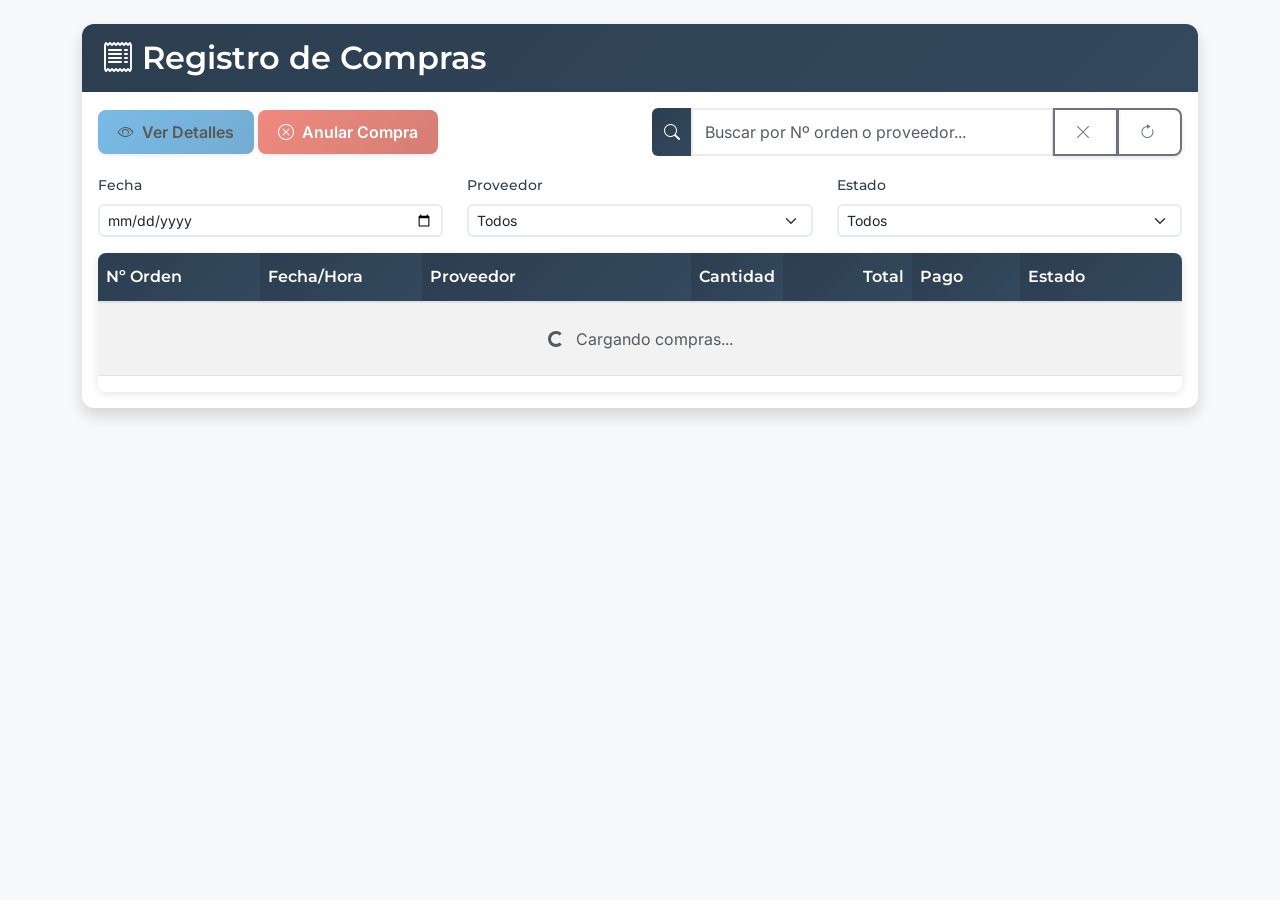
<file: WebAppInventario/WebAppInventario/wwwroot/views/registroCompras.html>
﻿<!DOCTYPE html>
<html>
<head>
    <meta charset="utf-8" />
    <title>Registro de Compras</title>
    <!-- Bootstrap CSS -->
    <link href="https://cdn.jsdelivr.net/npm/bootstrap@5.3.8/dist/css/bootstrap.min.css" rel="stylesheet">
    <!-- Bootstrap Icons -->
    <link href="https://cdn.jsdelivr.net/npm/bootstrap-icons@1.11.3/font/bootstrap-icons.css" rel="stylesheet">
    <!-- Google Fonts -->
    <link href="https://fonts.googleapis.com/css2?family=Montserrat:wght@400;500;600;700&family=Inter:wght@300;400;500;600&display=swap" rel="stylesheet">

    <style>
        /* ========== NUEVOS ESTILOS - SISTEMA CONSISTENTE ========== */
        :root {
            --ferreteria-primary: #2C3E50;
            --ferreteria-accent: #E67E22;
            --ferreteria-light: #ECF0F1;
        }

        body {
            font-family: 'Inter', sans-serif;
            background-color: #f8f9fa;
        }

        h1, h2, h3, h4, h5, h6,
        .card-header,
        .modal-title {
            font-family: 'Montserrat', sans-serif;
            font-weight: 600;
        }

        /* ========== BOTONES MEJORADOS ========== */
        .btn {
            font-family: 'Inter', sans-serif;
            font-weight: 500;
            border: none;
            border-radius: 8px;
            transition: all 0.3s ease;
            box-shadow: 0 2px 4px rgba(0,0,0,0.1);
            position: relative;
            overflow: hidden;
            padding: 10px 20px;
        }

            .btn:hover {
                transform: translateY(-2px);
                box-shadow: 0 4px 8px rgba(0,0,0,0.2);
            }

            .btn:active {
                transform: translateY(0);
                box-shadow: 0 1px 2px rgba(0,0,0,0.1);
            }

        /* Botón Info - Para ver detalles */
        .btn-info {
            background: linear-gradient(135deg, #3498DB, #2980B9);
            border: none;
            font-weight: 600;
            color: white;
        }

            .btn-info:hover {
                background: linear-gradient(135deg, #2980B9, #3498DB);
                color: white;
                box-shadow: 0 4px 12px rgba(52, 152, 219, 0.3);
            }

        /* Botón Danger - Anular */
        .btn-danger {
            background: linear-gradient(135deg, #E74C3C, #C0392B);
            border: none;
            font-weight: 600;
        }

            .btn-danger:hover {
                background: linear-gradient(135deg, #C0392B, #E74C3C);
                box-shadow: 0 4px 12px rgba(231, 76, 60, 0.3);
            }

        /* Botón Outline - Buscar/Limpiar */
        .btn-outline-secondary {
            border: 2px solid #6c757d;
            color: #6c757d;
            background: transparent;
            font-weight: 500;
        }

            .btn-outline-secondary:hover {
                background: #6c757d;
                color: white;
                border-color: #6c757d;
            }

        /* ========== EFECTO RIPPLE EN BOTONES ========== */
        .btn::after {
            content: '';
            position: absolute;
            top: 50%;
            left: 50%;
            width: 5px;
            height: 5px;
            background: rgba(255, 255, 255, 0.5);
            opacity: 0;
            border-radius: 100%;
            transform: scale(1, 1) translate(-50%);
            transform-origin: 50% 50%;
        }

        .btn:focus:not(:active)::after {
            animation: ripple 1s ease-out;
        }

        @keyframes ripple {
            0% {
                transform: scale(0, 0);
                opacity: 0.5;
            }

            100% {
                transform: scale(20, 20);
                opacity: 0;
            }
        }

        /* ========== ICONOS DENTRO DE BOTONES ========== */
        .btn i {
            margin-right: 5px;
            transition: transform 0.2s ease;
        }

        .btn:hover i {
            transform: scale(1.1);
        }

        /* ========== TARJETAS Y MODALES MEJORADOS ========== */
        .card {
            border: none;
            border-radius: 12px;
            box-shadow: 0 4px 12px rgba(0,0,0,0.1);
            transition: all 0.3s ease;
        }

            .card:hover {
                box-shadow: 0 6px 16px rgba(0,0,0,0.15);
            }

        .card-header {
            background: linear-gradient(135deg, var(--ferreteria-primary), #34495E) !important;
            border-radius: 12px 12px 0 0 !important;
            padding: 15px 20px;
            border: none;
        }

        .modal-header {
            background: linear-gradient(135deg, var(--ferreteria-primary), #34495E) !important;
        }

            /* Header especial para modal de información */
            .modal-header.bg-info {
                background: linear-gradient(135deg, #3498DB, #2980B9) !important;
                color: white !important;
            }

            .modal-header.bg-info .modal-title {
                color: white !important;
            }

            /* Header especial para modal de error */
            .modal-header.bg-danger {
                background: linear-gradient(135deg, #E74C3C, #C0392B) !important;
                color: white !important;
            }

            /* Header especial para modal de advertencia */
            .modal-header.bg-warning {
                background: linear-gradient(135deg, #E67E22, #D35400) !important;
                color: white !important;
            }

            .modal-header.bg-warning .modal-title {
                color: white !important;
            }

            /* Header especial para modal de éxito */
            .modal-header.bg-success {
                background: linear-gradient(135deg, #27AE60, #229954) !important;
                color: white !important;
            }

        /* ========== TABLAS MEJORADAS ========== */
        .table-scroll {
            max-height: 500px;
            overflow-y: auto;
            border-radius: 8px;
            box-shadow: 0 2px 8px rgba(0,0,0,0.1);
        }

            .table-scroll thead th {
                position: sticky;
                top: 0;
                background: linear-gradient(135deg, var(--ferreteria-primary), #34495E) !important;
                color: white;
                z-index: 100;
                border-bottom: 2px solid #dee2e6;
                padding: 12px 8px;
                font-family: 'Montserrat', sans-serif;
                font-weight: 600;
            }

        .table-hover tbody tr:hover {
            background-color: rgba(44, 62, 80, 0.05);
            transform: scale(1.01);
            transition: all 0.2s ease;
        }

        .table-primary {
            background: linear-gradient(135deg, rgba(44, 62, 80, 0.1), rgba(52, 73, 94, 0.05)) !important;
            border-left: 4px solid var(--ferreteria-primary);
        }

        /* ========== FORMULARIOS MEJORADOS ========== */
        .form-control, .form-select {
            border-radius: 6px;
            border: 2px solid #e9ecef;
            transition: all 0.3s ease;
            font-family: 'Inter', sans-serif;
        }

            .form-control:focus, .form-select:focus {
                border-color: var(--ferreteria-primary);
                box-shadow: 0 0 0 0.2rem rgba(44, 62, 80, 0.25);
            }

        .form-label {
            font-family: 'Montserrat', sans-serif;
            font-weight: 500;
            color: var(--ferreteria-primary);
            margin-bottom: 8px;
        }

        .input-group-text {
            background: linear-gradient(135deg, var(--ferreteria-primary), #34495E);
            border: none;
            color: white;
            font-weight: 500;
        }

        /* ========== BADGES MEJORADOS ========== */
        .badge {
            font-family: 'Inter', sans-serif;
            font-weight: 500;
            border-radius: 6px;
            padding: 6px 10px;
        }

            .badge.bg-primary {
                background: linear-gradient(135deg, #3498DB, #2980B9) !important;
            }

            .badge.bg-success {
                background: linear-gradient(135deg, #27AE60, #229954) !important;
            }

            .badge.bg-danger {
                background: linear-gradient(135deg, #E74C3C, #C0392B) !important;
            }

            .badge.bg-warning {
                background: linear-gradient(135deg, #E67E22, #D35400) !important;
            }

            .badge.bg-secondary {
                background: linear-gradient(135deg, #6c757d, #5a6268) !important;
            }

        /* ========== ALERTS MEJORADOS ========== */
        .alert {
            border-radius: 8px;
            border: none;
            font-family: 'Inter', sans-serif;
        }

        .alert-info {
            background: linear-gradient(135deg, #3498DB, #2980B9);
            color: white;
        }

        .alert-danger {
            background: linear-gradient(135deg, #E74C3C, #C0392B);
            color: white;
        }

        .alert-warning {
            background: linear-gradient(135deg, #E67E22, #D35400);
            color: white;
        }

        /* ========== ESTILOS ESPECÍFICOS PARA ESTA VISTA ========== */
        .estado-anulado {
            background-color: #f8d7da !important;
            text-decoration: line-through;
        }

        .badge-estado {
            font-size: 0.75em;
        }

        .table-hover tbody tr:hover {
            cursor: pointer;
        }

        /* ========== TARJETA DE ANULACIÓN MEJORADA ========== */
        #seccionAnulacion .card-header {
            background: linear-gradient(135deg, #E74C3C, #C0392B) !important;
            color: white;
        }
    </style>
</head>
<body>
    <!-- Contenedor principal -->
    <div class="container mt-4">
        <!-- Tarjeta principal mejorada -->
        <div class="card shadow">
            <!-- Encabezado de la tarjeta con icono -->
            <div class="card-header bg-primary text-white">
                <h2 class="mb-0"><i class="bi bi-receipt me-2"></i>Registro de Compras</h2>
            </div>

            <!-- Cuerpo de la tarjeta -->
            <div class="card-body">
                <!-- Botones de acción y búsqueda en una fila -->
                <div class="row mb-3 align-items-center">
                    <!-- Botones de acción al lado izquierdo -->
                    <div class="col-md-6">
                        <button id="btnVerDetalles" class="btn btn-info btn-action" disabled>
                            <i class="bi bi-eye me-1"></i> Ver Detalles
                        </button>
                        <button id="btnAnular" class="btn btn-danger" disabled>
                            <i class="bi bi-x-circle me-1"></i> Anular Compra
                        </button>
                    </div>

                    <!-- Buscador al lado derecho -->
                    <div class="col-md-6">
                        <div class="input-group">
                            <span class="input-group-text bg-primary text-white">
                                <i class="bi bi-search"></i>
                            </span>
                            <input type="text" class="form-control" id="inputBuscar" placeholder="Buscar por Nº orden o proveedor...">
                            <button class="btn btn-outline-secondary" type="button" id="btnLimpiarBusqueda" title="Limpiar búsqueda">
                                <i class="bi bi-x-lg"></i>
                            </button>
                            <button class="btn btn-outline-secondary" type="button" id="btnRefrescar" title="Refrescar datos">
                                <i class="bi bi-arrow-clockwise"></i>
                            </button>
                        </div>
                    </div>
                </div>

                <!-- Filtros compactos mejorados -->
                <div class="row mb-3">
                    <div class="col-md-4">
                        <label class="form-label small">Fecha</label>
                        <input type="date" class="form-control form-control-sm" id="filtroFecha">
                    </div>
                    <div class="col-md-4">
                        <label class="form-label small">Proveedor</label>
                        <select class="form-select form-select-sm" id="filtroProveedor">
                            <option value="">Todos</option>
                        </select>
                    </div>
                    <div class="col-md-4">
                        <label class="form-label small">Estado</label>
                        <select class="form-select form-select-sm" id="filtroEstado">
                            <option value="">Todos</option>
                            <option value="activo">Activas</option>
                            <option value="anulado">Anuladas</option>
                        </select>
                    </div>
                </div>

                <!-- Tabla de compras con scroll mejorado -->
                <div class="table-responsive table-scroll">
                    <table class="table table-striped table-hover" id="tablaCompras">
                        <thead class="table-dark">
                            <tr>
                                <th width="15%">Nº Orden</th>
                                <th width="15%">Fecha/Hora</th>
                                <th width="25%">Proveedor</th>
                                <th width="8%" class="text-center">Cantidad</th>
                                <th width="12%" class="text-end">Total</th>
                                <th width="10%">Pago</th>
                                <th width="15%">Estado</th>
                            </tr>
                        </thead>
                        <tbody>
                            <!-- Los datos de compras se cargan dinámicamente aquí -->
                            <tr>
                                <td colspan="7" class="text-center text-muted py-4">
                                    <div class="spinner-border spinner-border-sm" role="status"></div>
                                    <span class="ms-2">Cargando compras...</span>
                                </td>
                            </tr>
                        </tbody>
                    </table>
                </div>
            </div>
        </div>
    </div>

    <!-- ========== MODAL DETALLES COMPRA MEJORADO ========== -->
    <div class="modal fade" id="modalDetalles" tabindex="-1">
        <div class="modal-dialog modal-lg">
            <div class="modal-content">
                <div class="modal-header bg-info text-white">
                    <h5 class="modal-title">
                        <i class="bi bi-receipt me-2"></i> Detalles de Compra
                    </h5>
                    <button type="button" class="btn-close btn-close-white" data-bs-dismiss="modal"></button>
                </div>
                <div class="modal-body">
                    <!-- Información de la compra -->
                    <div class="row mb-3">
                        <div class="col-md-6">
                            <strong>Nº Orden:</strong> <span id="detalleNumeroOrden" class="fw-bold text-primary"></span>
                        </div>
                        <div class="col-md-6">
                            <strong>Fecha:</strong> <span id="detalleFecha"></span>
                        </div>
                    </div>
                    <div class="row mb-3">
                        <div class="col-md-6">
                            <strong>Proveedor:</strong> <span id="detalleProveedor"></span>
                        </div>
                        <div class="col-md-6">
                            <strong>Método Pago:</strong> <span id="detalleMetodoPago"></span>
                        </div>
                    </div>

                    <!-- 🔥 NUEVA SECCIÓN: Información de Anulación mejorada -->
                    <div id="seccionAnulacion" class="card border-danger mt-4" style="display: none;">
                        <div class="card-header bg-danger text-white">
                            <h6 class="mb-0">
                                <i class="bi bi-exclamation-triangle me-2"></i> Información de Anulación
                            </h6>
                        </div>
                        <div class="card-body">
                            <div class="row">
                                <div class="col-md-6">
                                    <strong>Motivo de anulación:</strong>
                                    <p id="detalleMotivoAnulacion" class="text-muted mb-1"></p>
                                </div>
                                <div class="col-md-3">
                                    <strong>Fecha de anulación:</strong>
                                    <p id="detalleFechaAnulacion" class="text-muted mb-1"></p>
                                </div>
                                <div class="col-md-3">
                                    <strong>Anulado por:</strong>
                                    <p id="detalleEmpleadoAnulacion" class="text-muted mb-1"></p>
                                </div>
                            </div>
                        </div>
                    </div>

                    <!-- Productos -->
                    <h6 class="mt-3 border-bottom pb-2">
                        <i class="bi bi-box-seam me-2"></i>Productos Comprados:
                    </h6>
                    <div class="table-responsive">
                        <table class="table table-sm table-bordered" id="tablaDetallesModal">
                            <thead class="table-dark">
                                <tr>
                                    <th>Producto</th>
                                    <th width="15%" class="text-center">Cantidad</th>
                                    <th width="10%" class="text-end">Costo</th>
                                    <th width="10%" class="text-end">Precio</th>
                                    <th width="10%" class="text-end">Costo Anterior</th>
                                    <th width="10%" class="text-end">Precio Anterior</th>
                                    <th width="10%" class="text-end">Subtotal</th>
                                </tr>
                            </thead>
                            <tbody></tbody>
                        </table>
                    </div>

                    <!-- Totales -->
                    <div class="row mt-3">
                        <div class="col-md-6">
                            <strong>Registrado por:</strong> <span id="detalleEmpleado"></span>
                        </div>
                        <div class="col-md-6 text-end">
                            <div class="border-top pt-2">
                                <strong>Subtotal:</strong> $<span id="detalleSubtotal"></span><br>
                                <strong>IVA (13%):</strong> $<span id="detalleIva"></span><br>
                                <strong class="text-success">Total: $<span id="detalleTotal"></span></strong>
                            </div>
                        </div>
                    </div>
                </div>
                <div class="modal-footer">
                    <button type="button" class="btn btn-secondary" data-bs-dismiss="modal">
                        <i class="bi bi-x-circle me-1"></i> Cerrar
                    </button>
                </div>
            </div>
        </div>
    </div>

    <!-- ========== MODAL ANULAR COMPRA MEJORADO ========== -->
    <div class="modal fade" id="modalAnular" tabindex="-1">
        <div class="modal-dialog">
            <div class="modal-content">
                <div class="modal-header bg-warning text-white">
                    <h5 class="modal-title">
                        <i class="bi bi-exclamation-triangle me-2"></i> Anular Compra
                    </h5>
                    <button type="button" class="btn-close btn-close-white" data-bs-dismiss="modal"></button>
                </div>
                <div class="modal-body">
                    <p>¿Está seguro que desea anular la compra <strong id="compraAnularNumero" class="text-danger"></strong>?</p>
                    <div class="alert alert-danger">
                        <i class="bi bi-info-circle me-2"></i>
                        <strong>Advertencia:</strong> Esta acción revertirá el stock en inventario y no se podrá deshacer.
                    </div>
                    <div class="mb-3">
                        <label for="motivoAnulacion" class="form-label">Motivo de anulación:</label>
                        <textarea id="motivoAnulacion" class="form-control" rows="3" placeholder="Ingrese el motivo..." required></textarea>
                    </div>
                </div>
                <div class="modal-footer">
                    <button type="button" class="btn btn-secondary" data-bs-dismiss="modal">
                        <i class="bi bi-x-circle me-1"></i> Cancelar
                    </button>
                    <button type="button" class="btn btn-danger" id="btnConfirmarAnular">
                        <i class="bi bi-x-circle me-1"></i> Anular Compra
                    </button>
                </div>
            </div>
        </div>
    </div>

    <!-- ========== MODAL DE ÉXITO MEJORADO ========== -->
    <div class="modal fade" id="modalExito" tabindex="-1">
        <div class="modal-dialog">
            <div class="modal-content">
                <div class="modal-header bg-success text-white">
                    <h5 class="modal-title">
                        <i class="bi bi-check-circle me-2"></i>Éxito
                    </h5>
                    <button type="button" class="btn-close btn-close-white" data-bs-dismiss="modal"></button>
                </div>
                <div class="modal-body">
                    <p class="mb-0" id="mensajeExito"></p>
                </div>
                <div class="modal-footer">
                    <button type="button" class="btn btn-success" data-bs-dismiss="modal">
                        <i class="bi bi-check-circle me-1"></i> Aceptar
                    </button>
                </div>
            </div>
        </div>
    </div>

    <!-- ========== MODAL DE ERROR MEJORADO ========== -->
    <div class="modal fade" id="modalError" tabindex="-1">
        <div class="modal-dialog">
            <div class="modal-content">
                <div class="modal-header bg-danger text-white">
                    <h5 class="modal-title">
                        <i class="bi bi-exclamation-triangle me-2"></i>Error
                    </h5>
                    <button type="button" class="btn-close btn-close-white" data-bs-dismiss="modal"></button>
                </div>
                <div class="modal-body">
                    <p class="mb-0" id="mensajeError"></p>
                </div>
                <div class="modal-footer">
                    <button type="button" class="btn btn-danger" data-bs-dismiss="modal">
                        <i class="bi bi-x-circle me-1"></i> Cerrar
                    </button>
                </div>
            </div>
        </div>
    </div>
    <script>
        (function () {
            // ========== VARIABLES GLOBALES ==========
            let compras = [];
            let compraSeleccionada = null;
            let modalDetalles, modalAnular;
            let debounceTimer;

            // ========== FUNCIONES PRINCIPALES ==========

            function cargarCompras() {
                $('#tablaCompras tbody').html(`
                                <tr>
                                    <td colspan="7" class="text-center text-muted py-4">
                                        <div class="spinner-border spinner-border-sm" role="status"></div>
                                        <span class="ms-2">Cargando compras...</span>
                                    </td>
                                </tr>
                            `);

                $.ajax({
                    url: '/api/Compras/buscar-anidado',
                    method: 'GET',
                    success: function (data) {
                        compras = data;
                        mostrarCompras(compras);
                        actualizarContadores();
                    },
                    error: function (err) {
                        console.error('Error cargando compras:', err);
                        mostrarError('Error al cargar las compras');
                    }
                });
            }

            function cargarProveedores() {
                $.ajax({
                    url: '/api/Proveedores/buscar?buscar=',
                    method: 'GET',
                    success: function (data) {
                        const select = $('#filtroProveedor');
                        select.empty().append('<option value="">Todos los proveedores</option>');
                        data.forEach(prov => {
                            select.append(`<option value="${prov.idProveedor}">${prov.nombre}</option>`);
                        });
                    },
                    error: function (err) {
                        console.error('Error cargando proveedores:', err);
                    }
                });
            }

            function mostrarCompras(listaCompras) {
                const tbody = $('#tablaCompras tbody');
                tbody.empty();

                if (listaCompras.length === 0) {
                    let mensaje = "No se encontraron compras con ese criterio de búsqueda";
                    tbody.html(`
                                    <tr>
                                        <td colspan="7" class="text-center text-muted py-4">
                                        <i class="bi bi-search display-4 d-block mb-2"></i>
                                             ${mensaje}
                                        </td>
                                    </tr>
                                `);
                    return;
                }

                listaCompras.forEach((compra, index) => {
                    const esAnulado = compra.estado.trim() === 'Anulado';
                    const claseFila = esAnulado ? 'estado-anulado' : '';
                    const badgeEstado = esAnulado ?
                        '<span class="badge bg-danger badge-estado">Anulado</span>' :
                        '<span class="badge bg-success badge-estado">Activo</span>';

                    tbody.append(`
                                    <tr class="${claseFila}" data-index="${index}">
                                        <td class="fw-bold">${compra.numeroCompra}</td>
                                        <td><small>${formatearFecha(compra.fechaCompra)}<br>${compra.horaCompra}</small></td>
                                        <td>${compra.nombreProveedor || 'N/A'}</td>
                                        <td class="text-center">${compra.cantidad || 0}</td>
                                        <td class="text-end fw-bold">$${parseFloat(compra.total).toFixed(2)}</td>
                                        <td><span class="badge bg-secondary">${compra.metodoPago}</span></td>
                                        <td>${badgeEstado}</td>
                                    </tr>
                                `);
                });

                // Agregar evento click a cada fila
                $("#tablaCompras tbody tr").click(function () {
                    if ($(this).find('td').length === 1) return;

                    // Remover selección anterior
                    $("#tablaCompras tbody tr").removeClass("table-primary");
                    // Agregar selección a la fila clickeada
                    $(this).addClass("table-primary");

                    const index = $(this).data("index");
                    compraSeleccionada = listaCompras[index];

                    // Habilitar/deshabilitar botones según estado
                    const esAnulado = compraSeleccionada.estado.trim() === 'Anulado';
                    $("#btnVerDetalles").prop("disabled", false);
                    $("#btnAnular").prop("disabled", esAnulado);

                });
            }

            function verDetallesCompra() {
                if (!compraSeleccionada) {
                    mostrarError('Seleccione una compra para ver los detalles');
                    return;
                }

                $('#detalleNumeroOrden').text(compraSeleccionada.numeroCompra);
                $('#detalleFecha').text(formatearFecha(compraSeleccionada.fechaCompra) + ' ' + compraSeleccionada.horaCompra);
                $('#detalleProveedor').text(compraSeleccionada.nombreProveedor || 'N/A');
                $('#detalleMetodoPago').text(compraSeleccionada.metodoPago);
                $('#detalleEmpleado').text(compraSeleccionada.nombreEmpleado || 'N/A');
                $('#detalleTotal').text(parseFloat(compraSeleccionada.total).toFixed(2));
                $('#detalleSubtotal').text(parseFloat(compraSeleccionada.subtotal).toFixed(2));
                $('#detalleIva').text(parseFloat(compraSeleccionada.iva).toFixed(2));

                // 🔥 Controlar visibilidad de sección anulación
                const esAnulado = compraSeleccionada.estado.trim() === 'Anulado';
                console.log(compraSeleccionada.estado);
                const seccionAnulacion = $('#seccionAnulacion');

                if (esAnulado) {
                    seccionAnulacion.show();
                    $('#detalleMotivoAnulacion').text(compraSeleccionada.motivoAnulacion?.trim() || 'No especificado');
                    $('#detalleFechaAnulacion').text(
                        compraSeleccionada.fechaAnulacion
                            ? new Date(compraSeleccionada.fechaAnulacion).toLocaleString('es-ES', {
                                dateStyle: 'short',
                                timeStyle: 'medium'
                            })
                            : 'N/A'
                    );
                    $('#detalleEmpleadoAnulacion').text(compraSeleccionada.nombreEmpleadoAnulacion ||
                        `Empleado ID: ${compraSeleccionada.idEmpleadoAnulacion}` || 'N/A');
                } else {
                    seccionAnulacion.hide();
                }

                cargarDetallesCompra(compraSeleccionada.idCompra);
                modalDetalles.show();
            }

            function cargarDetallesCompra(idCompra) {
                $.ajax({
                    url: `/api/ComprasDetalles/por-compra/${idCompra}`,
                    method: 'GET',
                    success: function (detalles) {
                        const tbody = $('#tablaDetallesModal tbody');
                        tbody.empty();

                        detalles.forEach(detalle => {
                            tbody.append(`
                                            <tr>
                                                <td>${detalle.productoNombre || 'Producto no encontrado'}</td>
                                                <td class="text-center">${detalle.cantidad}</td>
                                                <td class="text-end">$${parseFloat(detalle.costo).toFixed(2)}</td>
                                                <td class="text-end">$${parseFloat(detalle.precio).toFixed(2)}</td>
                                                <td class="text-end">$${parseFloat(detalle.costoAnterior).toFixed(2)}</td>
                                                <td class="text-end">$${parseFloat(detalle.precioAnterior).toFixed(2)}</td>
                                                <td class="text-end fw-bold">$${parseFloat(detalle.subtotal).toFixed(2)}</td>
                                            </tr>
                                        `);
                        });
                    },
                    error: function (err) {
                        console.error('Error cargando detalles:', err);
                        $('#tablaDetallesModal tbody').html(`
                                        <tr>
                                            <td colspan="4" class="text-center text-muted">Error al cargar los detalles</td>
                                        </tr>
                                    `);
                    }
                });
            }

            function solicitarAnulacion() {
                if (!compraSeleccionada) {
                    mostrarError('Seleccione una compra para anular');
                    return;
                }

                if (compraSeleccionada.estado === 'anulado') {
                    mostrarError('Esta compra ya está anulada');
                    return;
                }

                $('#compraAnularNumero').text(compraSeleccionada.numeroCompra);
                $('#motivoAnulacion').val('');
                modalAnular.show();
            }

            function confirmarAnulacion() {
                const motivo = $('#motivoAnulacion').val().trim();
                if (!motivo) {
                    mostrarError('Debe ingresar un motivo para la anulación');
                    return;
                }

                $('#btnConfirmarAnular').prop('disabled', true)
                    .html('<span class="spinner-border spinner-border-sm" role="status"></span> Anulando...');

                $.ajax({
                    url: `/api/Compras/anular-auto/${compraSeleccionada.idCompra}`,
                    method: 'PUT',
                    contentType: 'application/json',
                    data: JSON.stringify({
                        motivo: motivo,
                        idEmpleado: localStorage.getItem('empleadoId') || 0
                    }),
                    success: function (response) {
                        console.log(response);
                        if (response.success) {
                            modalAnular.hide();
                            mostrarExito('Compra anulada exitosamente');
                            filtrarCompras();
                            compraSeleccionada = null;
                            $("#btnVerDetalles, #btnAnular").prop("disabled", true);
                        } else {
                            mostrarError(response.message || 'Error al anular la compra');
                            $('#btnConfirmarAnular').prop('disabled', false)
                                .html('<i class="bi bi-x-circle"></i> Anular Compra');
                        }
                    },
                    error: function (err) {
                        console.error('Error anulando compra:', err);
                        mostrarError('Error al anular la compra');
                        $('#btnConfirmarAnular').prop('disabled', false)
                            .html('<i class="bi bi-x-circle"></i> Anular Compra');
                    }
                });
            }


            function filtrarCompras() {
                const fecha = $('#filtroFecha').val();
                const proveedorId = $('#filtroProveedor').val();
                const estado = $('#filtroEstado').val();
                const busqueda = $('#inputBuscar').val().toLowerCase();

                // ⬇️⬇️⬇️ AQUÍ VA EL LOADING ⬇️⬇️⬇️
                $('#tablaCompras tbody').html(`
                        <tr>
                            <td colspan="7" class="text-center text-muted py-4">
                                <div class="spinner-border spinner-border-sm" role="status"></div>
                                <span class="ms-2">Buscando compras...</span>
                            </td>
                        </tr>
                    `);
                clearTimeout(debounceTimer);
                // Esperar 300ms antes de hacer la llamada (evita llamadas excesivas)
                debounceTimer = setTimeout(() => {
                    // 🔥 CONSTRUIR URL CON FILTROS ANIDADOS
                    let url = '/api/Compras/buscar-anidado?';
                    let parametros = [];

                    // Agregar cada filtro activo
                    if (fecha) {

                        const hoy = new Date().toISOString().split('T')[0];
                        if (fecha > hoy) {
                            $("#mensajeError").text("No se pueden buscar facturas de fechas futuras.");
                            let modalError = new bootstrap.Modal(document.getElementById('modalError'));
                            modalError.show();
                            $("#filtroFecha").val(""); // Limpiar fecha inválida
                        }

                        parametros.push(`fecha=${encodeURIComponent(fecha)}`);
                    }

                    if (proveedorId) {
                        parametros.push(`proveedor=${encodeURIComponent(proveedorId)}`);
                    }

                    if (estado) {
                        parametros.push(`estado=${encodeURIComponent(estado)}`);
                    }

                    if (busqueda) {
                        parametros.push(`buscar=${encodeURIComponent(busqueda)}`);
                    }

                    // Si hay al menos un filtro, usar API de búsqueda anidada
                    if (parametros.length > 0) {
                        url += parametros.join('&');

                        $.ajax({
                            url: url,
                            method: 'GET',
                            success: function (comprasFiltradas) {
                                mostrarCompras(comprasFiltradas);
                                actualizarContadoresFiltrados(comprasFiltradas);
                            },
                            error: function (err) {
                                console.error('Error filtrando compras con fecha:' + fecha + ' idProveedor:' + proveedorId + ' estado:' + estado + ' busqueda:' + busqueda, err);
                                // MEJOR MANEJO: Mostrar "no encontrado"
                                mostrarCompras([]);
                                actualizarContadoresFiltrados([]);
                            }
                        });
                    } else {
                        // 🔥 SI NO HAY FILTROS, CARGAR TODAS LAS COMPRAS
                        cargarCompras();
                    }

                }, 300);  // Debounce de 300ms

            }

            function actualizarContadores() {
                const total = compras.length;
                const activas = compras.filter(c => c.estado === 'activo').length;
                const anuladas = compras.filter(c => c.estado === 'anulado').length;
                const montoTotal = compras
                    .filter(c => c.estado === 'activo')
                    .reduce((sum, c) => sum + parseFloat(c.total), 0);

                $('#badgeTotal').text('Total: ' + total);
                $('#badgeActivas').text('Activas: ' + activas);
                $('#badgeAnuladas').text('Anuladas: ' + anuladas);
                $('#badgeMonto').text('Monto: $' + montoTotal.toFixed(2));
            }

            function actualizarContadoresFiltrados(comprasFiltradas) {
                const total = comprasFiltradas.length;
                const activas = comprasFiltradas.filter(c => c.estado === 'activo').length;
                const anuladas = comprasFiltradas.filter(c => c.estado === 'anulado').length;
                const montoTotal = comprasFiltradas
                    .filter(c => c.estado === 'activo')
                    .reduce((sum, c) => sum + parseFloat(c.total), 0);

                $('#badgeTotal').text('Total: ' + total);
                $('#badgeActivas').text('Activas: ' + activas);
                $('#badgeAnuladas').text('Anuladas: ' + anuladas);
                $('#badgeMonto').text('Monto: $' + montoTotal.toFixed(2));
            }

            function formatearFecha(fecha) {
                return new Date(fecha + 'T00:00:00').toLocaleDateString('es-SV');
            }

            function mostrarExito(mensaje) {
                $('#mensajeExito').text(mensaje);
                new bootstrap.Modal(document.getElementById('modalExito')).show();
            }

            function mostrarError(mensaje) {
                $('#mensajeError').text(mensaje);
                new bootstrap.Modal(document.getElementById('modalError')).show();
            }

            function refrescarTodo() {
                // Limpiar todos los filtros
                $('#filtroFecha').val('');
                $('#filtroProveedor').val('');
                $('#filtroEstado').val('');
                $('#inputBuscar').val('');

                // Recargar datos
                cargarCompras();

                // Resetear selección
                compraSeleccionada = null;
                $("#btnVerDetalles, #btnAnular").prop("disabled", true);
                $("#tablaCompras tbody tr").removeClass("table-primary");
            }

            function limpiarSoloBusqueda() {
                $('#inputBuscar').val('');
                filtrarCompras();
            }

            // ========== FUNCIÓN PARA LIMPIEZA AUTOMÁTICA DE FILTROS ==========
            function configurarLimpiezaAutomatica() {
                // QUITAMOS LA LIMPIEZA AUTOMÁTICA - AHORA FILTROS ANIDADOS
                console.log("Filtros anidados activados - Puedes combinar filtros");
            }

            // ========== INICIALIZACIÓN ==========
            $(document).ready(function () {
                modalDetalles = new bootstrap.Modal(document.getElementById('modalDetalles'));
                modalAnular = new bootstrap.Modal(document.getElementById('modalAnular'));

                // BLOQUEAR FECHAS FUTURAS
                function obtenerFechaActual() {
                    const ahora = new Date();
                    const año = ahora.getFullYear();
                    const mes = String(ahora.getMonth() + 1).padStart(2, '0');
                    const dia = String(ahora.getDate()).padStart(2, '0');
                    return `${año}-${mes}-${dia}`;
                }

                $('#filtroFecha').attr('max', obtenerFechaActual());

                cargarCompras();
                cargarProveedores();
                configurarLimpiezaAutomatica();

                // Eventos de botones
                $('#btnVerDetalles').click(verDetallesCompra);
                $('#btnAnular').click(solicitarAnulacion);
                $('#btnConfirmarAnular').click(confirmarAnulacion);

                // Eventos de filtros
                $('#filtroFecha, #filtroProveedor, #filtroEstado').change(filtrarCompras);
                $('#inputBuscar').on('input', function () {
                    clearTimeout(debounceTimer);
                    debounceTimer = setTimeout(filtrarCompras, 300);
                });

                // 🧹 BOTÓN LIMPIAR (X) - LIMPIA TODO
                $('#btnLimpiarBusqueda').click(limpiarSoloBusqueda);

                $('#btnRefrescar').click(refrescarTodo);
            });
        })();
    </script>
</body>
</html>
</file>
